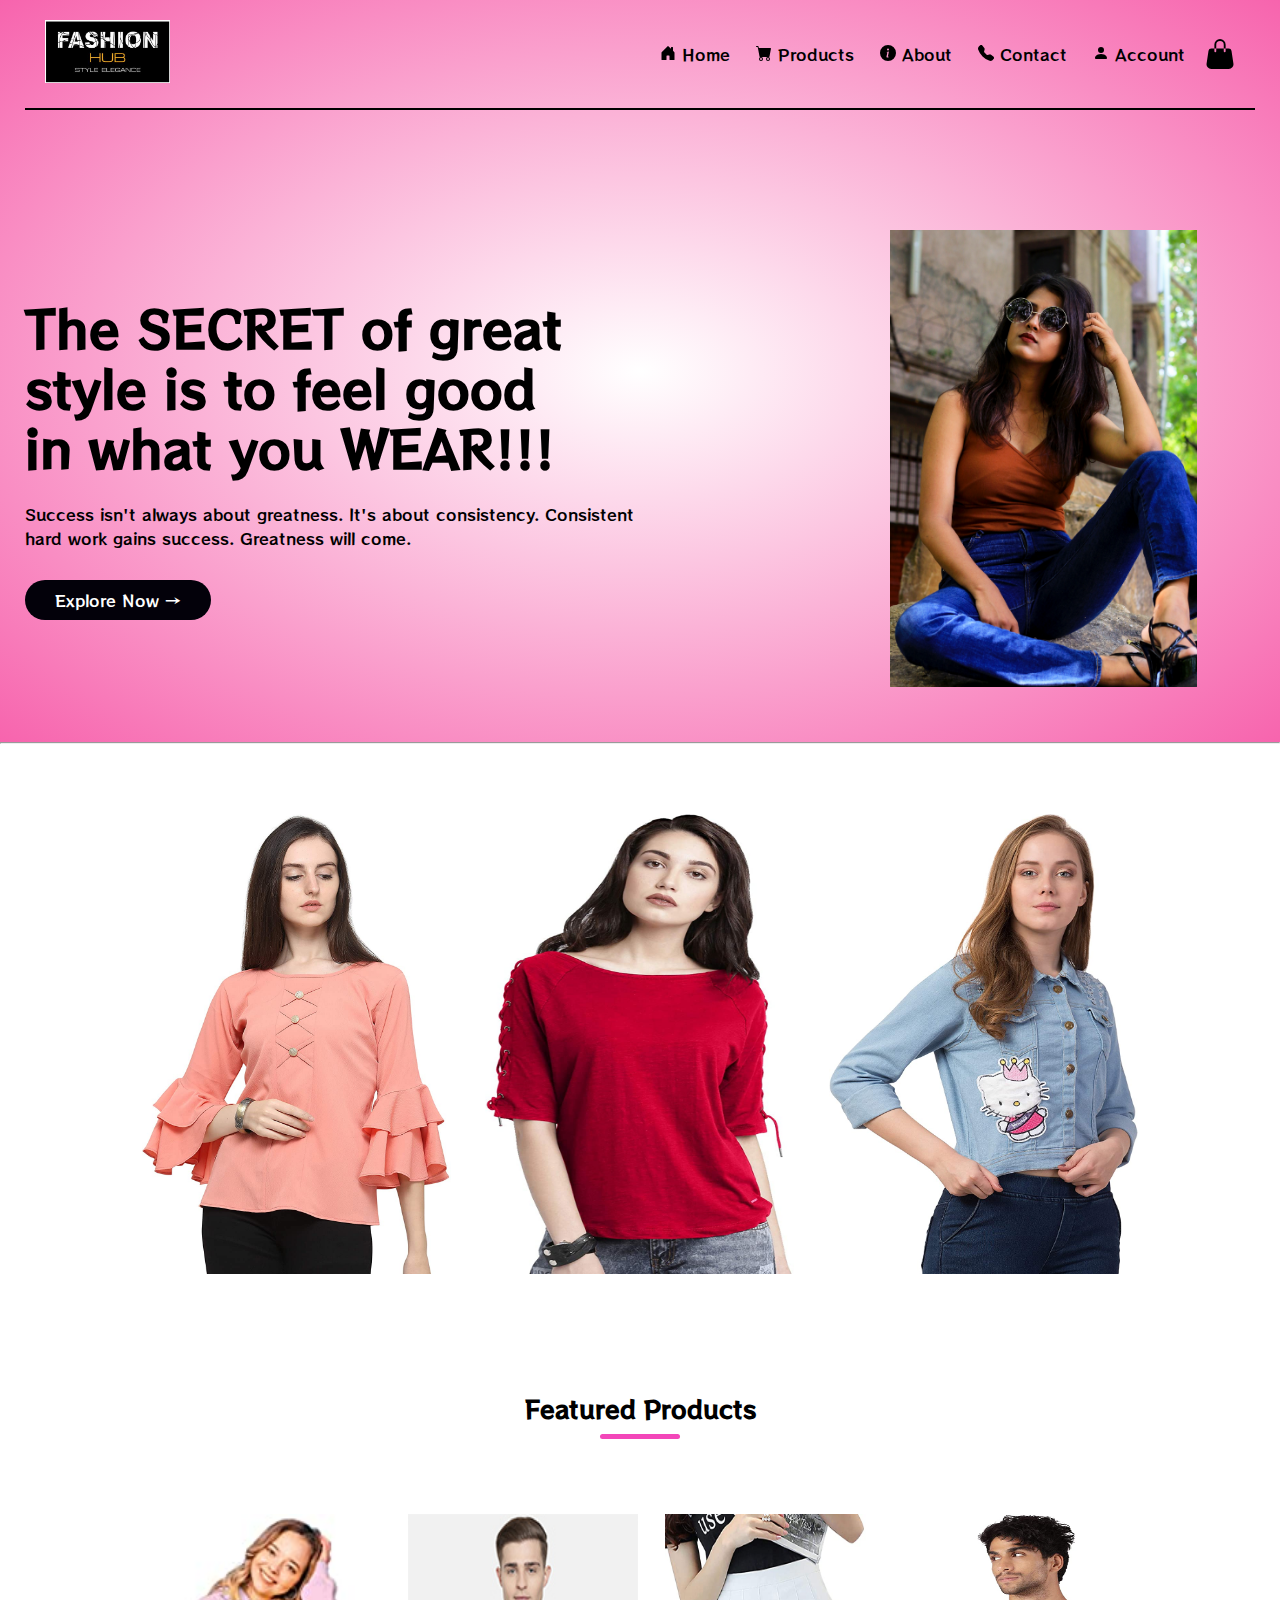
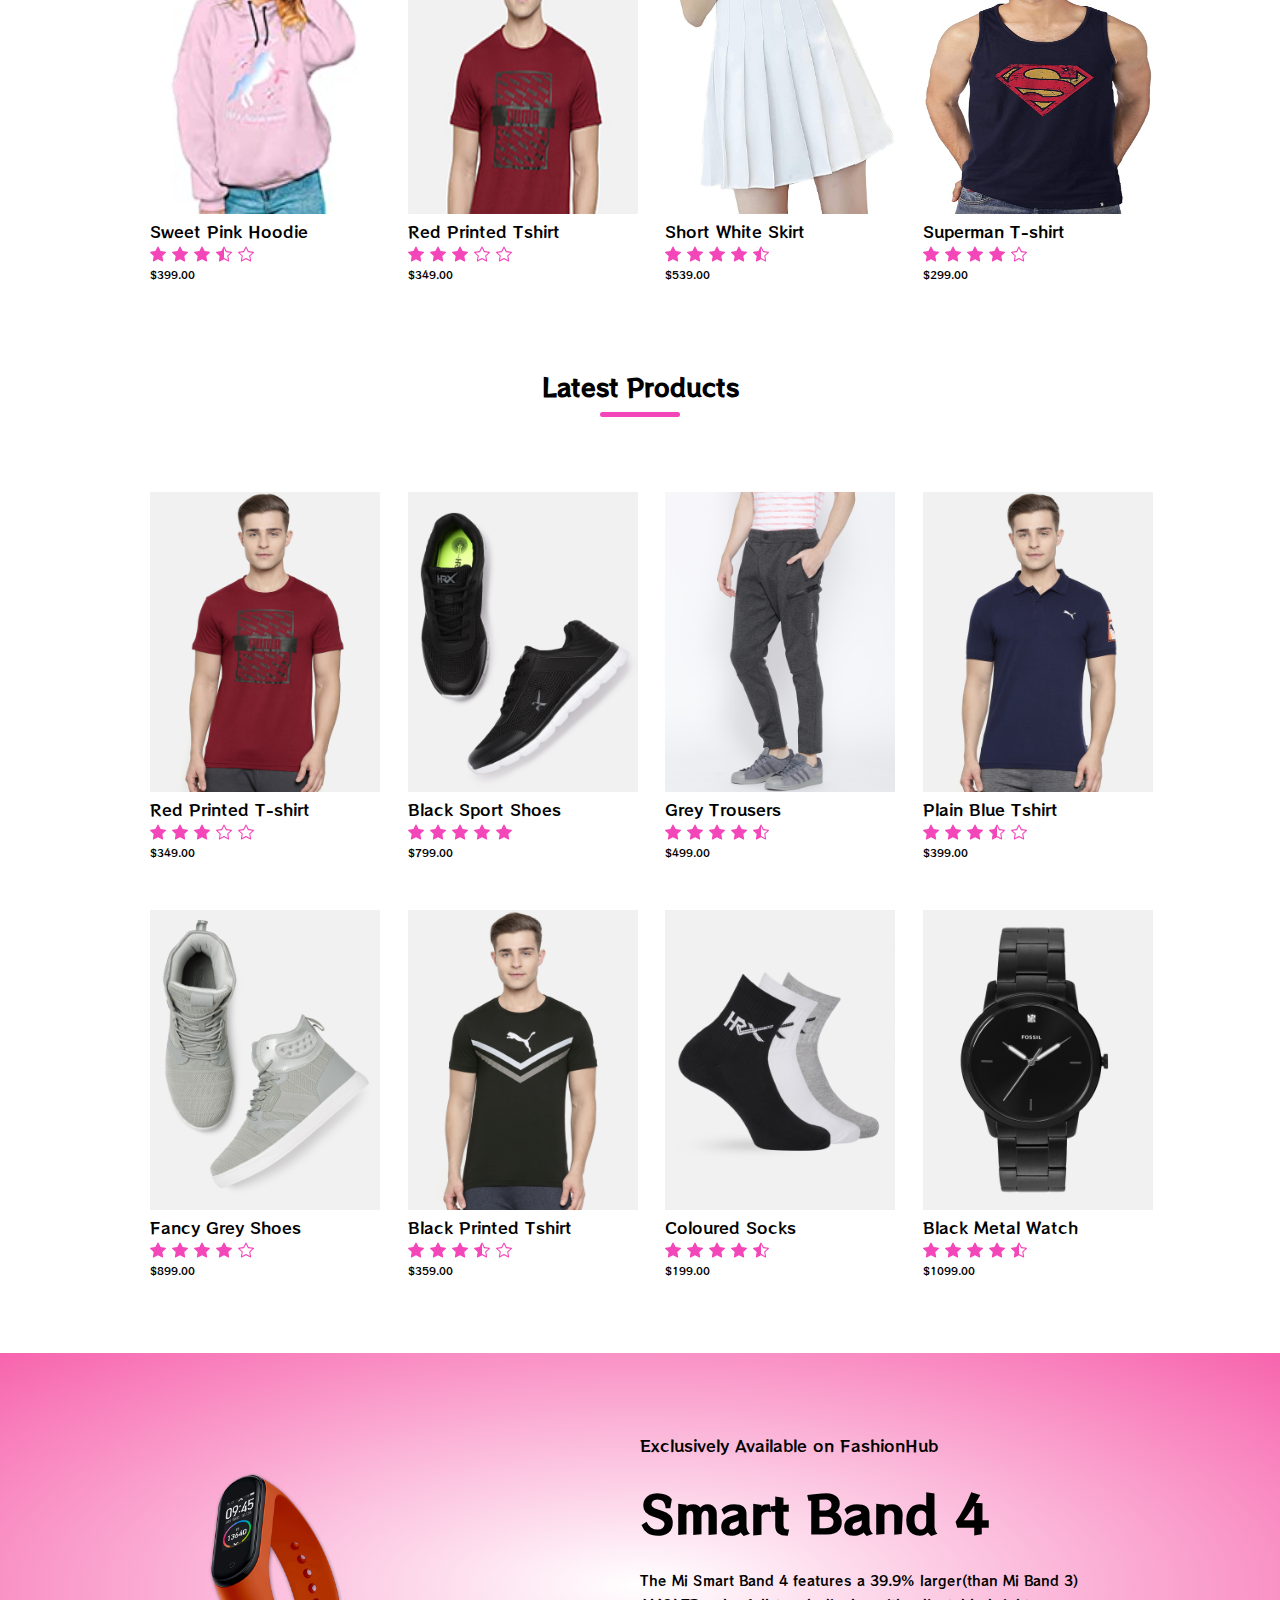
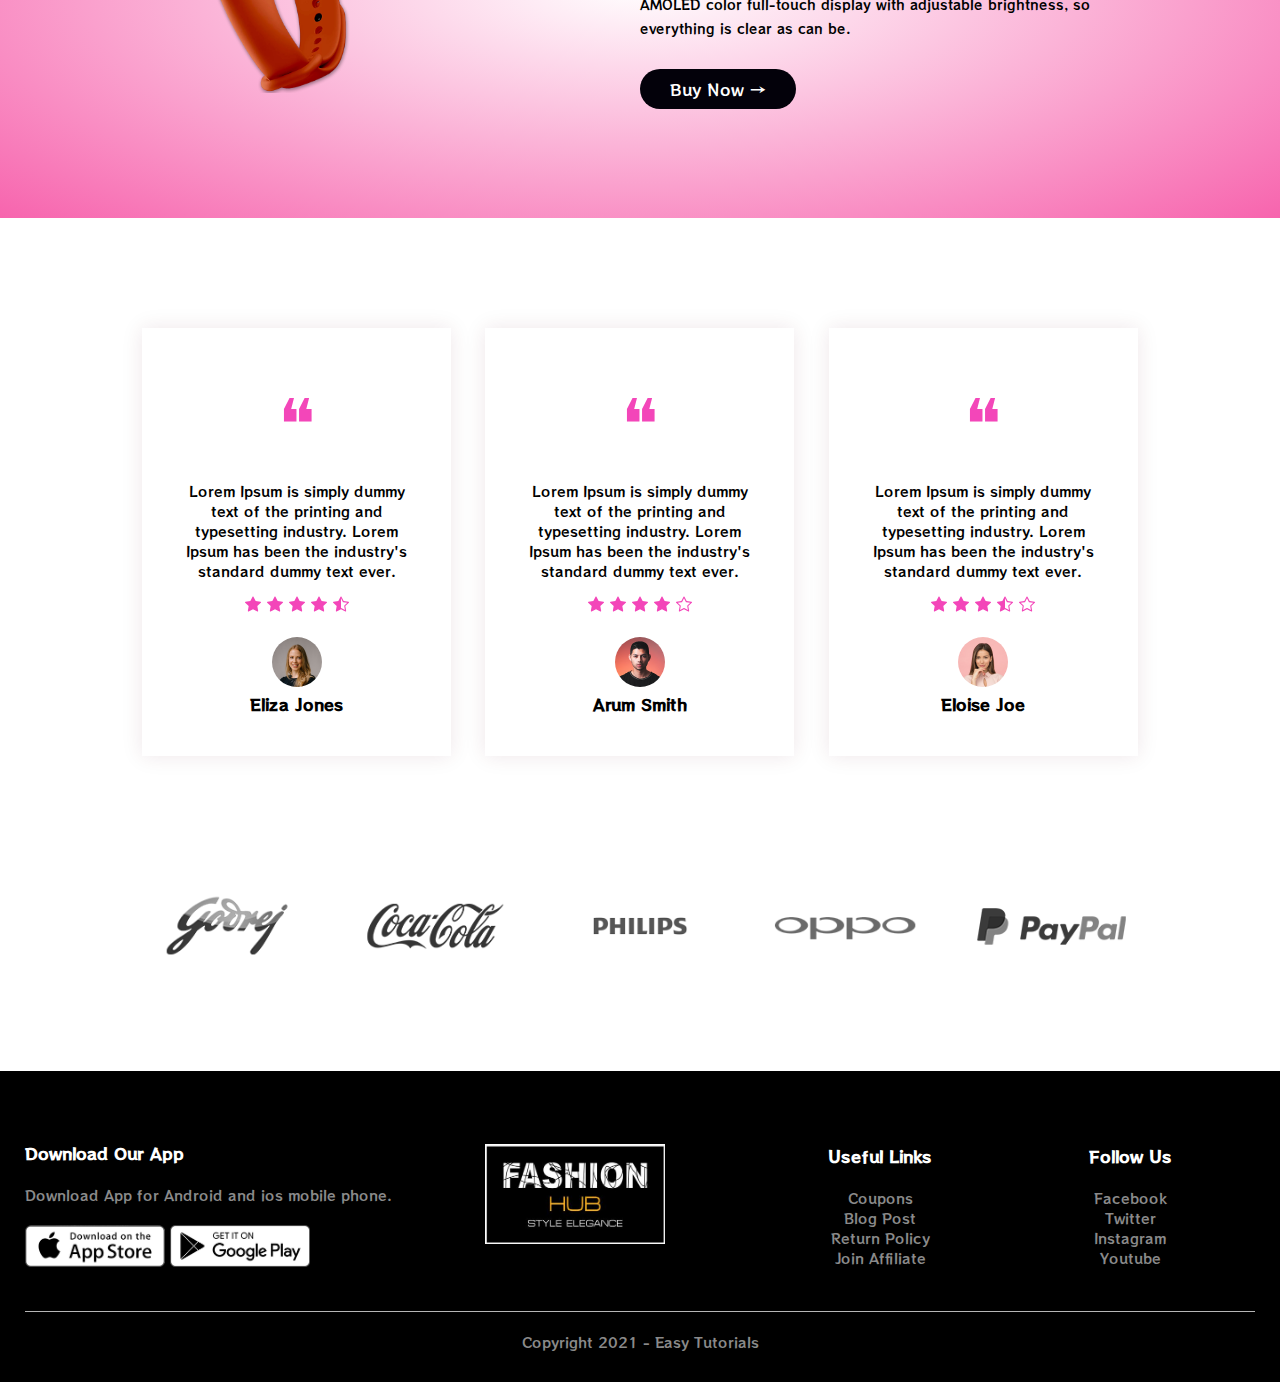
<file: index.html>
<!DOCTYPE html>
<html>

<head>
  <meta charset="UTF-8">
  <meta name="viweport" content="width=device-width, initial-scale=1.0">
  <title>Fashion Hub | Ecommerce Website</title>
  <link rel="stylesheet" href="style.css">
  <link rel="preconnect" href="https://fonts.gstatic.com">
  <link href="https://fonts.googleapis.com/css2?family=RocknRoll+One&display=swap" rel="stylesheet">
  <i class="bi bi-house-door-fill"></i>
  <i class="bi bi-handbag-fill"></i>
  <i class="bi bi-person-fill"></i>
  <i class="bi bi-telephone-fill"></i>
  <i class="bi bi-cart-fill"></i>
  <i class="bi bi-info-circle-fill"></i>
  <i class="bi bi-star-fill"></i>
  <i class="bi bi-star-half"></i>
  <i class="bi bi-star"></i>


  


</head>

<body>


  <!---------------Header Section---------------->

  <div class="header">
    <div class="container">
      <div class="navbar">
        <div class="logo">
          <img src="images/fashion hub logo.jpg" width="125px">
        </div>
        <nav>
          <ul id="MenuItems">

            <svg xmlns="http://www.w3.org/2000/svg" width="16" height="16" fill="currentColor"
              class="bi-house-door-fill" viewBox="0 0 16 16">
              <path
                d="M6.5 14.5v-3.505c0-.245.25-.495.5-.495h2c.25 0 .5.25.5.5v3.5a.5.5 0 0 0 .5.5h4a.5.5 0 0 0 .5-.5v-7a.5.5 0 0 0-.146-.354L13 5.793V2.5a.5.5 0 0 0-.5-.5h-1a.5.5 0 0 0-.5.5v1.293L8.354 1.146a.5.5 0 0 0-.708 0l-6 6A.5.5 0 0 0 1.5 7.5v7a.5.5 0 0 0 .5.5h4a.5.5 0 0 0 .5-.5z" />
            </svg>
            <li><a href="">Home</a></li>

            <svg xmlns="http://www.w3.org/2000/svg" width="16" height="16" fill="currentColor" class="bi-cart-fill"
              viewBox="0 0 16 16">
              <path
                d="M0 1.5A.5.5 0 0 1 .5 1H2a.5.5 0 0 1 .485.379L2.89 3H14.5a.5.5 0 0 1 .491.592l-1.5 8A.5.5 0 0 1 13 12H4a.5.5 0 0 1-.491-.408L2.01 3.607 1.61 2H.5a.5.5 0 0 1-.5-.5zM5 12a2 2 0 1 0 0 4 2 2 0 0 0 0-4zm7 0a2 2 0 1 0 0 4 2 2 0 0 0 0-4zm-7 1a1 1 0 1 1 0 2 1 1 0 0 1 0-2zm7 0a1 1 0 1 1 0 2 1 1 0 0 1 0-2z" />
            </svg>
            <li><a href="">Products</a></li>

            <svg xmlns="http://www.w3.org/2000/svg" width="16" height="16" fill="currentColor"
              class="bi-info-circle-fill" viewBox="0 0 16 16">
              <path
                d="M8 16A8 8 0 1 0 8 0a8 8 0 0 0 0 16zm.93-9.412-1 4.705c-.07.34.029.533.304.533.194 0 .487-.07.686-.246l-.088.416c-.287.346-.92.598-1.465.598-.703 0-1.002-.422-.808-1.319l.738-3.468c.064-.293.006-.399-.287-.47l-.451-.081.082-.381 2.29-.287zM8 5.5a1 1 0 1 1 0-2 1 1 0 0 1 0 2z" />
            </svg>
            <li><a href="">About</a></li>

            <svg xmlns="http://www.w3.org/2000/svg" width="16" height="16" fill="currentColor" class="bi-telephone-fill"
              viewBox="0 0 16 16">
              <path fill-rule="evenodd"
                d="M1.885.511a1.745 1.745 0 0 1 2.61.163L6.29 2.98c.329.423.445.974.315 1.494l-.547 2.19a.678.678 0 0 0 .178.643l2.457 2.457a.678.678 0 0 0 .644.178l2.189-.547a1.745 1.745 0 0 1 1.494.315l2.306 1.794c.829.645.905 1.87.163 2.611l-1.034 1.034c-.74.74-1.846 1.065-2.877.702a18.634 18.634 0 0 1-7.01-4.42 18.634 18.634 0 0 1-4.42-7.009c-.362-1.03-.037-2.137.703-2.877L1.885.511z" />
            </svg>
            <li><a href="">Contact</a></li>

            <svg xmlns="http://www.w3.org/2000/svg" width="16" height="16" fill="currentColor" class="bi-person-fill"
              viewBox="0 0 16 16">
              <path d="M3 14s-1 0-1-1 1-4 6-4 6 3 6 4-1 1-1 1H3zm5-6a3 3 0 1 0 0-6 3 3 0 0 0 0 6z" />
            </svg>
            <li><a href="">Account</a></li>

          </ul>
        </nav>
        <svg xmlns="http://www.w3.org/2000/svg" width="30" height="30" fill="currentColor" class="bi-handbag-fill"
          viewBox="0 0 16 16">
          <path
            d="M8 1a2 2 0 0 0-2 2v2H5V3a3 3 0 1 1 6 0v2h-1V3a2 2 0 0 0-2-2zM5 5H3.36a1.5 1.5 0 0 0-1.483 1.277L.85 13.13A2.5 2.5 0 0 0 3.322 16h9.355a2.5 2.5 0 0 0 2.473-2.87l-1.028-6.853A1.5 1.5 0 0 0 12.64 5H11v1.5a.5.5 0 0 1-1 0V5H6v1.5a.5.5 0 0 1-1 0V5z" />
        </svg>
        <img src="images/menu.png" class="menu-icon" onclick="menutoggle()">
      </div>
      <hr width="100%" color="black">
      <div class="row">
        <div class="col-2">
          <h1>The <b>SECRET</b> of great style is to feel good <br>in what you <b>WEAR!!!</b></h1>
          <p>Success isn't always about greatness. It's about consistency. Consistent <br>hard work gains success.
            Greatness will come.</p>
          <a href="" class="btn">Explore Now &#8594</a>
        </div>
        <div class="col-2">
          <img src="images/model 2.jpg">
        </div>
      </div>

    </div>
  </div>





  <!-----------featured catogaries------------>

  <hr width="100%">
  <div class="catogaries">
    <div class="small-container">
      <div class="row">
        <div class="col-3">
          <img src="images/pink top.jpg" height="460px">
        </div>
        <div class="col-3">
          <img src="images/red top.jpg" height="460px">
        </div>
        <div class="col-3">
          <img src="images/jeans jacket.jpg" height="460px">
        </div>
      </div>
    </div>
  </div>



  <!---------featured products-------->


  <div class="small-container">
    <h2 class="title">Featured Products</h2>
    <div class="row">
      <div class="col-4">
        <img src="images/pink sweater/pink sweater 2.jpg" height="300px" width="230px">
        <h4>Sweet Pink Hoodie</h4>
        <div class="ratings">
          <svg xmlns="http://www.w3.org/2000/svg" width="16" height="16" fill="#f346b9" class="bi bi-star-fill"
            viewBox="0 0 16 16">
            <path
              d="M3.612 15.443c-.386.198-.824-.149-.746-.592l.83-4.73L.173 6.765c-.329-.314-.158-.888.283-.95l4.898-.696L7.538.792c.197-.39.73-.39.927 0l2.184 4.327 4.898.696c.441.062.612.636.282.95l-3.522 3.356.83 4.73c.078.443-.36.79-.746.592L8 13.187l-4.389 2.256z" />
          </svg>
          <svg xmlns="http://www.w3.org/2000/svg" width="16" height="16" fill="#f346b9" class="bi bi-star-fill"
            viewBox="0 0 16 16">
            <path
              d="M3.612 15.443c-.386.198-.824-.149-.746-.592l.83-4.73L.173 6.765c-.329-.314-.158-.888.283-.95l4.898-.696L7.538.792c.197-.39.73-.39.927 0l2.184 4.327 4.898.696c.441.062.612.636.282.95l-3.522 3.356.83 4.73c.078.443-.36.79-.746.592L8 13.187l-4.389 2.256z" />
          </svg>
          <svg xmlns="http://www.w3.org/2000/svg" width="16" height="16" fill="#f346b9" class="bi bi-star-fill"
            viewBox="0 0 16 16">
            <path
              d="M3.612 15.443c-.386.198-.824-.149-.746-.592l.83-4.73L.173 6.765c-.329-.314-.158-.888.283-.95l4.898-.696L7.538.792c.197-.39.73-.39.927 0l2.184 4.327 4.898.696c.441.062.612.636.282.95l-3.522 3.356.83 4.73c.078.443-.36.79-.746.592L8 13.187l-4.389 2.256z" />
          </svg>
          <svg xmlns="http://www.w3.org/2000/svg" width="16" height="16" fill="#f346b9" class="bi bi-star-half"
            viewBox="0 0 16 16">
            <path
              d="M5.354 5.119 7.538.792A.516.516 0 0 1 8 .5c.183 0 .366.097.465.292l2.184 4.327 4.898.696A.537.537 0 0 1 16 6.32a.548.548 0 0 1-.17.445l-3.523 3.356.83 4.73c.078.443-.36.79-.746.592L8 13.187l-4.389 2.256a.52.52 0 0 1-.146.05c-.342.06-.668-.254-.6-.642l.83-4.73L.173 6.765a.55.55 0 0 1-.172-.403.58.58 0 0 1 .085-.302.513.513 0 0 1 .37-.245l4.898-.696zM8 12.027a.5.5 0 0 1 .232.056l3.686 1.894-.694-3.957a.565.565 0 0 1 .162-.505l2.907-2.77-4.052-.576a.525.525 0 0 1-.393-.288L8.001 2.223 8 2.226v9.8z" />
          </svg>
          <svg xmlns="http://www.w3.org/2000/svg" width="16" height="16" fill="#f346b9" class="bi bi-star"
            viewBox="0 0 16 16">
            <path
              d="M2.866 14.85c-.078.444.36.791.746.593l4.39-2.256 4.389 2.256c.386.198.824-.149.746-.592l-.83-4.73 3.522-3.356c.33-.314.16-.888-.282-.95l-4.898-.696L8.465.792a.513.513 0 0 0-.927 0L5.354 5.12l-4.898.696c-.441.062-.612.636-.283.95l3.523 3.356-.83 4.73zm4.905-2.767-3.686 1.894.694-3.957a.565.565 0 0 0-.163-.505L1.71 6.745l4.052-.576a.525.525 0 0 0 .393-.288L8 2.223l1.847 3.658a.525.525 0 0 0 .393.288l4.052.575-2.906 2.77a.565.565 0 0 0-.163.506l.694 3.957-3.686-1.894a.503.503 0 0 0-.461 0z" />
          </svg>
        </div>
        <p>$399.00</p>
      </div>

      <div class="col-4">
        <img src="images/buy-1.jpg" height="300px" width="230px">
        <h4>Red Printed Tshirt</h4>
        <div class="ratings">
          <svg xmlns="http://www.w3.org/2000/svg" width="16" height="16" fill="#f346b9" class="bi bi-star-fill"
            viewBox="0 0 16 16">
            <path
              d="M3.612 15.443c-.386.198-.824-.149-.746-.592l.83-4.73L.173 6.765c-.329-.314-.158-.888.283-.95l4.898-.696L7.538.792c.197-.39.73-.39.927 0l2.184 4.327 4.898.696c.441.062.612.636.282.95l-3.522 3.356.83 4.73c.078.443-.36.79-.746.592L8 13.187l-4.389 2.256z" />
          </svg>
          <svg xmlns="http://www.w3.org/2000/svg" width="16" height="16" fill="#f346b9" class="bi bi-star-fill"
            viewBox="0 0 16 16">
            <path
              d="M3.612 15.443c-.386.198-.824-.149-.746-.592l.83-4.73L.173 6.765c-.329-.314-.158-.888.283-.95l4.898-.696L7.538.792c.197-.39.73-.39.927 0l2.184 4.327 4.898.696c.441.062.612.636.282.95l-3.522 3.356.83 4.73c.078.443-.36.79-.746.592L8 13.187l-4.389 2.256z" />
          </svg>
          <svg xmlns="http://www.w3.org/2000/svg" width="16" height="16" fill="#f346b9" class="bi bi-star-fill"
            viewBox="0 0 16 16">
            <path
              d="M3.612 15.443c-.386.198-.824-.149-.746-.592l.83-4.73L.173 6.765c-.329-.314-.158-.888.283-.95l4.898-.696L7.538.792c.197-.39.73-.39.927 0l2.184 4.327 4.898.696c.441.062.612.636.282.95l-3.522 3.356.83 4.73c.078.443-.36.79-.746.592L8 13.187l-4.389 2.256z" />
          </svg>
          <svg xmlns="http://www.w3.org/2000/svg" width="16" height="16" fill="#f346b9" class="bi bi-star"
            viewBox="0 0 16 16">
            <path
              d="M2.866 14.85c-.078.444.36.791.746.593l4.39-2.256 4.389 2.256c.386.198.824-.149.746-.592l-.83-4.73 3.522-3.356c.33-.314.16-.888-.282-.95l-4.898-.696L8.465.792a.513.513 0 0 0-.927 0L5.354 5.12l-4.898.696c-.441.062-.612.636-.283.95l3.523 3.356-.83 4.73zm4.905-2.767-3.686 1.894.694-3.957a.565.565 0 0 0-.163-.505L1.71 6.745l4.052-.576a.525.525 0 0 0 .393-.288L8 2.223l1.847 3.658a.525.525 0 0 0 .393.288l4.052.575-2.906 2.77a.565.565 0 0 0-.163.506l.694 3.957-3.686-1.894a.503.503 0 0 0-.461 0z" />
          </svg>
          <svg xmlns="http://www.w3.org/2000/svg" width="16" height="16" fill="#f346b9" class="bi bi-star"
            viewBox="0 0 16 16">
            <path
              d="M2.866 14.85c-.078.444.36.791.746.593l4.39-2.256 4.389 2.256c.386.198.824-.149.746-.592l-.83-4.73 3.522-3.356c.33-.314.16-.888-.282-.95l-4.898-.696L8.465.792a.513.513 0 0 0-.927 0L5.354 5.12l-4.898.696c-.441.062-.612.636-.283.95l3.523 3.356-.83 4.73zm4.905-2.767-3.686 1.894.694-3.957a.565.565 0 0 0-.163-.505L1.71 6.745l4.052-.576a.525.525 0 0 0 .393-.288L8 2.223l1.847 3.658a.525.525 0 0 0 .393.288l4.052.575-2.906 2.77a.565.565 0 0 0-.163.506l.694 3.957-3.686-1.894a.503.503 0 0 0-.461 0z" />
          </svg>
        </div>
        <p>$349.00</p>
      </div>

      <div class="col-4">
        <img src="images/White skirt/white skirt 1.jpg" height="300px" width="230px">
        <h4>Short White Skirt</h4>
        <div class="ratings">
          <svg xmlns="http://www.w3.org/2000/svg" width="16" height="16" fill="#f346b9" class="bi bi-star-fill"
            viewBox="0 0 16 16">
            <path
              d="M3.612 15.443c-.386.198-.824-.149-.746-.592l.83-4.73L.173 6.765c-.329-.314-.158-.888.283-.95l4.898-.696L7.538.792c.197-.39.73-.39.927 0l2.184 4.327 4.898.696c.441.062.612.636.282.95l-3.522 3.356.83 4.73c.078.443-.36.79-.746.592L8 13.187l-4.389 2.256z" />
          </svg>
          <svg xmlns="http://www.w3.org/2000/svg" width="16" height="16" fill="#f346b9" class="bi bi-star-fill"
            viewBox="0 0 16 16">
            <path
              d="M3.612 15.443c-.386.198-.824-.149-.746-.592l.83-4.73L.173 6.765c-.329-.314-.158-.888.283-.95l4.898-.696L7.538.792c.197-.39.73-.39.927 0l2.184 4.327 4.898.696c.441.062.612.636.282.95l-3.522 3.356.83 4.73c.078.443-.36.79-.746.592L8 13.187l-4.389 2.256z" />
          </svg>
          <svg xmlns="http://www.w3.org/2000/svg" width="16" height="16" fill="#f346b9" class="bi bi-star-fill"
            viewBox="0 0 16 16">
            <path
              d="M3.612 15.443c-.386.198-.824-.149-.746-.592l.83-4.73L.173 6.765c-.329-.314-.158-.888.283-.95l4.898-.696L7.538.792c.197-.39.73-.39.927 0l2.184 4.327 4.898.696c.441.062.612.636.282.95l-3.522 3.356.83 4.73c.078.443-.36.79-.746.592L8 13.187l-4.389 2.256z" />
          </svg>
          <svg xmlns="http://www.w3.org/2000/svg" width="16" height="16" fill="#f346b9" class="bi bi-star-fill"
            viewBox="0 0 16 16">
            <path
              d="M3.612 15.443c-.386.198-.824-.149-.746-.592l.83-4.73L.173 6.765c-.329-.314-.158-.888.283-.95l4.898-.696L7.538.792c.197-.39.73-.39.927 0l2.184 4.327 4.898.696c.441.062.612.636.282.95l-3.522 3.356.83 4.73c.078.443-.36.79-.746.592L8 13.187l-4.389 2.256z" />
          </svg>
          <svg xmlns="http://www.w3.org/2000/svg" width="16" height="16" fill="#f346b9" class="bi bi-star-half"
            viewBox="0 0 16 16">
            <path
              d="M5.354 5.119 7.538.792A.516.516 0 0 1 8 .5c.183 0 .366.097.465.292l2.184 4.327 4.898.696A.537.537 0 0 1 16 6.32a.548.548 0 0 1-.17.445l-3.523 3.356.83 4.73c.078.443-.36.79-.746.592L8 13.187l-4.389 2.256a.52.52 0 0 1-.146.05c-.342.06-.668-.254-.6-.642l.83-4.73L.173 6.765a.55.55 0 0 1-.172-.403.58.58 0 0 1 .085-.302.513.513 0 0 1 .37-.245l4.898-.696zM8 12.027a.5.5 0 0 1 .232.056l3.686 1.894-.694-3.957a.565.565 0 0 1 .162-.505l2.907-2.77-4.052-.576a.525.525 0 0 1-.393-.288L8.001 2.223 8 2.226v9.8z" />
          </svg>
        </div>
        <p>$539.00</p>
      </div>

      <div class="col-4">
        <img src="images/blue superman tshirt/blue tshirt 1.jpg" height="300px" width="230px">
        <h4>Superman T-shirt</h4>
        <div class="ratings">
          <svg xmlns="http://www.w3.org/2000/svg" width="16" height="16" fill="#f346b9" class="bi bi-star-fill"
            viewBox="0 0 16 16">
            <path
              d="M3.612 15.443c-.386.198-.824-.149-.746-.592l.83-4.73L.173 6.765c-.329-.314-.158-.888.283-.95l4.898-.696L7.538.792c.197-.39.73-.39.927 0l2.184 4.327 4.898.696c.441.062.612.636.282.95l-3.522 3.356.83 4.73c.078.443-.36.79-.746.592L8 13.187l-4.389 2.256z" />
          </svg>
          <svg xmlns="http://www.w3.org/2000/svg" width="16" height="16" fill="#f346b9" class="bi bi-star-fill"
            viewBox="0 0 16 16">
            <path
              d="M3.612 15.443c-.386.198-.824-.149-.746-.592l.83-4.73L.173 6.765c-.329-.314-.158-.888.283-.95l4.898-.696L7.538.792c.197-.39.73-.39.927 0l2.184 4.327 4.898.696c.441.062.612.636.282.95l-3.522 3.356.83 4.73c.078.443-.36.79-.746.592L8 13.187l-4.389 2.256z" />
          </svg>
          <svg xmlns="http://www.w3.org/2000/svg" width="16" height="16" fill="#f346b9" class="bi bi-star-fill"
            viewBox="0 0 16 16">
            <path
              d="M3.612 15.443c-.386.198-.824-.149-.746-.592l.83-4.73L.173 6.765c-.329-.314-.158-.888.283-.95l4.898-.696L7.538.792c.197-.39.73-.39.927 0l2.184 4.327 4.898.696c.441.062.612.636.282.95l-3.522 3.356.83 4.73c.078.443-.36.79-.746.592L8 13.187l-4.389 2.256z" />
          </svg>
          <svg xmlns="http://www.w3.org/2000/svg" width="16" height="16" fill="#f346b9" class="bi bi-star-fill"
            viewBox="0 0 16 16">
            <path
              d="M3.612 15.443c-.386.198-.824-.149-.746-.592l.83-4.73L.173 6.765c-.329-.314-.158-.888.283-.95l4.898-.696L7.538.792c.197-.39.73-.39.927 0l2.184 4.327 4.898.696c.441.062.612.636.282.95l-3.522 3.356.83 4.73c.078.443-.36.79-.746.592L8 13.187l-4.389 2.256z" />
          </svg>
          <svg xmlns="http://www.w3.org/2000/svg" width="16" height="16" fill="#f346b9" class="bi bi-star"
            viewBox="0 0 16 16">
            <path
              d="M2.866 14.85c-.078.444.36.791.746.593l4.39-2.256 4.389 2.256c.386.198.824-.149.746-.592l-.83-4.73 3.522-3.356c.33-.314.16-.888-.282-.95l-4.898-.696L8.465.792a.513.513 0 0 0-.927 0L5.354 5.12l-4.898.696c-.441.062-.612.636-.283.95l3.523 3.356-.83 4.73zm4.905-2.767-3.686 1.894.694-3.957a.565.565 0 0 0-.163-.505L1.71 6.745l4.052-.576a.525.525 0 0 0 .393-.288L8 2.223l1.847 3.658a.525.525 0 0 0 .393.288l4.052.575-2.906 2.77a.565.565 0 0 0-.163.506l.694 3.957-3.686-1.894a.503.503 0 0 0-.461 0z" />
          </svg>
        </div>
        <p>$299.00</p>
      </div>
    </div>

    <!---------Latest products-------->

    <h2 class="title">Latest Products</h2>

    <div class="row">
      <div class="col-4">
        <img src="images/product-1.jpg" height="300px" width="230px">
        <h4>Red Printed T-shirt</h4>
        <div class="ratings">
          <svg xmlns="http://www.w3.org/2000/svg" width="16" height="16" fill="#f346b9" class="bi bi-star-fill"
            viewBox="0 0 16 16">
            <path
              d="M3.612 15.443c-.386.198-.824-.149-.746-.592l.83-4.73L.173 6.765c-.329-.314-.158-.888.283-.95l4.898-.696L7.538.792c.197-.39.73-.39.927 0l2.184 4.327 4.898.696c.441.062.612.636.282.95l-3.522 3.356.83 4.73c.078.443-.36.79-.746.592L8 13.187l-4.389 2.256z" />
          </svg>
          <svg xmlns="http://www.w3.org/2000/svg" width="16" height="16" fill="#f346b9" class="bi bi-star-fill"
            viewBox="0 0 16 16">
            <path
              d="M3.612 15.443c-.386.198-.824-.149-.746-.592l.83-4.73L.173 6.765c-.329-.314-.158-.888.283-.95l4.898-.696L7.538.792c.197-.39.73-.39.927 0l2.184 4.327 4.898.696c.441.062.612.636.282.95l-3.522 3.356.83 4.73c.078.443-.36.79-.746.592L8 13.187l-4.389 2.256z" />
          </svg>
          <svg xmlns="http://www.w3.org/2000/svg" width="16" height="16" fill="#f346b9" class="bi bi-star-fill"
            viewBox="0 0 16 16">
            <path
              d="M3.612 15.443c-.386.198-.824-.149-.746-.592l.83-4.73L.173 6.765c-.329-.314-.158-.888.283-.95l4.898-.696L7.538.792c.197-.39.73-.39.927 0l2.184 4.327 4.898.696c.441.062.612.636.282.95l-3.522 3.356.83 4.73c.078.443-.36.79-.746.592L8 13.187l-4.389 2.256z" />
          </svg>
          <svg xmlns="http://www.w3.org/2000/svg" width="16" height="16" fill="#f346b9" class="bi bi-star"
            viewBox="0 0 16 16">
            <path
              d="M2.866 14.85c-.078.444.36.791.746.593l4.39-2.256 4.389 2.256c.386.198.824-.149.746-.592l-.83-4.73 3.522-3.356c.33-.314.16-.888-.282-.95l-4.898-.696L8.465.792a.513.513 0 0 0-.927 0L5.354 5.12l-4.898.696c-.441.062-.612.636-.283.95l3.523 3.356-.83 4.73zm4.905-2.767-3.686 1.894.694-3.957a.565.565 0 0 0-.163-.505L1.71 6.745l4.052-.576a.525.525 0 0 0 .393-.288L8 2.223l1.847 3.658a.525.525 0 0 0 .393.288l4.052.575-2.906 2.77a.565.565 0 0 0-.163.506l.694 3.957-3.686-1.894a.503.503 0 0 0-.461 0z" />
          </svg>
          <svg xmlns="http://www.w3.org/2000/svg" width="16" height="16" fill="#f346b9" class="bi bi-star"
            viewBox="0 0 16 16">
            <path
              d="M2.866 14.85c-.078.444.36.791.746.593l4.39-2.256 4.389 2.256c.386.198.824-.149.746-.592l-.83-4.73 3.522-3.356c.33-.314.16-.888-.282-.95l-4.898-.696L8.465.792a.513.513 0 0 0-.927 0L5.354 5.12l-4.898.696c-.441.062-.612.636-.283.95l3.523 3.356-.83 4.73zm4.905-2.767-3.686 1.894.694-3.957a.565.565 0 0 0-.163-.505L1.71 6.745l4.052-.576a.525.525 0 0 0 .393-.288L8 2.223l1.847 3.658a.525.525 0 0 0 .393.288l4.052.575-2.906 2.77a.565.565 0 0 0-.163.506l.694 3.957-3.686-1.894a.503.503 0 0 0-.461 0z" />
          </svg>
        </div>
        <p>$349.00</p>
      </div>

      <div class="col-4">
        <img src="images/product-2.jpg" height="300px" width="230px">
        <h4>Black Sport Shoes</h4>
        <div class="ratings">
          <svg xmlns="http://www.w3.org/2000/svg" width="16" height="16" fill="#f346b9" class="bi bi-star-fill"
            viewBox="0 0 16 16">
            <path
              d="M3.612 15.443c-.386.198-.824-.149-.746-.592l.83-4.73L.173 6.765c-.329-.314-.158-.888.283-.95l4.898-.696L7.538.792c.197-.39.73-.39.927 0l2.184 4.327 4.898.696c.441.062.612.636.282.95l-3.522 3.356.83 4.73c.078.443-.36.79-.746.592L8 13.187l-4.389 2.256z" />
          </svg>
          <svg xmlns="http://www.w3.org/2000/svg" width="16" height="16" fill="#f346b9" class="bi bi-star-fill"
            viewBox="0 0 16 16">
            <path
              d="M3.612 15.443c-.386.198-.824-.149-.746-.592l.83-4.73L.173 6.765c-.329-.314-.158-.888.283-.95l4.898-.696L7.538.792c.197-.39.73-.39.927 0l2.184 4.327 4.898.696c.441.062.612.636.282.95l-3.522 3.356.83 4.73c.078.443-.36.79-.746.592L8 13.187l-4.389 2.256z" />
          </svg>
          <svg xmlns="http://www.w3.org/2000/svg" width="16" height="16" fill="#f346b9" class="bi bi-star-fill"
            viewBox="0 0 16 16">
            <path
              d="M3.612 15.443c-.386.198-.824-.149-.746-.592l.83-4.73L.173 6.765c-.329-.314-.158-.888.283-.95l4.898-.696L7.538.792c.197-.39.73-.39.927 0l2.184 4.327 4.898.696c.441.062.612.636.282.95l-3.522 3.356.83 4.73c.078.443-.36.79-.746.592L8 13.187l-4.389 2.256z" />
          </svg>
          <svg xmlns="http://www.w3.org/2000/svg" width="16" height="16" fill="#f346b9" class="bi bi-star-fill"
            viewBox="0 0 16 16">
            <path
              d="M3.612 15.443c-.386.198-.824-.149-.746-.592l.83-4.73L.173 6.765c-.329-.314-.158-.888.283-.95l4.898-.696L7.538.792c.197-.39.73-.39.927 0l2.184 4.327 4.898.696c.441.062.612.636.282.95l-3.522 3.356.83 4.73c.078.443-.36.79-.746.592L8 13.187l-4.389 2.256z" />
          </svg>
          <svg xmlns="http://www.w3.org/2000/svg" width="16" height="16" fill="#f346b9" class="bi bi-star-fill"
            viewBox="0 0 16 16">
            <path
              d="M3.612 15.443c-.386.198-.824-.149-.746-.592l.83-4.73L.173 6.765c-.329-.314-.158-.888.283-.95l4.898-.696L7.538.792c.197-.39.73-.39.927 0l2.184 4.327 4.898.696c.441.062.612.636.282.95l-3.522 3.356.83 4.73c.078.443-.36.79-.746.592L8 13.187l-4.389 2.256z" />
          </svg>
        </div>
        <p>$799.00</p>
      </div>

      <div class="col-4">
        <img src="images/product-3.jpg" height="300px" width="230px">
        <h4>Grey Trousers</h4>
        <div class="ratings">
          <svg xmlns="http://www.w3.org/2000/svg" width="16" height="16" fill="#f346b9" class="bi bi-star-fill"
            viewBox="0 0 16 16">
            <path
              d="M3.612 15.443c-.386.198-.824-.149-.746-.592l.83-4.73L.173 6.765c-.329-.314-.158-.888.283-.95l4.898-.696L7.538.792c.197-.39.73-.39.927 0l2.184 4.327 4.898.696c.441.062.612.636.282.95l-3.522 3.356.83 4.73c.078.443-.36.79-.746.592L8 13.187l-4.389 2.256z" />
          </svg>
          <svg xmlns="http://www.w3.org/2000/svg" width="16" height="16" fill="#f346b9" class="bi bi-star-fill"
            viewBox="0 0 16 16">
            <path
              d="M3.612 15.443c-.386.198-.824-.149-.746-.592l.83-4.73L.173 6.765c-.329-.314-.158-.888.283-.95l4.898-.696L7.538.792c.197-.39.73-.39.927 0l2.184 4.327 4.898.696c.441.062.612.636.282.95l-3.522 3.356.83 4.73c.078.443-.36.79-.746.592L8 13.187l-4.389 2.256z" />
          </svg>
          <svg xmlns="http://www.w3.org/2000/svg" width="16" height="16" fill="#f346b9" class="bi bi-star-fill"
            viewBox="0 0 16 16">
            <path
              d="M3.612 15.443c-.386.198-.824-.149-.746-.592l.83-4.73L.173 6.765c-.329-.314-.158-.888.283-.95l4.898-.696L7.538.792c.197-.39.73-.39.927 0l2.184 4.327 4.898.696c.441.062.612.636.282.95l-3.522 3.356.83 4.73c.078.443-.36.79-.746.592L8 13.187l-4.389 2.256z" />
          </svg>
          <svg xmlns="http://www.w3.org/2000/svg" width="16" height="16" fill="#f346b9" class="bi bi-star-fill"
            viewBox="0 0 16 16">
            <path
              d="M3.612 15.443c-.386.198-.824-.149-.746-.592l.83-4.73L.173 6.765c-.329-.314-.158-.888.283-.95l4.898-.696L7.538.792c.197-.39.73-.39.927 0l2.184 4.327 4.898.696c.441.062.612.636.282.95l-3.522 3.356.83 4.73c.078.443-.36.79-.746.592L8 13.187l-4.389 2.256z" />
          </svg>
          <svg xmlns="http://www.w3.org/2000/svg" width="16" height="16" fill="#f346b9" class="bi bi-star-half"
            viewBox="0 0 16 16">
            <path
              d="M5.354 5.119 7.538.792A.516.516 0 0 1 8 .5c.183 0 .366.097.465.292l2.184 4.327 4.898.696A.537.537 0 0 1 16 6.32a.548.548 0 0 1-.17.445l-3.523 3.356.83 4.73c.078.443-.36.79-.746.592L8 13.187l-4.389 2.256a.52.52 0 0 1-.146.05c-.342.06-.668-.254-.6-.642l.83-4.73L.173 6.765a.55.55 0 0 1-.172-.403.58.58 0 0 1 .085-.302.513.513 0 0 1 .37-.245l4.898-.696zM8 12.027a.5.5 0 0 1 .232.056l3.686 1.894-.694-3.957a.565.565 0 0 1 .162-.505l2.907-2.77-4.052-.576a.525.525 0 0 1-.393-.288L8.001 2.223 8 2.226v9.8z" />
          </svg>
        </div>
        <p>$499.00</p>
      </div>

      <div class="col-4">
        <img src="images/product-4.jpg" height="300px" width="230px">
        <h4>Plain Blue Tshirt</h4>
        <div class="ratings">
          <svg xmlns="http://www.w3.org/2000/svg" width="16" height="16" fill="#f346b9" class="bi bi-star-fill"
            viewBox="0 0 16 16">
            <path
              d="M3.612 15.443c-.386.198-.824-.149-.746-.592l.83-4.73L.173 6.765c-.329-.314-.158-.888.283-.95l4.898-.696L7.538.792c.197-.39.73-.39.927 0l2.184 4.327 4.898.696c.441.062.612.636.282.95l-3.522 3.356.83 4.73c.078.443-.36.79-.746.592L8 13.187l-4.389 2.256z" />
          </svg>
          <svg xmlns="http://www.w3.org/2000/svg" width="16" height="16" fill="#f346b9" class="bi bi-star-fill"
            viewBox="0 0 16 16">
            <path
              d="M3.612 15.443c-.386.198-.824-.149-.746-.592l.83-4.73L.173 6.765c-.329-.314-.158-.888.283-.95l4.898-.696L7.538.792c.197-.39.73-.39.927 0l2.184 4.327 4.898.696c.441.062.612.636.282.95l-3.522 3.356.83 4.73c.078.443-.36.79-.746.592L8 13.187l-4.389 2.256z" />
          </svg>
          <svg xmlns="http://www.w3.org/2000/svg" width="16" height="16" fill="#f346b9" class="bi bi-star-fill"
            viewBox="0 0 16 16">
            <path
              d="M3.612 15.443c-.386.198-.824-.149-.746-.592l.83-4.73L.173 6.765c-.329-.314-.158-.888.283-.95l4.898-.696L7.538.792c.197-.39.73-.39.927 0l2.184 4.327 4.898.696c.441.062.612.636.282.95l-3.522 3.356.83 4.73c.078.443-.36.79-.746.592L8 13.187l-4.389 2.256z" />
          </svg>
          <svg xmlns="http://www.w3.org/2000/svg" width="16" height="16" fill="#f346b9" class="bi bi-star-half"
            viewBox="0 0 16 16">
            <path
              d="M5.354 5.119 7.538.792A.516.516 0 0 1 8 .5c.183 0 .366.097.465.292l2.184 4.327 4.898.696A.537.537 0 0 1 16 6.32a.548.548 0 0 1-.17.445l-3.523 3.356.83 4.73c.078.443-.36.79-.746.592L8 13.187l-4.389 2.256a.52.52 0 0 1-.146.05c-.342.06-.668-.254-.6-.642l.83-4.73L.173 6.765a.55.55 0 0 1-.172-.403.58.58 0 0 1 .085-.302.513.513 0 0 1 .37-.245l4.898-.696zM8 12.027a.5.5 0 0 1 .232.056l3.686 1.894-.694-3.957a.565.565 0 0 1 .162-.505l2.907-2.77-4.052-.576a.525.525 0 0 1-.393-.288L8.001 2.223 8 2.226v9.8z" />
          </svg>
          <svg xmlns="http://www.w3.org/2000/svg" width="16" height="16" fill="#f346b9" class="bi bi-star"
            viewBox="0 0 16 16">
            <path
              d="M2.866 14.85c-.078.444.36.791.746.593l4.39-2.256 4.389 2.256c.386.198.824-.149.746-.592l-.83-4.73 3.522-3.356c.33-.314.16-.888-.282-.95l-4.898-.696L8.465.792a.513.513 0 0 0-.927 0L5.354 5.12l-4.898.696c-.441.062-.612.636-.283.95l3.523 3.356-.83 4.73zm4.905-2.767-3.686 1.894.694-3.957a.565.565 0 0 0-.163-.505L1.71 6.745l4.052-.576a.525.525 0 0 0 .393-.288L8 2.223l1.847 3.658a.525.525 0 0 0 .393.288l4.052.575-2.906 2.77a.565.565 0 0 0-.163.506l.694 3.957-3.686-1.894a.503.503 0 0 0-.461 0z" />
          </svg>
        </div>
        <p>$399.00</p>
      </div>
    </div>


    <div class="row">
      <div class="col-4">
        <img src="images/product-5.jpg" height="300px" width="230px">
        <h4>Fancy Grey Shoes</h4>
        <div class="ratings">
          <svg xmlns="http://www.w3.org/2000/svg" width="16" height="16" fill="#f346b9" class="bi bi-star-fill"
            viewBox="0 0 16 16">
            <path
              d="M3.612 15.443c-.386.198-.824-.149-.746-.592l.83-4.73L.173 6.765c-.329-.314-.158-.888.283-.95l4.898-.696L7.538.792c.197-.39.73-.39.927 0l2.184 4.327 4.898.696c.441.062.612.636.282.95l-3.522 3.356.83 4.73c.078.443-.36.79-.746.592L8 13.187l-4.389 2.256z" />
          </svg>
          <svg xmlns="http://www.w3.org/2000/svg" width="16" height="16" fill="#f346b9" class="bi bi-star-fill"
            viewBox="0 0 16 16">
            <path
              d="M3.612 15.443c-.386.198-.824-.149-.746-.592l.83-4.73L.173 6.765c-.329-.314-.158-.888.283-.95l4.898-.696L7.538.792c.197-.39.73-.39.927 0l2.184 4.327 4.898.696c.441.062.612.636.282.95l-3.522 3.356.83 4.73c.078.443-.36.79-.746.592L8 13.187l-4.389 2.256z" />
          </svg>
          <svg xmlns="http://www.w3.org/2000/svg" width="16" height="16" fill="#f346b9" class="bi bi-star-fill"
            viewBox="0 0 16 16">
            <path
              d="M3.612 15.443c-.386.198-.824-.149-.746-.592l.83-4.73L.173 6.765c-.329-.314-.158-.888.283-.95l4.898-.696L7.538.792c.197-.39.73-.39.927 0l2.184 4.327 4.898.696c.441.062.612.636.282.95l-3.522 3.356.83 4.73c.078.443-.36.79-.746.592L8 13.187l-4.389 2.256z" />
          </svg>
          <svg xmlns="http://www.w3.org/2000/svg" width="16" height="16" fill="#f346b9" class="bi bi-star-fill"
            viewBox="0 0 16 16">
            <path
              d="M3.612 15.443c-.386.198-.824-.149-.746-.592l.83-4.73L.173 6.765c-.329-.314-.158-.888.283-.95l4.898-.696L7.538.792c.197-.39.73-.39.927 0l2.184 4.327 4.898.696c.441.062.612.636.282.95l-3.522 3.356.83 4.73c.078.443-.36.79-.746.592L8 13.187l-4.389 2.256z" />
          </svg>
          <svg xmlns="http://www.w3.org/2000/svg" width="16" height="16" fill="#f346b9" class="bi bi-star"
            viewBox="0 0 16 16">
            <path
              d="M2.866 14.85c-.078.444.36.791.746.593l4.39-2.256 4.389 2.256c.386.198.824-.149.746-.592l-.83-4.73 3.522-3.356c.33-.314.16-.888-.282-.95l-4.898-.696L8.465.792a.513.513 0 0 0-.927 0L5.354 5.12l-4.898.696c-.441.062-.612.636-.283.95l3.523 3.356-.83 4.73zm4.905-2.767-3.686 1.894.694-3.957a.565.565 0 0 0-.163-.505L1.71 6.745l4.052-.576a.525.525 0 0 0 .393-.288L8 2.223l1.847 3.658a.525.525 0 0 0 .393.288l4.052.575-2.906 2.77a.565.565 0 0 0-.163.506l.694 3.957-3.686-1.894a.503.503 0 0 0-.461 0z" />
          </svg>
        </div>
        <p>$899.00</p>
      </div>

      <div class="col-4">
        <img src="images/product-6.jpg" height="300px" width="230px">
        <h4>Black Printed Tshirt</h4>
        <div class="ratings">
          <svg xmlns="http://www.w3.org/2000/svg" width="16" height="16" fill="#f346b9" class="bi bi-star-fill"
            viewBox="0 0 16 16">
            <path
              d="M3.612 15.443c-.386.198-.824-.149-.746-.592l.83-4.73L.173 6.765c-.329-.314-.158-.888.283-.95l4.898-.696L7.538.792c.197-.39.73-.39.927 0l2.184 4.327 4.898.696c.441.062.612.636.282.95l-3.522 3.356.83 4.73c.078.443-.36.79-.746.592L8 13.187l-4.389 2.256z" />
          </svg>
          <svg xmlns="http://www.w3.org/2000/svg" width="16" height="16" fill="#f346b9" class="bi bi-star-fill"
            viewBox="0 0 16 16">
            <path
              d="M3.612 15.443c-.386.198-.824-.149-.746-.592l.83-4.73L.173 6.765c-.329-.314-.158-.888.283-.95l4.898-.696L7.538.792c.197-.39.73-.39.927 0l2.184 4.327 4.898.696c.441.062.612.636.282.95l-3.522 3.356.83 4.73c.078.443-.36.79-.746.592L8 13.187l-4.389 2.256z" />
          </svg>
          <svg xmlns="http://www.w3.org/2000/svg" width="16" height="16" fill="#f346b9" class="bi bi-star-fill"
            viewBox="0 0 16 16">
            <path
              d="M3.612 15.443c-.386.198-.824-.149-.746-.592l.83-4.73L.173 6.765c-.329-.314-.158-.888.283-.95l4.898-.696L7.538.792c.197-.39.73-.39.927 0l2.184 4.327 4.898.696c.441.062.612.636.282.95l-3.522 3.356.83 4.73c.078.443-.36.79-.746.592L8 13.187l-4.389 2.256z" />
          </svg>
          <svg xmlns="http://www.w3.org/2000/svg" width="16" height="16" fill="#f346b9" class="bi bi-star-half"
            viewBox="0 0 16 16">
            <path
              d="M5.354 5.119 7.538.792A.516.516 0 0 1 8 .5c.183 0 .366.097.465.292l2.184 4.327 4.898.696A.537.537 0 0 1 16 6.32a.548.548 0 0 1-.17.445l-3.523 3.356.83 4.73c.078.443-.36.79-.746.592L8 13.187l-4.389 2.256a.52.52 0 0 1-.146.05c-.342.06-.668-.254-.6-.642l.83-4.73L.173 6.765a.55.55 0 0 1-.172-.403.58.58 0 0 1 .085-.302.513.513 0 0 1 .37-.245l4.898-.696zM8 12.027a.5.5 0 0 1 .232.056l3.686 1.894-.694-3.957a.565.565 0 0 1 .162-.505l2.907-2.77-4.052-.576a.525.525 0 0 1-.393-.288L8.001 2.223 8 2.226v9.8z" />
          </svg>
          <svg xmlns="http://www.w3.org/2000/svg" width="16" height="16" fill="#f346b9" class="bi bi-star"
            viewBox="0 0 16 16">
            <path
              d="M2.866 14.85c-.078.444.36.791.746.593l4.39-2.256 4.389 2.256c.386.198.824-.149.746-.592l-.83-4.73 3.522-3.356c.33-.314.16-.888-.282-.95l-4.898-.696L8.465.792a.513.513 0 0 0-.927 0L5.354 5.12l-4.898.696c-.441.062-.612.636-.283.95l3.523 3.356-.83 4.73zm4.905-2.767-3.686 1.894.694-3.957a.565.565 0 0 0-.163-.505L1.71 6.745l4.052-.576a.525.525 0 0 0 .393-.288L8 2.223l1.847 3.658a.525.525 0 0 0 .393.288l4.052.575-2.906 2.77a.565.565 0 0 0-.163.506l.694 3.957-3.686-1.894a.503.503 0 0 0-.461 0z" />
          </svg>
        </div>
        <p>$359.00</p>
      </div>

      <div class="col-4">
        <img src="images/product-7.jpg" height="300px" width="230px">
        <h4>Coloured Socks</h4>
        <div class="ratings">
          <svg xmlns="http://www.w3.org/2000/svg" width="16" height="16" fill="#f346b9" class="bi bi-star-fill"
            viewBox="0 0 16 16">
            <path
              d="M3.612 15.443c-.386.198-.824-.149-.746-.592l.83-4.73L.173 6.765c-.329-.314-.158-.888.283-.95l4.898-.696L7.538.792c.197-.39.73-.39.927 0l2.184 4.327 4.898.696c.441.062.612.636.282.95l-3.522 3.356.83 4.73c.078.443-.36.79-.746.592L8 13.187l-4.389 2.256z" />
          </svg>
          <svg xmlns="http://www.w3.org/2000/svg" width="16" height="16" fill="#f346b9" class="bi bi-star-fill"
            viewBox="0 0 16 16">
            <path
              d="M3.612 15.443c-.386.198-.824-.149-.746-.592l.83-4.73L.173 6.765c-.329-.314-.158-.888.283-.95l4.898-.696L7.538.792c.197-.39.73-.39.927 0l2.184 4.327 4.898.696c.441.062.612.636.282.95l-3.522 3.356.83 4.73c.078.443-.36.79-.746.592L8 13.187l-4.389 2.256z" />
          </svg>
          <svg xmlns="http://www.w3.org/2000/svg" width="16" height="16" fill="#f346b9" class="bi bi-star-fill"
            viewBox="0 0 16 16">
            <path
              d="M3.612 15.443c-.386.198-.824-.149-.746-.592l.83-4.73L.173 6.765c-.329-.314-.158-.888.283-.95l4.898-.696L7.538.792c.197-.39.73-.39.927 0l2.184 4.327 4.898.696c.441.062.612.636.282.95l-3.522 3.356.83 4.73c.078.443-.36.79-.746.592L8 13.187l-4.389 2.256z" />
          </svg>
          <svg xmlns="http://www.w3.org/2000/svg" width="16" height="16" fill="#f346b9" class="bi bi-star-fill"
            viewBox="0 0 16 16">
            <path
              d="M3.612 15.443c-.386.198-.824-.149-.746-.592l.83-4.73L.173 6.765c-.329-.314-.158-.888.283-.95l4.898-.696L7.538.792c.197-.39.73-.39.927 0l2.184 4.327 4.898.696c.441.062.612.636.282.95l-3.522 3.356.83 4.73c.078.443-.36.79-.746.592L8 13.187l-4.389 2.256z" />
          </svg>
          <svg xmlns="http://www.w3.org/2000/svg" width="16" height="16" fill="#f346b9" class="bi bi-star-half"
            viewBox="0 0 16 16">
            <path
              d="M5.354 5.119 7.538.792A.516.516 0 0 1 8 .5c.183 0 .366.097.465.292l2.184 4.327 4.898.696A.537.537 0 0 1 16 6.32a.548.548 0 0 1-.17.445l-3.523 3.356.83 4.73c.078.443-.36.79-.746.592L8 13.187l-4.389 2.256a.52.52 0 0 1-.146.05c-.342.06-.668-.254-.6-.642l.83-4.73L.173 6.765a.55.55 0 0 1-.172-.403.58.58 0 0 1 .085-.302.513.513 0 0 1 .37-.245l4.898-.696zM8 12.027a.5.5 0 0 1 .232.056l3.686 1.894-.694-3.957a.565.565 0 0 1 .162-.505l2.907-2.77-4.052-.576a.525.525 0 0 1-.393-.288L8.001 2.223 8 2.226v9.8z" />
          </svg>
        </div>
        <p>$199.00</p>
      </div>

      <div class="col-4">
        <img src="images/product-8.jpg" height="300px" width="230px">
        <h4>Black Metal Watch</h4>
        <div class="ratings">
          <svg xmlns="http://www.w3.org/2000/svg" width="16" height="16" fill="#f346b9" class="bi bi-star-fill"
            viewBox="0 0 16 16">
            <path
              d="M3.612 15.443c-.386.198-.824-.149-.746-.592l.83-4.73L.173 6.765c-.329-.314-.158-.888.283-.95l4.898-.696L7.538.792c.197-.39.73-.39.927 0l2.184 4.327 4.898.696c.441.062.612.636.282.95l-3.522 3.356.83 4.73c.078.443-.36.79-.746.592L8 13.187l-4.389 2.256z" />
          </svg>
          <svg xmlns="http://www.w3.org/2000/svg" width="16" height="16" fill="#f346b9" class="bi bi-star-fill"
            viewBox="0 0 16 16">
            <path
              d="M3.612 15.443c-.386.198-.824-.149-.746-.592l.83-4.73L.173 6.765c-.329-.314-.158-.888.283-.95l4.898-.696L7.538.792c.197-.39.73-.39.927 0l2.184 4.327 4.898.696c.441.062.612.636.282.95l-3.522 3.356.83 4.73c.078.443-.36.79-.746.592L8 13.187l-4.389 2.256z" />
          </svg>
          <svg xmlns="http://www.w3.org/2000/svg" width="16" height="16" fill="#f346b9" class="bi bi-star-fill"
            viewBox="0 0 16 16">
            <path
              d="M3.612 15.443c-.386.198-.824-.149-.746-.592l.83-4.73L.173 6.765c-.329-.314-.158-.888.283-.95l4.898-.696L7.538.792c.197-.39.73-.39.927 0l2.184 4.327 4.898.696c.441.062.612.636.282.95l-3.522 3.356.83 4.73c.078.443-.36.79-.746.592L8 13.187l-4.389 2.256z" />
          </svg>
          <svg xmlns="http://www.w3.org/2000/svg" width="16" height="16" fill="#f346b9" class="bi bi-star-fill"
            viewBox="0 0 16 16">
            <path
              d="M3.612 15.443c-.386.198-.824-.149-.746-.592l.83-4.73L.173 6.765c-.329-.314-.158-.888.283-.95l4.898-.696L7.538.792c.197-.39.73-.39.927 0l2.184 4.327 4.898.696c.441.062.612.636.282.95l-3.522 3.356.83 4.73c.078.443-.36.79-.746.592L8 13.187l-4.389 2.256z" />
          </svg>
          <svg xmlns="http://www.w3.org/2000/svg" width="16" height="16" fill="#f346b9" class="bi bi-star-half"
            viewBox="0 0 16 16">
            <path
              d="M5.354 5.119 7.538.792A.516.516 0 0 1 8 .5c.183 0 .366.097.465.292l2.184 4.327 4.898.696A.537.537 0 0 1 16 6.32a.548.548 0 0 1-.17.445l-3.523 3.356.83 4.73c.078.443-.36.79-.746.592L8 13.187l-4.389 2.256a.52.52 0 0 1-.146.05c-.342.06-.668-.254-.6-.642l.83-4.73L.173 6.765a.55.55 0 0 1-.172-.403.58.58 0 0 1 .085-.302.513.513 0 0 1 .37-.245l4.898-.696zM8 12.027a.5.5 0 0 1 .232.056l3.686 1.894-.694-3.957a.565.565 0 0 1 .162-.505l2.907-2.77-4.052-.576a.525.525 0 0 1-.393-.288L8.001 2.223 8 2.226v9.8z" />
          </svg>
        </div>
        <p>$1099.00</p>
      </div>
    </div>

  </div>



  <!-------------Offer------------->
  <div class="offer">
    <div class="small-container">
      <div class="row">
        <div class="col-2">
          <img src="images/exclusive.png" class="offer-img">
        </div>
        <div class="col-2">
          <div class="text">
            <p>Exclusively Available on FashionHub</p>
            <h1>Smart Band 4</h1>
            <small>The Mi Smart Band 4 features a 39.9% larger(than Mi Band 3) AMOLED color full-touch display with
              adjustable brightness, so everything is clear as can be.</small><br>
            <a href="" class="btn">Buy Now &#8594;</a>
          </div>
        </div>
      </div>
    </div>
  </div>


  <!----------testimonials-------------->

  <div class="testimonial">
    <div class="small-container">
      <div class="row">
        <div class="col-3">
          <span style="font-size:70px">❝</span>
          <p>
            Lorem Ipsum is simply dummy text of the printing and typesetting industry. Lorem Ipsum has been the
            industry's standard dummy text ever.
          </p>
          <div class="ratings">
            <svg xmlns="http://www.w3.org/2000/svg" width="16" height="16" fill="#f346b9" class="bi bi-star-fill"
              viewBox="0 0 16 16">
              <path
                d="M3.612 15.443c-.386.198-.824-.149-.746-.592l.83-4.73L.173 6.765c-.329-.314-.158-.888.283-.95l4.898-.696L7.538.792c.197-.39.73-.39.927 0l2.184 4.327 4.898.696c.441.062.612.636.282.95l-3.522 3.356.83 4.73c.078.443-.36.79-.746.592L8 13.187l-4.389 2.256z" />
            </svg>
            <svg xmlns="http://www.w3.org/2000/svg" width="16" height="16" fill="#f346b9" class="bi bi-star-fill"
              viewBox="0 0 16 16">
              <path
                d="M3.612 15.443c-.386.198-.824-.149-.746-.592l.83-4.73L.173 6.765c-.329-.314-.158-.888.283-.95l4.898-.696L7.538.792c.197-.39.73-.39.927 0l2.184 4.327 4.898.696c.441.062.612.636.282.95l-3.522 3.356.83 4.73c.078.443-.36.79-.746.592L8 13.187l-4.389 2.256z" />
            </svg>
            <svg xmlns="http://www.w3.org/2000/svg" width="16" height="16" fill="#f346b9" class="bi bi-star-fill"
              viewBox="0 0 16 16">
              <path
                d="M3.612 15.443c-.386.198-.824-.149-.746-.592l.83-4.73L.173 6.765c-.329-.314-.158-.888.283-.95l4.898-.696L7.538.792c.197-.39.73-.39.927 0l2.184 4.327 4.898.696c.441.062.612.636.282.95l-3.522 3.356.83 4.73c.078.443-.36.79-.746.592L8 13.187l-4.389 2.256z" />
            </svg>
            <svg xmlns="http://www.w3.org/2000/svg" width="16" height="16" fill="#f346b9" class="bi bi-star-fill"
              viewBox="0 0 16 16">
              <path
                d="M3.612 15.443c-.386.198-.824-.149-.746-.592l.83-4.73L.173 6.765c-.329-.314-.158-.888.283-.95l4.898-.696L7.538.792c.197-.39.73-.39.927 0l2.184 4.327 4.898.696c.441.062.612.636.282.95l-3.522 3.356.83 4.73c.078.443-.36.79-.746.592L8 13.187l-4.389 2.256z" />
            </svg>
            <svg xmlns="http://www.w3.org/2000/svg" width="16" height="16" fill="#f346b9" class="bi bi-star-half"
              viewBox="0 0 16 16">
              <path
                d="M5.354 5.119 7.538.792A.516.516 0 0 1 8 .5c.183 0 .366.097.465.292l2.184 4.327 4.898.696A.537.537 0 0 1 16 6.32a.548.548 0 0 1-.17.445l-3.523 3.356.83 4.73c.078.443-.36.79-.746.592L8 13.187l-4.389 2.256a.52.52 0 0 1-.146.05c-.342.06-.668-.254-.6-.642l.83-4.73L.173 6.765a.55.55 0 0 1-.172-.403.58.58 0 0 1 .085-.302.513.513 0 0 1 .37-.245l4.898-.696zM8 12.027a.5.5 0 0 1 .232.056l3.686 1.894-.694-3.957a.565.565 0 0 1 .162-.505l2.907-2.77-4.052-.576a.525.525 0 0 1-.393-.288L8.001 2.223 8 2.226v9.8z" />
            </svg>
          </div>
          <img src="images/user-1.png">
          <h3>Eliza Jones</h3>
        </div>


        <div class="col-3">
          <span style="font-size:70px">❝</span>
          <p>
            Lorem Ipsum is simply dummy text of the printing and typesetting industry. Lorem Ipsum has been the
            industry's standard dummy text ever.
          </p>
          <div class="ratings">
            <svg xmlns="http://www.w3.org/2000/svg" width="16" height="16" fill="#f346b9" class="bi bi-star-fill"
              viewBox="0 0 16 16">
              <path
                d="M3.612 15.443c-.386.198-.824-.149-.746-.592l.83-4.73L.173 6.765c-.329-.314-.158-.888.283-.95l4.898-.696L7.538.792c.197-.39.73-.39.927 0l2.184 4.327 4.898.696c.441.062.612.636.282.95l-3.522 3.356.83 4.73c.078.443-.36.79-.746.592L8 13.187l-4.389 2.256z" />
            </svg>
            <svg xmlns="http://www.w3.org/2000/svg" width="16" height="16" fill="#f346b9" class="bi bi-star-fill"
              viewBox="0 0 16 16">
              <path
                d="M3.612 15.443c-.386.198-.824-.149-.746-.592l.83-4.73L.173 6.765c-.329-.314-.158-.888.283-.95l4.898-.696L7.538.792c.197-.39.73-.39.927 0l2.184 4.327 4.898.696c.441.062.612.636.282.95l-3.522 3.356.83 4.73c.078.443-.36.79-.746.592L8 13.187l-4.389 2.256z" />
            </svg>
            <svg xmlns="http://www.w3.org/2000/svg" width="16" height="16" fill="#f346b9" class="bi bi-star-fill"
              viewBox="0 0 16 16">
              <path
                d="M3.612 15.443c-.386.198-.824-.149-.746-.592l.83-4.73L.173 6.765c-.329-.314-.158-.888.283-.95l4.898-.696L7.538.792c.197-.39.73-.39.927 0l2.184 4.327 4.898.696c.441.062.612.636.282.95l-3.522 3.356.83 4.73c.078.443-.36.79-.746.592L8 13.187l-4.389 2.256z" />
            </svg>
            <svg xmlns="http://www.w3.org/2000/svg" width="16" height="16" fill="#f346b9" class="bi bi-star-fill"
              viewBox="0 0 16 16">
              <path
                d="M3.612 15.443c-.386.198-.824-.149-.746-.592l.83-4.73L.173 6.765c-.329-.314-.158-.888.283-.95l4.898-.696L7.538.792c.197-.39.73-.39.927 0l2.184 4.327 4.898.696c.441.062.612.636.282.95l-3.522 3.356.83 4.73c.078.443-.36.79-.746.592L8 13.187l-4.389 2.256z" />
            </svg>
            <svg xmlns="http://www.w3.org/2000/svg" width="16" height="16" fill="#f346b9" class="bi bi-star"
              viewBox="0 0 16 16">
              <path
                d="M2.866 14.85c-.078.444.36.791.746.593l4.39-2.256 4.389 2.256c.386.198.824-.149.746-.592l-.83-4.73 3.522-3.356c.33-.314.16-.888-.282-.95l-4.898-.696L8.465.792a.513.513 0 0 0-.927 0L5.354 5.12l-4.898.696c-.441.062-.612.636-.283.95l3.523 3.356-.83 4.73zm4.905-2.767-3.686 1.894.694-3.957a.565.565 0 0 0-.163-.505L1.71 6.745l4.052-.576a.525.525 0 0 0 .393-.288L8 2.223l1.847 3.658a.525.525 0 0 0 .393.288l4.052.575-2.906 2.77a.565.565 0 0 0-.163.506l.694 3.957-3.686-1.894a.503.503 0 0 0-.461 0z" />
            </svg>
          </div>
          <img src="images/user-2.png">
          <h3>Arum Smith</h3>
        </div>


        <div class="col-3">
          <span style="font-size:70px">❝</span>
          <p>
            Lorem Ipsum is simply dummy text of the printing and typesetting industry. Lorem Ipsum has been the
            industry's standard dummy text ever.
          </p>
          <div class="ratings">
            <svg xmlns="http://www.w3.org/2000/svg" width="16" height="16" fill="#f346b9" class="bi bi-star-fill"
              viewBox="0 0 16 16">
              <path
                d="M3.612 15.443c-.386.198-.824-.149-.746-.592l.83-4.73L.173 6.765c-.329-.314-.158-.888.283-.95l4.898-.696L7.538.792c.197-.39.73-.39.927 0l2.184 4.327 4.898.696c.441.062.612.636.282.95l-3.522 3.356.83 4.73c.078.443-.36.79-.746.592L8 13.187l-4.389 2.256z" />
            </svg>
            <svg xmlns="http://www.w3.org/2000/svg" width="16" height="16" fill="#f346b9" class="bi bi-star-fill"
              viewBox="0 0 16 16">
              <path
                d="M3.612 15.443c-.386.198-.824-.149-.746-.592l.83-4.73L.173 6.765c-.329-.314-.158-.888.283-.95l4.898-.696L7.538.792c.197-.39.73-.39.927 0l2.184 4.327 4.898.696c.441.062.612.636.282.95l-3.522 3.356.83 4.73c.078.443-.36.79-.746.592L8 13.187l-4.389 2.256z" />
            </svg>
            <svg xmlns="http://www.w3.org/2000/svg" width="16" height="16" fill="#f346b9" class="bi bi-star-fill"
              viewBox="0 0 16 16">
              <path
                d="M3.612 15.443c-.386.198-.824-.149-.746-.592l.83-4.73L.173 6.765c-.329-.314-.158-.888.283-.95l4.898-.696L7.538.792c.197-.39.73-.39.927 0l2.184 4.327 4.898.696c.441.062.612.636.282.95l-3.522 3.356.83 4.73c.078.443-.36.79-.746.592L8 13.187l-4.389 2.256z" />
            </svg>
            <svg xmlns="http://www.w3.org/2000/svg" width="16" height="16" fill="#f346b9" class="bi bi-star-half"
              viewBox="0 0 16 16">
              <path
                d="M5.354 5.119 7.538.792A.516.516 0 0 1 8 .5c.183 0 .366.097.465.292l2.184 4.327 4.898.696A.537.537 0 0 1 16 6.32a.548.548 0 0 1-.17.445l-3.523 3.356.83 4.73c.078.443-.36.79-.746.592L8 13.187l-4.389 2.256a.52.52 0 0 1-.146.05c-.342.06-.668-.254-.6-.642l.83-4.73L.173 6.765a.55.55 0 0 1-.172-.403.58.58 0 0 1 .085-.302.513.513 0 0 1 .37-.245l4.898-.696zM8 12.027a.5.5 0 0 1 .232.056l3.686 1.894-.694-3.957a.565.565 0 0 1 .162-.505l2.907-2.77-4.052-.576a.525.525 0 0 1-.393-.288L8.001 2.223 8 2.226v9.8z" />
            </svg>
            <svg xmlns="http://www.w3.org/2000/svg" width="16" height="16" fill="#f346b9" class="bi bi-star"
              viewBox="0 0 16 16">
              <path
                d="M2.866 14.85c-.078.444.36.791.746.593l4.39-2.256 4.389 2.256c.386.198.824-.149.746-.592l-.83-4.73 3.522-3.356c.33-.314.16-.888-.282-.95l-4.898-.696L8.465.792a.513.513 0 0 0-.927 0L5.354 5.12l-4.898.696c-.441.062-.612.636-.283.95l3.523 3.356-.83 4.73zm4.905-2.767-3.686 1.894.694-3.957a.565.565 0 0 0-.163-.505L1.71 6.745l4.052-.576a.525.525 0 0 0 .393-.288L8 2.223l1.847 3.658a.525.525 0 0 0 .393.288l4.052.575-2.906 2.77a.565.565 0 0 0-.163.506l.694 3.957-3.686-1.894a.503.503 0 0 0-.461 0z" />
            </svg>
          </div>
          <img src="images/user-3.png">
          <h3>Eloise Joe</h3>
        </div>


      </div>
    </div>
  </div>




  <!---------------brands----------------->



  <div class="brands">
    <div class="small-container">
      <div class="row">
        <div class="col-5">
          <img src="images/logo-godrej.png">
        </div>
        <div class="col-5">
          <img src="images/logo-coca-cola.png">
        </div>
        <div class="col-5">
          <img src="images/logo-philips.png">
        </div>
        <div class="col-5">
          <img src="images/logo-oppo.png">
        </div>
        <div class="col-5">
          <img src="images/logo-paypal.png">
        </div>
      </div>
    </div>
  </div>



  <!--------------footer-------------->



  <div class="footer">
    <div class="container">
      <div class="row">
        <div class="footer-col-1">
          <h3>Download Our App</h3>
          <p style="color: #8a8a8a;">Download App for Android and ios mobile phone.</p>
          <div class="app-logo">
            <img src="images/app-store.png">
            <img src="images/play-store.png">
          </div>
        </div>
        <div class="footer-col-2">
          <img src="images/fashion hub logo.jpg" width="200px" height="100px">
        </div>
        <div class="footer-col-4">
          <h3>Useful Links</h3>
          <ul>
            <li>Coupons</li>
            <li>Blog Post</li>
            <li>Return Policy</li>
            <li>Join Affiliate</li>
          </ul>
        </div>
        <div class="footer-col-4">
          <h3>Follow Us</h3>
          <ul>
            <li>Facebook</li>
            <li>Twitter</li>
            <li>Instagram</li>
            <li>Youtube</li>
          </ul>
        </div>

      </div>
      <hr>
      <p class="copyright">Copyright 2021 - Easy Tutorials</p>
    </div>
  </div>





  <!------------js for toggle menu------------->




  <script>
    var MenuItems = document.getElementById("MenuItems");

    MenuItems.style.maxHeight = "0px";

    function menutoggle() {
      if (MenuItems.style.maxHeight == "0px") {
        MenuItems.style.maxHeight = "200px";
      }
      else {
        MenuItems.style.maxHeight = "0px";
      }
    }

  </script>


<script>
  window.watsonAssistantChatOptions = {
      integrationID: "ee8c5fbc-eae8-4bac-8e1b-7b0d644edaf2", // The ID of this integration.
      region: "eu-gb", // The region your integration is hosted in.
      serviceInstanceID: "f8c35061-d3b8-430f-93b4-20a9b415bf2e", // The ID of your service instance.
      onLoad: function(instance) { instance.render(); }
    };
  setTimeout(function(){
    const t=document.createElement('script');
    t.src="https://web-chat.global.assistant.watson.appdomain.cloud/loadWatsonAssistantChat.js";
    document.head.appendChild(t);
  });
</script>


</body>

</html>
</file>
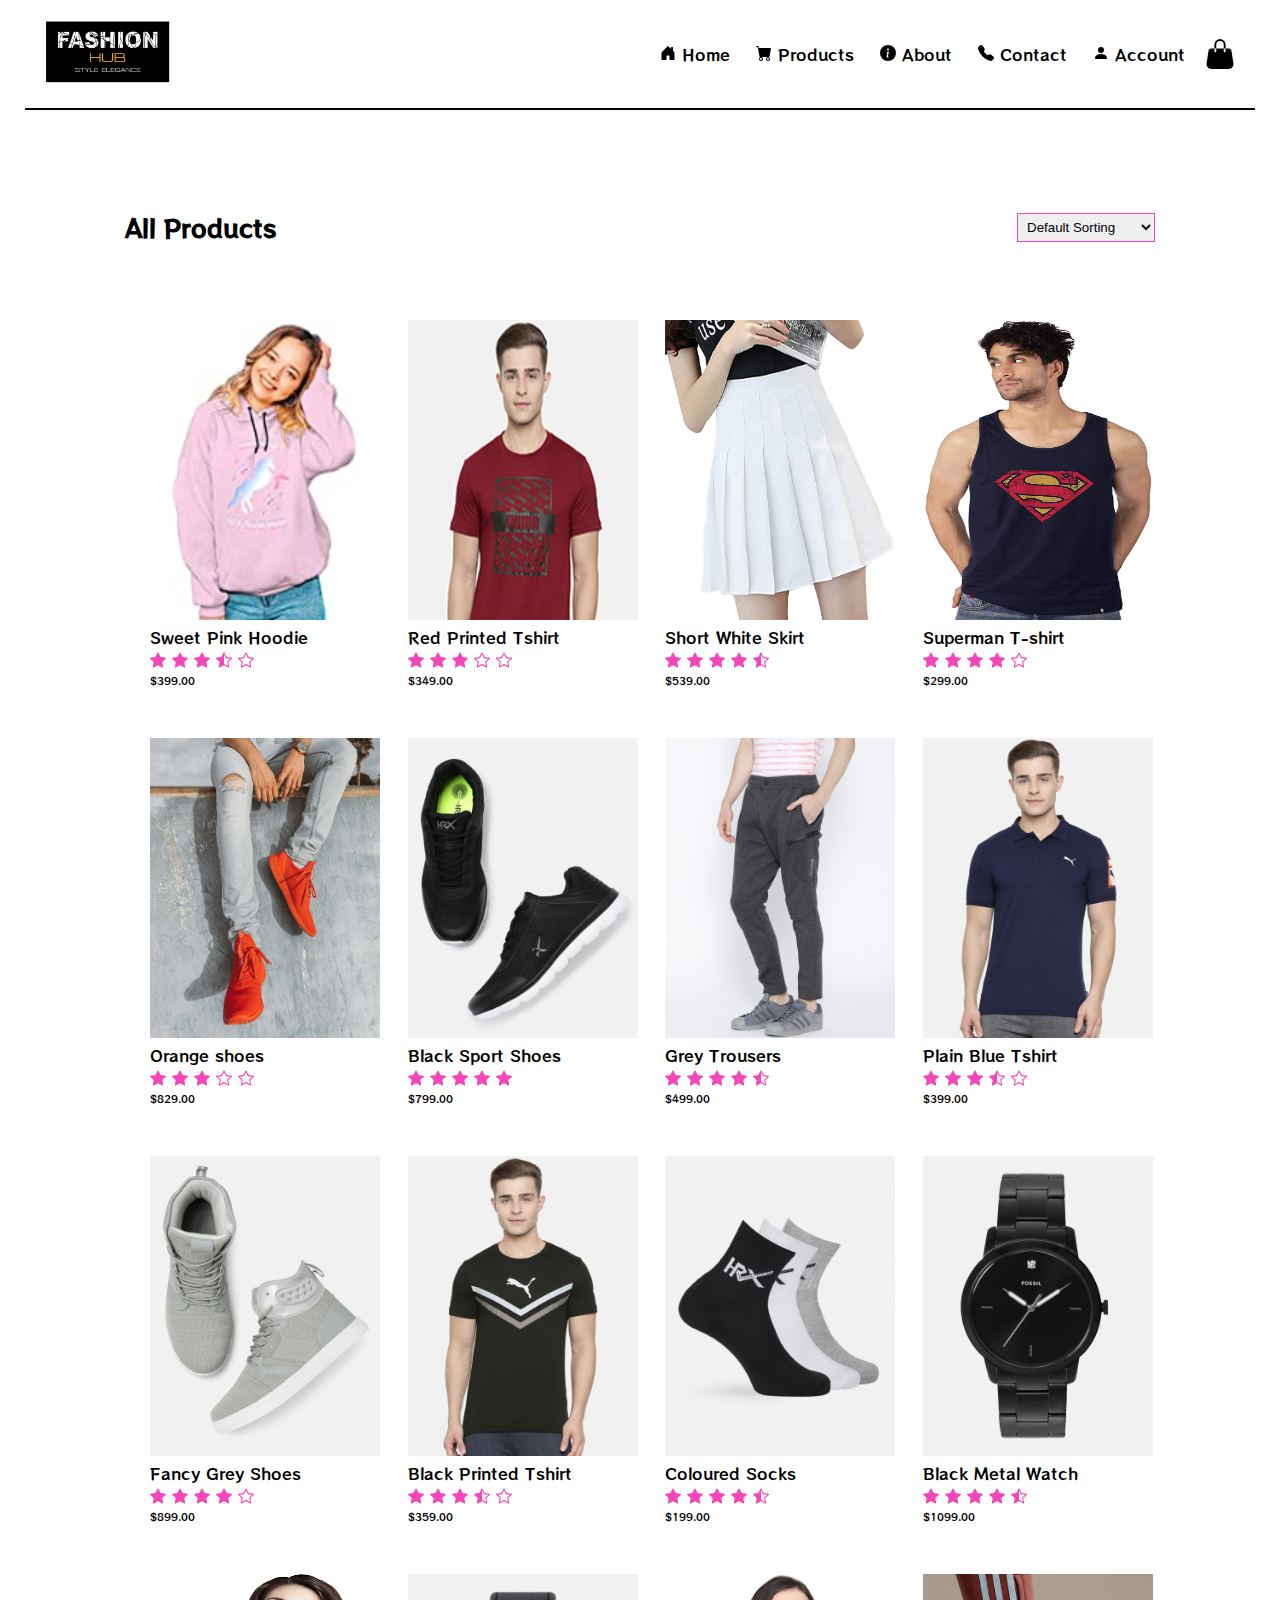
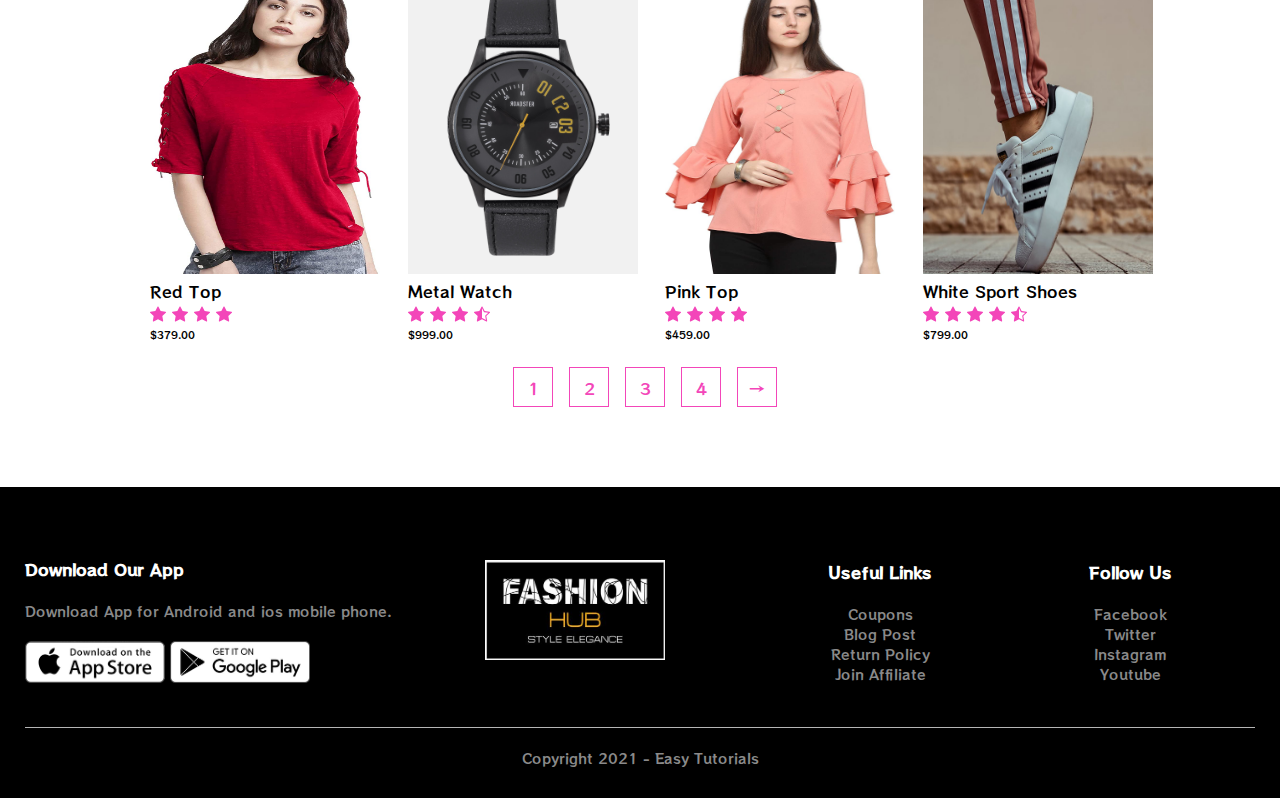
<file: All_products.html>
<!DOCTYPE html>
<html>

<head>
  <meta charset="UTF-8">
  <meta name="viweport" content="width=device-width, initial-scale=1.0">
  <title>All Product - Fashion Hub | Ecommerce Website</title>
  <link rel="stylesheet" href="style.css">
  <link rel="preconnect" href="https://fonts.gstatic.com">
  <link href="https://fonts.googleapis.com/css2?family=RocknRoll+One&display=swap" rel="stylesheet">
  <i class="bi bi-house-door-fill"></i>
  <i class="bi bi-handbag-fill"></i>
  <i class="bi bi-person-fill"></i>
  <i class="bi bi-telephone-fill"></i>
  <i class="bi bi-cart-fill"></i>
  <i class="bi bi-info-circle-fill"></i>
  <i class="bi bi-star-fill"></i>
  <i class="bi bi-star-half"></i>
  <i class="bi bi-star"></i>



  
</head>

<body>


  <!---------------Header Section---------------->


  <div class="container">
    <div class="navbar">
      <div class="logo">
        <img src="images/fashion hub logo.jpg" width="125px">
      </div>
      <nav>
        <ul id="MenuItems">

          <svg xmlns="http://www.w3.org/2000/svg" width="16" height="16" fill="currentColor" class="bi-house-door-fill"
            viewBox="0 0 16 16">
            <path
              d="M6.5 14.5v-3.505c0-.245.25-.495.5-.495h2c.25 0 .5.25.5.5v3.5a.5.5 0 0 0 .5.5h4a.5.5 0 0 0 .5-.5v-7a.5.5 0 0 0-.146-.354L13 5.793V2.5a.5.5 0 0 0-.5-.5h-1a.5.5 0 0 0-.5.5v1.293L8.354 1.146a.5.5 0 0 0-.708 0l-6 6A.5.5 0 0 0 1.5 7.5v7a.5.5 0 0 0 .5.5h4a.5.5 0 0 0 .5-.5z" />
          </svg>
          <li><a href="">Home</a></li>

          <svg xmlns="http://www.w3.org/2000/svg" width="16" height="16" fill="currentColor" class="bi-cart-fill"
            viewBox="0 0 16 16">
            <path
              d="M0 1.5A.5.5 0 0 1 .5 1H2a.5.5 0 0 1 .485.379L2.89 3H14.5a.5.5 0 0 1 .491.592l-1.5 8A.5.5 0 0 1 13 12H4a.5.5 0 0 1-.491-.408L2.01 3.607 1.61 2H.5a.5.5 0 0 1-.5-.5zM5 12a2 2 0 1 0 0 4 2 2 0 0 0 0-4zm7 0a2 2 0 1 0 0 4 2 2 0 0 0 0-4zm-7 1a1 1 0 1 1 0 2 1 1 0 0 1 0-2zm7 0a1 1 0 1 1 0 2 1 1 0 0 1 0-2z" />
          </svg>
          <li><a href="">Products</a></li>

          <svg xmlns="http://www.w3.org/2000/svg" width="16" height="16" fill="currentColor" class="bi-info-circle-fill"
            viewBox="0 0 16 16">
            <path
              d="M8 16A8 8 0 1 0 8 0a8 8 0 0 0 0 16zm.93-9.412-1 4.705c-.07.34.029.533.304.533.194 0 .487-.07.686-.246l-.088.416c-.287.346-.92.598-1.465.598-.703 0-1.002-.422-.808-1.319l.738-3.468c.064-.293.006-.399-.287-.47l-.451-.081.082-.381 2.29-.287zM8 5.5a1 1 0 1 1 0-2 1 1 0 0 1 0 2z" />
          </svg>
          <li><a href="">About</a></li>

          <svg xmlns="http://www.w3.org/2000/svg" width="16" height="16" fill="currentColor" class="bi-telephone-fill"
            viewBox="0 0 16 16">
            <path fill-rule="evenodd"
              d="M1.885.511a1.745 1.745 0 0 1 2.61.163L6.29 2.98c.329.423.445.974.315 1.494l-.547 2.19a.678.678 0 0 0 .178.643l2.457 2.457a.678.678 0 0 0 .644.178l2.189-.547a1.745 1.745 0 0 1 1.494.315l2.306 1.794c.829.645.905 1.87.163 2.611l-1.034 1.034c-.74.74-1.846 1.065-2.877.702a18.634 18.634 0 0 1-7.01-4.42 18.634 18.634 0 0 1-4.42-7.009c-.362-1.03-.037-2.137.703-2.877L1.885.511z" />
          </svg>
          <li><a href="">Contact</a></li>

          <svg xmlns="http://www.w3.org/2000/svg" width="16" height="16" fill="currentColor" class="bi-person-fill"
            viewBox="0 0 16 16">
            <path d="M3 14s-1 0-1-1 1-4 6-4 6 3 6 4-1 1-1 1H3zm5-6a3 3 0 1 0 0-6 3 3 0 0 0 0 6z" />
          </svg>
          <li><a href="">Account</a></li>
        </ul>
      </nav>
      <svg xmlns="http://www.w3.org/2000/svg" width="30" height="30" fill="currentColor" class="bi-handbag-fill"
        viewBox="0 0 16 16">
        <path
          d="M8 1a2 2 0 0 0-2 2v2H5V3a3 3 0 1 1 6 0v2h-1V3a2 2 0 0 0-2-2zM5 5H3.36a1.5 1.5 0 0 0-1.483 1.277L.85 13.13A2.5 2.5 0 0 0 3.322 16h9.355a2.5 2.5 0 0 0 2.473-2.87l-1.028-6.853A1.5 1.5 0 0 0 12.64 5H11v1.5a.5.5 0 0 1-1 0V5H6v1.5a.5.5 0 0 1-1 0V5z" />
      </svg>
      <img src="images/menu.png" class="menu-icon" onclick="menutoggle()">
    </div>
    <hr width="100%" color="black">


  </div>



  <div class="small-container">
    <div class="row row-2">
      <h2>All Products</h2>
      <select>
        <option>Default Sorting</option>
        <option>Sort by Price</option>
        <option>Sort by Popularity</option>
        <option>Sort by Ratings</option>
        <option>Sort by Sale</option>
      </select>
    </div>


    <div class="row">
      <div class="col-4">
        <img src="images/pink sweater/pink sweater 2.jpg" height="300px" width="230px">
        <h4>Sweet Pink Hoodie</h4>
        <div class="ratings">
          <svg xmlns="http://www.w3.org/2000/svg" width="16" height="16" fill="#f346b9" class="bi bi-star-fill"
            viewBox="0 0 16 16">
            <path
              d="M3.612 15.443c-.386.198-.824-.149-.746-.592l.83-4.73L.173 6.765c-.329-.314-.158-.888.283-.95l4.898-.696L7.538.792c.197-.39.73-.39.927 0l2.184 4.327 4.898.696c.441.062.612.636.282.95l-3.522 3.356.83 4.73c.078.443-.36.79-.746.592L8 13.187l-4.389 2.256z" />
          </svg>
          <svg xmlns="http://www.w3.org/2000/svg" width="16" height="16" fill="#f346b9" class="bi bi-star-fill"
            viewBox="0 0 16 16">
            <path
              d="M3.612 15.443c-.386.198-.824-.149-.746-.592l.83-4.73L.173 6.765c-.329-.314-.158-.888.283-.95l4.898-.696L7.538.792c.197-.39.73-.39.927 0l2.184 4.327 4.898.696c.441.062.612.636.282.95l-3.522 3.356.83 4.73c.078.443-.36.79-.746.592L8 13.187l-4.389 2.256z" />
          </svg>
          <svg xmlns="http://www.w3.org/2000/svg" width="16" height="16" fill="#f346b9" class="bi bi-star-fill"
            viewBox="0 0 16 16">
            <path
              d="M3.612 15.443c-.386.198-.824-.149-.746-.592l.83-4.73L.173 6.765c-.329-.314-.158-.888.283-.95l4.898-.696L7.538.792c.197-.39.73-.39.927 0l2.184 4.327 4.898.696c.441.062.612.636.282.95l-3.522 3.356.83 4.73c.078.443-.36.79-.746.592L8 13.187l-4.389 2.256z" />
          </svg>
          <svg xmlns="http://www.w3.org/2000/svg" width="16" height="16" fill="#f346b9" class="bi bi-star-half"
            viewBox="0 0 16 16">
            <path
              d="M5.354 5.119 7.538.792A.516.516 0 0 1 8 .5c.183 0 .366.097.465.292l2.184 4.327 4.898.696A.537.537 0 0 1 16 6.32a.548.548 0 0 1-.17.445l-3.523 3.356.83 4.73c.078.443-.36.79-.746.592L8 13.187l-4.389 2.256a.52.52 0 0 1-.146.05c-.342.06-.668-.254-.6-.642l.83-4.73L.173 6.765a.55.55 0 0 1-.172-.403.58.58 0 0 1 .085-.302.513.513 0 0 1 .37-.245l4.898-.696zM8 12.027a.5.5 0 0 1 .232.056l3.686 1.894-.694-3.957a.565.565 0 0 1 .162-.505l2.907-2.77-4.052-.576a.525.525 0 0 1-.393-.288L8.001 2.223 8 2.226v9.8z" />
          </svg>
          <svg xmlns="http://www.w3.org/2000/svg" width="16" height="16" fill="#f346b9" class="bi bi-star"
            viewBox="0 0 16 16">
            <path
              d="M2.866 14.85c-.078.444.36.791.746.593l4.39-2.256 4.389 2.256c.386.198.824-.149.746-.592l-.83-4.73 3.522-3.356c.33-.314.16-.888-.282-.95l-4.898-.696L8.465.792a.513.513 0 0 0-.927 0L5.354 5.12l-4.898.696c-.441.062-.612.636-.283.95l3.523 3.356-.83 4.73zm4.905-2.767-3.686 1.894.694-3.957a.565.565 0 0 0-.163-.505L1.71 6.745l4.052-.576a.525.525 0 0 0 .393-.288L8 2.223l1.847 3.658a.525.525 0 0 0 .393.288l4.052.575-2.906 2.77a.565.565 0 0 0-.163.506l.694 3.957-3.686-1.894a.503.503 0 0 0-.461 0z" />
          </svg>
        </div>
        <p>$399.00</p>
      </div>

      <div class="col-4">
        <img src="images/buy-1.jpg" height="300px" width="230px">
        <h4>Red Printed Tshirt</h4>
        <div class="ratings">
          <svg xmlns="http://www.w3.org/2000/svg" width="16" height="16" fill="#f346b9" class="bi bi-star-fill"
            viewBox="0 0 16 16">
            <path
              d="M3.612 15.443c-.386.198-.824-.149-.746-.592l.83-4.73L.173 6.765c-.329-.314-.158-.888.283-.95l4.898-.696L7.538.792c.197-.39.73-.39.927 0l2.184 4.327 4.898.696c.441.062.612.636.282.95l-3.522 3.356.83 4.73c.078.443-.36.79-.746.592L8 13.187l-4.389 2.256z" />
          </svg>
          <svg xmlns="http://www.w3.org/2000/svg" width="16" height="16" fill="#f346b9" class="bi bi-star-fill"
            viewBox="0 0 16 16">
            <path
              d="M3.612 15.443c-.386.198-.824-.149-.746-.592l.83-4.73L.173 6.765c-.329-.314-.158-.888.283-.95l4.898-.696L7.538.792c.197-.39.73-.39.927 0l2.184 4.327 4.898.696c.441.062.612.636.282.95l-3.522 3.356.83 4.73c.078.443-.36.79-.746.592L8 13.187l-4.389 2.256z" />
          </svg>
          <svg xmlns="http://www.w3.org/2000/svg" width="16" height="16" fill="#f346b9" class="bi bi-star-fill"
            viewBox="0 0 16 16">
            <path
              d="M3.612 15.443c-.386.198-.824-.149-.746-.592l.83-4.73L.173 6.765c-.329-.314-.158-.888.283-.95l4.898-.696L7.538.792c.197-.39.73-.39.927 0l2.184 4.327 4.898.696c.441.062.612.636.282.95l-3.522 3.356.83 4.73c.078.443-.36.79-.746.592L8 13.187l-4.389 2.256z" />
          </svg>
          <svg xmlns="http://www.w3.org/2000/svg" width="16" height="16" fill="#f346b9" class="bi bi-star"
            viewBox="0 0 16 16">
            <path
              d="M2.866 14.85c-.078.444.36.791.746.593l4.39-2.256 4.389 2.256c.386.198.824-.149.746-.592l-.83-4.73 3.522-3.356c.33-.314.16-.888-.282-.95l-4.898-.696L8.465.792a.513.513 0 0 0-.927 0L5.354 5.12l-4.898.696c-.441.062-.612.636-.283.95l3.523 3.356-.83 4.73zm4.905-2.767-3.686 1.894.694-3.957a.565.565 0 0 0-.163-.505L1.71 6.745l4.052-.576a.525.525 0 0 0 .393-.288L8 2.223l1.847 3.658a.525.525 0 0 0 .393.288l4.052.575-2.906 2.77a.565.565 0 0 0-.163.506l.694 3.957-3.686-1.894a.503.503 0 0 0-.461 0z" />
          </svg>
          <svg xmlns="http://www.w3.org/2000/svg" width="16" height="16" fill="#f346b9" class="bi bi-star"
            viewBox="0 0 16 16">
            <path
              d="M2.866 14.85c-.078.444.36.791.746.593l4.39-2.256 4.389 2.256c.386.198.824-.149.746-.592l-.83-4.73 3.522-3.356c.33-.314.16-.888-.282-.95l-4.898-.696L8.465.792a.513.513 0 0 0-.927 0L5.354 5.12l-4.898.696c-.441.062-.612.636-.283.95l3.523 3.356-.83 4.73zm4.905-2.767-3.686 1.894.694-3.957a.565.565 0 0 0-.163-.505L1.71 6.745l4.052-.576a.525.525 0 0 0 .393-.288L8 2.223l1.847 3.658a.525.525 0 0 0 .393.288l4.052.575-2.906 2.77a.565.565 0 0 0-.163.506l.694 3.957-3.686-1.894a.503.503 0 0 0-.461 0z" />
          </svg>
        </div>
        <p>$349.00</p>
      </div>

      <div class="col-4">
        <img src="images/White skirt/white skirt 1.jpg" height="300px" width="230px">
        <h4>Short White Skirt</h4>
        <div class="ratings">
          <svg xmlns="http://www.w3.org/2000/svg" width="16" height="16" fill="#f346b9" class="bi bi-star-fill"
            viewBox="0 0 16 16">
            <path
              d="M3.612 15.443c-.386.198-.824-.149-.746-.592l.83-4.73L.173 6.765c-.329-.314-.158-.888.283-.95l4.898-.696L7.538.792c.197-.39.73-.39.927 0l2.184 4.327 4.898.696c.441.062.612.636.282.95l-3.522 3.356.83 4.73c.078.443-.36.79-.746.592L8 13.187l-4.389 2.256z" />
          </svg>
          <svg xmlns="http://www.w3.org/2000/svg" width="16" height="16" fill="#f346b9" class="bi bi-star-fill"
            viewBox="0 0 16 16">
            <path
              d="M3.612 15.443c-.386.198-.824-.149-.746-.592l.83-4.73L.173 6.765c-.329-.314-.158-.888.283-.95l4.898-.696L7.538.792c.197-.39.73-.39.927 0l2.184 4.327 4.898.696c.441.062.612.636.282.95l-3.522 3.356.83 4.73c.078.443-.36.79-.746.592L8 13.187l-4.389 2.256z" />
          </svg>
          <svg xmlns="http://www.w3.org/2000/svg" width="16" height="16" fill="#f346b9" class="bi bi-star-fill"
            viewBox="0 0 16 16">
            <path
              d="M3.612 15.443c-.386.198-.824-.149-.746-.592l.83-4.73L.173 6.765c-.329-.314-.158-.888.283-.95l4.898-.696L7.538.792c.197-.39.73-.39.927 0l2.184 4.327 4.898.696c.441.062.612.636.282.95l-3.522 3.356.83 4.73c.078.443-.36.79-.746.592L8 13.187l-4.389 2.256z" />
          </svg>
          <svg xmlns="http://www.w3.org/2000/svg" width="16" height="16" fill="#f346b9" class="bi bi-star-fill"
            viewBox="0 0 16 16">
            <path
              d="M3.612 15.443c-.386.198-.824-.149-.746-.592l.83-4.73L.173 6.765c-.329-.314-.158-.888.283-.95l4.898-.696L7.538.792c.197-.39.73-.39.927 0l2.184 4.327 4.898.696c.441.062.612.636.282.95l-3.522 3.356.83 4.73c.078.443-.36.79-.746.592L8 13.187l-4.389 2.256z" />
          </svg>
          <svg xmlns="http://www.w3.org/2000/svg" width="16" height="16" fill="#f346b9" class="bi bi-star-half"
            viewBox="0 0 16 16">
            <path
              d="M5.354 5.119 7.538.792A.516.516 0 0 1 8 .5c.183 0 .366.097.465.292l2.184 4.327 4.898.696A.537.537 0 0 1 16 6.32a.548.548 0 0 1-.17.445l-3.523 3.356.83 4.73c.078.443-.36.79-.746.592L8 13.187l-4.389 2.256a.52.52 0 0 1-.146.05c-.342.06-.668-.254-.6-.642l.83-4.73L.173 6.765a.55.55 0 0 1-.172-.403.58.58 0 0 1 .085-.302.513.513 0 0 1 .37-.245l4.898-.696zM8 12.027a.5.5 0 0 1 .232.056l3.686 1.894-.694-3.957a.565.565 0 0 1 .162-.505l2.907-2.77-4.052-.576a.525.525 0 0 1-.393-.288L8.001 2.223 8 2.226v9.8z" />
          </svg>
        </div>
        <p>$539.00</p>
      </div>

      <div class="col-4">
        <img src="images/blue superman tshirt/blue tshirt 1.jpg" height="300px" width="230px">
        <h4>Superman T-shirt</h4>
        <div class="ratings">
          <svg xmlns="http://www.w3.org/2000/svg" width="16" height="16" fill="#f346b9" class="bi bi-star-fill"
            viewBox="0 0 16 16">
            <path
              d="M3.612 15.443c-.386.198-.824-.149-.746-.592l.83-4.73L.173 6.765c-.329-.314-.158-.888.283-.95l4.898-.696L7.538.792c.197-.39.73-.39.927 0l2.184 4.327 4.898.696c.441.062.612.636.282.95l-3.522 3.356.83 4.73c.078.443-.36.79-.746.592L8 13.187l-4.389 2.256z" />
          </svg>
          <svg xmlns="http://www.w3.org/2000/svg" width="16" height="16" fill="#f346b9" class="bi bi-star-fill"
            viewBox="0 0 16 16">
            <path
              d="M3.612 15.443c-.386.198-.824-.149-.746-.592l.83-4.73L.173 6.765c-.329-.314-.158-.888.283-.95l4.898-.696L7.538.792c.197-.39.73-.39.927 0l2.184 4.327 4.898.696c.441.062.612.636.282.95l-3.522 3.356.83 4.73c.078.443-.36.79-.746.592L8 13.187l-4.389 2.256z" />
          </svg>
          <svg xmlns="http://www.w3.org/2000/svg" width="16" height="16" fill="#f346b9" class="bi bi-star-fill"
            viewBox="0 0 16 16">
            <path
              d="M3.612 15.443c-.386.198-.824-.149-.746-.592l.83-4.73L.173 6.765c-.329-.314-.158-.888.283-.95l4.898-.696L7.538.792c.197-.39.73-.39.927 0l2.184 4.327 4.898.696c.441.062.612.636.282.95l-3.522 3.356.83 4.73c.078.443-.36.79-.746.592L8 13.187l-4.389 2.256z" />
          </svg>
          <svg xmlns="http://www.w3.org/2000/svg" width="16" height="16" fill="#f346b9" class="bi bi-star-fill"
            viewBox="0 0 16 16">
            <path
              d="M3.612 15.443c-.386.198-.824-.149-.746-.592l.83-4.73L.173 6.765c-.329-.314-.158-.888.283-.95l4.898-.696L7.538.792c.197-.39.73-.39.927 0l2.184 4.327 4.898.696c.441.062.612.636.282.95l-3.522 3.356.83 4.73c.078.443-.36.79-.746.592L8 13.187l-4.389 2.256z" />
          </svg>
          <svg xmlns="http://www.w3.org/2000/svg" width="16" height="16" fill="#f346b9" class="bi bi-star"
            viewBox="0 0 16 16">
            <path
              d="M2.866 14.85c-.078.444.36.791.746.593l4.39-2.256 4.389 2.256c.386.198.824-.149.746-.592l-.83-4.73 3.522-3.356c.33-.314.16-.888-.282-.95l-4.898-.696L8.465.792a.513.513 0 0 0-.927 0L5.354 5.12l-4.898.696c-.441.062-.612.636-.283.95l3.523 3.356-.83 4.73zm4.905-2.767-3.686 1.894.694-3.957a.565.565 0 0 0-.163-.505L1.71 6.745l4.052-.576a.525.525 0 0 0 .393-.288L8 2.223l1.847 3.658a.525.525 0 0 0 .393.288l4.052.575-2.906 2.77a.565.565 0 0 0-.163.506l.694 3.957-3.686-1.894a.503.503 0 0 0-.461 0z" />
          </svg>
        </div>
        <p>$299.00</p>
      </div>



      <div class="row">
        <div class="col-4">
          <img src="images/category-1.jpg" height="300px" width="230px">
          <h4>Orange shoes</h4>
          <div class="ratings">
            <svg xmlns="http://www.w3.org/2000/svg" width="16" height="16" fill="#f346b9" class="bi bi-star-fill"
              viewBox="0 0 16 16">
              <path
                d="M3.612 15.443c-.386.198-.824-.149-.746-.592l.83-4.73L.173 6.765c-.329-.314-.158-.888.283-.95l4.898-.696L7.538.792c.197-.39.73-.39.927 0l2.184 4.327 4.898.696c.441.062.612.636.282.95l-3.522 3.356.83 4.73c.078.443-.36.79-.746.592L8 13.187l-4.389 2.256z" />
            </svg>
            <svg xmlns="http://www.w3.org/2000/svg" width="16" height="16" fill="#f346b9" class="bi bi-star-fill"
              viewBox="0 0 16 16">
              <path
                d="M3.612 15.443c-.386.198-.824-.149-.746-.592l.83-4.73L.173 6.765c-.329-.314-.158-.888.283-.95l4.898-.696L7.538.792c.197-.39.73-.39.927 0l2.184 4.327 4.898.696c.441.062.612.636.282.95l-3.522 3.356.83 4.73c.078.443-.36.79-.746.592L8 13.187l-4.389 2.256z" />
            </svg>
            <svg xmlns="http://www.w3.org/2000/svg" width="16" height="16" fill="#f346b9" class="bi bi-star-fill"
              viewBox="0 0 16 16">
              <path
                d="M3.612 15.443c-.386.198-.824-.149-.746-.592l.83-4.73L.173 6.765c-.329-.314-.158-.888.283-.95l4.898-.696L7.538.792c.197-.39.73-.39.927 0l2.184 4.327 4.898.696c.441.062.612.636.282.95l-3.522 3.356.83 4.73c.078.443-.36.79-.746.592L8 13.187l-4.389 2.256z" />
            </svg>
            <svg xmlns="http://www.w3.org/2000/svg" width="16" height="16" fill="#f346b9" class="bi bi-star"
              viewBox="0 0 16 16">
              <path
                d="M2.866 14.85c-.078.444.36.791.746.593l4.39-2.256 4.389 2.256c.386.198.824-.149.746-.592l-.83-4.73 3.522-3.356c.33-.314.16-.888-.282-.95l-4.898-.696L8.465.792a.513.513 0 0 0-.927 0L5.354 5.12l-4.898.696c-.441.062-.612.636-.283.95l3.523 3.356-.83 4.73zm4.905-2.767-3.686 1.894.694-3.957a.565.565 0 0 0-.163-.505L1.71 6.745l4.052-.576a.525.525 0 0 0 .393-.288L8 2.223l1.847 3.658a.525.525 0 0 0 .393.288l4.052.575-2.906 2.77a.565.565 0 0 0-.163.506l.694 3.957-3.686-1.894a.503.503 0 0 0-.461 0z" />
            </svg>
            <svg xmlns="http://www.w3.org/2000/svg" width="16" height="16" fill="#f346b9" class="bi bi-star"
              viewBox="0 0 16 16">
              <path
                d="M2.866 14.85c-.078.444.36.791.746.593l4.39-2.256 4.389 2.256c.386.198.824-.149.746-.592l-.83-4.73 3.522-3.356c.33-.314.16-.888-.282-.95l-4.898-.696L8.465.792a.513.513 0 0 0-.927 0L5.354 5.12l-4.898.696c-.441.062-.612.636-.283.95l3.523 3.356-.83 4.73zm4.905-2.767-3.686 1.894.694-3.957a.565.565 0 0 0-.163-.505L1.71 6.745l4.052-.576a.525.525 0 0 0 .393-.288L8 2.223l1.847 3.658a.525.525 0 0 0 .393.288l4.052.575-2.906 2.77a.565.565 0 0 0-.163.506l.694 3.957-3.686-1.894a.503.503 0 0 0-.461 0z" />
            </svg>
          </div>
          <p>$829.00</p>
        </div>

        <div class="col-4">
          <img src="images/product-2.jpg" height="300px" width="230px">
          <h4>Black Sport Shoes</h4>
          <div class="ratings">
            <svg xmlns="http://www.w3.org/2000/svg" width="16" height="16" fill="#f346b9" class="bi bi-star-fill"
              viewBox="0 0 16 16">
              <path
                d="M3.612 15.443c-.386.198-.824-.149-.746-.592l.83-4.73L.173 6.765c-.329-.314-.158-.888.283-.95l4.898-.696L7.538.792c.197-.39.73-.39.927 0l2.184 4.327 4.898.696c.441.062.612.636.282.95l-3.522 3.356.83 4.73c.078.443-.36.79-.746.592L8 13.187l-4.389 2.256z" />
            </svg>
            <svg xmlns="http://www.w3.org/2000/svg" width="16" height="16" fill="#f346b9" class="bi bi-star-fill"
              viewBox="0 0 16 16">
              <path
                d="M3.612 15.443c-.386.198-.824-.149-.746-.592l.83-4.73L.173 6.765c-.329-.314-.158-.888.283-.95l4.898-.696L7.538.792c.197-.39.73-.39.927 0l2.184 4.327 4.898.696c.441.062.612.636.282.95l-3.522 3.356.83 4.73c.078.443-.36.79-.746.592L8 13.187l-4.389 2.256z" />
            </svg>
            <svg xmlns="http://www.w3.org/2000/svg" width="16" height="16" fill="#f346b9" class="bi bi-star-fill"
              viewBox="0 0 16 16">
              <path
                d="M3.612 15.443c-.386.198-.824-.149-.746-.592l.83-4.73L.173 6.765c-.329-.314-.158-.888.283-.95l4.898-.696L7.538.792c.197-.39.73-.39.927 0l2.184 4.327 4.898.696c.441.062.612.636.282.95l-3.522 3.356.83 4.73c.078.443-.36.79-.746.592L8 13.187l-4.389 2.256z" />
            </svg>
            <svg xmlns="http://www.w3.org/2000/svg" width="16" height="16" fill="#f346b9" class="bi bi-star-fill"
              viewBox="0 0 16 16">
              <path
                d="M3.612 15.443c-.386.198-.824-.149-.746-.592l.83-4.73L.173 6.765c-.329-.314-.158-.888.283-.95l4.898-.696L7.538.792c.197-.39.73-.39.927 0l2.184 4.327 4.898.696c.441.062.612.636.282.95l-3.522 3.356.83 4.73c.078.443-.36.79-.746.592L8 13.187l-4.389 2.256z" />
            </svg>
            <svg xmlns="http://www.w3.org/2000/svg" width="16" height="16" fill="#f346b9" class="bi bi-star-fill"
              viewBox="0 0 16 16">
              <path
                d="M3.612 15.443c-.386.198-.824-.149-.746-.592l.83-4.73L.173 6.765c-.329-.314-.158-.888.283-.95l4.898-.696L7.538.792c.197-.39.73-.39.927 0l2.184 4.327 4.898.696c.441.062.612.636.282.95l-3.522 3.356.83 4.73c.078.443-.36.79-.746.592L8 13.187l-4.389 2.256z" />
            </svg>
          </div>
          <p>$799.00</p>
        </div>

        <div class="col-4">
          <img src="images/product-3.jpg" height="300px" width="230px">
          <h4>Grey Trousers</h4>
          <div class="ratings">
            <svg xmlns="http://www.w3.org/2000/svg" width="16" height="16" fill="#f346b9" class="bi bi-star-fill"
              viewBox="0 0 16 16">
              <path
                d="M3.612 15.443c-.386.198-.824-.149-.746-.592l.83-4.73L.173 6.765c-.329-.314-.158-.888.283-.95l4.898-.696L7.538.792c.197-.39.73-.39.927 0l2.184 4.327 4.898.696c.441.062.612.636.282.95l-3.522 3.356.83 4.73c.078.443-.36.79-.746.592L8 13.187l-4.389 2.256z" />
            </svg>
            <svg xmlns="http://www.w3.org/2000/svg" width="16" height="16" fill="#f346b9" class="bi bi-star-fill"
              viewBox="0 0 16 16">
              <path
                d="M3.612 15.443c-.386.198-.824-.149-.746-.592l.83-4.73L.173 6.765c-.329-.314-.158-.888.283-.95l4.898-.696L7.538.792c.197-.39.73-.39.927 0l2.184 4.327 4.898.696c.441.062.612.636.282.95l-3.522 3.356.83 4.73c.078.443-.36.79-.746.592L8 13.187l-4.389 2.256z" />
            </svg>
            <svg xmlns="http://www.w3.org/2000/svg" width="16" height="16" fill="#f346b9" class="bi bi-star-fill"
              viewBox="0 0 16 16">
              <path
                d="M3.612 15.443c-.386.198-.824-.149-.746-.592l.83-4.73L.173 6.765c-.329-.314-.158-.888.283-.95l4.898-.696L7.538.792c.197-.39.73-.39.927 0l2.184 4.327 4.898.696c.441.062.612.636.282.95l-3.522 3.356.83 4.73c.078.443-.36.79-.746.592L8 13.187l-4.389 2.256z" />
            </svg>
            <svg xmlns="http://www.w3.org/2000/svg" width="16" height="16" fill="#f346b9" class="bi bi-star-fill"
              viewBox="0 0 16 16">
              <path
                d="M3.612 15.443c-.386.198-.824-.149-.746-.592l.83-4.73L.173 6.765c-.329-.314-.158-.888.283-.95l4.898-.696L7.538.792c.197-.39.73-.39.927 0l2.184 4.327 4.898.696c.441.062.612.636.282.95l-3.522 3.356.83 4.73c.078.443-.36.79-.746.592L8 13.187l-4.389 2.256z" />
            </svg>
            <svg xmlns="http://www.w3.org/2000/svg" width="16" height="16" fill="#f346b9" class="bi bi-star-half"
              viewBox="0 0 16 16">
              <path
                d="M5.354 5.119 7.538.792A.516.516 0 0 1 8 .5c.183 0 .366.097.465.292l2.184 4.327 4.898.696A.537.537 0 0 1 16 6.32a.548.548 0 0 1-.17.445l-3.523 3.356.83 4.73c.078.443-.36.79-.746.592L8 13.187l-4.389 2.256a.52.52 0 0 1-.146.05c-.342.06-.668-.254-.6-.642l.83-4.73L.173 6.765a.55.55 0 0 1-.172-.403.58.58 0 0 1 .085-.302.513.513 0 0 1 .37-.245l4.898-.696zM8 12.027a.5.5 0 0 1 .232.056l3.686 1.894-.694-3.957a.565.565 0 0 1 .162-.505l2.907-2.77-4.052-.576a.525.525 0 0 1-.393-.288L8.001 2.223 8 2.226v9.8z" />
            </svg>
          </div>
          <p>$499.00</p>
        </div>

        <div class="col-4">
          <img src="images/product-4.jpg" height="300px" width="230px">
          <h4>Plain Blue Tshirt</h4>
          <div class="ratings">
            <svg xmlns="http://www.w3.org/2000/svg" width="16" height="16" fill="#f346b9" class="bi bi-star-fill"
              viewBox="0 0 16 16">
              <path
                d="M3.612 15.443c-.386.198-.824-.149-.746-.592l.83-4.73L.173 6.765c-.329-.314-.158-.888.283-.95l4.898-.696L7.538.792c.197-.39.73-.39.927 0l2.184 4.327 4.898.696c.441.062.612.636.282.95l-3.522 3.356.83 4.73c.078.443-.36.79-.746.592L8 13.187l-4.389 2.256z" />
            </svg>
            <svg xmlns="http://www.w3.org/2000/svg" width="16" height="16" fill="#f346b9" class="bi bi-star-fill"
              viewBox="0 0 16 16">
              <path
                d="M3.612 15.443c-.386.198-.824-.149-.746-.592l.83-4.73L.173 6.765c-.329-.314-.158-.888.283-.95l4.898-.696L7.538.792c.197-.39.73-.39.927 0l2.184 4.327 4.898.696c.441.062.612.636.282.95l-3.522 3.356.83 4.73c.078.443-.36.79-.746.592L8 13.187l-4.389 2.256z" />
            </svg>
            <svg xmlns="http://www.w3.org/2000/svg" width="16" height="16" fill="#f346b9" class="bi bi-star-fill"
              viewBox="0 0 16 16">
              <path
                d="M3.612 15.443c-.386.198-.824-.149-.746-.592l.83-4.73L.173 6.765c-.329-.314-.158-.888.283-.95l4.898-.696L7.538.792c.197-.39.73-.39.927 0l2.184 4.327 4.898.696c.441.062.612.636.282.95l-3.522 3.356.83 4.73c.078.443-.36.79-.746.592L8 13.187l-4.389 2.256z" />
            </svg>
            <svg xmlns="http://www.w3.org/2000/svg" width="16" height="16" fill="#f346b9" class="bi bi-star-half"
              viewBox="0 0 16 16">
              <path
                d="M5.354 5.119 7.538.792A.516.516 0 0 1 8 .5c.183 0 .366.097.465.292l2.184 4.327 4.898.696A.537.537 0 0 1 16 6.32a.548.548 0 0 1-.17.445l-3.523 3.356.83 4.73c.078.443-.36.79-.746.592L8 13.187l-4.389 2.256a.52.52 0 0 1-.146.05c-.342.06-.668-.254-.6-.642l.83-4.73L.173 6.765a.55.55 0 0 1-.172-.403.58.58 0 0 1 .085-.302.513.513 0 0 1 .37-.245l4.898-.696zM8 12.027a.5.5 0 0 1 .232.056l3.686 1.894-.694-3.957a.565.565 0 0 1 .162-.505l2.907-2.77-4.052-.576a.525.525 0 0 1-.393-.288L8.001 2.223 8 2.226v9.8z" />
            </svg>
            <svg xmlns="http://www.w3.org/2000/svg" width="16" height="16" fill="#f346b9" class="bi bi-star"
              viewBox="0 0 16 16">
              <path
                d="M2.866 14.85c-.078.444.36.791.746.593l4.39-2.256 4.389 2.256c.386.198.824-.149.746-.592l-.83-4.73 3.522-3.356c.33-.314.16-.888-.282-.95l-4.898-.696L8.465.792a.513.513 0 0 0-.927 0L5.354 5.12l-4.898.696c-.441.062-.612.636-.283.95l3.523 3.356-.83 4.73zm4.905-2.767-3.686 1.894.694-3.957a.565.565 0 0 0-.163-.505L1.71 6.745l4.052-.576a.525.525 0 0 0 .393-.288L8 2.223l1.847 3.658a.525.525 0 0 0 .393.288l4.052.575-2.906 2.77a.565.565 0 0 0-.163.506l.694 3.957-3.686-1.894a.503.503 0 0 0-.461 0z" />
            </svg>
          </div>
          <p>$399.00</p>
        </div>
      </div>


      <div class="row">
        <div class="col-4">
          <img src="images/product-5.jpg" height="300px" width="230px">
          <h4>Fancy Grey Shoes</h4>
          <div class="ratings">
            <svg xmlns="http://www.w3.org/2000/svg" width="16" height="16" fill="#f346b9" class="bi bi-star-fill"
              viewBox="0 0 16 16">
              <path
                d="M3.612 15.443c-.386.198-.824-.149-.746-.592l.83-4.73L.173 6.765c-.329-.314-.158-.888.283-.95l4.898-.696L7.538.792c.197-.39.73-.39.927 0l2.184 4.327 4.898.696c.441.062.612.636.282.95l-3.522 3.356.83 4.73c.078.443-.36.79-.746.592L8 13.187l-4.389 2.256z" />
            </svg>
            <svg xmlns="http://www.w3.org/2000/svg" width="16" height="16" fill="#f346b9" class="bi bi-star-fill"
              viewBox="0 0 16 16">
              <path
                d="M3.612 15.443c-.386.198-.824-.149-.746-.592l.83-4.73L.173 6.765c-.329-.314-.158-.888.283-.95l4.898-.696L7.538.792c.197-.39.73-.39.927 0l2.184 4.327 4.898.696c.441.062.612.636.282.95l-3.522 3.356.83 4.73c.078.443-.36.79-.746.592L8 13.187l-4.389 2.256z" />
            </svg>
            <svg xmlns="http://www.w3.org/2000/svg" width="16" height="16" fill="#f346b9" class="bi bi-star-fill"
              viewBox="0 0 16 16">
              <path
                d="M3.612 15.443c-.386.198-.824-.149-.746-.592l.83-4.73L.173 6.765c-.329-.314-.158-.888.283-.95l4.898-.696L7.538.792c.197-.39.73-.39.927 0l2.184 4.327 4.898.696c.441.062.612.636.282.95l-3.522 3.356.83 4.73c.078.443-.36.79-.746.592L8 13.187l-4.389 2.256z" />
            </svg>
            <svg xmlns="http://www.w3.org/2000/svg" width="16" height="16" fill="#f346b9" class="bi bi-star-fill"
              viewBox="0 0 16 16">
              <path
                d="M3.612 15.443c-.386.198-.824-.149-.746-.592l.83-4.73L.173 6.765c-.329-.314-.158-.888.283-.95l4.898-.696L7.538.792c.197-.39.73-.39.927 0l2.184 4.327 4.898.696c.441.062.612.636.282.95l-3.522 3.356.83 4.73c.078.443-.36.79-.746.592L8 13.187l-4.389 2.256z" />
            </svg>
            <svg xmlns="http://www.w3.org/2000/svg" width="16" height="16" fill="#f346b9" class="bi bi-star"
              viewBox="0 0 16 16">
              <path
                d="M2.866 14.85c-.078.444.36.791.746.593l4.39-2.256 4.389 2.256c.386.198.824-.149.746-.592l-.83-4.73 3.522-3.356c.33-.314.16-.888-.282-.95l-4.898-.696L8.465.792a.513.513 0 0 0-.927 0L5.354 5.12l-4.898.696c-.441.062-.612.636-.283.95l3.523 3.356-.83 4.73zm4.905-2.767-3.686 1.894.694-3.957a.565.565 0 0 0-.163-.505L1.71 6.745l4.052-.576a.525.525 0 0 0 .393-.288L8 2.223l1.847 3.658a.525.525 0 0 0 .393.288l4.052.575-2.906 2.77a.565.565 0 0 0-.163.506l.694 3.957-3.686-1.894a.503.503 0 0 0-.461 0z" />
            </svg>
          </div>
          <p>$899.00</p>
        </div>

        <div class="col-4">
          <img src="images/product-6.jpg" height="300px" width="230px">
          <h4>Black Printed Tshirt</h4>
          <div class="ratings">
            <svg xmlns="http://www.w3.org/2000/svg" width="16" height="16" fill="#f346b9" class="bi bi-star-fill"
              viewBox="0 0 16 16">
              <path
                d="M3.612 15.443c-.386.198-.824-.149-.746-.592l.83-4.73L.173 6.765c-.329-.314-.158-.888.283-.95l4.898-.696L7.538.792c.197-.39.73-.39.927 0l2.184 4.327 4.898.696c.441.062.612.636.282.95l-3.522 3.356.83 4.73c.078.443-.36.79-.746.592L8 13.187l-4.389 2.256z" />
            </svg>
            <svg xmlns="http://www.w3.org/2000/svg" width="16" height="16" fill="#f346b9" class="bi bi-star-fill"
              viewBox="0 0 16 16">
              <path
                d="M3.612 15.443c-.386.198-.824-.149-.746-.592l.83-4.73L.173 6.765c-.329-.314-.158-.888.283-.95l4.898-.696L7.538.792c.197-.39.73-.39.927 0l2.184 4.327 4.898.696c.441.062.612.636.282.95l-3.522 3.356.83 4.73c.078.443-.36.79-.746.592L8 13.187l-4.389 2.256z" />
            </svg>
            <svg xmlns="http://www.w3.org/2000/svg" width="16" height="16" fill="#f346b9" class="bi bi-star-fill"
              viewBox="0 0 16 16">
              <path
                d="M3.612 15.443c-.386.198-.824-.149-.746-.592l.83-4.73L.173 6.765c-.329-.314-.158-.888.283-.95l4.898-.696L7.538.792c.197-.39.73-.39.927 0l2.184 4.327 4.898.696c.441.062.612.636.282.95l-3.522 3.356.83 4.73c.078.443-.36.79-.746.592L8 13.187l-4.389 2.256z" />
            </svg>
            <svg xmlns="http://www.w3.org/2000/svg" width="16" height="16" fill="#f346b9" class="bi bi-star-half"
              viewBox="0 0 16 16">
              <path
                d="M5.354 5.119 7.538.792A.516.516 0 0 1 8 .5c.183 0 .366.097.465.292l2.184 4.327 4.898.696A.537.537 0 0 1 16 6.32a.548.548 0 0 1-.17.445l-3.523 3.356.83 4.73c.078.443-.36.79-.746.592L8 13.187l-4.389 2.256a.52.52 0 0 1-.146.05c-.342.06-.668-.254-.6-.642l.83-4.73L.173 6.765a.55.55 0 0 1-.172-.403.58.58 0 0 1 .085-.302.513.513 0 0 1 .37-.245l4.898-.696zM8 12.027a.5.5 0 0 1 .232.056l3.686 1.894-.694-3.957a.565.565 0 0 1 .162-.505l2.907-2.77-4.052-.576a.525.525 0 0 1-.393-.288L8.001 2.223 8 2.226v9.8z" />
            </svg>
            <svg xmlns="http://www.w3.org/2000/svg" width="16" height="16" fill="#f346b9" class="bi bi-star"
              viewBox="0 0 16 16">
              <path
                d="M2.866 14.85c-.078.444.36.791.746.593l4.39-2.256 4.389 2.256c.386.198.824-.149.746-.592l-.83-4.73 3.522-3.356c.33-.314.16-.888-.282-.95l-4.898-.696L8.465.792a.513.513 0 0 0-.927 0L5.354 5.12l-4.898.696c-.441.062-.612.636-.283.95l3.523 3.356-.83 4.73zm4.905-2.767-3.686 1.894.694-3.957a.565.565 0 0 0-.163-.505L1.71 6.745l4.052-.576a.525.525 0 0 0 .393-.288L8 2.223l1.847 3.658a.525.525 0 0 0 .393.288l4.052.575-2.906 2.77a.565.565 0 0 0-.163.506l.694 3.957-3.686-1.894a.503.503 0 0 0-.461 0z" />
            </svg>
          </div>
          <p>$359.00</p>
        </div>

        <div class="col-4">
          <img src="images/product-7.jpg" height="300px" width="230px">
          <h4>Coloured Socks</h4>
          <div class="ratings">
            <svg xmlns="http://www.w3.org/2000/svg" width="16" height="16" fill="#f346b9" class="bi bi-star-fill"
              viewBox="0 0 16 16">
              <path
                d="M3.612 15.443c-.386.198-.824-.149-.746-.592l.83-4.73L.173 6.765c-.329-.314-.158-.888.283-.95l4.898-.696L7.538.792c.197-.39.73-.39.927 0l2.184 4.327 4.898.696c.441.062.612.636.282.95l-3.522 3.356.83 4.73c.078.443-.36.79-.746.592L8 13.187l-4.389 2.256z" />
            </svg>
            <svg xmlns="http://www.w3.org/2000/svg" width="16" height="16" fill="#f346b9" class="bi bi-star-fill"
              viewBox="0 0 16 16">
              <path
                d="M3.612 15.443c-.386.198-.824-.149-.746-.592l.83-4.73L.173 6.765c-.329-.314-.158-.888.283-.95l4.898-.696L7.538.792c.197-.39.73-.39.927 0l2.184 4.327 4.898.696c.441.062.612.636.282.95l-3.522 3.356.83 4.73c.078.443-.36.79-.746.592L8 13.187l-4.389 2.256z" />
            </svg>
            <svg xmlns="http://www.w3.org/2000/svg" width="16" height="16" fill="#f346b9" class="bi bi-star-fill"
              viewBox="0 0 16 16">
              <path
                d="M3.612 15.443c-.386.198-.824-.149-.746-.592l.83-4.73L.173 6.765c-.329-.314-.158-.888.283-.95l4.898-.696L7.538.792c.197-.39.73-.39.927 0l2.184 4.327 4.898.696c.441.062.612.636.282.95l-3.522 3.356.83 4.73c.078.443-.36.79-.746.592L8 13.187l-4.389 2.256z" />
            </svg>
            <svg xmlns="http://www.w3.org/2000/svg" width="16" height="16" fill="#f346b9" class="bi bi-star-fill"
              viewBox="0 0 16 16">
              <path
                d="M3.612 15.443c-.386.198-.824-.149-.746-.592l.83-4.73L.173 6.765c-.329-.314-.158-.888.283-.95l4.898-.696L7.538.792c.197-.39.73-.39.927 0l2.184 4.327 4.898.696c.441.062.612.636.282.95l-3.522 3.356.83 4.73c.078.443-.36.79-.746.592L8 13.187l-4.389 2.256z" />
            </svg>
            <svg xmlns="http://www.w3.org/2000/svg" width="16" height="16" fill="#f346b9" class="bi bi-star-half"
              viewBox="0 0 16 16">
              <path
                d="M5.354 5.119 7.538.792A.516.516 0 0 1 8 .5c.183 0 .366.097.465.292l2.184 4.327 4.898.696A.537.537 0 0 1 16 6.32a.548.548 0 0 1-.17.445l-3.523 3.356.83 4.73c.078.443-.36.79-.746.592L8 13.187l-4.389 2.256a.52.52 0 0 1-.146.05c-.342.06-.668-.254-.6-.642l.83-4.73L.173 6.765a.55.55 0 0 1-.172-.403.58.58 0 0 1 .085-.302.513.513 0 0 1 .37-.245l4.898-.696zM8 12.027a.5.5 0 0 1 .232.056l3.686 1.894-.694-3.957a.565.565 0 0 1 .162-.505l2.907-2.77-4.052-.576a.525.525 0 0 1-.393-.288L8.001 2.223 8 2.226v9.8z" />
            </svg>
          </div>
          <p>$199.00</p>
        </div>

        <div class="col-4">
          <img src="images/product-8.jpg" height="300px" width="230px">
          <h4>Black Metal Watch</h4>
          <div class="ratings">
            <svg xmlns="http://www.w3.org/2000/svg" width="16" height="16" fill="#f346b9" class="bi bi-star-fill"
              viewBox="0 0 16 16">
              <path
                d="M3.612 15.443c-.386.198-.824-.149-.746-.592l.83-4.73L.173 6.765c-.329-.314-.158-.888.283-.95l4.898-.696L7.538.792c.197-.39.73-.39.927 0l2.184 4.327 4.898.696c.441.062.612.636.282.95l-3.522 3.356.83 4.73c.078.443-.36.79-.746.592L8 13.187l-4.389 2.256z" />
            </svg>
            <svg xmlns="http://www.w3.org/2000/svg" width="16" height="16" fill="#f346b9" class="bi bi-star-fill"
              viewBox="0 0 16 16">
              <path
                d="M3.612 15.443c-.386.198-.824-.149-.746-.592l.83-4.73L.173 6.765c-.329-.314-.158-.888.283-.95l4.898-.696L7.538.792c.197-.39.73-.39.927 0l2.184 4.327 4.898.696c.441.062.612.636.282.95l-3.522 3.356.83 4.73c.078.443-.36.79-.746.592L8 13.187l-4.389 2.256z" />
            </svg>
            <svg xmlns="http://www.w3.org/2000/svg" width="16" height="16" fill="#f346b9" class="bi bi-star-fill"
              viewBox="0 0 16 16">
              <path
                d="M3.612 15.443c-.386.198-.824-.149-.746-.592l.83-4.73L.173 6.765c-.329-.314-.158-.888.283-.95l4.898-.696L7.538.792c.197-.39.73-.39.927 0l2.184 4.327 4.898.696c.441.062.612.636.282.95l-3.522 3.356.83 4.73c.078.443-.36.79-.746.592L8 13.187l-4.389 2.256z" />
            </svg>
            <svg xmlns="http://www.w3.org/2000/svg" width="16" height="16" fill="#f346b9" class="bi bi-star-fill"
              viewBox="0 0 16 16">
              <path
                d="M3.612 15.443c-.386.198-.824-.149-.746-.592l.83-4.73L.173 6.765c-.329-.314-.158-.888.283-.95l4.898-.696L7.538.792c.197-.39.73-.39.927 0l2.184 4.327 4.898.696c.441.062.612.636.282.95l-3.522 3.356.83 4.73c.078.443-.36.79-.746.592L8 13.187l-4.389 2.256z" />
            </svg>
            <svg xmlns="http://www.w3.org/2000/svg" width="16" height="16" fill="#f346b9" class="bi bi-star-half"
              viewBox="0 0 16 16">
              <path
                d="M5.354 5.119 7.538.792A.516.516 0 0 1 8 .5c.183 0 .366.097.465.292l2.184 4.327 4.898.696A.537.537 0 0 1 16 6.32a.548.548 0 0 1-.17.445l-3.523 3.356.83 4.73c.078.443-.36.79-.746.592L8 13.187l-4.389 2.256a.52.52 0 0 1-.146.05c-.342.06-.668-.254-.6-.642l.83-4.73L.173 6.765a.55.55 0 0 1-.172-.403.58.58 0 0 1 .085-.302.513.513 0 0 1 .37-.245l4.898-.696zM8 12.027a.5.5 0 0 1 .232.056l3.686 1.894-.694-3.957a.565.565 0 0 1 .162-.505l2.907-2.77-4.052-.576a.525.525 0 0 1-.393-.288L8.001 2.223 8 2.226v9.8z" />
            </svg>
          </div>
          <p>$1099.00</p>
        </div>
      </div>

      <div class="col-4">
        <img src="images/red top.jpg" height="300px" width="230px">
        <h4>Red Top</h4>
        <div class="ratings">
          <svg xmlns="http://www.w3.org/2000/svg" width="16" height="16" fill="#f346b9" class="bi bi-star-fill"
            viewBox="0 0 16 16">
            <path
              d="M3.612 15.443c-.386.198-.824-.149-.746-.592l.83-4.73L.173 6.765c-.329-.314-.158-.888.283-.95l4.898-.696L7.538.792c.197-.39.73-.39.927 0l2.184 4.327 4.898.696c.441.062.612.636.282.95l-3.522 3.356.83 4.73c.078.443-.36.79-.746.592L8 13.187l-4.389 2.256z" />
          </svg>
          <svg xmlns="http://www.w3.org/2000/svg" width="16" height="16" fill="#f346b9" class="bi bi-star-fill"
            viewBox="0 0 16 16">
            <path
              d="M3.612 15.443c-.386.198-.824-.149-.746-.592l.83-4.73L.173 6.765c-.329-.314-.158-.888.283-.95l4.898-.696L7.538.792c.197-.39.73-.39.927 0l2.184 4.327 4.898.696c.441.062.612.636.282.95l-3.522 3.356.83 4.73c.078.443-.36.79-.746.592L8 13.187l-4.389 2.256z" />
          </svg>
          <svg xmlns="http://www.w3.org/2000/svg" width="16" height="16" fill="#f346b9" class="bi bi-star-fill"
            viewBox="0 0 16 16">
            <path
              d="M3.612 15.443c-.386.198-.824-.149-.746-.592l.83-4.73L.173 6.765c-.329-.314-.158-.888.283-.95l4.898-.696L7.538.792c.197-.39.73-.39.927 0l2.184 4.327 4.898.696c.441.062.612.636.282.95l-3.522 3.356.83 4.73c.078.443-.36.79-.746.592L8 13.187l-4.389 2.256z" />
          </svg>
          <svg xmlns="http://www.w3.org/2000/svg" width="16" height="16" fill="#f346b9" class="bi bi-star-fill"
            viewBox="0 0 16 16">
            <path
              d="M3.612 15.443c-.386.198-.824-.149-.746-.592l.83-4.73L.173 6.765c-.329-.314-.158-.888.283-.95l4.898-.696L7.538.792c.197-.39.73-.39.927 0l2.184 4.327 4.898.696c.441.062.612.636.282.95l-3.522 3.356.83 4.73c.078.443-.36.79-.746.592L8 13.187l-4.389 2.256z" />
          </svg>
        </div>
        <p>$379.00</p>
      </div>

      <div class="col-4">
        <img src="images/product-9.jpg" height="300px" width="230px">
        <h4>Metal Watch</h4>
        <div class="ratings">
          <svg xmlns="http://www.w3.org/2000/svg" width="16" height="16" fill="#f346b9" class="bi bi-star-fill"
            viewBox="0 0 16 16">
            <path
              d="M3.612 15.443c-.386.198-.824-.149-.746-.592l.83-4.73L.173 6.765c-.329-.314-.158-.888.283-.95l4.898-.696L7.538.792c.197-.39.73-.39.927 0l2.184 4.327 4.898.696c.441.062.612.636.282.95l-3.522 3.356.83 4.73c.078.443-.36.79-.746.592L8 13.187l-4.389 2.256z" />
          </svg>
          <svg xmlns="http://www.w3.org/2000/svg" width="16" height="16" fill="#f346b9" class="bi bi-star-fill"
            viewBox="0 0 16 16">
            <path
              d="M3.612 15.443c-.386.198-.824-.149-.746-.592l.83-4.73L.173 6.765c-.329-.314-.158-.888.283-.95l4.898-.696L7.538.792c.197-.39.73-.39.927 0l2.184 4.327 4.898.696c.441.062.612.636.282.95l-3.522 3.356.83 4.73c.078.443-.36.79-.746.592L8 13.187l-4.389 2.256z" />
          </svg>
          <svg xmlns="http://www.w3.org/2000/svg" width="16" height="16" fill="#f346b9" class="bi bi-star-fill"
            viewBox="0 0 16 16">
            <path
              d="M3.612 15.443c-.386.198-.824-.149-.746-.592l.83-4.73L.173 6.765c-.329-.314-.158-.888.283-.95l4.898-.696L7.538.792c.197-.39.73-.39.927 0l2.184 4.327 4.898.696c.441.062.612.636.282.95l-3.522 3.356.83 4.73c.078.443-.36.79-.746.592L8 13.187l-4.389 2.256z" />
          </svg>
          <svg xmlns="http://www.w3.org/2000/svg" width="16" height="16" fill="#f346b9" class="bi bi-star-half"
            viewBox="0 0 16 16">
            <path
              d="M5.354 5.119 7.538.792A.516.516 0 0 1 8 .5c.183 0 .366.097.465.292l2.184 4.327 4.898.696A.537.537 0 0 1 16 6.32a.548.548 0 0 1-.17.445l-3.523 3.356.83 4.73c.078.443-.36.79-.746.592L8 13.187l-4.389 2.256a.52.52 0 0 1-.146.05c-.342.06-.668-.254-.6-.642l.83-4.73L.173 6.765a.55.55 0 0 1-.172-.403.58.58 0 0 1 .085-.302.513.513 0 0 1 .37-.245l4.898-.696zM8 12.027a.5.5 0 0 1 .232.056l3.686 1.894-.694-3.957a.565.565 0 0 1 .162-.505l2.907-2.77-4.052-.576a.525.525 0 0 1-.393-.288L8.001 2.223 8 2.226v9.8z" />
          </svg>
        </div>
        <p>$999.00</p>
      </div>

      <div class="col-4">
        <img src="images/pink top.jpg" height="300px" width="230px">
        <h4>Pink Top</h4>
        <div class="ratings">
          <svg xmlns="http://www.w3.org/2000/svg" width="16" height="16" fill="#f346b9" class="bi bi-star-fill"
            viewBox="0 0 16 16">
            <path
              d="M3.612 15.443c-.386.198-.824-.149-.746-.592l.83-4.73L.173 6.765c-.329-.314-.158-.888.283-.95l4.898-.696L7.538.792c.197-.39.73-.39.927 0l2.184 4.327 4.898.696c.441.062.612.636.282.95l-3.522 3.356.83 4.73c.078.443-.36.79-.746.592L8 13.187l-4.389 2.256z" />
          </svg>
          <svg xmlns="http://www.w3.org/2000/svg" width="16" height="16" fill="#f346b9" class="bi bi-star-fill"
            viewBox="0 0 16 16">
            <path
              d="M3.612 15.443c-.386.198-.824-.149-.746-.592l.83-4.73L.173 6.765c-.329-.314-.158-.888.283-.95l4.898-.696L7.538.792c.197-.39.73-.39.927 0l2.184 4.327 4.898.696c.441.062.612.636.282.95l-3.522 3.356.83 4.73c.078.443-.36.79-.746.592L8 13.187l-4.389 2.256z" />
          </svg>
          <svg xmlns="http://www.w3.org/2000/svg" width="16" height="16" fill="#f346b9" class="bi bi-star-fill"
            viewBox="0 0 16 16">
            <path
              d="M3.612 15.443c-.386.198-.824-.149-.746-.592l.83-4.73L.173 6.765c-.329-.314-.158-.888.283-.95l4.898-.696L7.538.792c.197-.39.73-.39.927 0l2.184 4.327 4.898.696c.441.062.612.636.282.95l-3.522 3.356.83 4.73c.078.443-.36.79-.746.592L8 13.187l-4.389 2.256z" />
          </svg>
          <svg xmlns="http://www.w3.org/2000/svg" width="16" height="16" fill="#f346b9" class="bi bi-star-fill"
            viewBox="0 0 16 16">
            <path
              d="M3.612 15.443c-.386.198-.824-.149-.746-.592l.83-4.73L.173 6.765c-.329-.314-.158-.888.283-.95l4.898-.696L7.538.792c.197-.39.73-.39.927 0l2.184 4.327 4.898.696c.441.062.612.636.282.95l-3.522 3.356.83 4.73c.078.443-.36.79-.746.592L8 13.187l-4.389 2.256z" />
          </svg>
        </div>
        <p>$459.00</p>
      </div>

      <div class="col-4">
        <img src="images/category-2.jpg" height="300px" width="230px">
        <h4>White Sport Shoes</h4>
        <div class="ratings">
          <svg xmlns="http://www.w3.org/2000/svg" width="16" height="16" fill="#f346b9" class="bi bi-star-fill"
            viewBox="0 0 16 16">
            <path
              d="M3.612 15.443c-.386.198-.824-.149-.746-.592l.83-4.73L.173 6.765c-.329-.314-.158-.888.283-.95l4.898-.696L7.538.792c.197-.39.73-.39.927 0l2.184 4.327 4.898.696c.441.062.612.636.282.95l-3.522 3.356.83 4.73c.078.443-.36.79-.746.592L8 13.187l-4.389 2.256z" />
          </svg>
          <svg xmlns="http://www.w3.org/2000/svg" width="16" height="16" fill="#f346b9" class="bi bi-star-fill"
            viewBox="0 0 16 16">
            <path
              d="M3.612 15.443c-.386.198-.824-.149-.746-.592l.83-4.73L.173 6.765c-.329-.314-.158-.888.283-.95l4.898-.696L7.538.792c.197-.39.73-.39.927 0l2.184 4.327 4.898.696c.441.062.612.636.282.95l-3.522 3.356.83 4.73c.078.443-.36.79-.746.592L8 13.187l-4.389 2.256z" />
          </svg>
          <svg xmlns="http://www.w3.org/2000/svg" width="16" height="16" fill="#f346b9" class="bi bi-star-fill"
            viewBox="0 0 16 16">
            <path
              d="M3.612 15.443c-.386.198-.824-.149-.746-.592l.83-4.73L.173 6.765c-.329-.314-.158-.888.283-.95l4.898-.696L7.538.792c.197-.39.73-.39.927 0l2.184 4.327 4.898.696c.441.062.612.636.282.95l-3.522 3.356.83 4.73c.078.443-.36.79-.746.592L8 13.187l-4.389 2.256z" />
          </svg>
          <svg xmlns="http://www.w3.org/2000/svg" width="16" height="16" fill="#f346b9" class="bi bi-star-fill"
            viewBox="0 0 16 16">
            <path
              d="M3.612 15.443c-.386.198-.824-.149-.746-.592l.83-4.73L.173 6.765c-.329-.314-.158-.888.283-.95l4.898-.696L7.538.792c.197-.39.73-.39.927 0l2.184 4.327 4.898.696c.441.062.612.636.282.95l-3.522 3.356.83 4.73c.078.443-.36.79-.746.592L8 13.187l-4.389 2.256z" />
          </svg>
          <svg xmlns="http://www.w3.org/2000/svg" width="16" height="16" fill="#f346b9" class="bi bi-star-half"
            viewBox="0 0 16 16">
            <path
              d="M5.354 5.119 7.538.792A.516.516 0 0 1 8 .5c.183 0 .366.097.465.292l2.184 4.327 4.898.696A.537.537 0 0 1 16 6.32a.548.548 0 0 1-.17.445l-3.523 3.356.83 4.73c.078.443-.36.79-.746.592L8 13.187l-4.389 2.256a.52.52 0 0 1-.146.05c-.342.06-.668-.254-.6-.642l.83-4.73L.173 6.765a.55.55 0 0 1-.172-.403.58.58 0 0 1 .085-.302.513.513 0 0 1 .37-.245l4.898-.696zM8 12.027a.5.5 0 0 1 .232.056l3.686 1.894-.694-3.957a.565.565 0 0 1 .162-.505l2.907-2.77-4.052-.576a.525.525 0 0 1-.393-.288L8.001 2.223 8 2.226v9.8z" />
          </svg>
        </div>
        <p>$799.00</p>
      </div>

      <div class="page-btn">
        <span>1</span>
        <span>2</span>
        <span>3</span>
        <span>4</span>
        <span>&#8594</span>
      </div>
    </div>




  </div>







  </div>


  <!--------------footer-------------->



  <div class="footer">
    <div class="container">
      <div class="row">
        <div class="footer-col-1">
          <h3>Download Our App</h3>
          <p style="color: #8a8a8a;">Download App for Android and ios mobile phone.</p>
          <div class="app-logo">
            <img src="images/app-store.png">
            <img src="images/play-store.png">
          </div>
        </div>
        <div class="footer-col-2">
          <img src="images/fashion hub logo.jpg" width="200px" height="100px">
        </div>
        <div class="footer-col-4">
          <h3>Useful Links</h3>
          <ul>
            <li>Coupons</li>
            <li>Blog Post</li>
            <li>Return Policy</li>
            <li>Join Affiliate</li>
          </ul>
        </div>
        <div class="footer-col-4">
          <h3>Follow Us</h3>
          <ul>
            <li>Facebook</li>
            <li>Twitter</li>
            <li>Instagram</li>
            <li>Youtube</li>
          </ul>
        </div>

      </div>
      <hr>
      <p class="copyright">Copyright 2021 - Easy Tutorials</p>
    </div>
  </div>





  <!------------js for toggle menu------------->




  <script>
    var MenuItems = document.getElementById("MenuItems");

    MenuItems.style.maxHeight = "0px";

    function menutoggle() {
      if (MenuItems.style.maxHeight == "0px") {
        MenuItems.style.maxHeight = "200px";
      }
      else {
        MenuItems.style.maxHeight = "0px";
      }
    }

  </script>

</body>

</html>
</file>
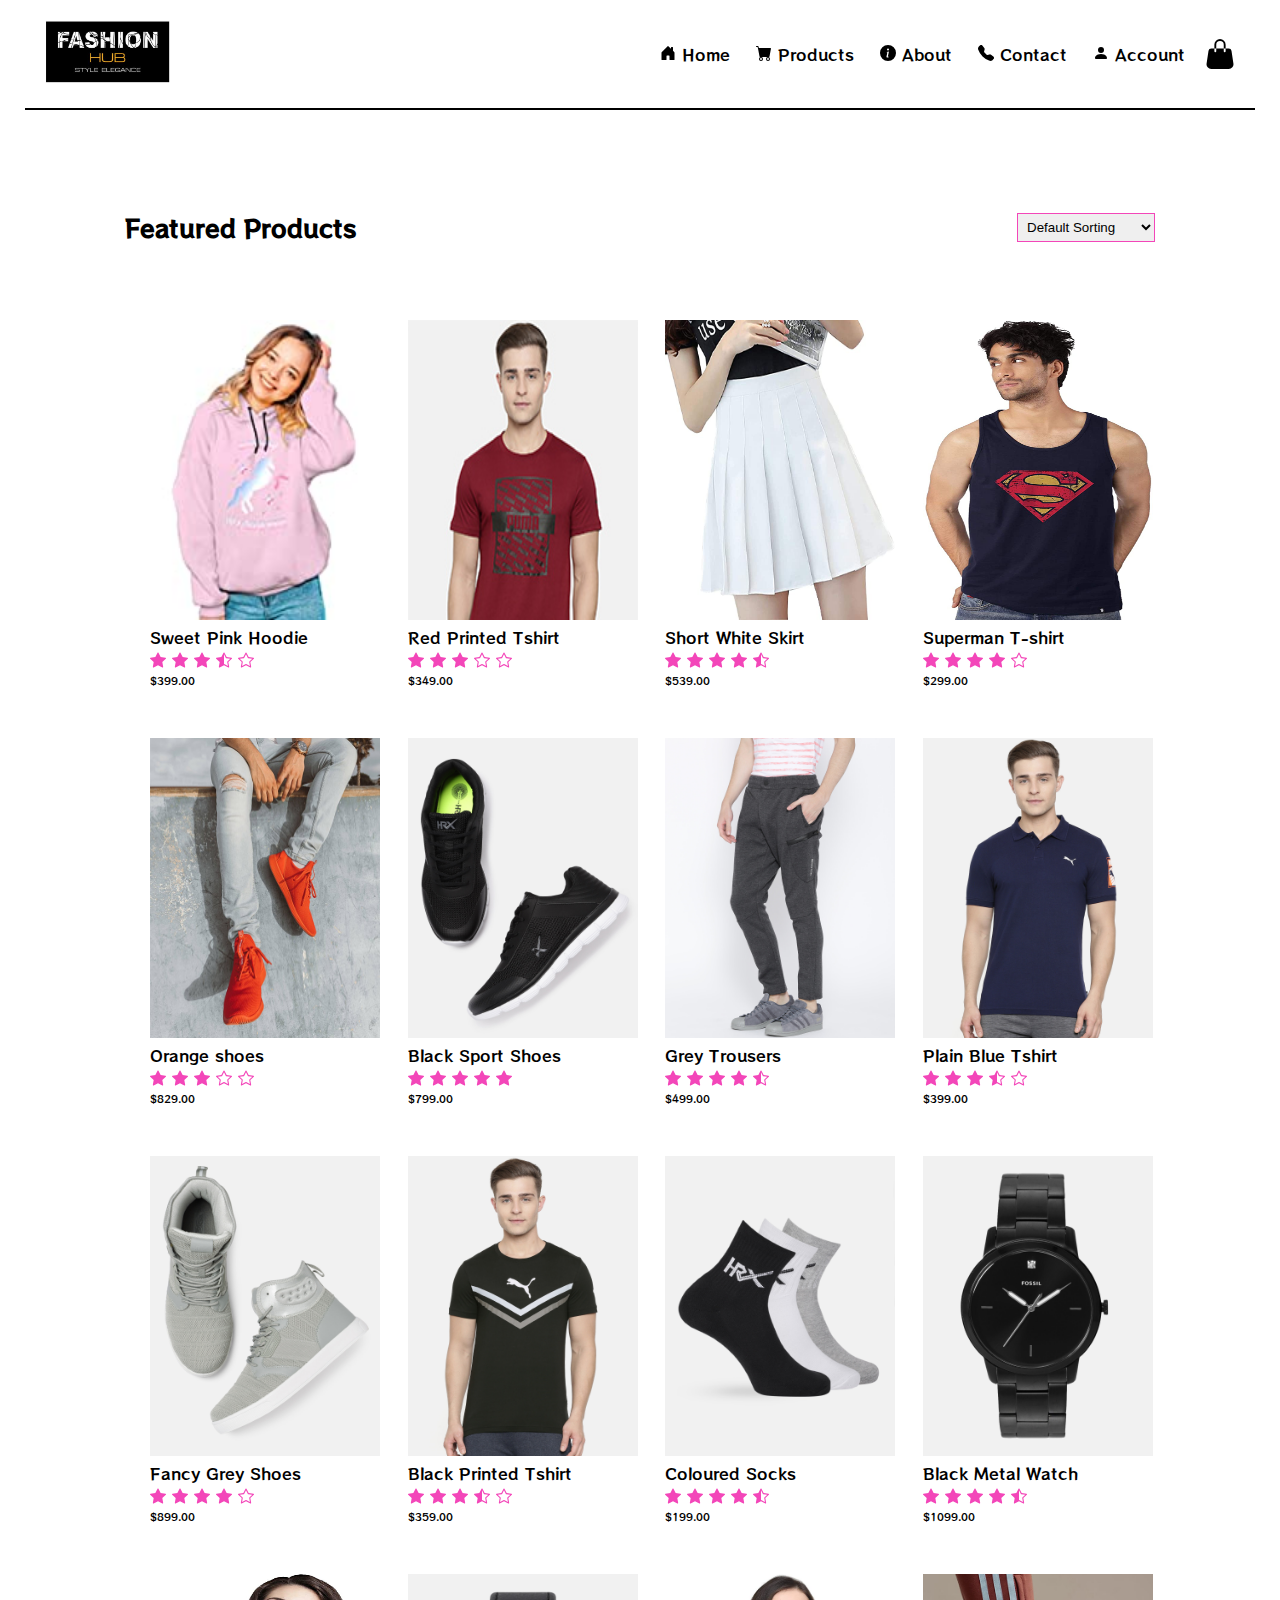
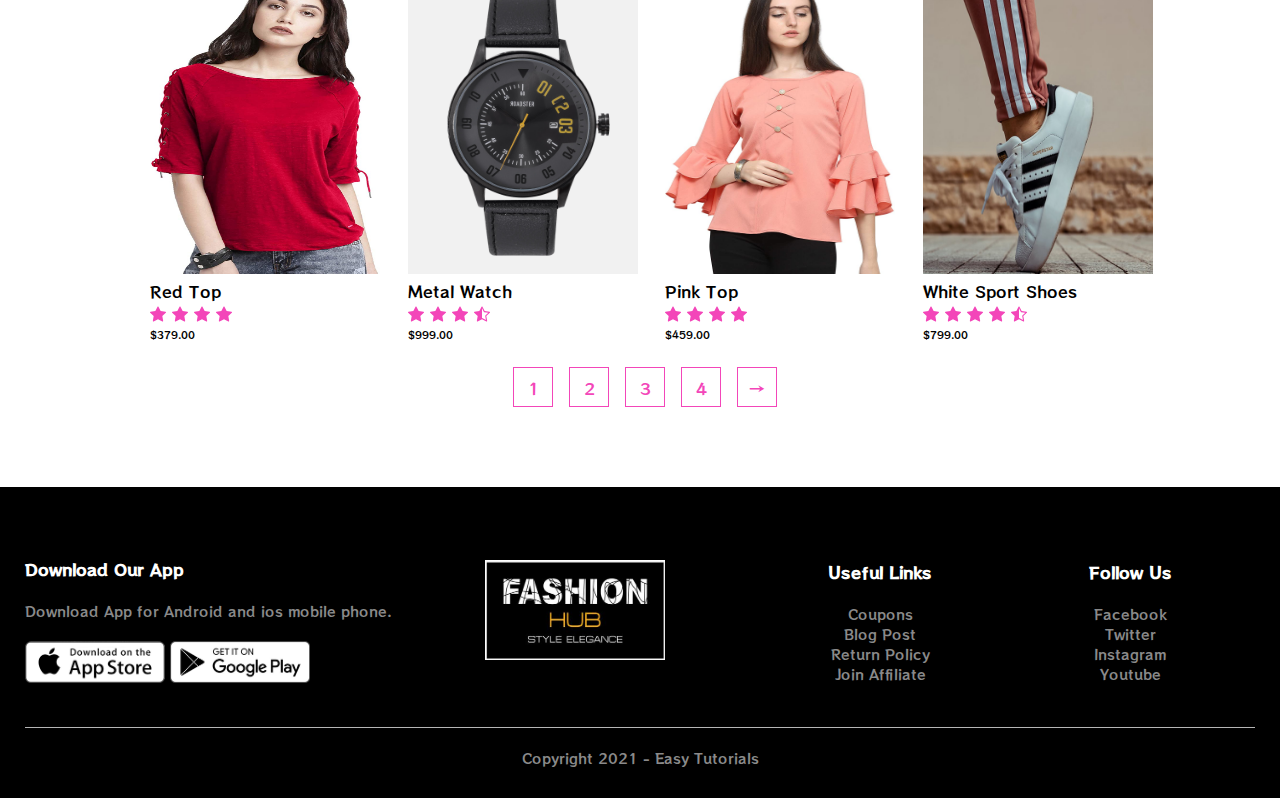
<file: Featured_products.html>
<!DOCTYPE html>
<html>

<head>
  <meta charset="UTF-8">
  <meta name="viweport" content="width=device-width, initial-scale=1.0">
  <title>Featured Product - Fashion Hub | Ecommerce Website</title>
  <link rel="stylesheet" href="style.css">
  <link rel="preconnect" href="https://fonts.gstatic.com">
  <link href="https://fonts.googleapis.com/css2?family=RocknRoll+One&display=swap" rel="stylesheet">
  <i class="bi bi-house-door-fill"></i>
  <i class="bi bi-handbag-fill"></i>
  <i class="bi bi-person-fill"></i>
  <i class="bi bi-telephone-fill"></i>
  <i class="bi bi-cart-fill"></i>
  <i class="bi bi-info-circle-fill"></i>
  <i class="bi bi-star-fill"></i>
  <i class="bi bi-star-half"></i>
  <i class="bi bi-star"></i>

</head>

<body>


  <!---------------Header Section---------------->


  <div class="container">
    <div class="navbar">
      <div class="logo">
        <img src="images/fashion hub logo.jpg" width="125px">
      </div>
      <nav>
        <ul id="MenuItems">

          <svg xmlns="http://www.w3.org/2000/svg" width="16" height="16" fill="currentColor" class="bi-house-door-fill"
            viewBox="0 0 16 16">
            <path
              d="M6.5 14.5v-3.505c0-.245.25-.495.5-.495h2c.25 0 .5.25.5.5v3.5a.5.5 0 0 0 .5.5h4a.5.5 0 0 0 .5-.5v-7a.5.5 0 0 0-.146-.354L13 5.793V2.5a.5.5 0 0 0-.5-.5h-1a.5.5 0 0 0-.5.5v1.293L8.354 1.146a.5.5 0 0 0-.708 0l-6 6A.5.5 0 0 0 1.5 7.5v7a.5.5 0 0 0 .5.5h4a.5.5 0 0 0 .5-.5z" />
          </svg>
          <li><a href="">Home</a></li>

          <svg xmlns="http://www.w3.org/2000/svg" width="16" height="16" fill="currentColor" class="bi-cart-fill"
            viewBox="0 0 16 16">
            <path
              d="M0 1.5A.5.5 0 0 1 .5 1H2a.5.5 0 0 1 .485.379L2.89 3H14.5a.5.5 0 0 1 .491.592l-1.5 8A.5.5 0 0 1 13 12H4a.5.5 0 0 1-.491-.408L2.01 3.607 1.61 2H.5a.5.5 0 0 1-.5-.5zM5 12a2 2 0 1 0 0 4 2 2 0 0 0 0-4zm7 0a2 2 0 1 0 0 4 2 2 0 0 0 0-4zm-7 1a1 1 0 1 1 0 2 1 1 0 0 1 0-2zm7 0a1 1 0 1 1 0 2 1 1 0 0 1 0-2z" />
          </svg>
          <li><a href="">Products</a></li>

          <svg xmlns="http://www.w3.org/2000/svg" width="16" height="16" fill="currentColor" class="bi-info-circle-fill"
            viewBox="0 0 16 16">
            <path
              d="M8 16A8 8 0 1 0 8 0a8 8 0 0 0 0 16zm.93-9.412-1 4.705c-.07.34.029.533.304.533.194 0 .487-.07.686-.246l-.088.416c-.287.346-.92.598-1.465.598-.703 0-1.002-.422-.808-1.319l.738-3.468c.064-.293.006-.399-.287-.47l-.451-.081.082-.381 2.29-.287zM8 5.5a1 1 0 1 1 0-2 1 1 0 0 1 0 2z" />
          </svg>
          <li><a href="">About</a></li>

          <svg xmlns="http://www.w3.org/2000/svg" width="16" height="16" fill="currentColor" class="bi-telephone-fill"
            viewBox="0 0 16 16">
            <path fill-rule="evenodd"
              d="M1.885.511a1.745 1.745 0 0 1 2.61.163L6.29 2.98c.329.423.445.974.315 1.494l-.547 2.19a.678.678 0 0 0 .178.643l2.457 2.457a.678.678 0 0 0 .644.178l2.189-.547a1.745 1.745 0 0 1 1.494.315l2.306 1.794c.829.645.905 1.87.163 2.611l-1.034 1.034c-.74.74-1.846 1.065-2.877.702a18.634 18.634 0 0 1-7.01-4.42 18.634 18.634 0 0 1-4.42-7.009c-.362-1.03-.037-2.137.703-2.877L1.885.511z" />
          </svg>
          <li><a href="">Contact</a></li>

          <svg xmlns="http://www.w3.org/2000/svg" width="16" height="16" fill="currentColor" class="bi-person-fill"
            viewBox="0 0 16 16">
            <path d="M3 14s-1 0-1-1 1-4 6-4 6 3 6 4-1 1-1 1H3zm5-6a3 3 0 1 0 0-6 3 3 0 0 0 0 6z" />
          </svg>
          <li><a href="">Account</a></li>
        </ul>
      </nav>
      <svg xmlns="http://www.w3.org/2000/svg" width="30" height="30" fill="currentColor" class="bi-handbag-fill"
        viewBox="0 0 16 16">
        <path
          d="M8 1a2 2 0 0 0-2 2v2H5V3a3 3 0 1 1 6 0v2h-1V3a2 2 0 0 0-2-2zM5 5H3.36a1.5 1.5 0 0 0-1.483 1.277L.85 13.13A2.5 2.5 0 0 0 3.322 16h9.355a2.5 2.5 0 0 0 2.473-2.87l-1.028-6.853A1.5 1.5 0 0 0 12.64 5H11v1.5a.5.5 0 0 1-1 0V5H6v1.5a.5.5 0 0 1-1 0V5z" />
      </svg>
      <img src="images/menu.png" class="menu-icon" onclick="menutoggle()">
    </div>
    <hr width="100%" color="black">


  </div>



  <div class="small-container">
    <div class="row row-2">
      <h2>Featured Products</h2>
      <select>
        <option>Default Sorting</option>
        <option>Sort by Price</option>
        <option>Sort by Popularity</option>
        <option>Sort by Ratings</option>
        <option>Sort by Sale</option>
      </select>
    </div>


    <div class="row">
      <div class="col-4">
        <img src="images/pink sweater/pink sweater 2.jpg" height="300px" width="230px">
        <h4>Sweet Pink Hoodie</h4>
        <div class="ratings">
          <svg xmlns="http://www.w3.org/2000/svg" width="16" height="16" fill="#f346b9" class="bi bi-star-fill"
            viewBox="0 0 16 16">
            <path
              d="M3.612 15.443c-.386.198-.824-.149-.746-.592l.83-4.73L.173 6.765c-.329-.314-.158-.888.283-.95l4.898-.696L7.538.792c.197-.39.73-.39.927 0l2.184 4.327 4.898.696c.441.062.612.636.282.95l-3.522 3.356.83 4.73c.078.443-.36.79-.746.592L8 13.187l-4.389 2.256z" />
          </svg>
          <svg xmlns="http://www.w3.org/2000/svg" width="16" height="16" fill="#f346b9" class="bi bi-star-fill"
            viewBox="0 0 16 16">
            <path
              d="M3.612 15.443c-.386.198-.824-.149-.746-.592l.83-4.73L.173 6.765c-.329-.314-.158-.888.283-.95l4.898-.696L7.538.792c.197-.39.73-.39.927 0l2.184 4.327 4.898.696c.441.062.612.636.282.95l-3.522 3.356.83 4.73c.078.443-.36.79-.746.592L8 13.187l-4.389 2.256z" />
          </svg>
          <svg xmlns="http://www.w3.org/2000/svg" width="16" height="16" fill="#f346b9" class="bi bi-star-fill"
            viewBox="0 0 16 16">
            <path
              d="M3.612 15.443c-.386.198-.824-.149-.746-.592l.83-4.73L.173 6.765c-.329-.314-.158-.888.283-.95l4.898-.696L7.538.792c.197-.39.73-.39.927 0l2.184 4.327 4.898.696c.441.062.612.636.282.95l-3.522 3.356.83 4.73c.078.443-.36.79-.746.592L8 13.187l-4.389 2.256z" />
          </svg>
          <svg xmlns="http://www.w3.org/2000/svg" width="16" height="16" fill="#f346b9" class="bi bi-star-half"
            viewBox="0 0 16 16">
            <path
              d="M5.354 5.119 7.538.792A.516.516 0 0 1 8 .5c.183 0 .366.097.465.292l2.184 4.327 4.898.696A.537.537 0 0 1 16 6.32a.548.548 0 0 1-.17.445l-3.523 3.356.83 4.73c.078.443-.36.79-.746.592L8 13.187l-4.389 2.256a.52.52 0 0 1-.146.05c-.342.06-.668-.254-.6-.642l.83-4.73L.173 6.765a.55.55 0 0 1-.172-.403.58.58 0 0 1 .085-.302.513.513 0 0 1 .37-.245l4.898-.696zM8 12.027a.5.5 0 0 1 .232.056l3.686 1.894-.694-3.957a.565.565 0 0 1 .162-.505l2.907-2.77-4.052-.576a.525.525 0 0 1-.393-.288L8.001 2.223 8 2.226v9.8z" />
          </svg>
          <svg xmlns="http://www.w3.org/2000/svg" width="16" height="16" fill="#f346b9" class="bi bi-star"
            viewBox="0 0 16 16">
            <path
              d="M2.866 14.85c-.078.444.36.791.746.593l4.39-2.256 4.389 2.256c.386.198.824-.149.746-.592l-.83-4.73 3.522-3.356c.33-.314.16-.888-.282-.95l-4.898-.696L8.465.792a.513.513 0 0 0-.927 0L5.354 5.12l-4.898.696c-.441.062-.612.636-.283.95l3.523 3.356-.83 4.73zm4.905-2.767-3.686 1.894.694-3.957a.565.565 0 0 0-.163-.505L1.71 6.745l4.052-.576a.525.525 0 0 0 .393-.288L8 2.223l1.847 3.658a.525.525 0 0 0 .393.288l4.052.575-2.906 2.77a.565.565 0 0 0-.163.506l.694 3.957-3.686-1.894a.503.503 0 0 0-.461 0z" />
          </svg>
        </div>
        <p>$399.00</p>
      </div>

      <div class="col-4">
        <img src="images/buy-1.jpg" height="300px" width="230px">
        <h4>Red Printed Tshirt</h4>
        <div class="ratings">
          <svg xmlns="http://www.w3.org/2000/svg" width="16" height="16" fill="#f346b9" class="bi bi-star-fill"
            viewBox="0 0 16 16">
            <path
              d="M3.612 15.443c-.386.198-.824-.149-.746-.592l.83-4.73L.173 6.765c-.329-.314-.158-.888.283-.95l4.898-.696L7.538.792c.197-.39.73-.39.927 0l2.184 4.327 4.898.696c.441.062.612.636.282.95l-3.522 3.356.83 4.73c.078.443-.36.79-.746.592L8 13.187l-4.389 2.256z" />
          </svg>
          <svg xmlns="http://www.w3.org/2000/svg" width="16" height="16" fill="#f346b9" class="bi bi-star-fill"
            viewBox="0 0 16 16">
            <path
              d="M3.612 15.443c-.386.198-.824-.149-.746-.592l.83-4.73L.173 6.765c-.329-.314-.158-.888.283-.95l4.898-.696L7.538.792c.197-.39.73-.39.927 0l2.184 4.327 4.898.696c.441.062.612.636.282.95l-3.522 3.356.83 4.73c.078.443-.36.79-.746.592L8 13.187l-4.389 2.256z" />
          </svg>
          <svg xmlns="http://www.w3.org/2000/svg" width="16" height="16" fill="#f346b9" class="bi bi-star-fill"
            viewBox="0 0 16 16">
            <path
              d="M3.612 15.443c-.386.198-.824-.149-.746-.592l.83-4.73L.173 6.765c-.329-.314-.158-.888.283-.95l4.898-.696L7.538.792c.197-.39.73-.39.927 0l2.184 4.327 4.898.696c.441.062.612.636.282.95l-3.522 3.356.83 4.73c.078.443-.36.79-.746.592L8 13.187l-4.389 2.256z" />
          </svg>
          <svg xmlns="http://www.w3.org/2000/svg" width="16" height="16" fill="#f346b9" class="bi bi-star"
            viewBox="0 0 16 16">
            <path
              d="M2.866 14.85c-.078.444.36.791.746.593l4.39-2.256 4.389 2.256c.386.198.824-.149.746-.592l-.83-4.73 3.522-3.356c.33-.314.16-.888-.282-.95l-4.898-.696L8.465.792a.513.513 0 0 0-.927 0L5.354 5.12l-4.898.696c-.441.062-.612.636-.283.95l3.523 3.356-.83 4.73zm4.905-2.767-3.686 1.894.694-3.957a.565.565 0 0 0-.163-.505L1.71 6.745l4.052-.576a.525.525 0 0 0 .393-.288L8 2.223l1.847 3.658a.525.525 0 0 0 .393.288l4.052.575-2.906 2.77a.565.565 0 0 0-.163.506l.694 3.957-3.686-1.894a.503.503 0 0 0-.461 0z" />
          </svg>
          <svg xmlns="http://www.w3.org/2000/svg" width="16" height="16" fill="#f346b9" class="bi bi-star"
            viewBox="0 0 16 16">
            <path
              d="M2.866 14.85c-.078.444.36.791.746.593l4.39-2.256 4.389 2.256c.386.198.824-.149.746-.592l-.83-4.73 3.522-3.356c.33-.314.16-.888-.282-.95l-4.898-.696L8.465.792a.513.513 0 0 0-.927 0L5.354 5.12l-4.898.696c-.441.062-.612.636-.283.95l3.523 3.356-.83 4.73zm4.905-2.767-3.686 1.894.694-3.957a.565.565 0 0 0-.163-.505L1.71 6.745l4.052-.576a.525.525 0 0 0 .393-.288L8 2.223l1.847 3.658a.525.525 0 0 0 .393.288l4.052.575-2.906 2.77a.565.565 0 0 0-.163.506l.694 3.957-3.686-1.894a.503.503 0 0 0-.461 0z" />
          </svg>
        </div>
        <p>$349.00</p>
      </div>

      <div class="col-4">
        <img src="images/White skirt/white skirt 1.jpg" height="300px" width="230px">
        <h4>Short White Skirt</h4>
        <div class="ratings">
          <svg xmlns="http://www.w3.org/2000/svg" width="16" height="16" fill="#f346b9" class="bi bi-star-fill"
            viewBox="0 0 16 16">
            <path
              d="M3.612 15.443c-.386.198-.824-.149-.746-.592l.83-4.73L.173 6.765c-.329-.314-.158-.888.283-.95l4.898-.696L7.538.792c.197-.39.73-.39.927 0l2.184 4.327 4.898.696c.441.062.612.636.282.95l-3.522 3.356.83 4.73c.078.443-.36.79-.746.592L8 13.187l-4.389 2.256z" />
          </svg>
          <svg xmlns="http://www.w3.org/2000/svg" width="16" height="16" fill="#f346b9" class="bi bi-star-fill"
            viewBox="0 0 16 16">
            <path
              d="M3.612 15.443c-.386.198-.824-.149-.746-.592l.83-4.73L.173 6.765c-.329-.314-.158-.888.283-.95l4.898-.696L7.538.792c.197-.39.73-.39.927 0l2.184 4.327 4.898.696c.441.062.612.636.282.95l-3.522 3.356.83 4.73c.078.443-.36.79-.746.592L8 13.187l-4.389 2.256z" />
          </svg>
          <svg xmlns="http://www.w3.org/2000/svg" width="16" height="16" fill="#f346b9" class="bi bi-star-fill"
            viewBox="0 0 16 16">
            <path
              d="M3.612 15.443c-.386.198-.824-.149-.746-.592l.83-4.73L.173 6.765c-.329-.314-.158-.888.283-.95l4.898-.696L7.538.792c.197-.39.73-.39.927 0l2.184 4.327 4.898.696c.441.062.612.636.282.95l-3.522 3.356.83 4.73c.078.443-.36.79-.746.592L8 13.187l-4.389 2.256z" />
          </svg>
          <svg xmlns="http://www.w3.org/2000/svg" width="16" height="16" fill="#f346b9" class="bi bi-star-fill"
            viewBox="0 0 16 16">
            <path
              d="M3.612 15.443c-.386.198-.824-.149-.746-.592l.83-4.73L.173 6.765c-.329-.314-.158-.888.283-.95l4.898-.696L7.538.792c.197-.39.73-.39.927 0l2.184 4.327 4.898.696c.441.062.612.636.282.95l-3.522 3.356.83 4.73c.078.443-.36.79-.746.592L8 13.187l-4.389 2.256z" />
          </svg>
          <svg xmlns="http://www.w3.org/2000/svg" width="16" height="16" fill="#f346b9" class="bi bi-star-half"
            viewBox="0 0 16 16">
            <path
              d="M5.354 5.119 7.538.792A.516.516 0 0 1 8 .5c.183 0 .366.097.465.292l2.184 4.327 4.898.696A.537.537 0 0 1 16 6.32a.548.548 0 0 1-.17.445l-3.523 3.356.83 4.73c.078.443-.36.79-.746.592L8 13.187l-4.389 2.256a.52.52 0 0 1-.146.05c-.342.06-.668-.254-.6-.642l.83-4.73L.173 6.765a.55.55 0 0 1-.172-.403.58.58 0 0 1 .085-.302.513.513 0 0 1 .37-.245l4.898-.696zM8 12.027a.5.5 0 0 1 .232.056l3.686 1.894-.694-3.957a.565.565 0 0 1 .162-.505l2.907-2.77-4.052-.576a.525.525 0 0 1-.393-.288L8.001 2.223 8 2.226v9.8z" />
          </svg>
        </div>
        <p>$539.00</p>
      </div>

      <div class="col-4">
        <img src="images/blue superman tshirt/blue tshirt 1.jpg" height="300px" width="230px">
        <h4>Superman T-shirt</h4>
        <div class="ratings">
          <svg xmlns="http://www.w3.org/2000/svg" width="16" height="16" fill="#f346b9" class="bi bi-star-fill"
            viewBox="0 0 16 16">
            <path
              d="M3.612 15.443c-.386.198-.824-.149-.746-.592l.83-4.73L.173 6.765c-.329-.314-.158-.888.283-.95l4.898-.696L7.538.792c.197-.39.73-.39.927 0l2.184 4.327 4.898.696c.441.062.612.636.282.95l-3.522 3.356.83 4.73c.078.443-.36.79-.746.592L8 13.187l-4.389 2.256z" />
          </svg>
          <svg xmlns="http://www.w3.org/2000/svg" width="16" height="16" fill="#f346b9" class="bi bi-star-fill"
            viewBox="0 0 16 16">
            <path
              d="M3.612 15.443c-.386.198-.824-.149-.746-.592l.83-4.73L.173 6.765c-.329-.314-.158-.888.283-.95l4.898-.696L7.538.792c.197-.39.73-.39.927 0l2.184 4.327 4.898.696c.441.062.612.636.282.95l-3.522 3.356.83 4.73c.078.443-.36.79-.746.592L8 13.187l-4.389 2.256z" />
          </svg>
          <svg xmlns="http://www.w3.org/2000/svg" width="16" height="16" fill="#f346b9" class="bi bi-star-fill"
            viewBox="0 0 16 16">
            <path
              d="M3.612 15.443c-.386.198-.824-.149-.746-.592l.83-4.73L.173 6.765c-.329-.314-.158-.888.283-.95l4.898-.696L7.538.792c.197-.39.73-.39.927 0l2.184 4.327 4.898.696c.441.062.612.636.282.95l-3.522 3.356.83 4.73c.078.443-.36.79-.746.592L8 13.187l-4.389 2.256z" />
          </svg>
          <svg xmlns="http://www.w3.org/2000/svg" width="16" height="16" fill="#f346b9" class="bi bi-star-fill"
            viewBox="0 0 16 16">
            <path
              d="M3.612 15.443c-.386.198-.824-.149-.746-.592l.83-4.73L.173 6.765c-.329-.314-.158-.888.283-.95l4.898-.696L7.538.792c.197-.39.73-.39.927 0l2.184 4.327 4.898.696c.441.062.612.636.282.95l-3.522 3.356.83 4.73c.078.443-.36.79-.746.592L8 13.187l-4.389 2.256z" />
          </svg>
          <svg xmlns="http://www.w3.org/2000/svg" width="16" height="16" fill="#f346b9" class="bi bi-star"
            viewBox="0 0 16 16">
            <path
              d="M2.866 14.85c-.078.444.36.791.746.593l4.39-2.256 4.389 2.256c.386.198.824-.149.746-.592l-.83-4.73 3.522-3.356c.33-.314.16-.888-.282-.95l-4.898-.696L8.465.792a.513.513 0 0 0-.927 0L5.354 5.12l-4.898.696c-.441.062-.612.636-.283.95l3.523 3.356-.83 4.73zm4.905-2.767-3.686 1.894.694-3.957a.565.565 0 0 0-.163-.505L1.71 6.745l4.052-.576a.525.525 0 0 0 .393-.288L8 2.223l1.847 3.658a.525.525 0 0 0 .393.288l4.052.575-2.906 2.77a.565.565 0 0 0-.163.506l.694 3.957-3.686-1.894a.503.503 0 0 0-.461 0z" />
          </svg>
        </div>
        <p>$299.00</p>
      </div>



      <div class="row">
        <div class="col-4">
          <img src="images/category-1.jpg" height="300px" width="230px">
          <h4>Orange shoes</h4>
          <div class="ratings">
            <svg xmlns="http://www.w3.org/2000/svg" width="16" height="16" fill="#f346b9" class="bi bi-star-fill"
              viewBox="0 0 16 16">
              <path
                d="M3.612 15.443c-.386.198-.824-.149-.746-.592l.83-4.73L.173 6.765c-.329-.314-.158-.888.283-.95l4.898-.696L7.538.792c.197-.39.73-.39.927 0l2.184 4.327 4.898.696c.441.062.612.636.282.95l-3.522 3.356.83 4.73c.078.443-.36.79-.746.592L8 13.187l-4.389 2.256z" />
            </svg>
            <svg xmlns="http://www.w3.org/2000/svg" width="16" height="16" fill="#f346b9" class="bi bi-star-fill"
              viewBox="0 0 16 16">
              <path
                d="M3.612 15.443c-.386.198-.824-.149-.746-.592l.83-4.73L.173 6.765c-.329-.314-.158-.888.283-.95l4.898-.696L7.538.792c.197-.39.73-.39.927 0l2.184 4.327 4.898.696c.441.062.612.636.282.95l-3.522 3.356.83 4.73c.078.443-.36.79-.746.592L8 13.187l-4.389 2.256z" />
            </svg>
            <svg xmlns="http://www.w3.org/2000/svg" width="16" height="16" fill="#f346b9" class="bi bi-star-fill"
              viewBox="0 0 16 16">
              <path
                d="M3.612 15.443c-.386.198-.824-.149-.746-.592l.83-4.73L.173 6.765c-.329-.314-.158-.888.283-.95l4.898-.696L7.538.792c.197-.39.73-.39.927 0l2.184 4.327 4.898.696c.441.062.612.636.282.95l-3.522 3.356.83 4.73c.078.443-.36.79-.746.592L8 13.187l-4.389 2.256z" />
            </svg>
            <svg xmlns="http://www.w3.org/2000/svg" width="16" height="16" fill="#f346b9" class="bi bi-star"
              viewBox="0 0 16 16">
              <path
                d="M2.866 14.85c-.078.444.36.791.746.593l4.39-2.256 4.389 2.256c.386.198.824-.149.746-.592l-.83-4.73 3.522-3.356c.33-.314.16-.888-.282-.95l-4.898-.696L8.465.792a.513.513 0 0 0-.927 0L5.354 5.12l-4.898.696c-.441.062-.612.636-.283.95l3.523 3.356-.83 4.73zm4.905-2.767-3.686 1.894.694-3.957a.565.565 0 0 0-.163-.505L1.71 6.745l4.052-.576a.525.525 0 0 0 .393-.288L8 2.223l1.847 3.658a.525.525 0 0 0 .393.288l4.052.575-2.906 2.77a.565.565 0 0 0-.163.506l.694 3.957-3.686-1.894a.503.503 0 0 0-.461 0z" />
            </svg>
            <svg xmlns="http://www.w3.org/2000/svg" width="16" height="16" fill="#f346b9" class="bi bi-star"
              viewBox="0 0 16 16">
              <path
                d="M2.866 14.85c-.078.444.36.791.746.593l4.39-2.256 4.389 2.256c.386.198.824-.149.746-.592l-.83-4.73 3.522-3.356c.33-.314.16-.888-.282-.95l-4.898-.696L8.465.792a.513.513 0 0 0-.927 0L5.354 5.12l-4.898.696c-.441.062-.612.636-.283.95l3.523 3.356-.83 4.73zm4.905-2.767-3.686 1.894.694-3.957a.565.565 0 0 0-.163-.505L1.71 6.745l4.052-.576a.525.525 0 0 0 .393-.288L8 2.223l1.847 3.658a.525.525 0 0 0 .393.288l4.052.575-2.906 2.77a.565.565 0 0 0-.163.506l.694 3.957-3.686-1.894a.503.503 0 0 0-.461 0z" />
            </svg>
          </div>
          <p>$829.00</p>
        </div>

        <div class="col-4">
          <img src="images/product-2.jpg" height="300px" width="230px">
          <h4>Black Sport Shoes</h4>
          <div class="ratings">
            <svg xmlns="http://www.w3.org/2000/svg" width="16" height="16" fill="#f346b9" class="bi bi-star-fill"
              viewBox="0 0 16 16">
              <path
                d="M3.612 15.443c-.386.198-.824-.149-.746-.592l.83-4.73L.173 6.765c-.329-.314-.158-.888.283-.95l4.898-.696L7.538.792c.197-.39.73-.39.927 0l2.184 4.327 4.898.696c.441.062.612.636.282.95l-3.522 3.356.83 4.73c.078.443-.36.79-.746.592L8 13.187l-4.389 2.256z" />
            </svg>
            <svg xmlns="http://www.w3.org/2000/svg" width="16" height="16" fill="#f346b9" class="bi bi-star-fill"
              viewBox="0 0 16 16">
              <path
                d="M3.612 15.443c-.386.198-.824-.149-.746-.592l.83-4.73L.173 6.765c-.329-.314-.158-.888.283-.95l4.898-.696L7.538.792c.197-.39.73-.39.927 0l2.184 4.327 4.898.696c.441.062.612.636.282.95l-3.522 3.356.83 4.73c.078.443-.36.79-.746.592L8 13.187l-4.389 2.256z" />
            </svg>
            <svg xmlns="http://www.w3.org/2000/svg" width="16" height="16" fill="#f346b9" class="bi bi-star-fill"
              viewBox="0 0 16 16">
              <path
                d="M3.612 15.443c-.386.198-.824-.149-.746-.592l.83-4.73L.173 6.765c-.329-.314-.158-.888.283-.95l4.898-.696L7.538.792c.197-.39.73-.39.927 0l2.184 4.327 4.898.696c.441.062.612.636.282.95l-3.522 3.356.83 4.73c.078.443-.36.79-.746.592L8 13.187l-4.389 2.256z" />
            </svg>
            <svg xmlns="http://www.w3.org/2000/svg" width="16" height="16" fill="#f346b9" class="bi bi-star-fill"
              viewBox="0 0 16 16">
              <path
                d="M3.612 15.443c-.386.198-.824-.149-.746-.592l.83-4.73L.173 6.765c-.329-.314-.158-.888.283-.95l4.898-.696L7.538.792c.197-.39.73-.39.927 0l2.184 4.327 4.898.696c.441.062.612.636.282.95l-3.522 3.356.83 4.73c.078.443-.36.79-.746.592L8 13.187l-4.389 2.256z" />
            </svg>
            <svg xmlns="http://www.w3.org/2000/svg" width="16" height="16" fill="#f346b9" class="bi bi-star-fill"
              viewBox="0 0 16 16">
              <path
                d="M3.612 15.443c-.386.198-.824-.149-.746-.592l.83-4.73L.173 6.765c-.329-.314-.158-.888.283-.95l4.898-.696L7.538.792c.197-.39.73-.39.927 0l2.184 4.327 4.898.696c.441.062.612.636.282.95l-3.522 3.356.83 4.73c.078.443-.36.79-.746.592L8 13.187l-4.389 2.256z" />
            </svg>
          </div>
          <p>$799.00</p>
        </div>

        <div class="col-4">
          <img src="images/product-3.jpg" height="300px" width="230px">
          <h4>Grey Trousers</h4>
          <div class="ratings">
            <svg xmlns="http://www.w3.org/2000/svg" width="16" height="16" fill="#f346b9" class="bi bi-star-fill"
              viewBox="0 0 16 16">
              <path
                d="M3.612 15.443c-.386.198-.824-.149-.746-.592l.83-4.73L.173 6.765c-.329-.314-.158-.888.283-.95l4.898-.696L7.538.792c.197-.39.73-.39.927 0l2.184 4.327 4.898.696c.441.062.612.636.282.95l-3.522 3.356.83 4.73c.078.443-.36.79-.746.592L8 13.187l-4.389 2.256z" />
            </svg>
            <svg xmlns="http://www.w3.org/2000/svg" width="16" height="16" fill="#f346b9" class="bi bi-star-fill"
              viewBox="0 0 16 16">
              <path
                d="M3.612 15.443c-.386.198-.824-.149-.746-.592l.83-4.73L.173 6.765c-.329-.314-.158-.888.283-.95l4.898-.696L7.538.792c.197-.39.73-.39.927 0l2.184 4.327 4.898.696c.441.062.612.636.282.95l-3.522 3.356.83 4.73c.078.443-.36.79-.746.592L8 13.187l-4.389 2.256z" />
            </svg>
            <svg xmlns="http://www.w3.org/2000/svg" width="16" height="16" fill="#f346b9" class="bi bi-star-fill"
              viewBox="0 0 16 16">
              <path
                d="M3.612 15.443c-.386.198-.824-.149-.746-.592l.83-4.73L.173 6.765c-.329-.314-.158-.888.283-.95l4.898-.696L7.538.792c.197-.39.73-.39.927 0l2.184 4.327 4.898.696c.441.062.612.636.282.95l-3.522 3.356.83 4.73c.078.443-.36.79-.746.592L8 13.187l-4.389 2.256z" />
            </svg>
            <svg xmlns="http://www.w3.org/2000/svg" width="16" height="16" fill="#f346b9" class="bi bi-star-fill"
              viewBox="0 0 16 16">
              <path
                d="M3.612 15.443c-.386.198-.824-.149-.746-.592l.83-4.73L.173 6.765c-.329-.314-.158-.888.283-.95l4.898-.696L7.538.792c.197-.39.73-.39.927 0l2.184 4.327 4.898.696c.441.062.612.636.282.95l-3.522 3.356.83 4.73c.078.443-.36.79-.746.592L8 13.187l-4.389 2.256z" />
            </svg>
            <svg xmlns="http://www.w3.org/2000/svg" width="16" height="16" fill="#f346b9" class="bi bi-star-half"
              viewBox="0 0 16 16">
              <path
                d="M5.354 5.119 7.538.792A.516.516 0 0 1 8 .5c.183 0 .366.097.465.292l2.184 4.327 4.898.696A.537.537 0 0 1 16 6.32a.548.548 0 0 1-.17.445l-3.523 3.356.83 4.73c.078.443-.36.79-.746.592L8 13.187l-4.389 2.256a.52.52 0 0 1-.146.05c-.342.06-.668-.254-.6-.642l.83-4.73L.173 6.765a.55.55 0 0 1-.172-.403.58.58 0 0 1 .085-.302.513.513 0 0 1 .37-.245l4.898-.696zM8 12.027a.5.5 0 0 1 .232.056l3.686 1.894-.694-3.957a.565.565 0 0 1 .162-.505l2.907-2.77-4.052-.576a.525.525 0 0 1-.393-.288L8.001 2.223 8 2.226v9.8z" />
            </svg>
          </div>
          <p>$499.00</p>
        </div>

        <div class="col-4">
          <img src="images/product-4.jpg" height="300px" width="230px">
          <h4>Plain Blue Tshirt</h4>
          <div class="ratings">
            <svg xmlns="http://www.w3.org/2000/svg" width="16" height="16" fill="#f346b9" class="bi bi-star-fill"
              viewBox="0 0 16 16">
              <path
                d="M3.612 15.443c-.386.198-.824-.149-.746-.592l.83-4.73L.173 6.765c-.329-.314-.158-.888.283-.95l4.898-.696L7.538.792c.197-.39.73-.39.927 0l2.184 4.327 4.898.696c.441.062.612.636.282.95l-3.522 3.356.83 4.73c.078.443-.36.79-.746.592L8 13.187l-4.389 2.256z" />
            </svg>
            <svg xmlns="http://www.w3.org/2000/svg" width="16" height="16" fill="#f346b9" class="bi bi-star-fill"
              viewBox="0 0 16 16">
              <path
                d="M3.612 15.443c-.386.198-.824-.149-.746-.592l.83-4.73L.173 6.765c-.329-.314-.158-.888.283-.95l4.898-.696L7.538.792c.197-.39.73-.39.927 0l2.184 4.327 4.898.696c.441.062.612.636.282.95l-3.522 3.356.83 4.73c.078.443-.36.79-.746.592L8 13.187l-4.389 2.256z" />
            </svg>
            <svg xmlns="http://www.w3.org/2000/svg" width="16" height="16" fill="#f346b9" class="bi bi-star-fill"
              viewBox="0 0 16 16">
              <path
                d="M3.612 15.443c-.386.198-.824-.149-.746-.592l.83-4.73L.173 6.765c-.329-.314-.158-.888.283-.95l4.898-.696L7.538.792c.197-.39.73-.39.927 0l2.184 4.327 4.898.696c.441.062.612.636.282.95l-3.522 3.356.83 4.73c.078.443-.36.79-.746.592L8 13.187l-4.389 2.256z" />
            </svg>
            <svg xmlns="http://www.w3.org/2000/svg" width="16" height="16" fill="#f346b9" class="bi bi-star-half"
              viewBox="0 0 16 16">
              <path
                d="M5.354 5.119 7.538.792A.516.516 0 0 1 8 .5c.183 0 .366.097.465.292l2.184 4.327 4.898.696A.537.537 0 0 1 16 6.32a.548.548 0 0 1-.17.445l-3.523 3.356.83 4.73c.078.443-.36.79-.746.592L8 13.187l-4.389 2.256a.52.52 0 0 1-.146.05c-.342.06-.668-.254-.6-.642l.83-4.73L.173 6.765a.55.55 0 0 1-.172-.403.58.58 0 0 1 .085-.302.513.513 0 0 1 .37-.245l4.898-.696zM8 12.027a.5.5 0 0 1 .232.056l3.686 1.894-.694-3.957a.565.565 0 0 1 .162-.505l2.907-2.77-4.052-.576a.525.525 0 0 1-.393-.288L8.001 2.223 8 2.226v9.8z" />
            </svg>
            <svg xmlns="http://www.w3.org/2000/svg" width="16" height="16" fill="#f346b9" class="bi bi-star"
              viewBox="0 0 16 16">
              <path
                d="M2.866 14.85c-.078.444.36.791.746.593l4.39-2.256 4.389 2.256c.386.198.824-.149.746-.592l-.83-4.73 3.522-3.356c.33-.314.16-.888-.282-.95l-4.898-.696L8.465.792a.513.513 0 0 0-.927 0L5.354 5.12l-4.898.696c-.441.062-.612.636-.283.95l3.523 3.356-.83 4.73zm4.905-2.767-3.686 1.894.694-3.957a.565.565 0 0 0-.163-.505L1.71 6.745l4.052-.576a.525.525 0 0 0 .393-.288L8 2.223l1.847 3.658a.525.525 0 0 0 .393.288l4.052.575-2.906 2.77a.565.565 0 0 0-.163.506l.694 3.957-3.686-1.894a.503.503 0 0 0-.461 0z" />
            </svg>
          </div>
          <p>$399.00</p>
        </div>
      </div>


      <div class="row">
        <div class="col-4">
          <img src="images/product-5.jpg" height="300px" width="230px">
          <h4>Fancy Grey Shoes</h4>
          <div class="ratings">
            <svg xmlns="http://www.w3.org/2000/svg" width="16" height="16" fill="#f346b9" class="bi bi-star-fill"
              viewBox="0 0 16 16">
              <path
                d="M3.612 15.443c-.386.198-.824-.149-.746-.592l.83-4.73L.173 6.765c-.329-.314-.158-.888.283-.95l4.898-.696L7.538.792c.197-.39.73-.39.927 0l2.184 4.327 4.898.696c.441.062.612.636.282.95l-3.522 3.356.83 4.73c.078.443-.36.79-.746.592L8 13.187l-4.389 2.256z" />
            </svg>
            <svg xmlns="http://www.w3.org/2000/svg" width="16" height="16" fill="#f346b9" class="bi bi-star-fill"
              viewBox="0 0 16 16">
              <path
                d="M3.612 15.443c-.386.198-.824-.149-.746-.592l.83-4.73L.173 6.765c-.329-.314-.158-.888.283-.95l4.898-.696L7.538.792c.197-.39.73-.39.927 0l2.184 4.327 4.898.696c.441.062.612.636.282.95l-3.522 3.356.83 4.73c.078.443-.36.79-.746.592L8 13.187l-4.389 2.256z" />
            </svg>
            <svg xmlns="http://www.w3.org/2000/svg" width="16" height="16" fill="#f346b9" class="bi bi-star-fill"
              viewBox="0 0 16 16">
              <path
                d="M3.612 15.443c-.386.198-.824-.149-.746-.592l.83-4.73L.173 6.765c-.329-.314-.158-.888.283-.95l4.898-.696L7.538.792c.197-.39.73-.39.927 0l2.184 4.327 4.898.696c.441.062.612.636.282.95l-3.522 3.356.83 4.73c.078.443-.36.79-.746.592L8 13.187l-4.389 2.256z" />
            </svg>
            <svg xmlns="http://www.w3.org/2000/svg" width="16" height="16" fill="#f346b9" class="bi bi-star-fill"
              viewBox="0 0 16 16">
              <path
                d="M3.612 15.443c-.386.198-.824-.149-.746-.592l.83-4.73L.173 6.765c-.329-.314-.158-.888.283-.95l4.898-.696L7.538.792c.197-.39.73-.39.927 0l2.184 4.327 4.898.696c.441.062.612.636.282.95l-3.522 3.356.83 4.73c.078.443-.36.79-.746.592L8 13.187l-4.389 2.256z" />
            </svg>
            <svg xmlns="http://www.w3.org/2000/svg" width="16" height="16" fill="#f346b9" class="bi bi-star"
              viewBox="0 0 16 16">
              <path
                d="M2.866 14.85c-.078.444.36.791.746.593l4.39-2.256 4.389 2.256c.386.198.824-.149.746-.592l-.83-4.73 3.522-3.356c.33-.314.16-.888-.282-.95l-4.898-.696L8.465.792a.513.513 0 0 0-.927 0L5.354 5.12l-4.898.696c-.441.062-.612.636-.283.95l3.523 3.356-.83 4.73zm4.905-2.767-3.686 1.894.694-3.957a.565.565 0 0 0-.163-.505L1.71 6.745l4.052-.576a.525.525 0 0 0 .393-.288L8 2.223l1.847 3.658a.525.525 0 0 0 .393.288l4.052.575-2.906 2.77a.565.565 0 0 0-.163.506l.694 3.957-3.686-1.894a.503.503 0 0 0-.461 0z" />
            </svg>
          </div>
          <p>$899.00</p>
        </div>

        <div class="col-4">
          <img src="images/product-6.jpg" height="300px" width="230px">
          <h4>Black Printed Tshirt</h4>
          <div class="ratings">
            <svg xmlns="http://www.w3.org/2000/svg" width="16" height="16" fill="#f346b9" class="bi bi-star-fill"
              viewBox="0 0 16 16">
              <path
                d="M3.612 15.443c-.386.198-.824-.149-.746-.592l.83-4.73L.173 6.765c-.329-.314-.158-.888.283-.95l4.898-.696L7.538.792c.197-.39.73-.39.927 0l2.184 4.327 4.898.696c.441.062.612.636.282.95l-3.522 3.356.83 4.73c.078.443-.36.79-.746.592L8 13.187l-4.389 2.256z" />
            </svg>
            <svg xmlns="http://www.w3.org/2000/svg" width="16" height="16" fill="#f346b9" class="bi bi-star-fill"
              viewBox="0 0 16 16">
              <path
                d="M3.612 15.443c-.386.198-.824-.149-.746-.592l.83-4.73L.173 6.765c-.329-.314-.158-.888.283-.95l4.898-.696L7.538.792c.197-.39.73-.39.927 0l2.184 4.327 4.898.696c.441.062.612.636.282.95l-3.522 3.356.83 4.73c.078.443-.36.79-.746.592L8 13.187l-4.389 2.256z" />
            </svg>
            <svg xmlns="http://www.w3.org/2000/svg" width="16" height="16" fill="#f346b9" class="bi bi-star-fill"
              viewBox="0 0 16 16">
              <path
                d="M3.612 15.443c-.386.198-.824-.149-.746-.592l.83-4.73L.173 6.765c-.329-.314-.158-.888.283-.95l4.898-.696L7.538.792c.197-.39.73-.39.927 0l2.184 4.327 4.898.696c.441.062.612.636.282.95l-3.522 3.356.83 4.73c.078.443-.36.79-.746.592L8 13.187l-4.389 2.256z" />
            </svg>
            <svg xmlns="http://www.w3.org/2000/svg" width="16" height="16" fill="#f346b9" class="bi bi-star-half"
              viewBox="0 0 16 16">
              <path
                d="M5.354 5.119 7.538.792A.516.516 0 0 1 8 .5c.183 0 .366.097.465.292l2.184 4.327 4.898.696A.537.537 0 0 1 16 6.32a.548.548 0 0 1-.17.445l-3.523 3.356.83 4.73c.078.443-.36.79-.746.592L8 13.187l-4.389 2.256a.52.52 0 0 1-.146.05c-.342.06-.668-.254-.6-.642l.83-4.73L.173 6.765a.55.55 0 0 1-.172-.403.58.58 0 0 1 .085-.302.513.513 0 0 1 .37-.245l4.898-.696zM8 12.027a.5.5 0 0 1 .232.056l3.686 1.894-.694-3.957a.565.565 0 0 1 .162-.505l2.907-2.77-4.052-.576a.525.525 0 0 1-.393-.288L8.001 2.223 8 2.226v9.8z" />
            </svg>
            <svg xmlns="http://www.w3.org/2000/svg" width="16" height="16" fill="#f346b9" class="bi bi-star"
              viewBox="0 0 16 16">
              <path
                d="M2.866 14.85c-.078.444.36.791.746.593l4.39-2.256 4.389 2.256c.386.198.824-.149.746-.592l-.83-4.73 3.522-3.356c.33-.314.16-.888-.282-.95l-4.898-.696L8.465.792a.513.513 0 0 0-.927 0L5.354 5.12l-4.898.696c-.441.062-.612.636-.283.95l3.523 3.356-.83 4.73zm4.905-2.767-3.686 1.894.694-3.957a.565.565 0 0 0-.163-.505L1.71 6.745l4.052-.576a.525.525 0 0 0 .393-.288L8 2.223l1.847 3.658a.525.525 0 0 0 .393.288l4.052.575-2.906 2.77a.565.565 0 0 0-.163.506l.694 3.957-3.686-1.894a.503.503 0 0 0-.461 0z" />
            </svg>
          </div>
          <p>$359.00</p>
        </div>

        <div class="col-4">
          <img src="images/product-7.jpg" height="300px" width="230px">
          <h4>Coloured Socks</h4>
          <div class="ratings">
            <svg xmlns="http://www.w3.org/2000/svg" width="16" height="16" fill="#f346b9" class="bi bi-star-fill"
              viewBox="0 0 16 16">
              <path
                d="M3.612 15.443c-.386.198-.824-.149-.746-.592l.83-4.73L.173 6.765c-.329-.314-.158-.888.283-.95l4.898-.696L7.538.792c.197-.39.73-.39.927 0l2.184 4.327 4.898.696c.441.062.612.636.282.95l-3.522 3.356.83 4.73c.078.443-.36.79-.746.592L8 13.187l-4.389 2.256z" />
            </svg>
            <svg xmlns="http://www.w3.org/2000/svg" width="16" height="16" fill="#f346b9" class="bi bi-star-fill"
              viewBox="0 0 16 16">
              <path
                d="M3.612 15.443c-.386.198-.824-.149-.746-.592l.83-4.73L.173 6.765c-.329-.314-.158-.888.283-.95l4.898-.696L7.538.792c.197-.39.73-.39.927 0l2.184 4.327 4.898.696c.441.062.612.636.282.95l-3.522 3.356.83 4.73c.078.443-.36.79-.746.592L8 13.187l-4.389 2.256z" />
            </svg>
            <svg xmlns="http://www.w3.org/2000/svg" width="16" height="16" fill="#f346b9" class="bi bi-star-fill"
              viewBox="0 0 16 16">
              <path
                d="M3.612 15.443c-.386.198-.824-.149-.746-.592l.83-4.73L.173 6.765c-.329-.314-.158-.888.283-.95l4.898-.696L7.538.792c.197-.39.73-.39.927 0l2.184 4.327 4.898.696c.441.062.612.636.282.95l-3.522 3.356.83 4.73c.078.443-.36.79-.746.592L8 13.187l-4.389 2.256z" />
            </svg>
            <svg xmlns="http://www.w3.org/2000/svg" width="16" height="16" fill="#f346b9" class="bi bi-star-fill"
              viewBox="0 0 16 16">
              <path
                d="M3.612 15.443c-.386.198-.824-.149-.746-.592l.83-4.73L.173 6.765c-.329-.314-.158-.888.283-.95l4.898-.696L7.538.792c.197-.39.73-.39.927 0l2.184 4.327 4.898.696c.441.062.612.636.282.95l-3.522 3.356.83 4.73c.078.443-.36.79-.746.592L8 13.187l-4.389 2.256z" />
            </svg>
            <svg xmlns="http://www.w3.org/2000/svg" width="16" height="16" fill="#f346b9" class="bi bi-star-half"
              viewBox="0 0 16 16">
              <path
                d="M5.354 5.119 7.538.792A.516.516 0 0 1 8 .5c.183 0 .366.097.465.292l2.184 4.327 4.898.696A.537.537 0 0 1 16 6.32a.548.548 0 0 1-.17.445l-3.523 3.356.83 4.73c.078.443-.36.79-.746.592L8 13.187l-4.389 2.256a.52.52 0 0 1-.146.05c-.342.06-.668-.254-.6-.642l.83-4.73L.173 6.765a.55.55 0 0 1-.172-.403.58.58 0 0 1 .085-.302.513.513 0 0 1 .37-.245l4.898-.696zM8 12.027a.5.5 0 0 1 .232.056l3.686 1.894-.694-3.957a.565.565 0 0 1 .162-.505l2.907-2.77-4.052-.576a.525.525 0 0 1-.393-.288L8.001 2.223 8 2.226v9.8z" />
            </svg>
          </div>
          <p>$199.00</p>
        </div>

        <div class="col-4">
          <img src="images/product-8.jpg" height="300px" width="230px">
          <h4>Black Metal Watch</h4>
          <div class="ratings">
            <svg xmlns="http://www.w3.org/2000/svg" width="16" height="16" fill="#f346b9" class="bi bi-star-fill"
              viewBox="0 0 16 16">
              <path
                d="M3.612 15.443c-.386.198-.824-.149-.746-.592l.83-4.73L.173 6.765c-.329-.314-.158-.888.283-.95l4.898-.696L7.538.792c.197-.39.73-.39.927 0l2.184 4.327 4.898.696c.441.062.612.636.282.95l-3.522 3.356.83 4.73c.078.443-.36.79-.746.592L8 13.187l-4.389 2.256z" />
            </svg>
            <svg xmlns="http://www.w3.org/2000/svg" width="16" height="16" fill="#f346b9" class="bi bi-star-fill"
              viewBox="0 0 16 16">
              <path
                d="M3.612 15.443c-.386.198-.824-.149-.746-.592l.83-4.73L.173 6.765c-.329-.314-.158-.888.283-.95l4.898-.696L7.538.792c.197-.39.73-.39.927 0l2.184 4.327 4.898.696c.441.062.612.636.282.95l-3.522 3.356.83 4.73c.078.443-.36.79-.746.592L8 13.187l-4.389 2.256z" />
            </svg>
            <svg xmlns="http://www.w3.org/2000/svg" width="16" height="16" fill="#f346b9" class="bi bi-star-fill"
              viewBox="0 0 16 16">
              <path
                d="M3.612 15.443c-.386.198-.824-.149-.746-.592l.83-4.73L.173 6.765c-.329-.314-.158-.888.283-.95l4.898-.696L7.538.792c.197-.39.73-.39.927 0l2.184 4.327 4.898.696c.441.062.612.636.282.95l-3.522 3.356.83 4.73c.078.443-.36.79-.746.592L8 13.187l-4.389 2.256z" />
            </svg>
            <svg xmlns="http://www.w3.org/2000/svg" width="16" height="16" fill="#f346b9" class="bi bi-star-fill"
              viewBox="0 0 16 16">
              <path
                d="M3.612 15.443c-.386.198-.824-.149-.746-.592l.83-4.73L.173 6.765c-.329-.314-.158-.888.283-.95l4.898-.696L7.538.792c.197-.39.73-.39.927 0l2.184 4.327 4.898.696c.441.062.612.636.282.95l-3.522 3.356.83 4.73c.078.443-.36.79-.746.592L8 13.187l-4.389 2.256z" />
            </svg>
            <svg xmlns="http://www.w3.org/2000/svg" width="16" height="16" fill="#f346b9" class="bi bi-star-half"
              viewBox="0 0 16 16">
              <path
                d="M5.354 5.119 7.538.792A.516.516 0 0 1 8 .5c.183 0 .366.097.465.292l2.184 4.327 4.898.696A.537.537 0 0 1 16 6.32a.548.548 0 0 1-.17.445l-3.523 3.356.83 4.73c.078.443-.36.79-.746.592L8 13.187l-4.389 2.256a.52.52 0 0 1-.146.05c-.342.06-.668-.254-.6-.642l.83-4.73L.173 6.765a.55.55 0 0 1-.172-.403.58.58 0 0 1 .085-.302.513.513 0 0 1 .37-.245l4.898-.696zM8 12.027a.5.5 0 0 1 .232.056l3.686 1.894-.694-3.957a.565.565 0 0 1 .162-.505l2.907-2.77-4.052-.576a.525.525 0 0 1-.393-.288L8.001 2.223 8 2.226v9.8z" />
            </svg>
          </div>
          <p>$1099.00</p>
        </div>
      </div>

      <div class="col-4">
        <img src="images/red top.jpg" height="300px" width="230px">
        <h4>Red Top</h4>
        <div class="ratings">
          <svg xmlns="http://www.w3.org/2000/svg" width="16" height="16" fill="#f346b9" class="bi bi-star-fill"
            viewBox="0 0 16 16">
            <path
              d="M3.612 15.443c-.386.198-.824-.149-.746-.592l.83-4.73L.173 6.765c-.329-.314-.158-.888.283-.95l4.898-.696L7.538.792c.197-.39.73-.39.927 0l2.184 4.327 4.898.696c.441.062.612.636.282.95l-3.522 3.356.83 4.73c.078.443-.36.79-.746.592L8 13.187l-4.389 2.256z" />
          </svg>
          <svg xmlns="http://www.w3.org/2000/svg" width="16" height="16" fill="#f346b9" class="bi bi-star-fill"
            viewBox="0 0 16 16">
            <path
              d="M3.612 15.443c-.386.198-.824-.149-.746-.592l.83-4.73L.173 6.765c-.329-.314-.158-.888.283-.95l4.898-.696L7.538.792c.197-.39.73-.39.927 0l2.184 4.327 4.898.696c.441.062.612.636.282.95l-3.522 3.356.83 4.73c.078.443-.36.79-.746.592L8 13.187l-4.389 2.256z" />
          </svg>
          <svg xmlns="http://www.w3.org/2000/svg" width="16" height="16" fill="#f346b9" class="bi bi-star-fill"
            viewBox="0 0 16 16">
            <path
              d="M3.612 15.443c-.386.198-.824-.149-.746-.592l.83-4.73L.173 6.765c-.329-.314-.158-.888.283-.95l4.898-.696L7.538.792c.197-.39.73-.39.927 0l2.184 4.327 4.898.696c.441.062.612.636.282.95l-3.522 3.356.83 4.73c.078.443-.36.79-.746.592L8 13.187l-4.389 2.256z" />
          </svg>
          <svg xmlns="http://www.w3.org/2000/svg" width="16" height="16" fill="#f346b9" class="bi bi-star-fill"
            viewBox="0 0 16 16">
            <path
              d="M3.612 15.443c-.386.198-.824-.149-.746-.592l.83-4.73L.173 6.765c-.329-.314-.158-.888.283-.95l4.898-.696L7.538.792c.197-.39.73-.39.927 0l2.184 4.327 4.898.696c.441.062.612.636.282.95l-3.522 3.356.83 4.73c.078.443-.36.79-.746.592L8 13.187l-4.389 2.256z" />
          </svg>
        </div>
        <p>$379.00</p>
      </div>

      <div class="col-4">
        <img src="images/product-9.jpg" height="300px" width="230px">
        <h4>Metal Watch</h4>
        <div class="ratings">
          <svg xmlns="http://www.w3.org/2000/svg" width="16" height="16" fill="#f346b9" class="bi bi-star-fill"
            viewBox="0 0 16 16">
            <path
              d="M3.612 15.443c-.386.198-.824-.149-.746-.592l.83-4.73L.173 6.765c-.329-.314-.158-.888.283-.95l4.898-.696L7.538.792c.197-.39.73-.39.927 0l2.184 4.327 4.898.696c.441.062.612.636.282.95l-3.522 3.356.83 4.73c.078.443-.36.79-.746.592L8 13.187l-4.389 2.256z" />
          </svg>
          <svg xmlns="http://www.w3.org/2000/svg" width="16" height="16" fill="#f346b9" class="bi bi-star-fill"
            viewBox="0 0 16 16">
            <path
              d="M3.612 15.443c-.386.198-.824-.149-.746-.592l.83-4.73L.173 6.765c-.329-.314-.158-.888.283-.95l4.898-.696L7.538.792c.197-.39.73-.39.927 0l2.184 4.327 4.898.696c.441.062.612.636.282.95l-3.522 3.356.83 4.73c.078.443-.36.79-.746.592L8 13.187l-4.389 2.256z" />
          </svg>
          <svg xmlns="http://www.w3.org/2000/svg" width="16" height="16" fill="#f346b9" class="bi bi-star-fill"
            viewBox="0 0 16 16">
            <path
              d="M3.612 15.443c-.386.198-.824-.149-.746-.592l.83-4.73L.173 6.765c-.329-.314-.158-.888.283-.95l4.898-.696L7.538.792c.197-.39.73-.39.927 0l2.184 4.327 4.898.696c.441.062.612.636.282.95l-3.522 3.356.83 4.73c.078.443-.36.79-.746.592L8 13.187l-4.389 2.256z" />
          </svg>
          <svg xmlns="http://www.w3.org/2000/svg" width="16" height="16" fill="#f346b9" class="bi bi-star-half"
            viewBox="0 0 16 16">
            <path
              d="M5.354 5.119 7.538.792A.516.516 0 0 1 8 .5c.183 0 .366.097.465.292l2.184 4.327 4.898.696A.537.537 0 0 1 16 6.32a.548.548 0 0 1-.17.445l-3.523 3.356.83 4.73c.078.443-.36.79-.746.592L8 13.187l-4.389 2.256a.52.52 0 0 1-.146.05c-.342.06-.668-.254-.6-.642l.83-4.73L.173 6.765a.55.55 0 0 1-.172-.403.58.58 0 0 1 .085-.302.513.513 0 0 1 .37-.245l4.898-.696zM8 12.027a.5.5 0 0 1 .232.056l3.686 1.894-.694-3.957a.565.565 0 0 1 .162-.505l2.907-2.77-4.052-.576a.525.525 0 0 1-.393-.288L8.001 2.223 8 2.226v9.8z" />
          </svg>
        </div>
        <p>$999.00</p>
      </div>

      <div class="col-4">
        <img src="images/pink top.jpg" height="300px" width="230px">
        <h4>Pink Top</h4>
        <div class="ratings">
          <svg xmlns="http://www.w3.org/2000/svg" width="16" height="16" fill="#f346b9" class="bi bi-star-fill"
            viewBox="0 0 16 16">
            <path
              d="M3.612 15.443c-.386.198-.824-.149-.746-.592l.83-4.73L.173 6.765c-.329-.314-.158-.888.283-.95l4.898-.696L7.538.792c.197-.39.73-.39.927 0l2.184 4.327 4.898.696c.441.062.612.636.282.95l-3.522 3.356.83 4.73c.078.443-.36.79-.746.592L8 13.187l-4.389 2.256z" />
          </svg>
          <svg xmlns="http://www.w3.org/2000/svg" width="16" height="16" fill="#f346b9" class="bi bi-star-fill"
            viewBox="0 0 16 16">
            <path
              d="M3.612 15.443c-.386.198-.824-.149-.746-.592l.83-4.73L.173 6.765c-.329-.314-.158-.888.283-.95l4.898-.696L7.538.792c.197-.39.73-.39.927 0l2.184 4.327 4.898.696c.441.062.612.636.282.95l-3.522 3.356.83 4.73c.078.443-.36.79-.746.592L8 13.187l-4.389 2.256z" />
          </svg>
          <svg xmlns="http://www.w3.org/2000/svg" width="16" height="16" fill="#f346b9" class="bi bi-star-fill"
            viewBox="0 0 16 16">
            <path
              d="M3.612 15.443c-.386.198-.824-.149-.746-.592l.83-4.73L.173 6.765c-.329-.314-.158-.888.283-.95l4.898-.696L7.538.792c.197-.39.73-.39.927 0l2.184 4.327 4.898.696c.441.062.612.636.282.95l-3.522 3.356.83 4.73c.078.443-.36.79-.746.592L8 13.187l-4.389 2.256z" />
          </svg>
          <svg xmlns="http://www.w3.org/2000/svg" width="16" height="16" fill="#f346b9" class="bi bi-star-fill"
            viewBox="0 0 16 16">
            <path
              d="M3.612 15.443c-.386.198-.824-.149-.746-.592l.83-4.73L.173 6.765c-.329-.314-.158-.888.283-.95l4.898-.696L7.538.792c.197-.39.73-.39.927 0l2.184 4.327 4.898.696c.441.062.612.636.282.95l-3.522 3.356.83 4.73c.078.443-.36.79-.746.592L8 13.187l-4.389 2.256z" />
          </svg>
        </div>
        <p>$459.00</p>
      </div>

      <div class="col-4">
        <img src="images/category-2.jpg" height="300px" width="230px">
        <h4>White Sport Shoes</h4>
        <div class="ratings">
          <svg xmlns="http://www.w3.org/2000/svg" width="16" height="16" fill="#f346b9" class="bi bi-star-fill"
            viewBox="0 0 16 16">
            <path
              d="M3.612 15.443c-.386.198-.824-.149-.746-.592l.83-4.73L.173 6.765c-.329-.314-.158-.888.283-.95l4.898-.696L7.538.792c.197-.39.73-.39.927 0l2.184 4.327 4.898.696c.441.062.612.636.282.95l-3.522 3.356.83 4.73c.078.443-.36.79-.746.592L8 13.187l-4.389 2.256z" />
          </svg>
          <svg xmlns="http://www.w3.org/2000/svg" width="16" height="16" fill="#f346b9" class="bi bi-star-fill"
            viewBox="0 0 16 16">
            <path
              d="M3.612 15.443c-.386.198-.824-.149-.746-.592l.83-4.73L.173 6.765c-.329-.314-.158-.888.283-.95l4.898-.696L7.538.792c.197-.39.73-.39.927 0l2.184 4.327 4.898.696c.441.062.612.636.282.95l-3.522 3.356.83 4.73c.078.443-.36.79-.746.592L8 13.187l-4.389 2.256z" />
          </svg>
          <svg xmlns="http://www.w3.org/2000/svg" width="16" height="16" fill="#f346b9" class="bi bi-star-fill"
            viewBox="0 0 16 16">
            <path
              d="M3.612 15.443c-.386.198-.824-.149-.746-.592l.83-4.73L.173 6.765c-.329-.314-.158-.888.283-.95l4.898-.696L7.538.792c.197-.39.73-.39.927 0l2.184 4.327 4.898.696c.441.062.612.636.282.95l-3.522 3.356.83 4.73c.078.443-.36.79-.746.592L8 13.187l-4.389 2.256z" />
          </svg>
          <svg xmlns="http://www.w3.org/2000/svg" width="16" height="16" fill="#f346b9" class="bi bi-star-fill"
            viewBox="0 0 16 16">
            <path
              d="M3.612 15.443c-.386.198-.824-.149-.746-.592l.83-4.73L.173 6.765c-.329-.314-.158-.888.283-.95l4.898-.696L7.538.792c.197-.39.73-.39.927 0l2.184 4.327 4.898.696c.441.062.612.636.282.95l-3.522 3.356.83 4.73c.078.443-.36.79-.746.592L8 13.187l-4.389 2.256z" />
          </svg>
          <svg xmlns="http://www.w3.org/2000/svg" width="16" height="16" fill="#f346b9" class="bi bi-star-half"
            viewBox="0 0 16 16">
            <path
              d="M5.354 5.119 7.538.792A.516.516 0 0 1 8 .5c.183 0 .366.097.465.292l2.184 4.327 4.898.696A.537.537 0 0 1 16 6.32a.548.548 0 0 1-.17.445l-3.523 3.356.83 4.73c.078.443-.36.79-.746.592L8 13.187l-4.389 2.256a.52.52 0 0 1-.146.05c-.342.06-.668-.254-.6-.642l.83-4.73L.173 6.765a.55.55 0 0 1-.172-.403.58.58 0 0 1 .085-.302.513.513 0 0 1 .37-.245l4.898-.696zM8 12.027a.5.5 0 0 1 .232.056l3.686 1.894-.694-3.957a.565.565 0 0 1 .162-.505l2.907-2.77-4.052-.576a.525.525 0 0 1-.393-.288L8.001 2.223 8 2.226v9.8z" />
          </svg>
        </div>
        <p>$799.00</p>
      </div>

      <div class="page-btn">
        <span>1</span>
        <span>2</span>
        <span>3</span>
        <span>4</span>
        <span>&#8594</span>
      </div>
    </div>




  </div>







  </div>


  <!--------------footer-------------->



  <div class="footer">
    <div class="container">
      <div class="row">
        <div class="footer-col-1">
          <h3>Download Our App</h3>
          <p style="color: #8a8a8a;">Download App for Android and ios mobile phone.</p>
          <div class="app-logo">
            <img src="images/app-store.png">
            <img src="images/play-store.png">
          </div>
        </div>
        <div class="footer-col-2">
          <img src="images/fashion hub logo.jpg" width="200px" height="100px">
        </div>
        <div class="footer-col-4">
          <h3>Useful Links</h3>
          <ul>
            <li>Coupons</li>
            <li>Blog Post</li>
            <li>Return Policy</li>
            <li>Join Affiliate</li>
          </ul>
        </div>
        <div class="footer-col-4">
          <h3>Follow Us</h3>
          <ul>
            <li>Facebook</li>
            <li>Twitter</li>
            <li>Instagram</li>
            <li>Youtube</li>
          </ul>
        </div>

      </div>
      <hr>
      <p class="copyright">Copyright 2021 - Easy Tutorials</p>
    </div>
  </div>





  <!------------js for toggle menu------------->




  <script>
    var MenuItems = document.getElementById("MenuItems");

    MenuItems.style.maxHeight = "0px";

    function menutoggle() {
      if (MenuItems.style.maxHeight == "0px") {
        MenuItems.style.maxHeight = "200px";
      }
      else {
        MenuItems.style.maxHeight = "0px";
      }
    }

  </script>

</body>

</html>
</file>
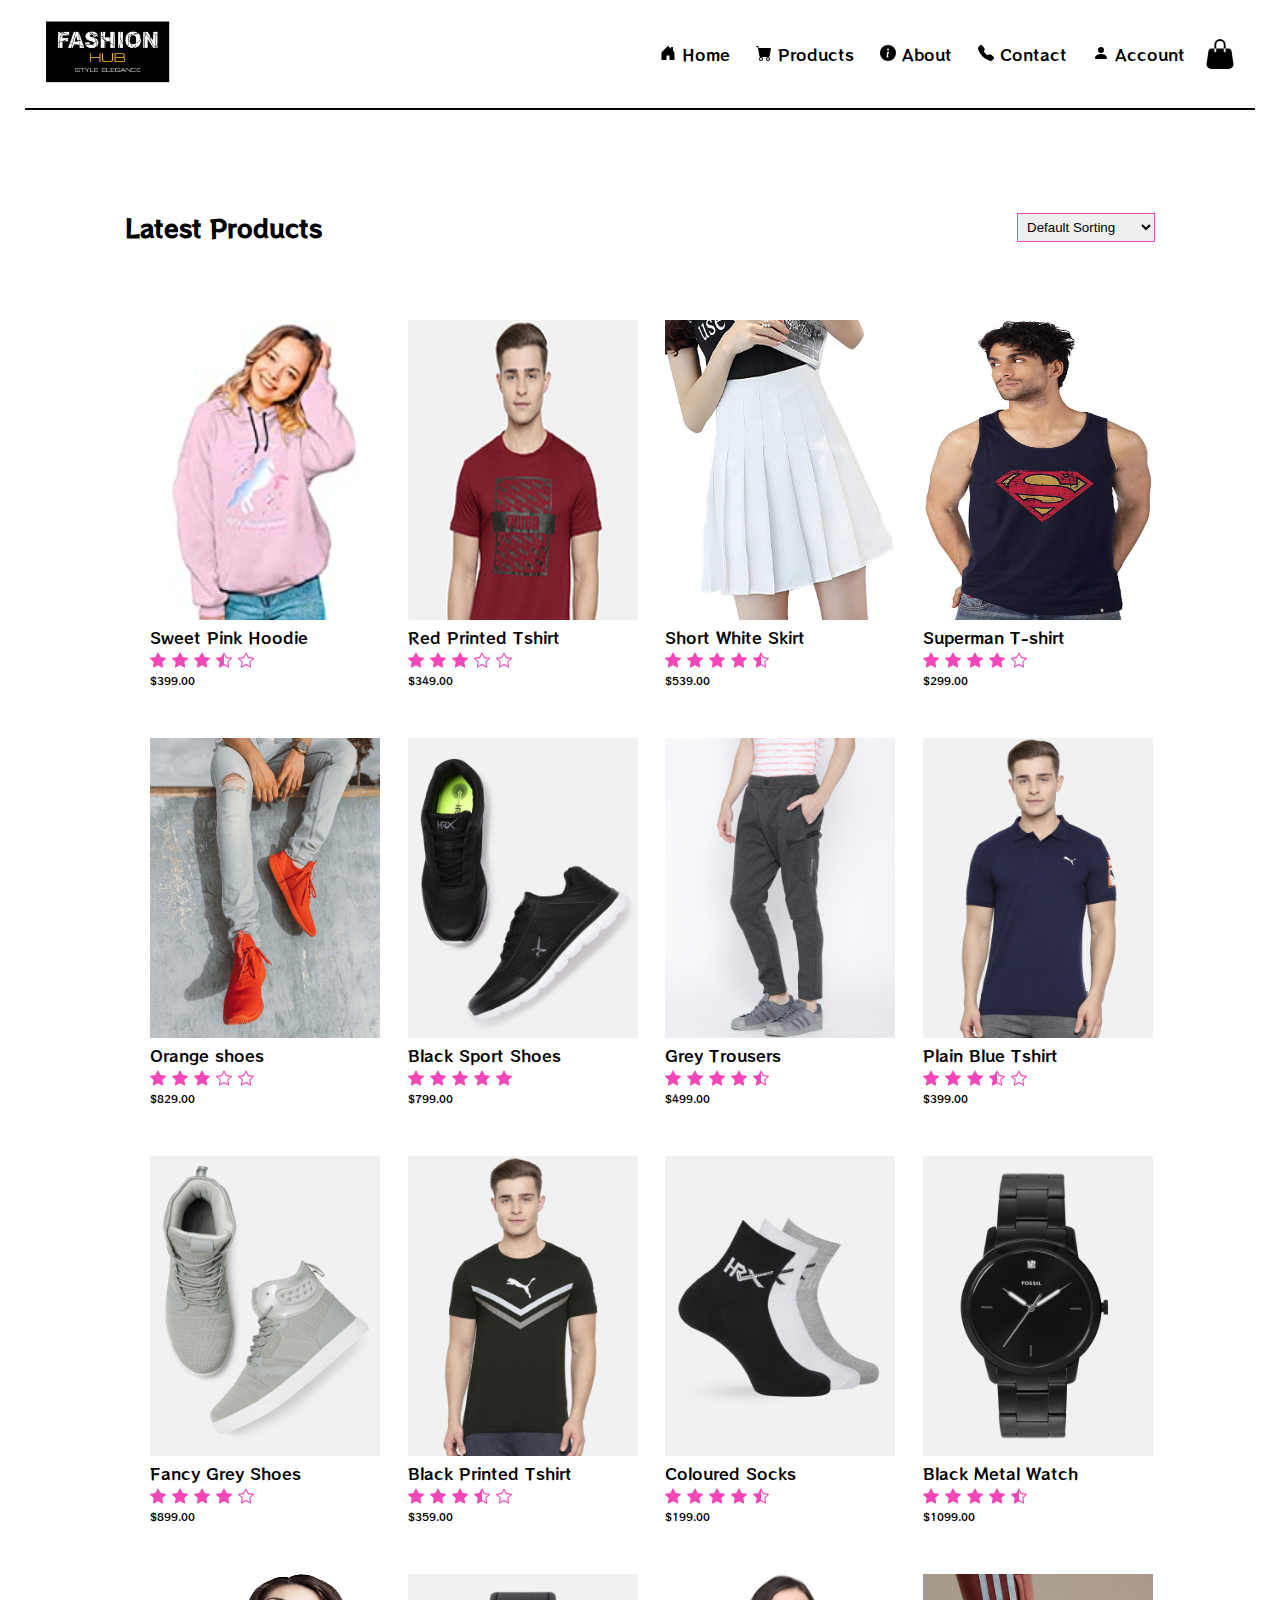
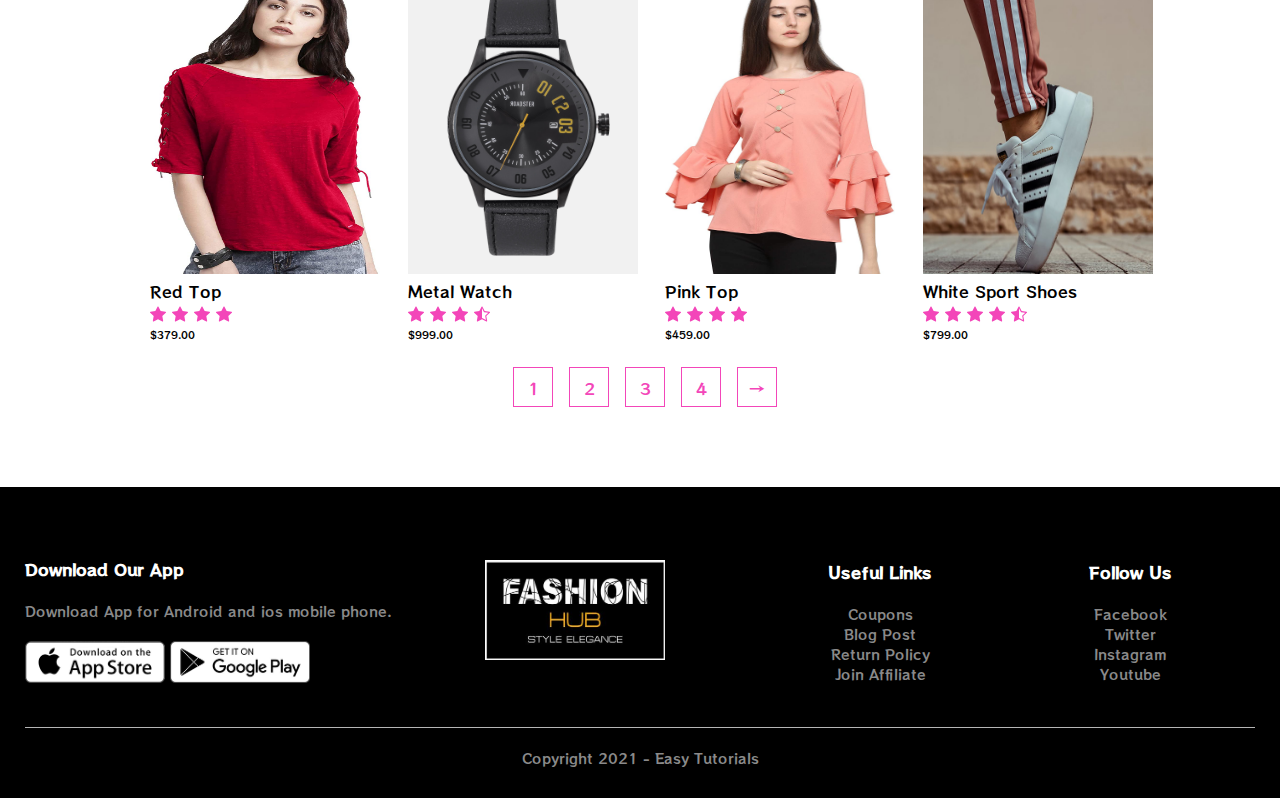
<file: Latest_products.html>
<!DOCTYPE html>
<html>

<head>
  <meta charset="UTF-8">
  <meta name="viweport" content="width=device-width, initial-scale=1.0">
  <title>Latest Product - Fashion Hub | Ecommerce Website</title>
  <link rel="stylesheet" href="style.css">
  <link rel="preconnect" href="https://fonts.gstatic.com">
  <link href="https://fonts.googleapis.com/css2?family=RocknRoll+One&display=swap" rel="stylesheet">
  <i class="bi bi-house-door-fill"></i>
  <i class="bi bi-handbag-fill"></i>
  <i class="bi bi-person-fill"></i>
  <i class="bi bi-telephone-fill"></i>
  <i class="bi bi-cart-fill"></i>
  <i class="bi bi-info-circle-fill"></i>
  <i class="bi bi-star-fill"></i>
  <i class="bi bi-star-half"></i>
  <i class="bi bi-star"></i>

</head>

<body>


  <!---------------Header Section---------------->


  <div class="container">
    <div class="navbar">
      <div class="logo">
        <img src="images/fashion hub logo.jpg" width="125px">
      </div>
      <nav>
        <ul id="MenuItems">

          <svg xmlns="http://www.w3.org/2000/svg" width="16" height="16" fill="currentColor" class="bi-house-door-fill"
            viewBox="0 0 16 16">
            <path
              d="M6.5 14.5v-3.505c0-.245.25-.495.5-.495h2c.25 0 .5.25.5.5v3.5a.5.5 0 0 0 .5.5h4a.5.5 0 0 0 .5-.5v-7a.5.5 0 0 0-.146-.354L13 5.793V2.5a.5.5 0 0 0-.5-.5h-1a.5.5 0 0 0-.5.5v1.293L8.354 1.146a.5.5 0 0 0-.708 0l-6 6A.5.5 0 0 0 1.5 7.5v7a.5.5 0 0 0 .5.5h4a.5.5 0 0 0 .5-.5z" />
          </svg>
          <li><a href="">Home</a></li>

          <svg xmlns="http://www.w3.org/2000/svg" width="16" height="16" fill="currentColor" class="bi-cart-fill"
            viewBox="0 0 16 16">
            <path
              d="M0 1.5A.5.5 0 0 1 .5 1H2a.5.5 0 0 1 .485.379L2.89 3H14.5a.5.5 0 0 1 .491.592l-1.5 8A.5.5 0 0 1 13 12H4a.5.5 0 0 1-.491-.408L2.01 3.607 1.61 2H.5a.5.5 0 0 1-.5-.5zM5 12a2 2 0 1 0 0 4 2 2 0 0 0 0-4zm7 0a2 2 0 1 0 0 4 2 2 0 0 0 0-4zm-7 1a1 1 0 1 1 0 2 1 1 0 0 1 0-2zm7 0a1 1 0 1 1 0 2 1 1 0 0 1 0-2z" />
          </svg>
          <li><a href="">Products</a></li>

          <svg xmlns="http://www.w3.org/2000/svg" width="16" height="16" fill="currentColor" class="bi-info-circle-fill"
            viewBox="0 0 16 16">
            <path
              d="M8 16A8 8 0 1 0 8 0a8 8 0 0 0 0 16zm.93-9.412-1 4.705c-.07.34.029.533.304.533.194 0 .487-.07.686-.246l-.088.416c-.287.346-.92.598-1.465.598-.703 0-1.002-.422-.808-1.319l.738-3.468c.064-.293.006-.399-.287-.47l-.451-.081.082-.381 2.29-.287zM8 5.5a1 1 0 1 1 0-2 1 1 0 0 1 0 2z" />
          </svg>
          <li><a href="">About</a></li>

          <svg xmlns="http://www.w3.org/2000/svg" width="16" height="16" fill="currentColor" class="bi-telephone-fill"
            viewBox="0 0 16 16">
            <path fill-rule="evenodd"
              d="M1.885.511a1.745 1.745 0 0 1 2.61.163L6.29 2.98c.329.423.445.974.315 1.494l-.547 2.19a.678.678 0 0 0 .178.643l2.457 2.457a.678.678 0 0 0 .644.178l2.189-.547a1.745 1.745 0 0 1 1.494.315l2.306 1.794c.829.645.905 1.87.163 2.611l-1.034 1.034c-.74.74-1.846 1.065-2.877.702a18.634 18.634 0 0 1-7.01-4.42 18.634 18.634 0 0 1-4.42-7.009c-.362-1.03-.037-2.137.703-2.877L1.885.511z" />
          </svg>
          <li><a href="">Contact</a></li>

          <svg xmlns="http://www.w3.org/2000/svg" width="16" height="16" fill="currentColor" class="bi-person-fill"
            viewBox="0 0 16 16">
            <path d="M3 14s-1 0-1-1 1-4 6-4 6 3 6 4-1 1-1 1H3zm5-6a3 3 0 1 0 0-6 3 3 0 0 0 0 6z" />
          </svg>
          <li><a href="">Account</a></li>
        </ul>
      </nav>
      <svg xmlns="http://www.w3.org/2000/svg" width="30" height="30" fill="currentColor" class="bi-handbag-fill"
        viewBox="0 0 16 16">
        <path
          d="M8 1a2 2 0 0 0-2 2v2H5V3a3 3 0 1 1 6 0v2h-1V3a2 2 0 0 0-2-2zM5 5H3.36a1.5 1.5 0 0 0-1.483 1.277L.85 13.13A2.5 2.5 0 0 0 3.322 16h9.355a2.5 2.5 0 0 0 2.473-2.87l-1.028-6.853A1.5 1.5 0 0 0 12.64 5H11v1.5a.5.5 0 0 1-1 0V5H6v1.5a.5.5 0 0 1-1 0V5z" />
      </svg>
      <img src="images/menu.png" class="menu-icon" onclick="menutoggle()">
    </div>
    <hr width="100%" color="black">


  </div>



  <div class="small-container">
    <div class="row row-2">
      <h2>Latest Products</h2>
      <select>
        <option>Default Sorting</option>
        <option>Sort by Price</option>
        <option>Sort by Popularity</option>
        <option>Sort by Ratings</option>
        <option>Sort by Sale</option>
      </select>
    </div>


    <div class="row">
      <div class="col-4">
        <img src="images/pink sweater/pink sweater 2.jpg" height="300px" width="230px">
        <h4>Sweet Pink Hoodie</h4>
        <div class="ratings">
          <svg xmlns="http://www.w3.org/2000/svg" width="16" height="16" fill="#f346b9" class="bi bi-star-fill"
            viewBox="0 0 16 16">
            <path
              d="M3.612 15.443c-.386.198-.824-.149-.746-.592l.83-4.73L.173 6.765c-.329-.314-.158-.888.283-.95l4.898-.696L7.538.792c.197-.39.73-.39.927 0l2.184 4.327 4.898.696c.441.062.612.636.282.95l-3.522 3.356.83 4.73c.078.443-.36.79-.746.592L8 13.187l-4.389 2.256z" />
          </svg>
          <svg xmlns="http://www.w3.org/2000/svg" width="16" height="16" fill="#f346b9" class="bi bi-star-fill"
            viewBox="0 0 16 16">
            <path
              d="M3.612 15.443c-.386.198-.824-.149-.746-.592l.83-4.73L.173 6.765c-.329-.314-.158-.888.283-.95l4.898-.696L7.538.792c.197-.39.73-.39.927 0l2.184 4.327 4.898.696c.441.062.612.636.282.95l-3.522 3.356.83 4.73c.078.443-.36.79-.746.592L8 13.187l-4.389 2.256z" />
          </svg>
          <svg xmlns="http://www.w3.org/2000/svg" width="16" height="16" fill="#f346b9" class="bi bi-star-fill"
            viewBox="0 0 16 16">
            <path
              d="M3.612 15.443c-.386.198-.824-.149-.746-.592l.83-4.73L.173 6.765c-.329-.314-.158-.888.283-.95l4.898-.696L7.538.792c.197-.39.73-.39.927 0l2.184 4.327 4.898.696c.441.062.612.636.282.95l-3.522 3.356.83 4.73c.078.443-.36.79-.746.592L8 13.187l-4.389 2.256z" />
          </svg>
          <svg xmlns="http://www.w3.org/2000/svg" width="16" height="16" fill="#f346b9" class="bi bi-star-half"
            viewBox="0 0 16 16">
            <path
              d="M5.354 5.119 7.538.792A.516.516 0 0 1 8 .5c.183 0 .366.097.465.292l2.184 4.327 4.898.696A.537.537 0 0 1 16 6.32a.548.548 0 0 1-.17.445l-3.523 3.356.83 4.73c.078.443-.36.79-.746.592L8 13.187l-4.389 2.256a.52.52 0 0 1-.146.05c-.342.06-.668-.254-.6-.642l.83-4.73L.173 6.765a.55.55 0 0 1-.172-.403.58.58 0 0 1 .085-.302.513.513 0 0 1 .37-.245l4.898-.696zM8 12.027a.5.5 0 0 1 .232.056l3.686 1.894-.694-3.957a.565.565 0 0 1 .162-.505l2.907-2.77-4.052-.576a.525.525 0 0 1-.393-.288L8.001 2.223 8 2.226v9.8z" />
          </svg>
          <svg xmlns="http://www.w3.org/2000/svg" width="16" height="16" fill="#f346b9" class="bi bi-star"
            viewBox="0 0 16 16">
            <path
              d="M2.866 14.85c-.078.444.36.791.746.593l4.39-2.256 4.389 2.256c.386.198.824-.149.746-.592l-.83-4.73 3.522-3.356c.33-.314.16-.888-.282-.95l-4.898-.696L8.465.792a.513.513 0 0 0-.927 0L5.354 5.12l-4.898.696c-.441.062-.612.636-.283.95l3.523 3.356-.83 4.73zm4.905-2.767-3.686 1.894.694-3.957a.565.565 0 0 0-.163-.505L1.71 6.745l4.052-.576a.525.525 0 0 0 .393-.288L8 2.223l1.847 3.658a.525.525 0 0 0 .393.288l4.052.575-2.906 2.77a.565.565 0 0 0-.163.506l.694 3.957-3.686-1.894a.503.503 0 0 0-.461 0z" />
          </svg>
        </div>
        <p>$399.00</p>
      </div>

      <div class="col-4">
        <img src="images/buy-1.jpg" height="300px" width="230px">
        <h4>Red Printed Tshirt</h4>
        <div class="ratings">
          <svg xmlns="http://www.w3.org/2000/svg" width="16" height="16" fill="#f346b9" class="bi bi-star-fill"
            viewBox="0 0 16 16">
            <path
              d="M3.612 15.443c-.386.198-.824-.149-.746-.592l.83-4.73L.173 6.765c-.329-.314-.158-.888.283-.95l4.898-.696L7.538.792c.197-.39.73-.39.927 0l2.184 4.327 4.898.696c.441.062.612.636.282.95l-3.522 3.356.83 4.73c.078.443-.36.79-.746.592L8 13.187l-4.389 2.256z" />
          </svg>
          <svg xmlns="http://www.w3.org/2000/svg" width="16" height="16" fill="#f346b9" class="bi bi-star-fill"
            viewBox="0 0 16 16">
            <path
              d="M3.612 15.443c-.386.198-.824-.149-.746-.592l.83-4.73L.173 6.765c-.329-.314-.158-.888.283-.95l4.898-.696L7.538.792c.197-.39.73-.39.927 0l2.184 4.327 4.898.696c.441.062.612.636.282.95l-3.522 3.356.83 4.73c.078.443-.36.79-.746.592L8 13.187l-4.389 2.256z" />
          </svg>
          <svg xmlns="http://www.w3.org/2000/svg" width="16" height="16" fill="#f346b9" class="bi bi-star-fill"
            viewBox="0 0 16 16">
            <path
              d="M3.612 15.443c-.386.198-.824-.149-.746-.592l.83-4.73L.173 6.765c-.329-.314-.158-.888.283-.95l4.898-.696L7.538.792c.197-.39.73-.39.927 0l2.184 4.327 4.898.696c.441.062.612.636.282.95l-3.522 3.356.83 4.73c.078.443-.36.79-.746.592L8 13.187l-4.389 2.256z" />
          </svg>
          <svg xmlns="http://www.w3.org/2000/svg" width="16" height="16" fill="#f346b9" class="bi bi-star"
            viewBox="0 0 16 16">
            <path
              d="M2.866 14.85c-.078.444.36.791.746.593l4.39-2.256 4.389 2.256c.386.198.824-.149.746-.592l-.83-4.73 3.522-3.356c.33-.314.16-.888-.282-.95l-4.898-.696L8.465.792a.513.513 0 0 0-.927 0L5.354 5.12l-4.898.696c-.441.062-.612.636-.283.95l3.523 3.356-.83 4.73zm4.905-2.767-3.686 1.894.694-3.957a.565.565 0 0 0-.163-.505L1.71 6.745l4.052-.576a.525.525 0 0 0 .393-.288L8 2.223l1.847 3.658a.525.525 0 0 0 .393.288l4.052.575-2.906 2.77a.565.565 0 0 0-.163.506l.694 3.957-3.686-1.894a.503.503 0 0 0-.461 0z" />
          </svg>
          <svg xmlns="http://www.w3.org/2000/svg" width="16" height="16" fill="#f346b9" class="bi bi-star"
            viewBox="0 0 16 16">
            <path
              d="M2.866 14.85c-.078.444.36.791.746.593l4.39-2.256 4.389 2.256c.386.198.824-.149.746-.592l-.83-4.73 3.522-3.356c.33-.314.16-.888-.282-.95l-4.898-.696L8.465.792a.513.513 0 0 0-.927 0L5.354 5.12l-4.898.696c-.441.062-.612.636-.283.95l3.523 3.356-.83 4.73zm4.905-2.767-3.686 1.894.694-3.957a.565.565 0 0 0-.163-.505L1.71 6.745l4.052-.576a.525.525 0 0 0 .393-.288L8 2.223l1.847 3.658a.525.525 0 0 0 .393.288l4.052.575-2.906 2.77a.565.565 0 0 0-.163.506l.694 3.957-3.686-1.894a.503.503 0 0 0-.461 0z" />
          </svg>
        </div>
        <p>$349.00</p>
      </div>

      <div class="col-4">
        <img src="images/White skirt/white skirt 1.jpg" height="300px" width="230px">
        <h4>Short White Skirt</h4>
        <div class="ratings">
          <svg xmlns="http://www.w3.org/2000/svg" width="16" height="16" fill="#f346b9" class="bi bi-star-fill"
            viewBox="0 0 16 16">
            <path
              d="M3.612 15.443c-.386.198-.824-.149-.746-.592l.83-4.73L.173 6.765c-.329-.314-.158-.888.283-.95l4.898-.696L7.538.792c.197-.39.73-.39.927 0l2.184 4.327 4.898.696c.441.062.612.636.282.95l-3.522 3.356.83 4.73c.078.443-.36.79-.746.592L8 13.187l-4.389 2.256z" />
          </svg>
          <svg xmlns="http://www.w3.org/2000/svg" width="16" height="16" fill="#f346b9" class="bi bi-star-fill"
            viewBox="0 0 16 16">
            <path
              d="M3.612 15.443c-.386.198-.824-.149-.746-.592l.83-4.73L.173 6.765c-.329-.314-.158-.888.283-.95l4.898-.696L7.538.792c.197-.39.73-.39.927 0l2.184 4.327 4.898.696c.441.062.612.636.282.95l-3.522 3.356.83 4.73c.078.443-.36.79-.746.592L8 13.187l-4.389 2.256z" />
          </svg>
          <svg xmlns="http://www.w3.org/2000/svg" width="16" height="16" fill="#f346b9" class="bi bi-star-fill"
            viewBox="0 0 16 16">
            <path
              d="M3.612 15.443c-.386.198-.824-.149-.746-.592l.83-4.73L.173 6.765c-.329-.314-.158-.888.283-.95l4.898-.696L7.538.792c.197-.39.73-.39.927 0l2.184 4.327 4.898.696c.441.062.612.636.282.95l-3.522 3.356.83 4.73c.078.443-.36.79-.746.592L8 13.187l-4.389 2.256z" />
          </svg>
          <svg xmlns="http://www.w3.org/2000/svg" width="16" height="16" fill="#f346b9" class="bi bi-star-fill"
            viewBox="0 0 16 16">
            <path
              d="M3.612 15.443c-.386.198-.824-.149-.746-.592l.83-4.73L.173 6.765c-.329-.314-.158-.888.283-.95l4.898-.696L7.538.792c.197-.39.73-.39.927 0l2.184 4.327 4.898.696c.441.062.612.636.282.95l-3.522 3.356.83 4.73c.078.443-.36.79-.746.592L8 13.187l-4.389 2.256z" />
          </svg>
          <svg xmlns="http://www.w3.org/2000/svg" width="16" height="16" fill="#f346b9" class="bi bi-star-half"
            viewBox="0 0 16 16">
            <path
              d="M5.354 5.119 7.538.792A.516.516 0 0 1 8 .5c.183 0 .366.097.465.292l2.184 4.327 4.898.696A.537.537 0 0 1 16 6.32a.548.548 0 0 1-.17.445l-3.523 3.356.83 4.73c.078.443-.36.79-.746.592L8 13.187l-4.389 2.256a.52.52 0 0 1-.146.05c-.342.06-.668-.254-.6-.642l.83-4.73L.173 6.765a.55.55 0 0 1-.172-.403.58.58 0 0 1 .085-.302.513.513 0 0 1 .37-.245l4.898-.696zM8 12.027a.5.5 0 0 1 .232.056l3.686 1.894-.694-3.957a.565.565 0 0 1 .162-.505l2.907-2.77-4.052-.576a.525.525 0 0 1-.393-.288L8.001 2.223 8 2.226v9.8z" />
          </svg>
        </div>
        <p>$539.00</p>
      </div>

      <div class="col-4">
        <img src="images/blue superman tshirt/blue tshirt 1.jpg" height="300px" width="230px">
        <h4>Superman T-shirt</h4>
        <div class="ratings">
          <svg xmlns="http://www.w3.org/2000/svg" width="16" height="16" fill="#f346b9" class="bi bi-star-fill"
            viewBox="0 0 16 16">
            <path
              d="M3.612 15.443c-.386.198-.824-.149-.746-.592l.83-4.73L.173 6.765c-.329-.314-.158-.888.283-.95l4.898-.696L7.538.792c.197-.39.73-.39.927 0l2.184 4.327 4.898.696c.441.062.612.636.282.95l-3.522 3.356.83 4.73c.078.443-.36.79-.746.592L8 13.187l-4.389 2.256z" />
          </svg>
          <svg xmlns="http://www.w3.org/2000/svg" width="16" height="16" fill="#f346b9" class="bi bi-star-fill"
            viewBox="0 0 16 16">
            <path
              d="M3.612 15.443c-.386.198-.824-.149-.746-.592l.83-4.73L.173 6.765c-.329-.314-.158-.888.283-.95l4.898-.696L7.538.792c.197-.39.73-.39.927 0l2.184 4.327 4.898.696c.441.062.612.636.282.95l-3.522 3.356.83 4.73c.078.443-.36.79-.746.592L8 13.187l-4.389 2.256z" />
          </svg>
          <svg xmlns="http://www.w3.org/2000/svg" width="16" height="16" fill="#f346b9" class="bi bi-star-fill"
            viewBox="0 0 16 16">
            <path
              d="M3.612 15.443c-.386.198-.824-.149-.746-.592l.83-4.73L.173 6.765c-.329-.314-.158-.888.283-.95l4.898-.696L7.538.792c.197-.39.73-.39.927 0l2.184 4.327 4.898.696c.441.062.612.636.282.95l-3.522 3.356.83 4.73c.078.443-.36.79-.746.592L8 13.187l-4.389 2.256z" />
          </svg>
          <svg xmlns="http://www.w3.org/2000/svg" width="16" height="16" fill="#f346b9" class="bi bi-star-fill"
            viewBox="0 0 16 16">
            <path
              d="M3.612 15.443c-.386.198-.824-.149-.746-.592l.83-4.73L.173 6.765c-.329-.314-.158-.888.283-.95l4.898-.696L7.538.792c.197-.39.73-.39.927 0l2.184 4.327 4.898.696c.441.062.612.636.282.95l-3.522 3.356.83 4.73c.078.443-.36.79-.746.592L8 13.187l-4.389 2.256z" />
          </svg>
          <svg xmlns="http://www.w3.org/2000/svg" width="16" height="16" fill="#f346b9" class="bi bi-star"
            viewBox="0 0 16 16">
            <path
              d="M2.866 14.85c-.078.444.36.791.746.593l4.39-2.256 4.389 2.256c.386.198.824-.149.746-.592l-.83-4.73 3.522-3.356c.33-.314.16-.888-.282-.95l-4.898-.696L8.465.792a.513.513 0 0 0-.927 0L5.354 5.12l-4.898.696c-.441.062-.612.636-.283.95l3.523 3.356-.83 4.73zm4.905-2.767-3.686 1.894.694-3.957a.565.565 0 0 0-.163-.505L1.71 6.745l4.052-.576a.525.525 0 0 0 .393-.288L8 2.223l1.847 3.658a.525.525 0 0 0 .393.288l4.052.575-2.906 2.77a.565.565 0 0 0-.163.506l.694 3.957-3.686-1.894a.503.503 0 0 0-.461 0z" />
          </svg>
        </div>
        <p>$299.00</p>
      </div>



      <div class="row">
        <div class="col-4">
          <img src="images/category-1.jpg" height="300px" width="230px">
          <h4>Orange shoes</h4>
          <div class="ratings">
            <svg xmlns="http://www.w3.org/2000/svg" width="16" height="16" fill="#f346b9" class="bi bi-star-fill"
              viewBox="0 0 16 16">
              <path
                d="M3.612 15.443c-.386.198-.824-.149-.746-.592l.83-4.73L.173 6.765c-.329-.314-.158-.888.283-.95l4.898-.696L7.538.792c.197-.39.73-.39.927 0l2.184 4.327 4.898.696c.441.062.612.636.282.95l-3.522 3.356.83 4.73c.078.443-.36.79-.746.592L8 13.187l-4.389 2.256z" />
            </svg>
            <svg xmlns="http://www.w3.org/2000/svg" width="16" height="16" fill="#f346b9" class="bi bi-star-fill"
              viewBox="0 0 16 16">
              <path
                d="M3.612 15.443c-.386.198-.824-.149-.746-.592l.83-4.73L.173 6.765c-.329-.314-.158-.888.283-.95l4.898-.696L7.538.792c.197-.39.73-.39.927 0l2.184 4.327 4.898.696c.441.062.612.636.282.95l-3.522 3.356.83 4.73c.078.443-.36.79-.746.592L8 13.187l-4.389 2.256z" />
            </svg>
            <svg xmlns="http://www.w3.org/2000/svg" width="16" height="16" fill="#f346b9" class="bi bi-star-fill"
              viewBox="0 0 16 16">
              <path
                d="M3.612 15.443c-.386.198-.824-.149-.746-.592l.83-4.73L.173 6.765c-.329-.314-.158-.888.283-.95l4.898-.696L7.538.792c.197-.39.73-.39.927 0l2.184 4.327 4.898.696c.441.062.612.636.282.95l-3.522 3.356.83 4.73c.078.443-.36.79-.746.592L8 13.187l-4.389 2.256z" />
            </svg>
            <svg xmlns="http://www.w3.org/2000/svg" width="16" height="16" fill="#f346b9" class="bi bi-star"
              viewBox="0 0 16 16">
              <path
                d="M2.866 14.85c-.078.444.36.791.746.593l4.39-2.256 4.389 2.256c.386.198.824-.149.746-.592l-.83-4.73 3.522-3.356c.33-.314.16-.888-.282-.95l-4.898-.696L8.465.792a.513.513 0 0 0-.927 0L5.354 5.12l-4.898.696c-.441.062-.612.636-.283.95l3.523 3.356-.83 4.73zm4.905-2.767-3.686 1.894.694-3.957a.565.565 0 0 0-.163-.505L1.71 6.745l4.052-.576a.525.525 0 0 0 .393-.288L8 2.223l1.847 3.658a.525.525 0 0 0 .393.288l4.052.575-2.906 2.77a.565.565 0 0 0-.163.506l.694 3.957-3.686-1.894a.503.503 0 0 0-.461 0z" />
            </svg>
            <svg xmlns="http://www.w3.org/2000/svg" width="16" height="16" fill="#f346b9" class="bi bi-star"
              viewBox="0 0 16 16">
              <path
                d="M2.866 14.85c-.078.444.36.791.746.593l4.39-2.256 4.389 2.256c.386.198.824-.149.746-.592l-.83-4.73 3.522-3.356c.33-.314.16-.888-.282-.95l-4.898-.696L8.465.792a.513.513 0 0 0-.927 0L5.354 5.12l-4.898.696c-.441.062-.612.636-.283.95l3.523 3.356-.83 4.73zm4.905-2.767-3.686 1.894.694-3.957a.565.565 0 0 0-.163-.505L1.71 6.745l4.052-.576a.525.525 0 0 0 .393-.288L8 2.223l1.847 3.658a.525.525 0 0 0 .393.288l4.052.575-2.906 2.77a.565.565 0 0 0-.163.506l.694 3.957-3.686-1.894a.503.503 0 0 0-.461 0z" />
            </svg>
          </div>
          <p>$829.00</p>
        </div>

        <div class="col-4">
          <img src="images/product-2.jpg" height="300px" width="230px">
          <h4>Black Sport Shoes</h4>
          <div class="ratings">
            <svg xmlns="http://www.w3.org/2000/svg" width="16" height="16" fill="#f346b9" class="bi bi-star-fill"
              viewBox="0 0 16 16">
              <path
                d="M3.612 15.443c-.386.198-.824-.149-.746-.592l.83-4.73L.173 6.765c-.329-.314-.158-.888.283-.95l4.898-.696L7.538.792c.197-.39.73-.39.927 0l2.184 4.327 4.898.696c.441.062.612.636.282.95l-3.522 3.356.83 4.73c.078.443-.36.79-.746.592L8 13.187l-4.389 2.256z" />
            </svg>
            <svg xmlns="http://www.w3.org/2000/svg" width="16" height="16" fill="#f346b9" class="bi bi-star-fill"
              viewBox="0 0 16 16">
              <path
                d="M3.612 15.443c-.386.198-.824-.149-.746-.592l.83-4.73L.173 6.765c-.329-.314-.158-.888.283-.95l4.898-.696L7.538.792c.197-.39.73-.39.927 0l2.184 4.327 4.898.696c.441.062.612.636.282.95l-3.522 3.356.83 4.73c.078.443-.36.79-.746.592L8 13.187l-4.389 2.256z" />
            </svg>
            <svg xmlns="http://www.w3.org/2000/svg" width="16" height="16" fill="#f346b9" class="bi bi-star-fill"
              viewBox="0 0 16 16">
              <path
                d="M3.612 15.443c-.386.198-.824-.149-.746-.592l.83-4.73L.173 6.765c-.329-.314-.158-.888.283-.95l4.898-.696L7.538.792c.197-.39.73-.39.927 0l2.184 4.327 4.898.696c.441.062.612.636.282.95l-3.522 3.356.83 4.73c.078.443-.36.79-.746.592L8 13.187l-4.389 2.256z" />
            </svg>
            <svg xmlns="http://www.w3.org/2000/svg" width="16" height="16" fill="#f346b9" class="bi bi-star-fill"
              viewBox="0 0 16 16">
              <path
                d="M3.612 15.443c-.386.198-.824-.149-.746-.592l.83-4.73L.173 6.765c-.329-.314-.158-.888.283-.95l4.898-.696L7.538.792c.197-.39.73-.39.927 0l2.184 4.327 4.898.696c.441.062.612.636.282.95l-3.522 3.356.83 4.73c.078.443-.36.79-.746.592L8 13.187l-4.389 2.256z" />
            </svg>
            <svg xmlns="http://www.w3.org/2000/svg" width="16" height="16" fill="#f346b9" class="bi bi-star-fill"
              viewBox="0 0 16 16">
              <path
                d="M3.612 15.443c-.386.198-.824-.149-.746-.592l.83-4.73L.173 6.765c-.329-.314-.158-.888.283-.95l4.898-.696L7.538.792c.197-.39.73-.39.927 0l2.184 4.327 4.898.696c.441.062.612.636.282.95l-3.522 3.356.83 4.73c.078.443-.36.79-.746.592L8 13.187l-4.389 2.256z" />
            </svg>
          </div>
          <p>$799.00</p>
        </div>

        <div class="col-4">
          <img src="images/product-3.jpg" height="300px" width="230px">
          <h4>Grey Trousers</h4>
          <div class="ratings">
            <svg xmlns="http://www.w3.org/2000/svg" width="16" height="16" fill="#f346b9" class="bi bi-star-fill"
              viewBox="0 0 16 16">
              <path
                d="M3.612 15.443c-.386.198-.824-.149-.746-.592l.83-4.73L.173 6.765c-.329-.314-.158-.888.283-.95l4.898-.696L7.538.792c.197-.39.73-.39.927 0l2.184 4.327 4.898.696c.441.062.612.636.282.95l-3.522 3.356.83 4.73c.078.443-.36.79-.746.592L8 13.187l-4.389 2.256z" />
            </svg>
            <svg xmlns="http://www.w3.org/2000/svg" width="16" height="16" fill="#f346b9" class="bi bi-star-fill"
              viewBox="0 0 16 16">
              <path
                d="M3.612 15.443c-.386.198-.824-.149-.746-.592l.83-4.73L.173 6.765c-.329-.314-.158-.888.283-.95l4.898-.696L7.538.792c.197-.39.73-.39.927 0l2.184 4.327 4.898.696c.441.062.612.636.282.95l-3.522 3.356.83 4.73c.078.443-.36.79-.746.592L8 13.187l-4.389 2.256z" />
            </svg>
            <svg xmlns="http://www.w3.org/2000/svg" width="16" height="16" fill="#f346b9" class="bi bi-star-fill"
              viewBox="0 0 16 16">
              <path
                d="M3.612 15.443c-.386.198-.824-.149-.746-.592l.83-4.73L.173 6.765c-.329-.314-.158-.888.283-.95l4.898-.696L7.538.792c.197-.39.73-.39.927 0l2.184 4.327 4.898.696c.441.062.612.636.282.95l-3.522 3.356.83 4.73c.078.443-.36.79-.746.592L8 13.187l-4.389 2.256z" />
            </svg>
            <svg xmlns="http://www.w3.org/2000/svg" width="16" height="16" fill="#f346b9" class="bi bi-star-fill"
              viewBox="0 0 16 16">
              <path
                d="M3.612 15.443c-.386.198-.824-.149-.746-.592l.83-4.73L.173 6.765c-.329-.314-.158-.888.283-.95l4.898-.696L7.538.792c.197-.39.73-.39.927 0l2.184 4.327 4.898.696c.441.062.612.636.282.95l-3.522 3.356.83 4.73c.078.443-.36.79-.746.592L8 13.187l-4.389 2.256z" />
            </svg>
            <svg xmlns="http://www.w3.org/2000/svg" width="16" height="16" fill="#f346b9" class="bi bi-star-half"
              viewBox="0 0 16 16">
              <path
                d="M5.354 5.119 7.538.792A.516.516 0 0 1 8 .5c.183 0 .366.097.465.292l2.184 4.327 4.898.696A.537.537 0 0 1 16 6.32a.548.548 0 0 1-.17.445l-3.523 3.356.83 4.73c.078.443-.36.79-.746.592L8 13.187l-4.389 2.256a.52.52 0 0 1-.146.05c-.342.06-.668-.254-.6-.642l.83-4.73L.173 6.765a.55.55 0 0 1-.172-.403.58.58 0 0 1 .085-.302.513.513 0 0 1 .37-.245l4.898-.696zM8 12.027a.5.5 0 0 1 .232.056l3.686 1.894-.694-3.957a.565.565 0 0 1 .162-.505l2.907-2.77-4.052-.576a.525.525 0 0 1-.393-.288L8.001 2.223 8 2.226v9.8z" />
            </svg>
          </div>
          <p>$499.00</p>
        </div>

        <div class="col-4">
          <img src="images/product-4.jpg" height="300px" width="230px">
          <h4>Plain Blue Tshirt</h4>
          <div class="ratings">
            <svg xmlns="http://www.w3.org/2000/svg" width="16" height="16" fill="#f346b9" class="bi bi-star-fill"
              viewBox="0 0 16 16">
              <path
                d="M3.612 15.443c-.386.198-.824-.149-.746-.592l.83-4.73L.173 6.765c-.329-.314-.158-.888.283-.95l4.898-.696L7.538.792c.197-.39.73-.39.927 0l2.184 4.327 4.898.696c.441.062.612.636.282.95l-3.522 3.356.83 4.73c.078.443-.36.79-.746.592L8 13.187l-4.389 2.256z" />
            </svg>
            <svg xmlns="http://www.w3.org/2000/svg" width="16" height="16" fill="#f346b9" class="bi bi-star-fill"
              viewBox="0 0 16 16">
              <path
                d="M3.612 15.443c-.386.198-.824-.149-.746-.592l.83-4.73L.173 6.765c-.329-.314-.158-.888.283-.95l4.898-.696L7.538.792c.197-.39.73-.39.927 0l2.184 4.327 4.898.696c.441.062.612.636.282.95l-3.522 3.356.83 4.73c.078.443-.36.79-.746.592L8 13.187l-4.389 2.256z" />
            </svg>
            <svg xmlns="http://www.w3.org/2000/svg" width="16" height="16" fill="#f346b9" class="bi bi-star-fill"
              viewBox="0 0 16 16">
              <path
                d="M3.612 15.443c-.386.198-.824-.149-.746-.592l.83-4.73L.173 6.765c-.329-.314-.158-.888.283-.95l4.898-.696L7.538.792c.197-.39.73-.39.927 0l2.184 4.327 4.898.696c.441.062.612.636.282.95l-3.522 3.356.83 4.73c.078.443-.36.79-.746.592L8 13.187l-4.389 2.256z" />
            </svg>
            <svg xmlns="http://www.w3.org/2000/svg" width="16" height="16" fill="#f346b9" class="bi bi-star-half"
              viewBox="0 0 16 16">
              <path
                d="M5.354 5.119 7.538.792A.516.516 0 0 1 8 .5c.183 0 .366.097.465.292l2.184 4.327 4.898.696A.537.537 0 0 1 16 6.32a.548.548 0 0 1-.17.445l-3.523 3.356.83 4.73c.078.443-.36.79-.746.592L8 13.187l-4.389 2.256a.52.52 0 0 1-.146.05c-.342.06-.668-.254-.6-.642l.83-4.73L.173 6.765a.55.55 0 0 1-.172-.403.58.58 0 0 1 .085-.302.513.513 0 0 1 .37-.245l4.898-.696zM8 12.027a.5.5 0 0 1 .232.056l3.686 1.894-.694-3.957a.565.565 0 0 1 .162-.505l2.907-2.77-4.052-.576a.525.525 0 0 1-.393-.288L8.001 2.223 8 2.226v9.8z" />
            </svg>
            <svg xmlns="http://www.w3.org/2000/svg" width="16" height="16" fill="#f346b9" class="bi bi-star"
              viewBox="0 0 16 16">
              <path
                d="M2.866 14.85c-.078.444.36.791.746.593l4.39-2.256 4.389 2.256c.386.198.824-.149.746-.592l-.83-4.73 3.522-3.356c.33-.314.16-.888-.282-.95l-4.898-.696L8.465.792a.513.513 0 0 0-.927 0L5.354 5.12l-4.898.696c-.441.062-.612.636-.283.95l3.523 3.356-.83 4.73zm4.905-2.767-3.686 1.894.694-3.957a.565.565 0 0 0-.163-.505L1.71 6.745l4.052-.576a.525.525 0 0 0 .393-.288L8 2.223l1.847 3.658a.525.525 0 0 0 .393.288l4.052.575-2.906 2.77a.565.565 0 0 0-.163.506l.694 3.957-3.686-1.894a.503.503 0 0 0-.461 0z" />
            </svg>
          </div>
          <p>$399.00</p>
        </div>
      </div>


      <div class="row">
        <div class="col-4">
          <img src="images/product-5.jpg" height="300px" width="230px">
          <h4>Fancy Grey Shoes</h4>
          <div class="ratings">
            <svg xmlns="http://www.w3.org/2000/svg" width="16" height="16" fill="#f346b9" class="bi bi-star-fill"
              viewBox="0 0 16 16">
              <path
                d="M3.612 15.443c-.386.198-.824-.149-.746-.592l.83-4.73L.173 6.765c-.329-.314-.158-.888.283-.95l4.898-.696L7.538.792c.197-.39.73-.39.927 0l2.184 4.327 4.898.696c.441.062.612.636.282.95l-3.522 3.356.83 4.73c.078.443-.36.79-.746.592L8 13.187l-4.389 2.256z" />
            </svg>
            <svg xmlns="http://www.w3.org/2000/svg" width="16" height="16" fill="#f346b9" class="bi bi-star-fill"
              viewBox="0 0 16 16">
              <path
                d="M3.612 15.443c-.386.198-.824-.149-.746-.592l.83-4.73L.173 6.765c-.329-.314-.158-.888.283-.95l4.898-.696L7.538.792c.197-.39.73-.39.927 0l2.184 4.327 4.898.696c.441.062.612.636.282.95l-3.522 3.356.83 4.73c.078.443-.36.79-.746.592L8 13.187l-4.389 2.256z" />
            </svg>
            <svg xmlns="http://www.w3.org/2000/svg" width="16" height="16" fill="#f346b9" class="bi bi-star-fill"
              viewBox="0 0 16 16">
              <path
                d="M3.612 15.443c-.386.198-.824-.149-.746-.592l.83-4.73L.173 6.765c-.329-.314-.158-.888.283-.95l4.898-.696L7.538.792c.197-.39.73-.39.927 0l2.184 4.327 4.898.696c.441.062.612.636.282.95l-3.522 3.356.83 4.73c.078.443-.36.79-.746.592L8 13.187l-4.389 2.256z" />
            </svg>
            <svg xmlns="http://www.w3.org/2000/svg" width="16" height="16" fill="#f346b9" class="bi bi-star-fill"
              viewBox="0 0 16 16">
              <path
                d="M3.612 15.443c-.386.198-.824-.149-.746-.592l.83-4.73L.173 6.765c-.329-.314-.158-.888.283-.95l4.898-.696L7.538.792c.197-.39.73-.39.927 0l2.184 4.327 4.898.696c.441.062.612.636.282.95l-3.522 3.356.83 4.73c.078.443-.36.79-.746.592L8 13.187l-4.389 2.256z" />
            </svg>
            <svg xmlns="http://www.w3.org/2000/svg" width="16" height="16" fill="#f346b9" class="bi bi-star"
              viewBox="0 0 16 16">
              <path
                d="M2.866 14.85c-.078.444.36.791.746.593l4.39-2.256 4.389 2.256c.386.198.824-.149.746-.592l-.83-4.73 3.522-3.356c.33-.314.16-.888-.282-.95l-4.898-.696L8.465.792a.513.513 0 0 0-.927 0L5.354 5.12l-4.898.696c-.441.062-.612.636-.283.95l3.523 3.356-.83 4.73zm4.905-2.767-3.686 1.894.694-3.957a.565.565 0 0 0-.163-.505L1.71 6.745l4.052-.576a.525.525 0 0 0 .393-.288L8 2.223l1.847 3.658a.525.525 0 0 0 .393.288l4.052.575-2.906 2.77a.565.565 0 0 0-.163.506l.694 3.957-3.686-1.894a.503.503 0 0 0-.461 0z" />
            </svg>
          </div>
          <p>$899.00</p>
        </div>

        <div class="col-4">
          <img src="images/product-6.jpg" height="300px" width="230px">
          <h4>Black Printed Tshirt</h4>
          <div class="ratings">
            <svg xmlns="http://www.w3.org/2000/svg" width="16" height="16" fill="#f346b9" class="bi bi-star-fill"
              viewBox="0 0 16 16">
              <path
                d="M3.612 15.443c-.386.198-.824-.149-.746-.592l.83-4.73L.173 6.765c-.329-.314-.158-.888.283-.95l4.898-.696L7.538.792c.197-.39.73-.39.927 0l2.184 4.327 4.898.696c.441.062.612.636.282.95l-3.522 3.356.83 4.73c.078.443-.36.79-.746.592L8 13.187l-4.389 2.256z" />
            </svg>
            <svg xmlns="http://www.w3.org/2000/svg" width="16" height="16" fill="#f346b9" class="bi bi-star-fill"
              viewBox="0 0 16 16">
              <path
                d="M3.612 15.443c-.386.198-.824-.149-.746-.592l.83-4.73L.173 6.765c-.329-.314-.158-.888.283-.95l4.898-.696L7.538.792c.197-.39.73-.39.927 0l2.184 4.327 4.898.696c.441.062.612.636.282.95l-3.522 3.356.83 4.73c.078.443-.36.79-.746.592L8 13.187l-4.389 2.256z" />
            </svg>
            <svg xmlns="http://www.w3.org/2000/svg" width="16" height="16" fill="#f346b9" class="bi bi-star-fill"
              viewBox="0 0 16 16">
              <path
                d="M3.612 15.443c-.386.198-.824-.149-.746-.592l.83-4.73L.173 6.765c-.329-.314-.158-.888.283-.95l4.898-.696L7.538.792c.197-.39.73-.39.927 0l2.184 4.327 4.898.696c.441.062.612.636.282.95l-3.522 3.356.83 4.73c.078.443-.36.79-.746.592L8 13.187l-4.389 2.256z" />
            </svg>
            <svg xmlns="http://www.w3.org/2000/svg" width="16" height="16" fill="#f346b9" class="bi bi-star-half"
              viewBox="0 0 16 16">
              <path
                d="M5.354 5.119 7.538.792A.516.516 0 0 1 8 .5c.183 0 .366.097.465.292l2.184 4.327 4.898.696A.537.537 0 0 1 16 6.32a.548.548 0 0 1-.17.445l-3.523 3.356.83 4.73c.078.443-.36.79-.746.592L8 13.187l-4.389 2.256a.52.52 0 0 1-.146.05c-.342.06-.668-.254-.6-.642l.83-4.73L.173 6.765a.55.55 0 0 1-.172-.403.58.58 0 0 1 .085-.302.513.513 0 0 1 .37-.245l4.898-.696zM8 12.027a.5.5 0 0 1 .232.056l3.686 1.894-.694-3.957a.565.565 0 0 1 .162-.505l2.907-2.77-4.052-.576a.525.525 0 0 1-.393-.288L8.001 2.223 8 2.226v9.8z" />
            </svg>
            <svg xmlns="http://www.w3.org/2000/svg" width="16" height="16" fill="#f346b9" class="bi bi-star"
              viewBox="0 0 16 16">
              <path
                d="M2.866 14.85c-.078.444.36.791.746.593l4.39-2.256 4.389 2.256c.386.198.824-.149.746-.592l-.83-4.73 3.522-3.356c.33-.314.16-.888-.282-.95l-4.898-.696L8.465.792a.513.513 0 0 0-.927 0L5.354 5.12l-4.898.696c-.441.062-.612.636-.283.95l3.523 3.356-.83 4.73zm4.905-2.767-3.686 1.894.694-3.957a.565.565 0 0 0-.163-.505L1.71 6.745l4.052-.576a.525.525 0 0 0 .393-.288L8 2.223l1.847 3.658a.525.525 0 0 0 .393.288l4.052.575-2.906 2.77a.565.565 0 0 0-.163.506l.694 3.957-3.686-1.894a.503.503 0 0 0-.461 0z" />
            </svg>
          </div>
          <p>$359.00</p>
        </div>

        <div class="col-4">
          <img src="images/product-7.jpg" height="300px" width="230px">
          <h4>Coloured Socks</h4>
          <div class="ratings">
            <svg xmlns="http://www.w3.org/2000/svg" width="16" height="16" fill="#f346b9" class="bi bi-star-fill"
              viewBox="0 0 16 16">
              <path
                d="M3.612 15.443c-.386.198-.824-.149-.746-.592l.83-4.73L.173 6.765c-.329-.314-.158-.888.283-.95l4.898-.696L7.538.792c.197-.39.73-.39.927 0l2.184 4.327 4.898.696c.441.062.612.636.282.95l-3.522 3.356.83 4.73c.078.443-.36.79-.746.592L8 13.187l-4.389 2.256z" />
            </svg>
            <svg xmlns="http://www.w3.org/2000/svg" width="16" height="16" fill="#f346b9" class="bi bi-star-fill"
              viewBox="0 0 16 16">
              <path
                d="M3.612 15.443c-.386.198-.824-.149-.746-.592l.83-4.73L.173 6.765c-.329-.314-.158-.888.283-.95l4.898-.696L7.538.792c.197-.39.73-.39.927 0l2.184 4.327 4.898.696c.441.062.612.636.282.95l-3.522 3.356.83 4.73c.078.443-.36.79-.746.592L8 13.187l-4.389 2.256z" />
            </svg>
            <svg xmlns="http://www.w3.org/2000/svg" width="16" height="16" fill="#f346b9" class="bi bi-star-fill"
              viewBox="0 0 16 16">
              <path
                d="M3.612 15.443c-.386.198-.824-.149-.746-.592l.83-4.73L.173 6.765c-.329-.314-.158-.888.283-.95l4.898-.696L7.538.792c.197-.39.73-.39.927 0l2.184 4.327 4.898.696c.441.062.612.636.282.95l-3.522 3.356.83 4.73c.078.443-.36.79-.746.592L8 13.187l-4.389 2.256z" />
            </svg>
            <svg xmlns="http://www.w3.org/2000/svg" width="16" height="16" fill="#f346b9" class="bi bi-star-fill"
              viewBox="0 0 16 16">
              <path
                d="M3.612 15.443c-.386.198-.824-.149-.746-.592l.83-4.73L.173 6.765c-.329-.314-.158-.888.283-.95l4.898-.696L7.538.792c.197-.39.73-.39.927 0l2.184 4.327 4.898.696c.441.062.612.636.282.95l-3.522 3.356.83 4.73c.078.443-.36.79-.746.592L8 13.187l-4.389 2.256z" />
            </svg>
            <svg xmlns="http://www.w3.org/2000/svg" width="16" height="16" fill="#f346b9" class="bi bi-star-half"
              viewBox="0 0 16 16">
              <path
                d="M5.354 5.119 7.538.792A.516.516 0 0 1 8 .5c.183 0 .366.097.465.292l2.184 4.327 4.898.696A.537.537 0 0 1 16 6.32a.548.548 0 0 1-.17.445l-3.523 3.356.83 4.73c.078.443-.36.79-.746.592L8 13.187l-4.389 2.256a.52.52 0 0 1-.146.05c-.342.06-.668-.254-.6-.642l.83-4.73L.173 6.765a.55.55 0 0 1-.172-.403.58.58 0 0 1 .085-.302.513.513 0 0 1 .37-.245l4.898-.696zM8 12.027a.5.5 0 0 1 .232.056l3.686 1.894-.694-3.957a.565.565 0 0 1 .162-.505l2.907-2.77-4.052-.576a.525.525 0 0 1-.393-.288L8.001 2.223 8 2.226v9.8z" />
            </svg>
          </div>
          <p>$199.00</p>
        </div>

        <div class="col-4">
          <img src="images/product-8.jpg" height="300px" width="230px">
          <h4>Black Metal Watch</h4>
          <div class="ratings">
            <svg xmlns="http://www.w3.org/2000/svg" width="16" height="16" fill="#f346b9" class="bi bi-star-fill"
              viewBox="0 0 16 16">
              <path
                d="M3.612 15.443c-.386.198-.824-.149-.746-.592l.83-4.73L.173 6.765c-.329-.314-.158-.888.283-.95l4.898-.696L7.538.792c.197-.39.73-.39.927 0l2.184 4.327 4.898.696c.441.062.612.636.282.95l-3.522 3.356.83 4.73c.078.443-.36.79-.746.592L8 13.187l-4.389 2.256z" />
            </svg>
            <svg xmlns="http://www.w3.org/2000/svg" width="16" height="16" fill="#f346b9" class="bi bi-star-fill"
              viewBox="0 0 16 16">
              <path
                d="M3.612 15.443c-.386.198-.824-.149-.746-.592l.83-4.73L.173 6.765c-.329-.314-.158-.888.283-.95l4.898-.696L7.538.792c.197-.39.73-.39.927 0l2.184 4.327 4.898.696c.441.062.612.636.282.95l-3.522 3.356.83 4.73c.078.443-.36.79-.746.592L8 13.187l-4.389 2.256z" />
            </svg>
            <svg xmlns="http://www.w3.org/2000/svg" width="16" height="16" fill="#f346b9" class="bi bi-star-fill"
              viewBox="0 0 16 16">
              <path
                d="M3.612 15.443c-.386.198-.824-.149-.746-.592l.83-4.73L.173 6.765c-.329-.314-.158-.888.283-.95l4.898-.696L7.538.792c.197-.39.73-.39.927 0l2.184 4.327 4.898.696c.441.062.612.636.282.95l-3.522 3.356.83 4.73c.078.443-.36.79-.746.592L8 13.187l-4.389 2.256z" />
            </svg>
            <svg xmlns="http://www.w3.org/2000/svg" width="16" height="16" fill="#f346b9" class="bi bi-star-fill"
              viewBox="0 0 16 16">
              <path
                d="M3.612 15.443c-.386.198-.824-.149-.746-.592l.83-4.73L.173 6.765c-.329-.314-.158-.888.283-.95l4.898-.696L7.538.792c.197-.39.73-.39.927 0l2.184 4.327 4.898.696c.441.062.612.636.282.95l-3.522 3.356.83 4.73c.078.443-.36.79-.746.592L8 13.187l-4.389 2.256z" />
            </svg>
            <svg xmlns="http://www.w3.org/2000/svg" width="16" height="16" fill="#f346b9" class="bi bi-star-half"
              viewBox="0 0 16 16">
              <path
                d="M5.354 5.119 7.538.792A.516.516 0 0 1 8 .5c.183 0 .366.097.465.292l2.184 4.327 4.898.696A.537.537 0 0 1 16 6.32a.548.548 0 0 1-.17.445l-3.523 3.356.83 4.73c.078.443-.36.79-.746.592L8 13.187l-4.389 2.256a.52.52 0 0 1-.146.05c-.342.06-.668-.254-.6-.642l.83-4.73L.173 6.765a.55.55 0 0 1-.172-.403.58.58 0 0 1 .085-.302.513.513 0 0 1 .37-.245l4.898-.696zM8 12.027a.5.5 0 0 1 .232.056l3.686 1.894-.694-3.957a.565.565 0 0 1 .162-.505l2.907-2.77-4.052-.576a.525.525 0 0 1-.393-.288L8.001 2.223 8 2.226v9.8z" />
            </svg>
          </div>
          <p>$1099.00</p>
        </div>
      </div>

      <div class="col-4">
        <img src="images/red top.jpg" height="300px" width="230px">
        <h4>Red Top</h4>
        <div class="ratings">
          <svg xmlns="http://www.w3.org/2000/svg" width="16" height="16" fill="#f346b9" class="bi bi-star-fill"
            viewBox="0 0 16 16">
            <path
              d="M3.612 15.443c-.386.198-.824-.149-.746-.592l.83-4.73L.173 6.765c-.329-.314-.158-.888.283-.95l4.898-.696L7.538.792c.197-.39.73-.39.927 0l2.184 4.327 4.898.696c.441.062.612.636.282.95l-3.522 3.356.83 4.73c.078.443-.36.79-.746.592L8 13.187l-4.389 2.256z" />
          </svg>
          <svg xmlns="http://www.w3.org/2000/svg" width="16" height="16" fill="#f346b9" class="bi bi-star-fill"
            viewBox="0 0 16 16">
            <path
              d="M3.612 15.443c-.386.198-.824-.149-.746-.592l.83-4.73L.173 6.765c-.329-.314-.158-.888.283-.95l4.898-.696L7.538.792c.197-.39.73-.39.927 0l2.184 4.327 4.898.696c.441.062.612.636.282.95l-3.522 3.356.83 4.73c.078.443-.36.79-.746.592L8 13.187l-4.389 2.256z" />
          </svg>
          <svg xmlns="http://www.w3.org/2000/svg" width="16" height="16" fill="#f346b9" class="bi bi-star-fill"
            viewBox="0 0 16 16">
            <path
              d="M3.612 15.443c-.386.198-.824-.149-.746-.592l.83-4.73L.173 6.765c-.329-.314-.158-.888.283-.95l4.898-.696L7.538.792c.197-.39.73-.39.927 0l2.184 4.327 4.898.696c.441.062.612.636.282.95l-3.522 3.356.83 4.73c.078.443-.36.79-.746.592L8 13.187l-4.389 2.256z" />
          </svg>
          <svg xmlns="http://www.w3.org/2000/svg" width="16" height="16" fill="#f346b9" class="bi bi-star-fill"
            viewBox="0 0 16 16">
            <path
              d="M3.612 15.443c-.386.198-.824-.149-.746-.592l.83-4.73L.173 6.765c-.329-.314-.158-.888.283-.95l4.898-.696L7.538.792c.197-.39.73-.39.927 0l2.184 4.327 4.898.696c.441.062.612.636.282.95l-3.522 3.356.83 4.73c.078.443-.36.79-.746.592L8 13.187l-4.389 2.256z" />
          </svg>
        </div>
        <p>$379.00</p>
      </div>

      <div class="col-4">
        <img src="images/product-9.jpg" height="300px" width="230px">
        <h4>Metal Watch</h4>
        <div class="ratings">
          <svg xmlns="http://www.w3.org/2000/svg" width="16" height="16" fill="#f346b9" class="bi bi-star-fill"
            viewBox="0 0 16 16">
            <path
              d="M3.612 15.443c-.386.198-.824-.149-.746-.592l.83-4.73L.173 6.765c-.329-.314-.158-.888.283-.95l4.898-.696L7.538.792c.197-.39.73-.39.927 0l2.184 4.327 4.898.696c.441.062.612.636.282.95l-3.522 3.356.83 4.73c.078.443-.36.79-.746.592L8 13.187l-4.389 2.256z" />
          </svg>
          <svg xmlns="http://www.w3.org/2000/svg" width="16" height="16" fill="#f346b9" class="bi bi-star-fill"
            viewBox="0 0 16 16">
            <path
              d="M3.612 15.443c-.386.198-.824-.149-.746-.592l.83-4.73L.173 6.765c-.329-.314-.158-.888.283-.95l4.898-.696L7.538.792c.197-.39.73-.39.927 0l2.184 4.327 4.898.696c.441.062.612.636.282.95l-3.522 3.356.83 4.73c.078.443-.36.79-.746.592L8 13.187l-4.389 2.256z" />
          </svg>
          <svg xmlns="http://www.w3.org/2000/svg" width="16" height="16" fill="#f346b9" class="bi bi-star-fill"
            viewBox="0 0 16 16">
            <path
              d="M3.612 15.443c-.386.198-.824-.149-.746-.592l.83-4.73L.173 6.765c-.329-.314-.158-.888.283-.95l4.898-.696L7.538.792c.197-.39.73-.39.927 0l2.184 4.327 4.898.696c.441.062.612.636.282.95l-3.522 3.356.83 4.73c.078.443-.36.79-.746.592L8 13.187l-4.389 2.256z" />
          </svg>
          <svg xmlns="http://www.w3.org/2000/svg" width="16" height="16" fill="#f346b9" class="bi bi-star-half"
            viewBox="0 0 16 16">
            <path
              d="M5.354 5.119 7.538.792A.516.516 0 0 1 8 .5c.183 0 .366.097.465.292l2.184 4.327 4.898.696A.537.537 0 0 1 16 6.32a.548.548 0 0 1-.17.445l-3.523 3.356.83 4.73c.078.443-.36.79-.746.592L8 13.187l-4.389 2.256a.52.52 0 0 1-.146.05c-.342.06-.668-.254-.6-.642l.83-4.73L.173 6.765a.55.55 0 0 1-.172-.403.58.58 0 0 1 .085-.302.513.513 0 0 1 .37-.245l4.898-.696zM8 12.027a.5.5 0 0 1 .232.056l3.686 1.894-.694-3.957a.565.565 0 0 1 .162-.505l2.907-2.77-4.052-.576a.525.525 0 0 1-.393-.288L8.001 2.223 8 2.226v9.8z" />
          </svg>
        </div>
        <p>$999.00</p>
      </div>

      <div class="col-4">
        <img src="images/pink top.jpg" height="300px" width="230px">
        <h4>Pink Top</h4>
        <div class="ratings">
          <svg xmlns="http://www.w3.org/2000/svg" width="16" height="16" fill="#f346b9" class="bi bi-star-fill"
            viewBox="0 0 16 16">
            <path
              d="M3.612 15.443c-.386.198-.824-.149-.746-.592l.83-4.73L.173 6.765c-.329-.314-.158-.888.283-.95l4.898-.696L7.538.792c.197-.39.73-.39.927 0l2.184 4.327 4.898.696c.441.062.612.636.282.95l-3.522 3.356.83 4.73c.078.443-.36.79-.746.592L8 13.187l-4.389 2.256z" />
          </svg>
          <svg xmlns="http://www.w3.org/2000/svg" width="16" height="16" fill="#f346b9" class="bi bi-star-fill"
            viewBox="0 0 16 16">
            <path
              d="M3.612 15.443c-.386.198-.824-.149-.746-.592l.83-4.73L.173 6.765c-.329-.314-.158-.888.283-.95l4.898-.696L7.538.792c.197-.39.73-.39.927 0l2.184 4.327 4.898.696c.441.062.612.636.282.95l-3.522 3.356.83 4.73c.078.443-.36.79-.746.592L8 13.187l-4.389 2.256z" />
          </svg>
          <svg xmlns="http://www.w3.org/2000/svg" width="16" height="16" fill="#f346b9" class="bi bi-star-fill"
            viewBox="0 0 16 16">
            <path
              d="M3.612 15.443c-.386.198-.824-.149-.746-.592l.83-4.73L.173 6.765c-.329-.314-.158-.888.283-.95l4.898-.696L7.538.792c.197-.39.73-.39.927 0l2.184 4.327 4.898.696c.441.062.612.636.282.95l-3.522 3.356.83 4.73c.078.443-.36.79-.746.592L8 13.187l-4.389 2.256z" />
          </svg>
          <svg xmlns="http://www.w3.org/2000/svg" width="16" height="16" fill="#f346b9" class="bi bi-star-fill"
            viewBox="0 0 16 16">
            <path
              d="M3.612 15.443c-.386.198-.824-.149-.746-.592l.83-4.73L.173 6.765c-.329-.314-.158-.888.283-.95l4.898-.696L7.538.792c.197-.39.73-.39.927 0l2.184 4.327 4.898.696c.441.062.612.636.282.95l-3.522 3.356.83 4.73c.078.443-.36.79-.746.592L8 13.187l-4.389 2.256z" />
          </svg>
        </div>
        <p>$459.00</p>
      </div>

      <div class="col-4">
        <img src="images/category-2.jpg" height="300px" width="230px">
        <h4>White Sport Shoes</h4>
        <div class="ratings">
          <svg xmlns="http://www.w3.org/2000/svg" width="16" height="16" fill="#f346b9" class="bi bi-star-fill"
            viewBox="0 0 16 16">
            <path
              d="M3.612 15.443c-.386.198-.824-.149-.746-.592l.83-4.73L.173 6.765c-.329-.314-.158-.888.283-.95l4.898-.696L7.538.792c.197-.39.73-.39.927 0l2.184 4.327 4.898.696c.441.062.612.636.282.95l-3.522 3.356.83 4.73c.078.443-.36.79-.746.592L8 13.187l-4.389 2.256z" />
          </svg>
          <svg xmlns="http://www.w3.org/2000/svg" width="16" height="16" fill="#f346b9" class="bi bi-star-fill"
            viewBox="0 0 16 16">
            <path
              d="M3.612 15.443c-.386.198-.824-.149-.746-.592l.83-4.73L.173 6.765c-.329-.314-.158-.888.283-.95l4.898-.696L7.538.792c.197-.39.73-.39.927 0l2.184 4.327 4.898.696c.441.062.612.636.282.95l-3.522 3.356.83 4.73c.078.443-.36.79-.746.592L8 13.187l-4.389 2.256z" />
          </svg>
          <svg xmlns="http://www.w3.org/2000/svg" width="16" height="16" fill="#f346b9" class="bi bi-star-fill"
            viewBox="0 0 16 16">
            <path
              d="M3.612 15.443c-.386.198-.824-.149-.746-.592l.83-4.73L.173 6.765c-.329-.314-.158-.888.283-.95l4.898-.696L7.538.792c.197-.39.73-.39.927 0l2.184 4.327 4.898.696c.441.062.612.636.282.95l-3.522 3.356.83 4.73c.078.443-.36.79-.746.592L8 13.187l-4.389 2.256z" />
          </svg>
          <svg xmlns="http://www.w3.org/2000/svg" width="16" height="16" fill="#f346b9" class="bi bi-star-fill"
            viewBox="0 0 16 16">
            <path
              d="M3.612 15.443c-.386.198-.824-.149-.746-.592l.83-4.73L.173 6.765c-.329-.314-.158-.888.283-.95l4.898-.696L7.538.792c.197-.39.73-.39.927 0l2.184 4.327 4.898.696c.441.062.612.636.282.95l-3.522 3.356.83 4.73c.078.443-.36.79-.746.592L8 13.187l-4.389 2.256z" />
          </svg>
          <svg xmlns="http://www.w3.org/2000/svg" width="16" height="16" fill="#f346b9" class="bi bi-star-half"
            viewBox="0 0 16 16">
            <path
              d="M5.354 5.119 7.538.792A.516.516 0 0 1 8 .5c.183 0 .366.097.465.292l2.184 4.327 4.898.696A.537.537 0 0 1 16 6.32a.548.548 0 0 1-.17.445l-3.523 3.356.83 4.73c.078.443-.36.79-.746.592L8 13.187l-4.389 2.256a.52.52 0 0 1-.146.05c-.342.06-.668-.254-.6-.642l.83-4.73L.173 6.765a.55.55 0 0 1-.172-.403.58.58 0 0 1 .085-.302.513.513 0 0 1 .37-.245l4.898-.696zM8 12.027a.5.5 0 0 1 .232.056l3.686 1.894-.694-3.957a.565.565 0 0 1 .162-.505l2.907-2.77-4.052-.576a.525.525 0 0 1-.393-.288L8.001 2.223 8 2.226v9.8z" />
          </svg>
        </div>
        <p>$799.00</p>
      </div>

      <div class="page-btn">
        <span>1</span>
        <span>2</span>
        <span>3</span>
        <span>4</span>
        <span>&#8594</span>
      </div>
    </div>




  </div>







  </div>


  <!--------------footer-------------->



  <div class="footer">
    <div class="container">
      <div class="row">
        <div class="footer-col-1">
          <h3>Download Our App</h3>
          <p style="color: #8a8a8a;">Download App for Android and ios mobile phone.</p>
          <div class="app-logo">
            <img src="images/app-store.png">
            <img src="images/play-store.png">
          </div>
        </div>
        <div class="footer-col-2">
          <img src="images/fashion hub logo.jpg" width="200px" height="100px">
        </div>
        <div class="footer-col-4">
          <h3>Useful Links</h3>
          <ul>
            <li>Coupons</li>
            <li>Blog Post</li>
            <li>Return Policy</li>
            <li>Join Affiliate</li>
          </ul>
        </div>
        <div class="footer-col-4">
          <h3>Follow Us</h3>
          <ul>
            <li>Facebook</li>
            <li>Twitter</li>
            <li>Instagram</li>
            <li>Youtube</li>
          </ul>
        </div>

      </div>
      <hr>
      <p class="copyright">Copyright 2021 - Easy Tutorials</p>
    </div>
  </div>





  <!------------js for toggle menu------------->




  <script>
    var MenuItems = document.getElementById("MenuItems");

    MenuItems.style.maxHeight = "0px";

    function menutoggle() {
      if (MenuItems.style.maxHeight == "0px") {
        MenuItems.style.maxHeight = "200px";
      }
      else {
        MenuItems.style.maxHeight = "0px";
      }
    }

  </script>

</body>

</html>
</file>
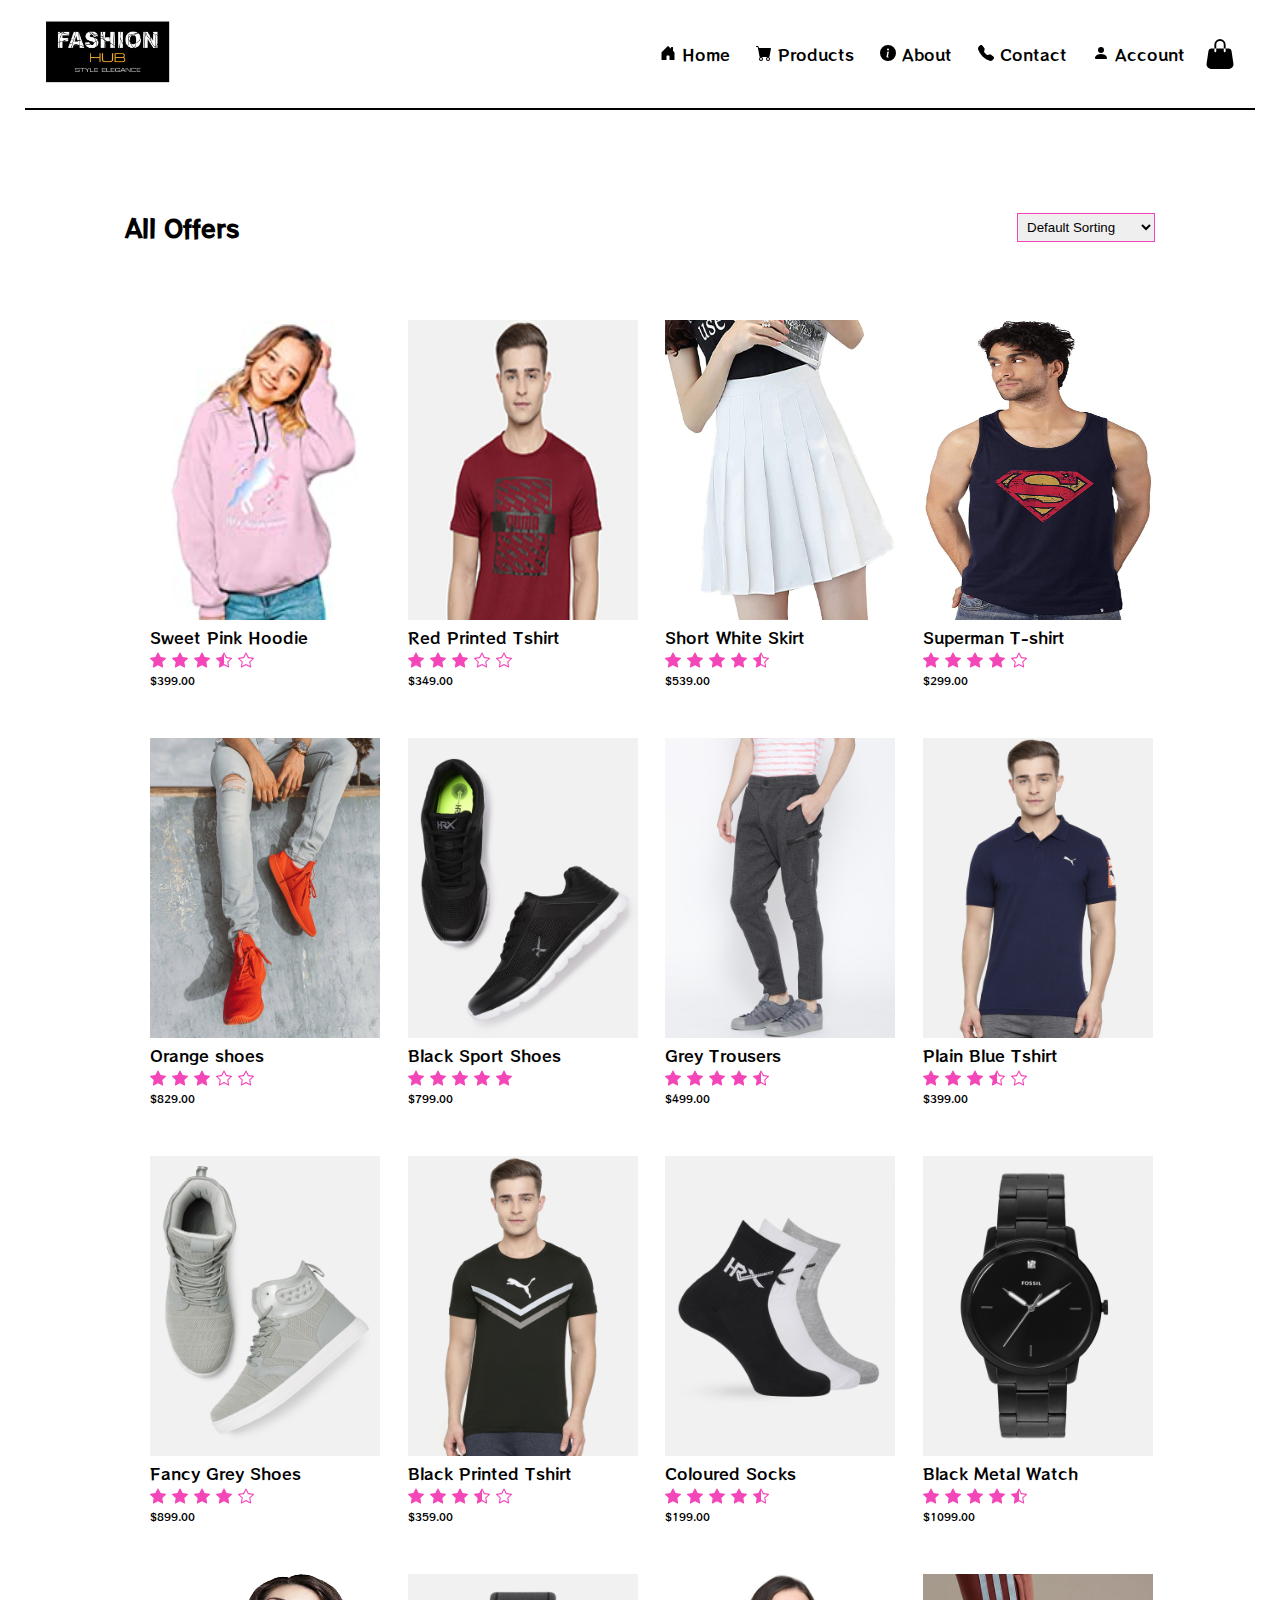
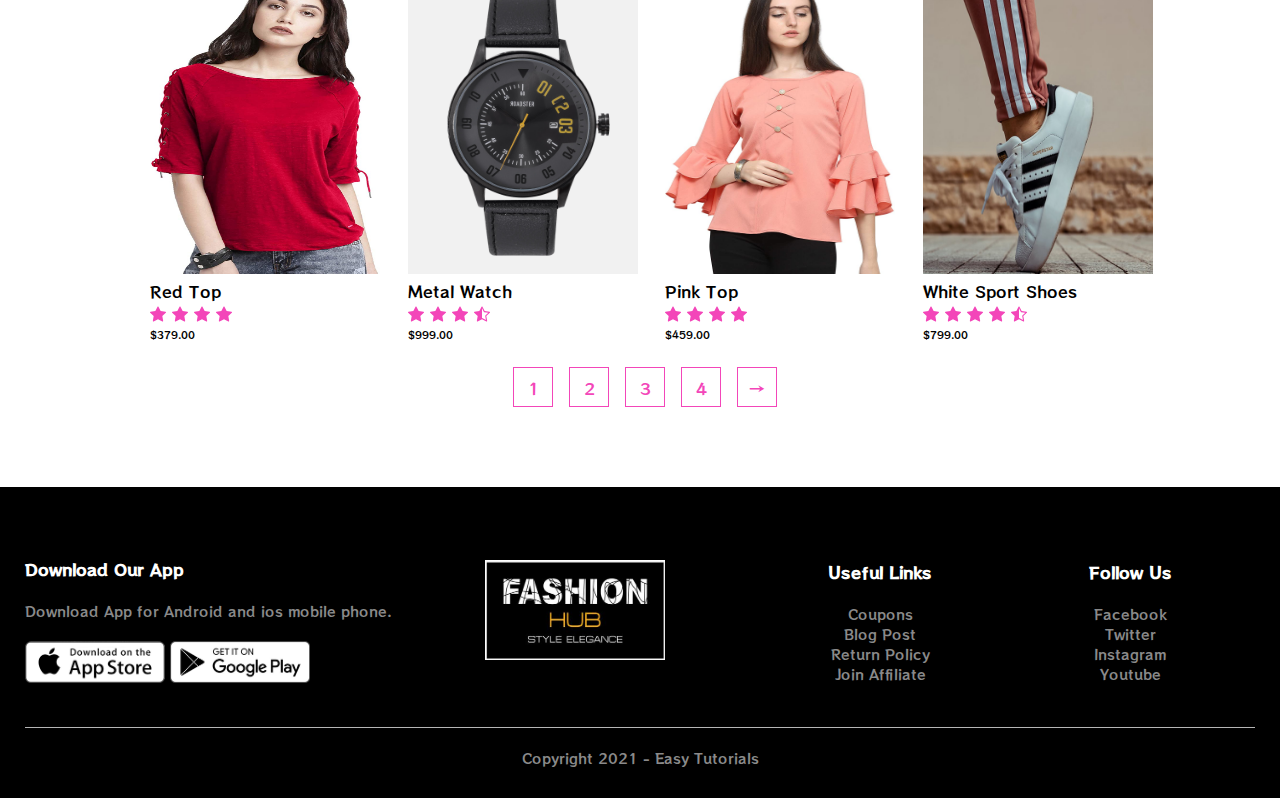
<file: Offers.html>
<!DOCTYPE html>
<html>

<head>
  <meta charset="UTF-8">
  <meta name="viweport" content="width=device-width, initial-scale=1.0">
  <title>Offers - Fashion Hub | Ecommerce Website</title>
  <link rel="stylesheet" href="style.css">
  <link rel="preconnect" href="https://fonts.gstatic.com">
  <link href="https://fonts.googleapis.com/css2?family=RocknRoll+One&display=swap" rel="stylesheet">
  <i class="bi bi-house-door-fill"></i>
  <i class="bi bi-handbag-fill"></i>
  <i class="bi bi-person-fill"></i>
  <i class="bi bi-telephone-fill"></i>
  <i class="bi bi-cart-fill"></i>
  <i class="bi bi-info-circle-fill"></i>
  <i class="bi bi-star-fill"></i>
  <i class="bi bi-star-half"></i>
  <i class="bi bi-star"></i>

</head>

<body>


  <!---------------Header Section---------------->


  <div class="container">
    <div class="navbar">
      <div class="logo">
        <img src="images/fashion hub logo.jpg" width="125px">
      </div>
      <nav>
        <ul id="MenuItems">

          <svg xmlns="http://www.w3.org/2000/svg" width="16" height="16" fill="currentColor" class="bi-house-door-fill"
            viewBox="0 0 16 16">
            <path
              d="M6.5 14.5v-3.505c0-.245.25-.495.5-.495h2c.25 0 .5.25.5.5v3.5a.5.5 0 0 0 .5.5h4a.5.5 0 0 0 .5-.5v-7a.5.5 0 0 0-.146-.354L13 5.793V2.5a.5.5 0 0 0-.5-.5h-1a.5.5 0 0 0-.5.5v1.293L8.354 1.146a.5.5 0 0 0-.708 0l-6 6A.5.5 0 0 0 1.5 7.5v7a.5.5 0 0 0 .5.5h4a.5.5 0 0 0 .5-.5z" />
          </svg>
          <li><a href="">Home</a></li>

          <svg xmlns="http://www.w3.org/2000/svg" width="16" height="16" fill="currentColor" class="bi-cart-fill"
            viewBox="0 0 16 16">
            <path
              d="M0 1.5A.5.5 0 0 1 .5 1H2a.5.5 0 0 1 .485.379L2.89 3H14.5a.5.5 0 0 1 .491.592l-1.5 8A.5.5 0 0 1 13 12H4a.5.5 0 0 1-.491-.408L2.01 3.607 1.61 2H.5a.5.5 0 0 1-.5-.5zM5 12a2 2 0 1 0 0 4 2 2 0 0 0 0-4zm7 0a2 2 0 1 0 0 4 2 2 0 0 0 0-4zm-7 1a1 1 0 1 1 0 2 1 1 0 0 1 0-2zm7 0a1 1 0 1 1 0 2 1 1 0 0 1 0-2z" />
          </svg>
          <li><a href="">Products</a></li>

          <svg xmlns="http://www.w3.org/2000/svg" width="16" height="16" fill="currentColor" class="bi-info-circle-fill"
            viewBox="0 0 16 16">
            <path
              d="M8 16A8 8 0 1 0 8 0a8 8 0 0 0 0 16zm.93-9.412-1 4.705c-.07.34.029.533.304.533.194 0 .487-.07.686-.246l-.088.416c-.287.346-.92.598-1.465.598-.703 0-1.002-.422-.808-1.319l.738-3.468c.064-.293.006-.399-.287-.47l-.451-.081.082-.381 2.29-.287zM8 5.5a1 1 0 1 1 0-2 1 1 0 0 1 0 2z" />
          </svg>
          <li><a href="">About</a></li>

          <svg xmlns="http://www.w3.org/2000/svg" width="16" height="16" fill="currentColor" class="bi-telephone-fill"
            viewBox="0 0 16 16">
            <path fill-rule="evenodd"
              d="M1.885.511a1.745 1.745 0 0 1 2.61.163L6.29 2.98c.329.423.445.974.315 1.494l-.547 2.19a.678.678 0 0 0 .178.643l2.457 2.457a.678.678 0 0 0 .644.178l2.189-.547a1.745 1.745 0 0 1 1.494.315l2.306 1.794c.829.645.905 1.87.163 2.611l-1.034 1.034c-.74.74-1.846 1.065-2.877.702a18.634 18.634 0 0 1-7.01-4.42 18.634 18.634 0 0 1-4.42-7.009c-.362-1.03-.037-2.137.703-2.877L1.885.511z" />
          </svg>
          <li><a href="">Contact</a></li>

          <svg xmlns="http://www.w3.org/2000/svg" width="16" height="16" fill="currentColor" class="bi-person-fill"
            viewBox="0 0 16 16">
            <path d="M3 14s-1 0-1-1 1-4 6-4 6 3 6 4-1 1-1 1H3zm5-6a3 3 0 1 0 0-6 3 3 0 0 0 0 6z" />
          </svg>
          <li><a href="">Account</a></li>
        </ul>
      </nav>
      <svg xmlns="http://www.w3.org/2000/svg" width="30" height="30" fill="currentColor" class="bi-handbag-fill"
        viewBox="0 0 16 16">
        <path
          d="M8 1a2 2 0 0 0-2 2v2H5V3a3 3 0 1 1 6 0v2h-1V3a2 2 0 0 0-2-2zM5 5H3.36a1.5 1.5 0 0 0-1.483 1.277L.85 13.13A2.5 2.5 0 0 0 3.322 16h9.355a2.5 2.5 0 0 0 2.473-2.87l-1.028-6.853A1.5 1.5 0 0 0 12.64 5H11v1.5a.5.5 0 0 1-1 0V5H6v1.5a.5.5 0 0 1-1 0V5z" />
      </svg>
      <img src="images/menu.png" class="menu-icon" onclick="menutoggle()">
    </div>
    <hr width="100%" color="black">


  </div>



  <div class="small-container">
    <div class="row row-2">
      <h2>All Offers</h2>
      <select>
        <option>Default Sorting</option>
        <option>Sort by Price</option>
        <option>Sort by Popularity</option>
        <option>Sort by Ratings</option>
        <option>Sort by Sale</option>
      </select>
    </div>


    <div class="row">
      <div class="col-4">
        <img src="images/pink sweater/pink sweater 2.jpg" height="300px" width="230px">
        <h4>Sweet Pink Hoodie</h4>
        <div class="ratings">
          <svg xmlns="http://www.w3.org/2000/svg" width="16" height="16" fill="#f346b9" class="bi bi-star-fill"
            viewBox="0 0 16 16">
            <path
              d="M3.612 15.443c-.386.198-.824-.149-.746-.592l.83-4.73L.173 6.765c-.329-.314-.158-.888.283-.95l4.898-.696L7.538.792c.197-.39.73-.39.927 0l2.184 4.327 4.898.696c.441.062.612.636.282.95l-3.522 3.356.83 4.73c.078.443-.36.79-.746.592L8 13.187l-4.389 2.256z" />
          </svg>
          <svg xmlns="http://www.w3.org/2000/svg" width="16" height="16" fill="#f346b9" class="bi bi-star-fill"
            viewBox="0 0 16 16">
            <path
              d="M3.612 15.443c-.386.198-.824-.149-.746-.592l.83-4.73L.173 6.765c-.329-.314-.158-.888.283-.95l4.898-.696L7.538.792c.197-.39.73-.39.927 0l2.184 4.327 4.898.696c.441.062.612.636.282.95l-3.522 3.356.83 4.73c.078.443-.36.79-.746.592L8 13.187l-4.389 2.256z" />
          </svg>
          <svg xmlns="http://www.w3.org/2000/svg" width="16" height="16" fill="#f346b9" class="bi bi-star-fill"
            viewBox="0 0 16 16">
            <path
              d="M3.612 15.443c-.386.198-.824-.149-.746-.592l.83-4.73L.173 6.765c-.329-.314-.158-.888.283-.95l4.898-.696L7.538.792c.197-.39.73-.39.927 0l2.184 4.327 4.898.696c.441.062.612.636.282.95l-3.522 3.356.83 4.73c.078.443-.36.79-.746.592L8 13.187l-4.389 2.256z" />
          </svg>
          <svg xmlns="http://www.w3.org/2000/svg" width="16" height="16" fill="#f346b9" class="bi bi-star-half"
            viewBox="0 0 16 16">
            <path
              d="M5.354 5.119 7.538.792A.516.516 0 0 1 8 .5c.183 0 .366.097.465.292l2.184 4.327 4.898.696A.537.537 0 0 1 16 6.32a.548.548 0 0 1-.17.445l-3.523 3.356.83 4.73c.078.443-.36.79-.746.592L8 13.187l-4.389 2.256a.52.52 0 0 1-.146.05c-.342.06-.668-.254-.6-.642l.83-4.73L.173 6.765a.55.55 0 0 1-.172-.403.58.58 0 0 1 .085-.302.513.513 0 0 1 .37-.245l4.898-.696zM8 12.027a.5.5 0 0 1 .232.056l3.686 1.894-.694-3.957a.565.565 0 0 1 .162-.505l2.907-2.77-4.052-.576a.525.525 0 0 1-.393-.288L8.001 2.223 8 2.226v9.8z" />
          </svg>
          <svg xmlns="http://www.w3.org/2000/svg" width="16" height="16" fill="#f346b9" class="bi bi-star"
            viewBox="0 0 16 16">
            <path
              d="M2.866 14.85c-.078.444.36.791.746.593l4.39-2.256 4.389 2.256c.386.198.824-.149.746-.592l-.83-4.73 3.522-3.356c.33-.314.16-.888-.282-.95l-4.898-.696L8.465.792a.513.513 0 0 0-.927 0L5.354 5.12l-4.898.696c-.441.062-.612.636-.283.95l3.523 3.356-.83 4.73zm4.905-2.767-3.686 1.894.694-3.957a.565.565 0 0 0-.163-.505L1.71 6.745l4.052-.576a.525.525 0 0 0 .393-.288L8 2.223l1.847 3.658a.525.525 0 0 0 .393.288l4.052.575-2.906 2.77a.565.565 0 0 0-.163.506l.694 3.957-3.686-1.894a.503.503 0 0 0-.461 0z" />
          </svg>
        </div>
        <p>$399.00</p>
      </div>

      <div class="col-4">
        <img src="images/buy-1.jpg" height="300px" width="230px">
        <h4>Red Printed Tshirt</h4>
        <div class="ratings">
          <svg xmlns="http://www.w3.org/2000/svg" width="16" height="16" fill="#f346b9" class="bi bi-star-fill"
            viewBox="0 0 16 16">
            <path
              d="M3.612 15.443c-.386.198-.824-.149-.746-.592l.83-4.73L.173 6.765c-.329-.314-.158-.888.283-.95l4.898-.696L7.538.792c.197-.39.73-.39.927 0l2.184 4.327 4.898.696c.441.062.612.636.282.95l-3.522 3.356.83 4.73c.078.443-.36.79-.746.592L8 13.187l-4.389 2.256z" />
          </svg>
          <svg xmlns="http://www.w3.org/2000/svg" width="16" height="16" fill="#f346b9" class="bi bi-star-fill"
            viewBox="0 0 16 16">
            <path
              d="M3.612 15.443c-.386.198-.824-.149-.746-.592l.83-4.73L.173 6.765c-.329-.314-.158-.888.283-.95l4.898-.696L7.538.792c.197-.39.73-.39.927 0l2.184 4.327 4.898.696c.441.062.612.636.282.95l-3.522 3.356.83 4.73c.078.443-.36.79-.746.592L8 13.187l-4.389 2.256z" />
          </svg>
          <svg xmlns="http://www.w3.org/2000/svg" width="16" height="16" fill="#f346b9" class="bi bi-star-fill"
            viewBox="0 0 16 16">
            <path
              d="M3.612 15.443c-.386.198-.824-.149-.746-.592l.83-4.73L.173 6.765c-.329-.314-.158-.888.283-.95l4.898-.696L7.538.792c.197-.39.73-.39.927 0l2.184 4.327 4.898.696c.441.062.612.636.282.95l-3.522 3.356.83 4.73c.078.443-.36.79-.746.592L8 13.187l-4.389 2.256z" />
          </svg>
          <svg xmlns="http://www.w3.org/2000/svg" width="16" height="16" fill="#f346b9" class="bi bi-star"
            viewBox="0 0 16 16">
            <path
              d="M2.866 14.85c-.078.444.36.791.746.593l4.39-2.256 4.389 2.256c.386.198.824-.149.746-.592l-.83-4.73 3.522-3.356c.33-.314.16-.888-.282-.95l-4.898-.696L8.465.792a.513.513 0 0 0-.927 0L5.354 5.12l-4.898.696c-.441.062-.612.636-.283.95l3.523 3.356-.83 4.73zm4.905-2.767-3.686 1.894.694-3.957a.565.565 0 0 0-.163-.505L1.71 6.745l4.052-.576a.525.525 0 0 0 .393-.288L8 2.223l1.847 3.658a.525.525 0 0 0 .393.288l4.052.575-2.906 2.77a.565.565 0 0 0-.163.506l.694 3.957-3.686-1.894a.503.503 0 0 0-.461 0z" />
          </svg>
          <svg xmlns="http://www.w3.org/2000/svg" width="16" height="16" fill="#f346b9" class="bi bi-star"
            viewBox="0 0 16 16">
            <path
              d="M2.866 14.85c-.078.444.36.791.746.593l4.39-2.256 4.389 2.256c.386.198.824-.149.746-.592l-.83-4.73 3.522-3.356c.33-.314.16-.888-.282-.95l-4.898-.696L8.465.792a.513.513 0 0 0-.927 0L5.354 5.12l-4.898.696c-.441.062-.612.636-.283.95l3.523 3.356-.83 4.73zm4.905-2.767-3.686 1.894.694-3.957a.565.565 0 0 0-.163-.505L1.71 6.745l4.052-.576a.525.525 0 0 0 .393-.288L8 2.223l1.847 3.658a.525.525 0 0 0 .393.288l4.052.575-2.906 2.77a.565.565 0 0 0-.163.506l.694 3.957-3.686-1.894a.503.503 0 0 0-.461 0z" />
          </svg>
        </div>
        <p>$349.00</p>
      </div>

      <div class="col-4">
        <img src="images/White skirt/white skirt 1.jpg" height="300px" width="230px">
        <h4>Short White Skirt</h4>
        <div class="ratings">
          <svg xmlns="http://www.w3.org/2000/svg" width="16" height="16" fill="#f346b9" class="bi bi-star-fill"
            viewBox="0 0 16 16">
            <path
              d="M3.612 15.443c-.386.198-.824-.149-.746-.592l.83-4.73L.173 6.765c-.329-.314-.158-.888.283-.95l4.898-.696L7.538.792c.197-.39.73-.39.927 0l2.184 4.327 4.898.696c.441.062.612.636.282.95l-3.522 3.356.83 4.73c.078.443-.36.79-.746.592L8 13.187l-4.389 2.256z" />
          </svg>
          <svg xmlns="http://www.w3.org/2000/svg" width="16" height="16" fill="#f346b9" class="bi bi-star-fill"
            viewBox="0 0 16 16">
            <path
              d="M3.612 15.443c-.386.198-.824-.149-.746-.592l.83-4.73L.173 6.765c-.329-.314-.158-.888.283-.95l4.898-.696L7.538.792c.197-.39.73-.39.927 0l2.184 4.327 4.898.696c.441.062.612.636.282.95l-3.522 3.356.83 4.73c.078.443-.36.79-.746.592L8 13.187l-4.389 2.256z" />
          </svg>
          <svg xmlns="http://www.w3.org/2000/svg" width="16" height="16" fill="#f346b9" class="bi bi-star-fill"
            viewBox="0 0 16 16">
            <path
              d="M3.612 15.443c-.386.198-.824-.149-.746-.592l.83-4.73L.173 6.765c-.329-.314-.158-.888.283-.95l4.898-.696L7.538.792c.197-.39.73-.39.927 0l2.184 4.327 4.898.696c.441.062.612.636.282.95l-3.522 3.356.83 4.73c.078.443-.36.79-.746.592L8 13.187l-4.389 2.256z" />
          </svg>
          <svg xmlns="http://www.w3.org/2000/svg" width="16" height="16" fill="#f346b9" class="bi bi-star-fill"
            viewBox="0 0 16 16">
            <path
              d="M3.612 15.443c-.386.198-.824-.149-.746-.592l.83-4.73L.173 6.765c-.329-.314-.158-.888.283-.95l4.898-.696L7.538.792c.197-.39.73-.39.927 0l2.184 4.327 4.898.696c.441.062.612.636.282.95l-3.522 3.356.83 4.73c.078.443-.36.79-.746.592L8 13.187l-4.389 2.256z" />
          </svg>
          <svg xmlns="http://www.w3.org/2000/svg" width="16" height="16" fill="#f346b9" class="bi bi-star-half"
            viewBox="0 0 16 16">
            <path
              d="M5.354 5.119 7.538.792A.516.516 0 0 1 8 .5c.183 0 .366.097.465.292l2.184 4.327 4.898.696A.537.537 0 0 1 16 6.32a.548.548 0 0 1-.17.445l-3.523 3.356.83 4.73c.078.443-.36.79-.746.592L8 13.187l-4.389 2.256a.52.52 0 0 1-.146.05c-.342.06-.668-.254-.6-.642l.83-4.73L.173 6.765a.55.55 0 0 1-.172-.403.58.58 0 0 1 .085-.302.513.513 0 0 1 .37-.245l4.898-.696zM8 12.027a.5.5 0 0 1 .232.056l3.686 1.894-.694-3.957a.565.565 0 0 1 .162-.505l2.907-2.77-4.052-.576a.525.525 0 0 1-.393-.288L8.001 2.223 8 2.226v9.8z" />
          </svg>
        </div>
        <p>$539.00</p>
      </div>

      <div class="col-4">
        <img src="images/blue superman tshirt/blue tshirt 1.jpg" height="300px" width="230px">
        <h4>Superman T-shirt</h4>
        <div class="ratings">
          <svg xmlns="http://www.w3.org/2000/svg" width="16" height="16" fill="#f346b9" class="bi bi-star-fill"
            viewBox="0 0 16 16">
            <path
              d="M3.612 15.443c-.386.198-.824-.149-.746-.592l.83-4.73L.173 6.765c-.329-.314-.158-.888.283-.95l4.898-.696L7.538.792c.197-.39.73-.39.927 0l2.184 4.327 4.898.696c.441.062.612.636.282.95l-3.522 3.356.83 4.73c.078.443-.36.79-.746.592L8 13.187l-4.389 2.256z" />
          </svg>
          <svg xmlns="http://www.w3.org/2000/svg" width="16" height="16" fill="#f346b9" class="bi bi-star-fill"
            viewBox="0 0 16 16">
            <path
              d="M3.612 15.443c-.386.198-.824-.149-.746-.592l.83-4.73L.173 6.765c-.329-.314-.158-.888.283-.95l4.898-.696L7.538.792c.197-.39.73-.39.927 0l2.184 4.327 4.898.696c.441.062.612.636.282.95l-3.522 3.356.83 4.73c.078.443-.36.79-.746.592L8 13.187l-4.389 2.256z" />
          </svg>
          <svg xmlns="http://www.w3.org/2000/svg" width="16" height="16" fill="#f346b9" class="bi bi-star-fill"
            viewBox="0 0 16 16">
            <path
              d="M3.612 15.443c-.386.198-.824-.149-.746-.592l.83-4.73L.173 6.765c-.329-.314-.158-.888.283-.95l4.898-.696L7.538.792c.197-.39.73-.39.927 0l2.184 4.327 4.898.696c.441.062.612.636.282.95l-3.522 3.356.83 4.73c.078.443-.36.79-.746.592L8 13.187l-4.389 2.256z" />
          </svg>
          <svg xmlns="http://www.w3.org/2000/svg" width="16" height="16" fill="#f346b9" class="bi bi-star-fill"
            viewBox="0 0 16 16">
            <path
              d="M3.612 15.443c-.386.198-.824-.149-.746-.592l.83-4.73L.173 6.765c-.329-.314-.158-.888.283-.95l4.898-.696L7.538.792c.197-.39.73-.39.927 0l2.184 4.327 4.898.696c.441.062.612.636.282.95l-3.522 3.356.83 4.73c.078.443-.36.79-.746.592L8 13.187l-4.389 2.256z" />
          </svg>
          <svg xmlns="http://www.w3.org/2000/svg" width="16" height="16" fill="#f346b9" class="bi bi-star"
            viewBox="0 0 16 16">
            <path
              d="M2.866 14.85c-.078.444.36.791.746.593l4.39-2.256 4.389 2.256c.386.198.824-.149.746-.592l-.83-4.73 3.522-3.356c.33-.314.16-.888-.282-.95l-4.898-.696L8.465.792a.513.513 0 0 0-.927 0L5.354 5.12l-4.898.696c-.441.062-.612.636-.283.95l3.523 3.356-.83 4.73zm4.905-2.767-3.686 1.894.694-3.957a.565.565 0 0 0-.163-.505L1.71 6.745l4.052-.576a.525.525 0 0 0 .393-.288L8 2.223l1.847 3.658a.525.525 0 0 0 .393.288l4.052.575-2.906 2.77a.565.565 0 0 0-.163.506l.694 3.957-3.686-1.894a.503.503 0 0 0-.461 0z" />
          </svg>
        </div>
        <p>$299.00</p>
      </div>



      <div class="row">
        <div class="col-4">
          <img src="images/category-1.jpg" height="300px" width="230px">
          <h4>Orange shoes</h4>
          <div class="ratings">
            <svg xmlns="http://www.w3.org/2000/svg" width="16" height="16" fill="#f346b9" class="bi bi-star-fill"
              viewBox="0 0 16 16">
              <path
                d="M3.612 15.443c-.386.198-.824-.149-.746-.592l.83-4.73L.173 6.765c-.329-.314-.158-.888.283-.95l4.898-.696L7.538.792c.197-.39.73-.39.927 0l2.184 4.327 4.898.696c.441.062.612.636.282.95l-3.522 3.356.83 4.73c.078.443-.36.79-.746.592L8 13.187l-4.389 2.256z" />
            </svg>
            <svg xmlns="http://www.w3.org/2000/svg" width="16" height="16" fill="#f346b9" class="bi bi-star-fill"
              viewBox="0 0 16 16">
              <path
                d="M3.612 15.443c-.386.198-.824-.149-.746-.592l.83-4.73L.173 6.765c-.329-.314-.158-.888.283-.95l4.898-.696L7.538.792c.197-.39.73-.39.927 0l2.184 4.327 4.898.696c.441.062.612.636.282.95l-3.522 3.356.83 4.73c.078.443-.36.79-.746.592L8 13.187l-4.389 2.256z" />
            </svg>
            <svg xmlns="http://www.w3.org/2000/svg" width="16" height="16" fill="#f346b9" class="bi bi-star-fill"
              viewBox="0 0 16 16">
              <path
                d="M3.612 15.443c-.386.198-.824-.149-.746-.592l.83-4.73L.173 6.765c-.329-.314-.158-.888.283-.95l4.898-.696L7.538.792c.197-.39.73-.39.927 0l2.184 4.327 4.898.696c.441.062.612.636.282.95l-3.522 3.356.83 4.73c.078.443-.36.79-.746.592L8 13.187l-4.389 2.256z" />
            </svg>
            <svg xmlns="http://www.w3.org/2000/svg" width="16" height="16" fill="#f346b9" class="bi bi-star"
              viewBox="0 0 16 16">
              <path
                d="M2.866 14.85c-.078.444.36.791.746.593l4.39-2.256 4.389 2.256c.386.198.824-.149.746-.592l-.83-4.73 3.522-3.356c.33-.314.16-.888-.282-.95l-4.898-.696L8.465.792a.513.513 0 0 0-.927 0L5.354 5.12l-4.898.696c-.441.062-.612.636-.283.95l3.523 3.356-.83 4.73zm4.905-2.767-3.686 1.894.694-3.957a.565.565 0 0 0-.163-.505L1.71 6.745l4.052-.576a.525.525 0 0 0 .393-.288L8 2.223l1.847 3.658a.525.525 0 0 0 .393.288l4.052.575-2.906 2.77a.565.565 0 0 0-.163.506l.694 3.957-3.686-1.894a.503.503 0 0 0-.461 0z" />
            </svg>
            <svg xmlns="http://www.w3.org/2000/svg" width="16" height="16" fill="#f346b9" class="bi bi-star"
              viewBox="0 0 16 16">
              <path
                d="M2.866 14.85c-.078.444.36.791.746.593l4.39-2.256 4.389 2.256c.386.198.824-.149.746-.592l-.83-4.73 3.522-3.356c.33-.314.16-.888-.282-.95l-4.898-.696L8.465.792a.513.513 0 0 0-.927 0L5.354 5.12l-4.898.696c-.441.062-.612.636-.283.95l3.523 3.356-.83 4.73zm4.905-2.767-3.686 1.894.694-3.957a.565.565 0 0 0-.163-.505L1.71 6.745l4.052-.576a.525.525 0 0 0 .393-.288L8 2.223l1.847 3.658a.525.525 0 0 0 .393.288l4.052.575-2.906 2.77a.565.565 0 0 0-.163.506l.694 3.957-3.686-1.894a.503.503 0 0 0-.461 0z" />
            </svg>
          </div>
          <p>$829.00</p>
        </div>

        <div class="col-4">
          <img src="images/product-2.jpg" height="300px" width="230px">
          <h4>Black Sport Shoes</h4>
          <div class="ratings">
            <svg xmlns="http://www.w3.org/2000/svg" width="16" height="16" fill="#f346b9" class="bi bi-star-fill"
              viewBox="0 0 16 16">
              <path
                d="M3.612 15.443c-.386.198-.824-.149-.746-.592l.83-4.73L.173 6.765c-.329-.314-.158-.888.283-.95l4.898-.696L7.538.792c.197-.39.73-.39.927 0l2.184 4.327 4.898.696c.441.062.612.636.282.95l-3.522 3.356.83 4.73c.078.443-.36.79-.746.592L8 13.187l-4.389 2.256z" />
            </svg>
            <svg xmlns="http://www.w3.org/2000/svg" width="16" height="16" fill="#f346b9" class="bi bi-star-fill"
              viewBox="0 0 16 16">
              <path
                d="M3.612 15.443c-.386.198-.824-.149-.746-.592l.83-4.73L.173 6.765c-.329-.314-.158-.888.283-.95l4.898-.696L7.538.792c.197-.39.73-.39.927 0l2.184 4.327 4.898.696c.441.062.612.636.282.95l-3.522 3.356.83 4.73c.078.443-.36.79-.746.592L8 13.187l-4.389 2.256z" />
            </svg>
            <svg xmlns="http://www.w3.org/2000/svg" width="16" height="16" fill="#f346b9" class="bi bi-star-fill"
              viewBox="0 0 16 16">
              <path
                d="M3.612 15.443c-.386.198-.824-.149-.746-.592l.83-4.73L.173 6.765c-.329-.314-.158-.888.283-.95l4.898-.696L7.538.792c.197-.39.73-.39.927 0l2.184 4.327 4.898.696c.441.062.612.636.282.95l-3.522 3.356.83 4.73c.078.443-.36.79-.746.592L8 13.187l-4.389 2.256z" />
            </svg>
            <svg xmlns="http://www.w3.org/2000/svg" width="16" height="16" fill="#f346b9" class="bi bi-star-fill"
              viewBox="0 0 16 16">
              <path
                d="M3.612 15.443c-.386.198-.824-.149-.746-.592l.83-4.73L.173 6.765c-.329-.314-.158-.888.283-.95l4.898-.696L7.538.792c.197-.39.73-.39.927 0l2.184 4.327 4.898.696c.441.062.612.636.282.95l-3.522 3.356.83 4.73c.078.443-.36.79-.746.592L8 13.187l-4.389 2.256z" />
            </svg>
            <svg xmlns="http://www.w3.org/2000/svg" width="16" height="16" fill="#f346b9" class="bi bi-star-fill"
              viewBox="0 0 16 16">
              <path
                d="M3.612 15.443c-.386.198-.824-.149-.746-.592l.83-4.73L.173 6.765c-.329-.314-.158-.888.283-.95l4.898-.696L7.538.792c.197-.39.73-.39.927 0l2.184 4.327 4.898.696c.441.062.612.636.282.95l-3.522 3.356.83 4.73c.078.443-.36.79-.746.592L8 13.187l-4.389 2.256z" />
            </svg>
          </div>
          <p>$799.00</p>
        </div>

        <div class="col-4">
          <img src="images/product-3.jpg" height="300px" width="230px">
          <h4>Grey Trousers</h4>
          <div class="ratings">
            <svg xmlns="http://www.w3.org/2000/svg" width="16" height="16" fill="#f346b9" class="bi bi-star-fill"
              viewBox="0 0 16 16">
              <path
                d="M3.612 15.443c-.386.198-.824-.149-.746-.592l.83-4.73L.173 6.765c-.329-.314-.158-.888.283-.95l4.898-.696L7.538.792c.197-.39.73-.39.927 0l2.184 4.327 4.898.696c.441.062.612.636.282.95l-3.522 3.356.83 4.73c.078.443-.36.79-.746.592L8 13.187l-4.389 2.256z" />
            </svg>
            <svg xmlns="http://www.w3.org/2000/svg" width="16" height="16" fill="#f346b9" class="bi bi-star-fill"
              viewBox="0 0 16 16">
              <path
                d="M3.612 15.443c-.386.198-.824-.149-.746-.592l.83-4.73L.173 6.765c-.329-.314-.158-.888.283-.95l4.898-.696L7.538.792c.197-.39.73-.39.927 0l2.184 4.327 4.898.696c.441.062.612.636.282.95l-3.522 3.356.83 4.73c.078.443-.36.79-.746.592L8 13.187l-4.389 2.256z" />
            </svg>
            <svg xmlns="http://www.w3.org/2000/svg" width="16" height="16" fill="#f346b9" class="bi bi-star-fill"
              viewBox="0 0 16 16">
              <path
                d="M3.612 15.443c-.386.198-.824-.149-.746-.592l.83-4.73L.173 6.765c-.329-.314-.158-.888.283-.95l4.898-.696L7.538.792c.197-.39.73-.39.927 0l2.184 4.327 4.898.696c.441.062.612.636.282.95l-3.522 3.356.83 4.73c.078.443-.36.79-.746.592L8 13.187l-4.389 2.256z" />
            </svg>
            <svg xmlns="http://www.w3.org/2000/svg" width="16" height="16" fill="#f346b9" class="bi bi-star-fill"
              viewBox="0 0 16 16">
              <path
                d="M3.612 15.443c-.386.198-.824-.149-.746-.592l.83-4.73L.173 6.765c-.329-.314-.158-.888.283-.95l4.898-.696L7.538.792c.197-.39.73-.39.927 0l2.184 4.327 4.898.696c.441.062.612.636.282.95l-3.522 3.356.83 4.73c.078.443-.36.79-.746.592L8 13.187l-4.389 2.256z" />
            </svg>
            <svg xmlns="http://www.w3.org/2000/svg" width="16" height="16" fill="#f346b9" class="bi bi-star-half"
              viewBox="0 0 16 16">
              <path
                d="M5.354 5.119 7.538.792A.516.516 0 0 1 8 .5c.183 0 .366.097.465.292l2.184 4.327 4.898.696A.537.537 0 0 1 16 6.32a.548.548 0 0 1-.17.445l-3.523 3.356.83 4.73c.078.443-.36.79-.746.592L8 13.187l-4.389 2.256a.52.52 0 0 1-.146.05c-.342.06-.668-.254-.6-.642l.83-4.73L.173 6.765a.55.55 0 0 1-.172-.403.58.58 0 0 1 .085-.302.513.513 0 0 1 .37-.245l4.898-.696zM8 12.027a.5.5 0 0 1 .232.056l3.686 1.894-.694-3.957a.565.565 0 0 1 .162-.505l2.907-2.77-4.052-.576a.525.525 0 0 1-.393-.288L8.001 2.223 8 2.226v9.8z" />
            </svg>
          </div>
          <p>$499.00</p>
        </div>

        <div class="col-4">
          <img src="images/product-4.jpg" height="300px" width="230px">
          <h4>Plain Blue Tshirt</h4>
          <div class="ratings">
            <svg xmlns="http://www.w3.org/2000/svg" width="16" height="16" fill="#f346b9" class="bi bi-star-fill"
              viewBox="0 0 16 16">
              <path
                d="M3.612 15.443c-.386.198-.824-.149-.746-.592l.83-4.73L.173 6.765c-.329-.314-.158-.888.283-.95l4.898-.696L7.538.792c.197-.39.73-.39.927 0l2.184 4.327 4.898.696c.441.062.612.636.282.95l-3.522 3.356.83 4.73c.078.443-.36.79-.746.592L8 13.187l-4.389 2.256z" />
            </svg>
            <svg xmlns="http://www.w3.org/2000/svg" width="16" height="16" fill="#f346b9" class="bi bi-star-fill"
              viewBox="0 0 16 16">
              <path
                d="M3.612 15.443c-.386.198-.824-.149-.746-.592l.83-4.73L.173 6.765c-.329-.314-.158-.888.283-.95l4.898-.696L7.538.792c.197-.39.73-.39.927 0l2.184 4.327 4.898.696c.441.062.612.636.282.95l-3.522 3.356.83 4.73c.078.443-.36.79-.746.592L8 13.187l-4.389 2.256z" />
            </svg>
            <svg xmlns="http://www.w3.org/2000/svg" width="16" height="16" fill="#f346b9" class="bi bi-star-fill"
              viewBox="0 0 16 16">
              <path
                d="M3.612 15.443c-.386.198-.824-.149-.746-.592l.83-4.73L.173 6.765c-.329-.314-.158-.888.283-.95l4.898-.696L7.538.792c.197-.39.73-.39.927 0l2.184 4.327 4.898.696c.441.062.612.636.282.95l-3.522 3.356.83 4.73c.078.443-.36.79-.746.592L8 13.187l-4.389 2.256z" />
            </svg>
            <svg xmlns="http://www.w3.org/2000/svg" width="16" height="16" fill="#f346b9" class="bi bi-star-half"
              viewBox="0 0 16 16">
              <path
                d="M5.354 5.119 7.538.792A.516.516 0 0 1 8 .5c.183 0 .366.097.465.292l2.184 4.327 4.898.696A.537.537 0 0 1 16 6.32a.548.548 0 0 1-.17.445l-3.523 3.356.83 4.73c.078.443-.36.79-.746.592L8 13.187l-4.389 2.256a.52.52 0 0 1-.146.05c-.342.06-.668-.254-.6-.642l.83-4.73L.173 6.765a.55.55 0 0 1-.172-.403.58.58 0 0 1 .085-.302.513.513 0 0 1 .37-.245l4.898-.696zM8 12.027a.5.5 0 0 1 .232.056l3.686 1.894-.694-3.957a.565.565 0 0 1 .162-.505l2.907-2.77-4.052-.576a.525.525 0 0 1-.393-.288L8.001 2.223 8 2.226v9.8z" />
            </svg>
            <svg xmlns="http://www.w3.org/2000/svg" width="16" height="16" fill="#f346b9" class="bi bi-star"
              viewBox="0 0 16 16">
              <path
                d="M2.866 14.85c-.078.444.36.791.746.593l4.39-2.256 4.389 2.256c.386.198.824-.149.746-.592l-.83-4.73 3.522-3.356c.33-.314.16-.888-.282-.95l-4.898-.696L8.465.792a.513.513 0 0 0-.927 0L5.354 5.12l-4.898.696c-.441.062-.612.636-.283.95l3.523 3.356-.83 4.73zm4.905-2.767-3.686 1.894.694-3.957a.565.565 0 0 0-.163-.505L1.71 6.745l4.052-.576a.525.525 0 0 0 .393-.288L8 2.223l1.847 3.658a.525.525 0 0 0 .393.288l4.052.575-2.906 2.77a.565.565 0 0 0-.163.506l.694 3.957-3.686-1.894a.503.503 0 0 0-.461 0z" />
            </svg>
          </div>
          <p>$399.00</p>
        </div>
      </div>


      <div class="row">
        <div class="col-4">
          <img src="images/product-5.jpg" height="300px" width="230px">
          <h4>Fancy Grey Shoes</h4>
          <div class="ratings">
            <svg xmlns="http://www.w3.org/2000/svg" width="16" height="16" fill="#f346b9" class="bi bi-star-fill"
              viewBox="0 0 16 16">
              <path
                d="M3.612 15.443c-.386.198-.824-.149-.746-.592l.83-4.73L.173 6.765c-.329-.314-.158-.888.283-.95l4.898-.696L7.538.792c.197-.39.73-.39.927 0l2.184 4.327 4.898.696c.441.062.612.636.282.95l-3.522 3.356.83 4.73c.078.443-.36.79-.746.592L8 13.187l-4.389 2.256z" />
            </svg>
            <svg xmlns="http://www.w3.org/2000/svg" width="16" height="16" fill="#f346b9" class="bi bi-star-fill"
              viewBox="0 0 16 16">
              <path
                d="M3.612 15.443c-.386.198-.824-.149-.746-.592l.83-4.73L.173 6.765c-.329-.314-.158-.888.283-.95l4.898-.696L7.538.792c.197-.39.73-.39.927 0l2.184 4.327 4.898.696c.441.062.612.636.282.95l-3.522 3.356.83 4.73c.078.443-.36.79-.746.592L8 13.187l-4.389 2.256z" />
            </svg>
            <svg xmlns="http://www.w3.org/2000/svg" width="16" height="16" fill="#f346b9" class="bi bi-star-fill"
              viewBox="0 0 16 16">
              <path
                d="M3.612 15.443c-.386.198-.824-.149-.746-.592l.83-4.73L.173 6.765c-.329-.314-.158-.888.283-.95l4.898-.696L7.538.792c.197-.39.73-.39.927 0l2.184 4.327 4.898.696c.441.062.612.636.282.95l-3.522 3.356.83 4.73c.078.443-.36.79-.746.592L8 13.187l-4.389 2.256z" />
            </svg>
            <svg xmlns="http://www.w3.org/2000/svg" width="16" height="16" fill="#f346b9" class="bi bi-star-fill"
              viewBox="0 0 16 16">
              <path
                d="M3.612 15.443c-.386.198-.824-.149-.746-.592l.83-4.73L.173 6.765c-.329-.314-.158-.888.283-.95l4.898-.696L7.538.792c.197-.39.73-.39.927 0l2.184 4.327 4.898.696c.441.062.612.636.282.95l-3.522 3.356.83 4.73c.078.443-.36.79-.746.592L8 13.187l-4.389 2.256z" />
            </svg>
            <svg xmlns="http://www.w3.org/2000/svg" width="16" height="16" fill="#f346b9" class="bi bi-star"
              viewBox="0 0 16 16">
              <path
                d="M2.866 14.85c-.078.444.36.791.746.593l4.39-2.256 4.389 2.256c.386.198.824-.149.746-.592l-.83-4.73 3.522-3.356c.33-.314.16-.888-.282-.95l-4.898-.696L8.465.792a.513.513 0 0 0-.927 0L5.354 5.12l-4.898.696c-.441.062-.612.636-.283.95l3.523 3.356-.83 4.73zm4.905-2.767-3.686 1.894.694-3.957a.565.565 0 0 0-.163-.505L1.71 6.745l4.052-.576a.525.525 0 0 0 .393-.288L8 2.223l1.847 3.658a.525.525 0 0 0 .393.288l4.052.575-2.906 2.77a.565.565 0 0 0-.163.506l.694 3.957-3.686-1.894a.503.503 0 0 0-.461 0z" />
            </svg>
          </div>
          <p>$899.00</p>
        </div>

        <div class="col-4">
          <img src="images/product-6.jpg" height="300px" width="230px">
          <h4>Black Printed Tshirt</h4>
          <div class="ratings">
            <svg xmlns="http://www.w3.org/2000/svg" width="16" height="16" fill="#f346b9" class="bi bi-star-fill"
              viewBox="0 0 16 16">
              <path
                d="M3.612 15.443c-.386.198-.824-.149-.746-.592l.83-4.73L.173 6.765c-.329-.314-.158-.888.283-.95l4.898-.696L7.538.792c.197-.39.73-.39.927 0l2.184 4.327 4.898.696c.441.062.612.636.282.95l-3.522 3.356.83 4.73c.078.443-.36.79-.746.592L8 13.187l-4.389 2.256z" />
            </svg>
            <svg xmlns="http://www.w3.org/2000/svg" width="16" height="16" fill="#f346b9" class="bi bi-star-fill"
              viewBox="0 0 16 16">
              <path
                d="M3.612 15.443c-.386.198-.824-.149-.746-.592l.83-4.73L.173 6.765c-.329-.314-.158-.888.283-.95l4.898-.696L7.538.792c.197-.39.73-.39.927 0l2.184 4.327 4.898.696c.441.062.612.636.282.95l-3.522 3.356.83 4.73c.078.443-.36.79-.746.592L8 13.187l-4.389 2.256z" />
            </svg>
            <svg xmlns="http://www.w3.org/2000/svg" width="16" height="16" fill="#f346b9" class="bi bi-star-fill"
              viewBox="0 0 16 16">
              <path
                d="M3.612 15.443c-.386.198-.824-.149-.746-.592l.83-4.73L.173 6.765c-.329-.314-.158-.888.283-.95l4.898-.696L7.538.792c.197-.39.73-.39.927 0l2.184 4.327 4.898.696c.441.062.612.636.282.95l-3.522 3.356.83 4.73c.078.443-.36.79-.746.592L8 13.187l-4.389 2.256z" />
            </svg>
            <svg xmlns="http://www.w3.org/2000/svg" width="16" height="16" fill="#f346b9" class="bi bi-star-half"
              viewBox="0 0 16 16">
              <path
                d="M5.354 5.119 7.538.792A.516.516 0 0 1 8 .5c.183 0 .366.097.465.292l2.184 4.327 4.898.696A.537.537 0 0 1 16 6.32a.548.548 0 0 1-.17.445l-3.523 3.356.83 4.73c.078.443-.36.79-.746.592L8 13.187l-4.389 2.256a.52.52 0 0 1-.146.05c-.342.06-.668-.254-.6-.642l.83-4.73L.173 6.765a.55.55 0 0 1-.172-.403.58.58 0 0 1 .085-.302.513.513 0 0 1 .37-.245l4.898-.696zM8 12.027a.5.5 0 0 1 .232.056l3.686 1.894-.694-3.957a.565.565 0 0 1 .162-.505l2.907-2.77-4.052-.576a.525.525 0 0 1-.393-.288L8.001 2.223 8 2.226v9.8z" />
            </svg>
            <svg xmlns="http://www.w3.org/2000/svg" width="16" height="16" fill="#f346b9" class="bi bi-star"
              viewBox="0 0 16 16">
              <path
                d="M2.866 14.85c-.078.444.36.791.746.593l4.39-2.256 4.389 2.256c.386.198.824-.149.746-.592l-.83-4.73 3.522-3.356c.33-.314.16-.888-.282-.95l-4.898-.696L8.465.792a.513.513 0 0 0-.927 0L5.354 5.12l-4.898.696c-.441.062-.612.636-.283.95l3.523 3.356-.83 4.73zm4.905-2.767-3.686 1.894.694-3.957a.565.565 0 0 0-.163-.505L1.71 6.745l4.052-.576a.525.525 0 0 0 .393-.288L8 2.223l1.847 3.658a.525.525 0 0 0 .393.288l4.052.575-2.906 2.77a.565.565 0 0 0-.163.506l.694 3.957-3.686-1.894a.503.503 0 0 0-.461 0z" />
            </svg>
          </div>
          <p>$359.00</p>
        </div>

        <div class="col-4">
          <img src="images/product-7.jpg" height="300px" width="230px">
          <h4>Coloured Socks</h4>
          <div class="ratings">
            <svg xmlns="http://www.w3.org/2000/svg" width="16" height="16" fill="#f346b9" class="bi bi-star-fill"
              viewBox="0 0 16 16">
              <path
                d="M3.612 15.443c-.386.198-.824-.149-.746-.592l.83-4.73L.173 6.765c-.329-.314-.158-.888.283-.95l4.898-.696L7.538.792c.197-.39.73-.39.927 0l2.184 4.327 4.898.696c.441.062.612.636.282.95l-3.522 3.356.83 4.73c.078.443-.36.79-.746.592L8 13.187l-4.389 2.256z" />
            </svg>
            <svg xmlns="http://www.w3.org/2000/svg" width="16" height="16" fill="#f346b9" class="bi bi-star-fill"
              viewBox="0 0 16 16">
              <path
                d="M3.612 15.443c-.386.198-.824-.149-.746-.592l.83-4.73L.173 6.765c-.329-.314-.158-.888.283-.95l4.898-.696L7.538.792c.197-.39.73-.39.927 0l2.184 4.327 4.898.696c.441.062.612.636.282.95l-3.522 3.356.83 4.73c.078.443-.36.79-.746.592L8 13.187l-4.389 2.256z" />
            </svg>
            <svg xmlns="http://www.w3.org/2000/svg" width="16" height="16" fill="#f346b9" class="bi bi-star-fill"
              viewBox="0 0 16 16">
              <path
                d="M3.612 15.443c-.386.198-.824-.149-.746-.592l.83-4.73L.173 6.765c-.329-.314-.158-.888.283-.95l4.898-.696L7.538.792c.197-.39.73-.39.927 0l2.184 4.327 4.898.696c.441.062.612.636.282.95l-3.522 3.356.83 4.73c.078.443-.36.79-.746.592L8 13.187l-4.389 2.256z" />
            </svg>
            <svg xmlns="http://www.w3.org/2000/svg" width="16" height="16" fill="#f346b9" class="bi bi-star-fill"
              viewBox="0 0 16 16">
              <path
                d="M3.612 15.443c-.386.198-.824-.149-.746-.592l.83-4.73L.173 6.765c-.329-.314-.158-.888.283-.95l4.898-.696L7.538.792c.197-.39.73-.39.927 0l2.184 4.327 4.898.696c.441.062.612.636.282.95l-3.522 3.356.83 4.73c.078.443-.36.79-.746.592L8 13.187l-4.389 2.256z" />
            </svg>
            <svg xmlns="http://www.w3.org/2000/svg" width="16" height="16" fill="#f346b9" class="bi bi-star-half"
              viewBox="0 0 16 16">
              <path
                d="M5.354 5.119 7.538.792A.516.516 0 0 1 8 .5c.183 0 .366.097.465.292l2.184 4.327 4.898.696A.537.537 0 0 1 16 6.32a.548.548 0 0 1-.17.445l-3.523 3.356.83 4.73c.078.443-.36.79-.746.592L8 13.187l-4.389 2.256a.52.52 0 0 1-.146.05c-.342.06-.668-.254-.6-.642l.83-4.73L.173 6.765a.55.55 0 0 1-.172-.403.58.58 0 0 1 .085-.302.513.513 0 0 1 .37-.245l4.898-.696zM8 12.027a.5.5 0 0 1 .232.056l3.686 1.894-.694-3.957a.565.565 0 0 1 .162-.505l2.907-2.77-4.052-.576a.525.525 0 0 1-.393-.288L8.001 2.223 8 2.226v9.8z" />
            </svg>
          </div>
          <p>$199.00</p>
        </div>

        <div class="col-4">
          <img src="images/product-8.jpg" height="300px" width="230px">
          <h4>Black Metal Watch</h4>
          <div class="ratings">
            <svg xmlns="http://www.w3.org/2000/svg" width="16" height="16" fill="#f346b9" class="bi bi-star-fill"
              viewBox="0 0 16 16">
              <path
                d="M3.612 15.443c-.386.198-.824-.149-.746-.592l.83-4.73L.173 6.765c-.329-.314-.158-.888.283-.95l4.898-.696L7.538.792c.197-.39.73-.39.927 0l2.184 4.327 4.898.696c.441.062.612.636.282.95l-3.522 3.356.83 4.73c.078.443-.36.79-.746.592L8 13.187l-4.389 2.256z" />
            </svg>
            <svg xmlns="http://www.w3.org/2000/svg" width="16" height="16" fill="#f346b9" class="bi bi-star-fill"
              viewBox="0 0 16 16">
              <path
                d="M3.612 15.443c-.386.198-.824-.149-.746-.592l.83-4.73L.173 6.765c-.329-.314-.158-.888.283-.95l4.898-.696L7.538.792c.197-.39.73-.39.927 0l2.184 4.327 4.898.696c.441.062.612.636.282.95l-3.522 3.356.83 4.73c.078.443-.36.79-.746.592L8 13.187l-4.389 2.256z" />
            </svg>
            <svg xmlns="http://www.w3.org/2000/svg" width="16" height="16" fill="#f346b9" class="bi bi-star-fill"
              viewBox="0 0 16 16">
              <path
                d="M3.612 15.443c-.386.198-.824-.149-.746-.592l.83-4.73L.173 6.765c-.329-.314-.158-.888.283-.95l4.898-.696L7.538.792c.197-.39.73-.39.927 0l2.184 4.327 4.898.696c.441.062.612.636.282.95l-3.522 3.356.83 4.73c.078.443-.36.79-.746.592L8 13.187l-4.389 2.256z" />
            </svg>
            <svg xmlns="http://www.w3.org/2000/svg" width="16" height="16" fill="#f346b9" class="bi bi-star-fill"
              viewBox="0 0 16 16">
              <path
                d="M3.612 15.443c-.386.198-.824-.149-.746-.592l.83-4.73L.173 6.765c-.329-.314-.158-.888.283-.95l4.898-.696L7.538.792c.197-.39.73-.39.927 0l2.184 4.327 4.898.696c.441.062.612.636.282.95l-3.522 3.356.83 4.73c.078.443-.36.79-.746.592L8 13.187l-4.389 2.256z" />
            </svg>
            <svg xmlns="http://www.w3.org/2000/svg" width="16" height="16" fill="#f346b9" class="bi bi-star-half"
              viewBox="0 0 16 16">
              <path
                d="M5.354 5.119 7.538.792A.516.516 0 0 1 8 .5c.183 0 .366.097.465.292l2.184 4.327 4.898.696A.537.537 0 0 1 16 6.32a.548.548 0 0 1-.17.445l-3.523 3.356.83 4.73c.078.443-.36.79-.746.592L8 13.187l-4.389 2.256a.52.52 0 0 1-.146.05c-.342.06-.668-.254-.6-.642l.83-4.73L.173 6.765a.55.55 0 0 1-.172-.403.58.58 0 0 1 .085-.302.513.513 0 0 1 .37-.245l4.898-.696zM8 12.027a.5.5 0 0 1 .232.056l3.686 1.894-.694-3.957a.565.565 0 0 1 .162-.505l2.907-2.77-4.052-.576a.525.525 0 0 1-.393-.288L8.001 2.223 8 2.226v9.8z" />
            </svg>
          </div>
          <p>$1099.00</p>
        </div>
      </div>

      <div class="col-4">
        <img src="images/red top.jpg" height="300px" width="230px">
        <h4>Red Top</h4>
        <div class="ratings">
          <svg xmlns="http://www.w3.org/2000/svg" width="16" height="16" fill="#f346b9" class="bi bi-star-fill"
            viewBox="0 0 16 16">
            <path
              d="M3.612 15.443c-.386.198-.824-.149-.746-.592l.83-4.73L.173 6.765c-.329-.314-.158-.888.283-.95l4.898-.696L7.538.792c.197-.39.73-.39.927 0l2.184 4.327 4.898.696c.441.062.612.636.282.95l-3.522 3.356.83 4.73c.078.443-.36.79-.746.592L8 13.187l-4.389 2.256z" />
          </svg>
          <svg xmlns="http://www.w3.org/2000/svg" width="16" height="16" fill="#f346b9" class="bi bi-star-fill"
            viewBox="0 0 16 16">
            <path
              d="M3.612 15.443c-.386.198-.824-.149-.746-.592l.83-4.73L.173 6.765c-.329-.314-.158-.888.283-.95l4.898-.696L7.538.792c.197-.39.73-.39.927 0l2.184 4.327 4.898.696c.441.062.612.636.282.95l-3.522 3.356.83 4.73c.078.443-.36.79-.746.592L8 13.187l-4.389 2.256z" />
          </svg>
          <svg xmlns="http://www.w3.org/2000/svg" width="16" height="16" fill="#f346b9" class="bi bi-star-fill"
            viewBox="0 0 16 16">
            <path
              d="M3.612 15.443c-.386.198-.824-.149-.746-.592l.83-4.73L.173 6.765c-.329-.314-.158-.888.283-.95l4.898-.696L7.538.792c.197-.39.73-.39.927 0l2.184 4.327 4.898.696c.441.062.612.636.282.95l-3.522 3.356.83 4.73c.078.443-.36.79-.746.592L8 13.187l-4.389 2.256z" />
          </svg>
          <svg xmlns="http://www.w3.org/2000/svg" width="16" height="16" fill="#f346b9" class="bi bi-star-fill"
            viewBox="0 0 16 16">
            <path
              d="M3.612 15.443c-.386.198-.824-.149-.746-.592l.83-4.73L.173 6.765c-.329-.314-.158-.888.283-.95l4.898-.696L7.538.792c.197-.39.73-.39.927 0l2.184 4.327 4.898.696c.441.062.612.636.282.95l-3.522 3.356.83 4.73c.078.443-.36.79-.746.592L8 13.187l-4.389 2.256z" />
          </svg>
        </div>
        <p>$379.00</p>
      </div>

      <div class="col-4">
        <img src="images/product-9.jpg" height="300px" width="230px">
        <h4>Metal Watch</h4>
        <div class="ratings">
          <svg xmlns="http://www.w3.org/2000/svg" width="16" height="16" fill="#f346b9" class="bi bi-star-fill"
            viewBox="0 0 16 16">
            <path
              d="M3.612 15.443c-.386.198-.824-.149-.746-.592l.83-4.73L.173 6.765c-.329-.314-.158-.888.283-.95l4.898-.696L7.538.792c.197-.39.73-.39.927 0l2.184 4.327 4.898.696c.441.062.612.636.282.95l-3.522 3.356.83 4.73c.078.443-.36.79-.746.592L8 13.187l-4.389 2.256z" />
          </svg>
          <svg xmlns="http://www.w3.org/2000/svg" width="16" height="16" fill="#f346b9" class="bi bi-star-fill"
            viewBox="0 0 16 16">
            <path
              d="M3.612 15.443c-.386.198-.824-.149-.746-.592l.83-4.73L.173 6.765c-.329-.314-.158-.888.283-.95l4.898-.696L7.538.792c.197-.39.73-.39.927 0l2.184 4.327 4.898.696c.441.062.612.636.282.95l-3.522 3.356.83 4.73c.078.443-.36.79-.746.592L8 13.187l-4.389 2.256z" />
          </svg>
          <svg xmlns="http://www.w3.org/2000/svg" width="16" height="16" fill="#f346b9" class="bi bi-star-fill"
            viewBox="0 0 16 16">
            <path
              d="M3.612 15.443c-.386.198-.824-.149-.746-.592l.83-4.73L.173 6.765c-.329-.314-.158-.888.283-.95l4.898-.696L7.538.792c.197-.39.73-.39.927 0l2.184 4.327 4.898.696c.441.062.612.636.282.95l-3.522 3.356.83 4.73c.078.443-.36.79-.746.592L8 13.187l-4.389 2.256z" />
          </svg>
          <svg xmlns="http://www.w3.org/2000/svg" width="16" height="16" fill="#f346b9" class="bi bi-star-half"
            viewBox="0 0 16 16">
            <path
              d="M5.354 5.119 7.538.792A.516.516 0 0 1 8 .5c.183 0 .366.097.465.292l2.184 4.327 4.898.696A.537.537 0 0 1 16 6.32a.548.548 0 0 1-.17.445l-3.523 3.356.83 4.73c.078.443-.36.79-.746.592L8 13.187l-4.389 2.256a.52.52 0 0 1-.146.05c-.342.06-.668-.254-.6-.642l.83-4.73L.173 6.765a.55.55 0 0 1-.172-.403.58.58 0 0 1 .085-.302.513.513 0 0 1 .37-.245l4.898-.696zM8 12.027a.5.5 0 0 1 .232.056l3.686 1.894-.694-3.957a.565.565 0 0 1 .162-.505l2.907-2.77-4.052-.576a.525.525 0 0 1-.393-.288L8.001 2.223 8 2.226v9.8z" />
          </svg>
        </div>
        <p>$999.00</p>
      </div>

      <div class="col-4">
        <img src="images/pink top.jpg" height="300px" width="230px">
        <h4>Pink Top</h4>
        <div class="ratings">
          <svg xmlns="http://www.w3.org/2000/svg" width="16" height="16" fill="#f346b9" class="bi bi-star-fill"
            viewBox="0 0 16 16">
            <path
              d="M3.612 15.443c-.386.198-.824-.149-.746-.592l.83-4.73L.173 6.765c-.329-.314-.158-.888.283-.95l4.898-.696L7.538.792c.197-.39.73-.39.927 0l2.184 4.327 4.898.696c.441.062.612.636.282.95l-3.522 3.356.83 4.73c.078.443-.36.79-.746.592L8 13.187l-4.389 2.256z" />
          </svg>
          <svg xmlns="http://www.w3.org/2000/svg" width="16" height="16" fill="#f346b9" class="bi bi-star-fill"
            viewBox="0 0 16 16">
            <path
              d="M3.612 15.443c-.386.198-.824-.149-.746-.592l.83-4.73L.173 6.765c-.329-.314-.158-.888.283-.95l4.898-.696L7.538.792c.197-.39.73-.39.927 0l2.184 4.327 4.898.696c.441.062.612.636.282.95l-3.522 3.356.83 4.73c.078.443-.36.79-.746.592L8 13.187l-4.389 2.256z" />
          </svg>
          <svg xmlns="http://www.w3.org/2000/svg" width="16" height="16" fill="#f346b9" class="bi bi-star-fill"
            viewBox="0 0 16 16">
            <path
              d="M3.612 15.443c-.386.198-.824-.149-.746-.592l.83-4.73L.173 6.765c-.329-.314-.158-.888.283-.95l4.898-.696L7.538.792c.197-.39.73-.39.927 0l2.184 4.327 4.898.696c.441.062.612.636.282.95l-3.522 3.356.83 4.73c.078.443-.36.79-.746.592L8 13.187l-4.389 2.256z" />
          </svg>
          <svg xmlns="http://www.w3.org/2000/svg" width="16" height="16" fill="#f346b9" class="bi bi-star-fill"
            viewBox="0 0 16 16">
            <path
              d="M3.612 15.443c-.386.198-.824-.149-.746-.592l.83-4.73L.173 6.765c-.329-.314-.158-.888.283-.95l4.898-.696L7.538.792c.197-.39.73-.39.927 0l2.184 4.327 4.898.696c.441.062.612.636.282.95l-3.522 3.356.83 4.73c.078.443-.36.79-.746.592L8 13.187l-4.389 2.256z" />
          </svg>
        </div>
        <p>$459.00</p>
      </div>

      <div class="col-4">
        <img src="images/category-2.jpg" height="300px" width="230px">
        <h4>White Sport Shoes</h4>
        <div class="ratings">
          <svg xmlns="http://www.w3.org/2000/svg" width="16" height="16" fill="#f346b9" class="bi bi-star-fill"
            viewBox="0 0 16 16">
            <path
              d="M3.612 15.443c-.386.198-.824-.149-.746-.592l.83-4.73L.173 6.765c-.329-.314-.158-.888.283-.95l4.898-.696L7.538.792c.197-.39.73-.39.927 0l2.184 4.327 4.898.696c.441.062.612.636.282.95l-3.522 3.356.83 4.73c.078.443-.36.79-.746.592L8 13.187l-4.389 2.256z" />
          </svg>
          <svg xmlns="http://www.w3.org/2000/svg" width="16" height="16" fill="#f346b9" class="bi bi-star-fill"
            viewBox="0 0 16 16">
            <path
              d="M3.612 15.443c-.386.198-.824-.149-.746-.592l.83-4.73L.173 6.765c-.329-.314-.158-.888.283-.95l4.898-.696L7.538.792c.197-.39.73-.39.927 0l2.184 4.327 4.898.696c.441.062.612.636.282.95l-3.522 3.356.83 4.73c.078.443-.36.79-.746.592L8 13.187l-4.389 2.256z" />
          </svg>
          <svg xmlns="http://www.w3.org/2000/svg" width="16" height="16" fill="#f346b9" class="bi bi-star-fill"
            viewBox="0 0 16 16">
            <path
              d="M3.612 15.443c-.386.198-.824-.149-.746-.592l.83-4.73L.173 6.765c-.329-.314-.158-.888.283-.95l4.898-.696L7.538.792c.197-.39.73-.39.927 0l2.184 4.327 4.898.696c.441.062.612.636.282.95l-3.522 3.356.83 4.73c.078.443-.36.79-.746.592L8 13.187l-4.389 2.256z" />
          </svg>
          <svg xmlns="http://www.w3.org/2000/svg" width="16" height="16" fill="#f346b9" class="bi bi-star-fill"
            viewBox="0 0 16 16">
            <path
              d="M3.612 15.443c-.386.198-.824-.149-.746-.592l.83-4.73L.173 6.765c-.329-.314-.158-.888.283-.95l4.898-.696L7.538.792c.197-.39.73-.39.927 0l2.184 4.327 4.898.696c.441.062.612.636.282.95l-3.522 3.356.83 4.73c.078.443-.36.79-.746.592L8 13.187l-4.389 2.256z" />
          </svg>
          <svg xmlns="http://www.w3.org/2000/svg" width="16" height="16" fill="#f346b9" class="bi bi-star-half"
            viewBox="0 0 16 16">
            <path
              d="M5.354 5.119 7.538.792A.516.516 0 0 1 8 .5c.183 0 .366.097.465.292l2.184 4.327 4.898.696A.537.537 0 0 1 16 6.32a.548.548 0 0 1-.17.445l-3.523 3.356.83 4.73c.078.443-.36.79-.746.592L8 13.187l-4.389 2.256a.52.52 0 0 1-.146.05c-.342.06-.668-.254-.6-.642l.83-4.73L.173 6.765a.55.55 0 0 1-.172-.403.58.58 0 0 1 .085-.302.513.513 0 0 1 .37-.245l4.898-.696zM8 12.027a.5.5 0 0 1 .232.056l3.686 1.894-.694-3.957a.565.565 0 0 1 .162-.505l2.907-2.77-4.052-.576a.525.525 0 0 1-.393-.288L8.001 2.223 8 2.226v9.8z" />
          </svg>
        </div>
        <p>$799.00</p>
      </div>

      <div class="page-btn">
        <span>1</span>
        <span>2</span>
        <span>3</span>
        <span>4</span>
        <span>&#8594</span>
      </div>
    </div>




  </div>







  </div>


  <!--------------footer-------------->



  <div class="footer">
    <div class="container">
      <div class="row">
        <div class="footer-col-1">
          <h3>Download Our App</h3>
          <p style="color: #8a8a8a;">Download App for Android and ios mobile phone.</p>
          <div class="app-logo">
            <img src="images/app-store.png">
            <img src="images/play-store.png">
          </div>
        </div>
        <div class="footer-col-2">
          <img src="images/fashion hub logo.jpg" width="200px" height="100px">
        </div>
        <div class="footer-col-4">
          <h3>Useful Links</h3>
          <ul>
            <li>Coupons</li>
            <li>Blog Post</li>
            <li>Return Policy</li>
            <li>Join Affiliate</li>
          </ul>
        </div>
        <div class="footer-col-4">
          <h3>Follow Us</h3>
          <ul>
            <li>Facebook</li>
            <li>Twitter</li>
            <li>Instagram</li>
            <li>Youtube</li>
          </ul>
        </div>

      </div>
      <hr>
      <p class="copyright">Copyright 2021 - Easy Tutorials</p>
    </div>
  </div>





  <!------------js for toggle menu------------->




  <script>
    var MenuItems = document.getElementById("MenuItems");

    MenuItems.style.maxHeight = "0px";

    function menutoggle() {
      if (MenuItems.style.maxHeight == "0px") {
        MenuItems.style.maxHeight = "200px";
      }
      else {
        MenuItems.style.maxHeight = "0px";
      }
    }

  </script>

</body>

</html>
</file>
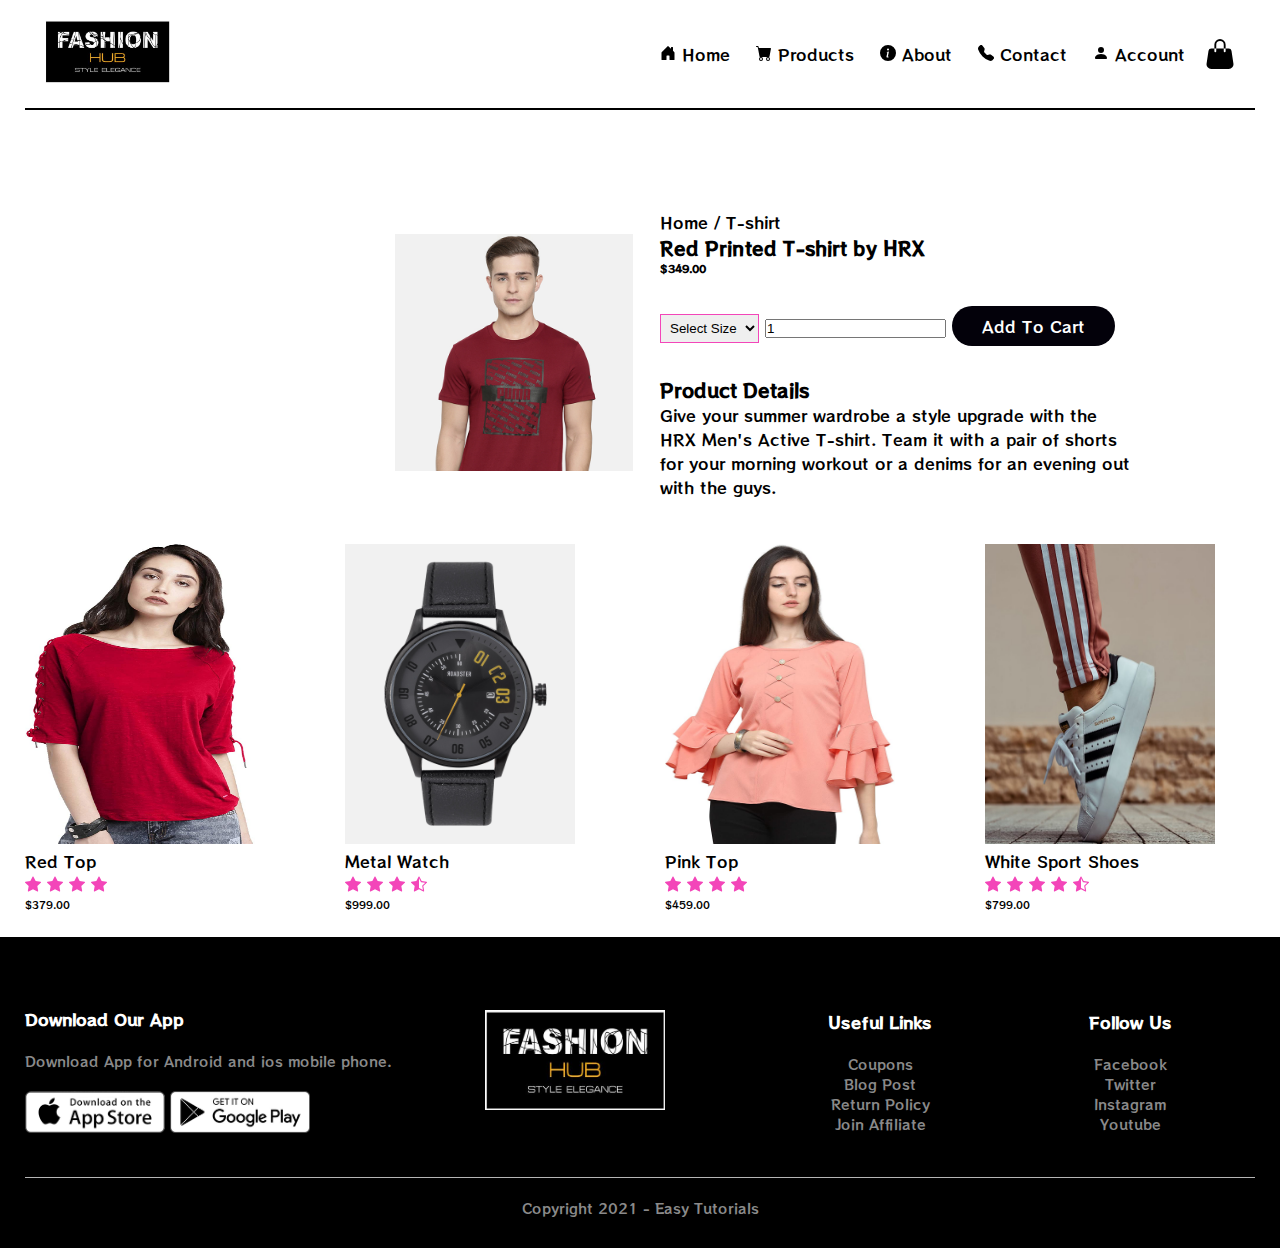
<file: product_details.html>
<!DOCTYPE html>
<html>

<head>
    <meta charset="UTF-8">
    <meta name="viweport" content="width=device-width, initial-scale=1.0">
    <title>Product Details - Fashion Hub | Ecommerce Website</title>
    <link rel="stylesheet" href="style.css">
    <link rel="preconnect" href="https://fonts.gstatic.com">
    <link href="https://fonts.googleapis.com/css2?family=RocknRoll+One&display=swap" rel="stylesheet">
    <i class="bi bi-house-door-fill"></i>
    <i class="bi bi-handbag-fill"></i>
    <i class="bi bi-person-fill"></i>
    <i class="bi bi-telephone-fill"></i>
    <i class="bi bi-cart-fill"></i>
    <i class="bi bi-info-circle-fill"></i>
    <i class="bi bi-star-fill"></i>
    <i class="bi bi-star-half"></i>
    <i class="bi bi-star"></i>

</head>

<body>


    <!---------------Header Section---------------->


    <div class="container">
        <div class="navbar">
            <div class="logo">
                <img src="images/fashion hub logo.jpg" width="125px">
            </div>
            <nav>
                <ul id="MenuItems">

                    <svg xmlns="http://www.w3.org/2000/svg" width="16" height="16" fill="currentColor"
                        class="bi-house-door-fill" viewBox="0 0 16 16">
                        <path
                            d="M6.5 14.5v-3.505c0-.245.25-.495.5-.495h2c.25 0 .5.25.5.5v3.5a.5.5 0 0 0 .5.5h4a.5.5 0 0 0 .5-.5v-7a.5.5 0 0 0-.146-.354L13 5.793V2.5a.5.5 0 0 0-.5-.5h-1a.5.5 0 0 0-.5.5v1.293L8.354 1.146a.5.5 0 0 0-.708 0l-6 6A.5.5 0 0 0 1.5 7.5v7a.5.5 0 0 0 .5.5h4a.5.5 0 0 0 .5-.5z" />
                    </svg>
                    <li><a href="">Home</a></li>

                    <svg xmlns="http://www.w3.org/2000/svg" width="16" height="16" fill="currentColor"
                        class="bi-cart-fill" viewBox="0 0 16 16">
                        <path
                            d="M0 1.5A.5.5 0 0 1 .5 1H2a.5.5 0 0 1 .485.379L2.89 3H14.5a.5.5 0 0 1 .491.592l-1.5 8A.5.5 0 0 1 13 12H4a.5.5 0 0 1-.491-.408L2.01 3.607 1.61 2H.5a.5.5 0 0 1-.5-.5zM5 12a2 2 0 1 0 0 4 2 2 0 0 0 0-4zm7 0a2 2 0 1 0 0 4 2 2 0 0 0 0-4zm-7 1a1 1 0 1 1 0 2 1 1 0 0 1 0-2zm7 0a1 1 0 1 1 0 2 1 1 0 0 1 0-2z" />
                    </svg>
                    <li><a href="">Products</a></li>

                    <svg xmlns="http://www.w3.org/2000/svg" width="16" height="16" fill="currentColor"
                        class="bi-info-circle-fill" viewBox="0 0 16 16">
                        <path
                            d="M8 16A8 8 0 1 0 8 0a8 8 0 0 0 0 16zm.93-9.412-1 4.705c-.07.34.029.533.304.533.194 0 .487-.07.686-.246l-.088.416c-.287.346-.92.598-1.465.598-.703 0-1.002-.422-.808-1.319l.738-3.468c.064-.293.006-.399-.287-.47l-.451-.081.082-.381 2.29-.287zM8 5.5a1 1 0 1 1 0-2 1 1 0 0 1 0 2z" />
                    </svg>
                    <li><a href="">About</a></li>

                    <svg xmlns="http://www.w3.org/2000/svg" width="16" height="16" fill="currentColor"
                        class="bi-telephone-fill" viewBox="0 0 16 16">
                        <path fill-rule="evenodd"
                            d="M1.885.511a1.745 1.745 0 0 1 2.61.163L6.29 2.98c.329.423.445.974.315 1.494l-.547 2.19a.678.678 0 0 0 .178.643l2.457 2.457a.678.678 0 0 0 .644.178l2.189-.547a1.745 1.745 0 0 1 1.494.315l2.306 1.794c.829.645.905 1.87.163 2.611l-1.034 1.034c-.74.74-1.846 1.065-2.877.702a18.634 18.634 0 0 1-7.01-4.42 18.634 18.634 0 0 1-4.42-7.009c-.362-1.03-.037-2.137.703-2.877L1.885.511z" />
                    </svg>
                    <li><a href="">Contact</a></li>

                    <svg xmlns="http://www.w3.org/2000/svg" width="16" height="16" fill="currentColor"
                        class="bi-person-fill" viewBox="0 0 16 16">
                        <path d="M3 14s-1 0-1-1 1-4 6-4 6 3 6 4-1 1-1 1H3zm5-6a3 3 0 1 0 0-6 3 3 0 0 0 0 6z" />
                    </svg>
                    <li><a href="">Account</a></li>
                </ul>
            </nav>
            <svg xmlns="http://www.w3.org/2000/svg" width="30" height="30" fill="currentColor" class="bi-handbag-fill"
                viewBox="0 0 16 16">
                <path
                    d="M8 1a2 2 0 0 0-2 2v2H5V3a3 3 0 1 1 6 0v2h-1V3a2 2 0 0 0-2-2zM5 5H3.36a1.5 1.5 0 0 0-1.483 1.277L.85 13.13A2.5 2.5 0 0 0 3.322 16h9.355a2.5 2.5 0 0 0 2.473-2.87l-1.028-6.853A1.5 1.5 0 0 0 12.64 5H11v1.5a.5.5 0 0 1-1 0V5H6v1.5a.5.5 0 0 1-1 0V5z" />
            </svg>
            <img src="images/menu.png" class="menu-icon" onclick="menutoggle()">
        </div>
        <hr width="100%" color="black">


    </div>


<!--------------Single product details-------------------->


    <div class="small-container single-product">
        <div class="row">
            <div class="col-2">
                <img src="images/gallery-1.jpg" width="100%">
            </div>
            <div class="col-2">
                <p>Home / T-shirt</p>
                <h3>Red Printed T-shirt by HRX</h3>
                <h6>$349.00</h6>
                <select>
                    <option>Select Size</option>
                    <option>XXL</option>
                    <option>XL</option>
                    <option>Large</option>
                    <option>Medium</option>
                    <option>Small</option>
                </select>
                <input type="number" value="1">
                <a href="" class="btn">Add To Cart</a>
                <h3>Product Details</h3>
                <p>Give your summer wardrobe a style upgrade 
                    with the HRX Men's Active T-shirt. Team it 
                    with a pair of shorts for your morning 
                    workout or a denims for an evening out 
                    with the guys.
                </p>
            </div>
        </div>
    </div>


<!--------------Products------------------------>


    <div class="row">
        <div class="col-4">
            <img src="images/red top.jpg" height="300px" width="230px">
            <h4>Red Top</h4>
            <div class="ratings">
                <svg xmlns="http://www.w3.org/2000/svg" width="16" height="16" fill="#f346b9" class="bi bi-star-fill"
                    viewBox="0 0 16 16">
                    <path
                        d="M3.612 15.443c-.386.198-.824-.149-.746-.592l.83-4.73L.173 6.765c-.329-.314-.158-.888.283-.95l4.898-.696L7.538.792c.197-.39.73-.39.927 0l2.184 4.327 4.898.696c.441.062.612.636.282.95l-3.522 3.356.83 4.73c.078.443-.36.79-.746.592L8 13.187l-4.389 2.256z" />
                </svg>
                <svg xmlns="http://www.w3.org/2000/svg" width="16" height="16" fill="#f346b9" class="bi bi-star-fill"
                    viewBox="0 0 16 16">
                    <path
                        d="M3.612 15.443c-.386.198-.824-.149-.746-.592l.83-4.73L.173 6.765c-.329-.314-.158-.888.283-.95l4.898-.696L7.538.792c.197-.39.73-.39.927 0l2.184 4.327 4.898.696c.441.062.612.636.282.95l-3.522 3.356.83 4.73c.078.443-.36.79-.746.592L8 13.187l-4.389 2.256z" />
                </svg>
                <svg xmlns="http://www.w3.org/2000/svg" width="16" height="16" fill="#f346b9" class="bi bi-star-fill"
                    viewBox="0 0 16 16">
                    <path
                        d="M3.612 15.443c-.386.198-.824-.149-.746-.592l.83-4.73L.173 6.765c-.329-.314-.158-.888.283-.95l4.898-.696L7.538.792c.197-.39.73-.39.927 0l2.184 4.327 4.898.696c.441.062.612.636.282.95l-3.522 3.356.83 4.73c.078.443-.36.79-.746.592L8 13.187l-4.389 2.256z" />
                </svg>
                <svg xmlns="http://www.w3.org/2000/svg" width="16" height="16" fill="#f346b9" class="bi bi-star-fill"
                    viewBox="0 0 16 16">
                    <path
                        d="M3.612 15.443c-.386.198-.824-.149-.746-.592l.83-4.73L.173 6.765c-.329-.314-.158-.888.283-.95l4.898-.696L7.538.792c.197-.39.73-.39.927 0l2.184 4.327 4.898.696c.441.062.612.636.282.95l-3.522 3.356.83 4.73c.078.443-.36.79-.746.592L8 13.187l-4.389 2.256z" />
                </svg>
            </div>
            <p>$379.00</p>
        </div>

        <div class="col-4">
            <img src="images/product-9.jpg" height="300px" width="230px">
            <h4>Metal Watch</h4>
            <div class="ratings">
                <svg xmlns="http://www.w3.org/2000/svg" width="16" height="16" fill="#f346b9" class="bi bi-star-fill"
                    viewBox="0 0 16 16">
                    <path
                        d="M3.612 15.443c-.386.198-.824-.149-.746-.592l.83-4.73L.173 6.765c-.329-.314-.158-.888.283-.95l4.898-.696L7.538.792c.197-.39.73-.39.927 0l2.184 4.327 4.898.696c.441.062.612.636.282.95l-3.522 3.356.83 4.73c.078.443-.36.79-.746.592L8 13.187l-4.389 2.256z" />
                </svg>
                <svg xmlns="http://www.w3.org/2000/svg" width="16" height="16" fill="#f346b9" class="bi bi-star-fill"
                    viewBox="0 0 16 16">
                    <path
                        d="M3.612 15.443c-.386.198-.824-.149-.746-.592l.83-4.73L.173 6.765c-.329-.314-.158-.888.283-.95l4.898-.696L7.538.792c.197-.39.73-.39.927 0l2.184 4.327 4.898.696c.441.062.612.636.282.95l-3.522 3.356.83 4.73c.078.443-.36.79-.746.592L8 13.187l-4.389 2.256z" />
                </svg>
                <svg xmlns="http://www.w3.org/2000/svg" width="16" height="16" fill="#f346b9" class="bi bi-star-fill"
                    viewBox="0 0 16 16">
                    <path
                        d="M3.612 15.443c-.386.198-.824-.149-.746-.592l.83-4.73L.173 6.765c-.329-.314-.158-.888.283-.95l4.898-.696L7.538.792c.197-.39.73-.39.927 0l2.184 4.327 4.898.696c.441.062.612.636.282.95l-3.522 3.356.83 4.73c.078.443-.36.79-.746.592L8 13.187l-4.389 2.256z" />
                </svg>
                <svg xmlns="http://www.w3.org/2000/svg" width="16" height="16" fill="#f346b9" class="bi bi-star-half"
                    viewBox="0 0 16 16">
                    <path
                        d="M5.354 5.119 7.538.792A.516.516 0 0 1 8 .5c.183 0 .366.097.465.292l2.184 4.327 4.898.696A.537.537 0 0 1 16 6.32a.548.548 0 0 1-.17.445l-3.523 3.356.83 4.73c.078.443-.36.79-.746.592L8 13.187l-4.389 2.256a.52.52 0 0 1-.146.05c-.342.06-.668-.254-.6-.642l.83-4.73L.173 6.765a.55.55 0 0 1-.172-.403.58.58 0 0 1 .085-.302.513.513 0 0 1 .37-.245l4.898-.696zM8 12.027a.5.5 0 0 1 .232.056l3.686 1.894-.694-3.957a.565.565 0 0 1 .162-.505l2.907-2.77-4.052-.576a.525.525 0 0 1-.393-.288L8.001 2.223 8 2.226v9.8z" />
                </svg>
            </div>
            <p>$999.00</p>
        </div>

        <div class="col-4">
            <img src="images/pink top.jpg" height="300px" width="230px">
            <h4>Pink Top</h4>
            <div class="ratings">
                <svg xmlns="http://www.w3.org/2000/svg" width="16" height="16" fill="#f346b9" class="bi bi-star-fill"
                    viewBox="0 0 16 16">
                    <path
                        d="M3.612 15.443c-.386.198-.824-.149-.746-.592l.83-4.73L.173 6.765c-.329-.314-.158-.888.283-.95l4.898-.696L7.538.792c.197-.39.73-.39.927 0l2.184 4.327 4.898.696c.441.062.612.636.282.95l-3.522 3.356.83 4.73c.078.443-.36.79-.746.592L8 13.187l-4.389 2.256z" />
                </svg>
                <svg xmlns="http://www.w3.org/2000/svg" width="16" height="16" fill="#f346b9" class="bi bi-star-fill"
                    viewBox="0 0 16 16">
                    <path
                        d="M3.612 15.443c-.386.198-.824-.149-.746-.592l.83-4.73L.173 6.765c-.329-.314-.158-.888.283-.95l4.898-.696L7.538.792c.197-.39.73-.39.927 0l2.184 4.327 4.898.696c.441.062.612.636.282.95l-3.522 3.356.83 4.73c.078.443-.36.79-.746.592L8 13.187l-4.389 2.256z" />
                </svg>
                <svg xmlns="http://www.w3.org/2000/svg" width="16" height="16" fill="#f346b9" class="bi bi-star-fill"
                    viewBox="0 0 16 16">
                    <path
                        d="M3.612 15.443c-.386.198-.824-.149-.746-.592l.83-4.73L.173 6.765c-.329-.314-.158-.888.283-.95l4.898-.696L7.538.792c.197-.39.73-.39.927 0l2.184 4.327 4.898.696c.441.062.612.636.282.95l-3.522 3.356.83 4.73c.078.443-.36.79-.746.592L8 13.187l-4.389 2.256z" />
                </svg>
                <svg xmlns="http://www.w3.org/2000/svg" width="16" height="16" fill="#f346b9" class="bi bi-star-fill"
                    viewBox="0 0 16 16">
                    <path
                        d="M3.612 15.443c-.386.198-.824-.149-.746-.592l.83-4.73L.173 6.765c-.329-.314-.158-.888.283-.95l4.898-.696L7.538.792c.197-.39.73-.39.927 0l2.184 4.327 4.898.696c.441.062.612.636.282.95l-3.522 3.356.83 4.73c.078.443-.36.79-.746.592L8 13.187l-4.389 2.256z" />
                </svg>
            </div>
            <p>$459.00</p>
        </div>

        <div class="col-4">
            <img src="images/category-2.jpg" height="300px" width="230px">
            <h4>White Sport Shoes</h4>
            <div class="ratings">
                <svg xmlns="http://www.w3.org/2000/svg" width="16" height="16" fill="#f346b9" class="bi bi-star-fill"
                    viewBox="0 0 16 16">
                    <path
                        d="M3.612 15.443c-.386.198-.824-.149-.746-.592l.83-4.73L.173 6.765c-.329-.314-.158-.888.283-.95l4.898-.696L7.538.792c.197-.39.73-.39.927 0l2.184 4.327 4.898.696c.441.062.612.636.282.95l-3.522 3.356.83 4.73c.078.443-.36.79-.746.592L8 13.187l-4.389 2.256z" />
                </svg>
                <svg xmlns="http://www.w3.org/2000/svg" width="16" height="16" fill="#f346b9" class="bi bi-star-fill"
                    viewBox="0 0 16 16">
                    <path
                        d="M3.612 15.443c-.386.198-.824-.149-.746-.592l.83-4.73L.173 6.765c-.329-.314-.158-.888.283-.95l4.898-.696L7.538.792c.197-.39.73-.39.927 0l2.184 4.327 4.898.696c.441.062.612.636.282.95l-3.522 3.356.83 4.73c.078.443-.36.79-.746.592L8 13.187l-4.389 2.256z" />
                </svg>
                <svg xmlns="http://www.w3.org/2000/svg" width="16" height="16" fill="#f346b9" class="bi bi-star-fill"
                    viewBox="0 0 16 16">
                    <path
                        d="M3.612 15.443c-.386.198-.824-.149-.746-.592l.83-4.73L.173 6.765c-.329-.314-.158-.888.283-.95l4.898-.696L7.538.792c.197-.39.73-.39.927 0l2.184 4.327 4.898.696c.441.062.612.636.282.95l-3.522 3.356.83 4.73c.078.443-.36.79-.746.592L8 13.187l-4.389 2.256z" />
                </svg>
                <svg xmlns="http://www.w3.org/2000/svg" width="16" height="16" fill="#f346b9" class="bi bi-star-fill"
                    viewBox="0 0 16 16">
                    <path
                        d="M3.612 15.443c-.386.198-.824-.149-.746-.592l.83-4.73L.173 6.765c-.329-.314-.158-.888.283-.95l4.898-.696L7.538.792c.197-.39.73-.39.927 0l2.184 4.327 4.898.696c.441.062.612.636.282.95l-3.522 3.356.83 4.73c.078.443-.36.79-.746.592L8 13.187l-4.389 2.256z" />
                </svg>
                <svg xmlns="http://www.w3.org/2000/svg" width="16" height="16" fill="#f346b9" class="bi bi-star-half"
                    viewBox="0 0 16 16">
                    <path
                        d="M5.354 5.119 7.538.792A.516.516 0 0 1 8 .5c.183 0 .366.097.465.292l2.184 4.327 4.898.696A.537.537 0 0 1 16 6.32a.548.548 0 0 1-.17.445l-3.523 3.356.83 4.73c.078.443-.36.79-.746.592L8 13.187l-4.389 2.256a.52.52 0 0 1-.146.05c-.342.06-.668-.254-.6-.642l.83-4.73L.173 6.765a.55.55 0 0 1-.172-.403.58.58 0 0 1 .085-.302.513.513 0 0 1 .37-.245l4.898-.696zM8 12.027a.5.5 0 0 1 .232.056l3.686 1.894-.694-3.957a.565.565 0 0 1 .162-.505l2.907-2.77-4.052-.576a.525.525 0 0 1-.393-.288L8.001 2.223 8 2.226v9.8z" />
                </svg>
            </div>
            <p>$799.00</p>
        </div>
    </div>
    


    <!--------------footer-------------->



    <div class="footer">
        <div class="container">
            <div class="row">
                <div class="footer-col-1">
                    <h3>Download Our App</h3>
                    <p style="color: #8a8a8a;">Download App for Android and ios mobile phone.</p>
                    <div class="app-logo">
                        <img src="images/app-store.png">
                        <img src="images/play-store.png">
                    </div>
                </div>
                <div class="footer-col-2">
                    <img src="images/fashion hub logo.jpg" width="200px" height="100px">
                </div>
                <div class="footer-col-4">
                    <h3>Useful Links</h3>
                    <ul>
                        <li>Coupons</li>
                        <li>Blog Post</li>
                        <li>Return Policy</li>
                        <li>Join Affiliate</li>
                    </ul>
                </div>
                <div class="footer-col-4">
                    <h3>Follow Us</h3>
                    <ul>
                        <li>Facebook</li>
                        <li>Twitter</li>
                        <li>Instagram</li>
                        <li>Youtube</li>
                    </ul>
                </div>

            </div>
            <hr>
            <p class="copyright">Copyright 2021 - Easy Tutorials</p>
        </div>
    </div>





    <!------------js for toggle menu------------->




    <script>
        var MenuItems = document.getElementById("MenuItems");

        MenuItems.style.maxHeight = "0px";

        function menutoggle() {
            if (MenuItems.style.maxHeight == "0px") {
                MenuItems.style.maxHeight = "200px";
            }
            else {
                MenuItems.style.maxHeight = "0px";
            }
        }

    </script>

</body>

</html>
</file>
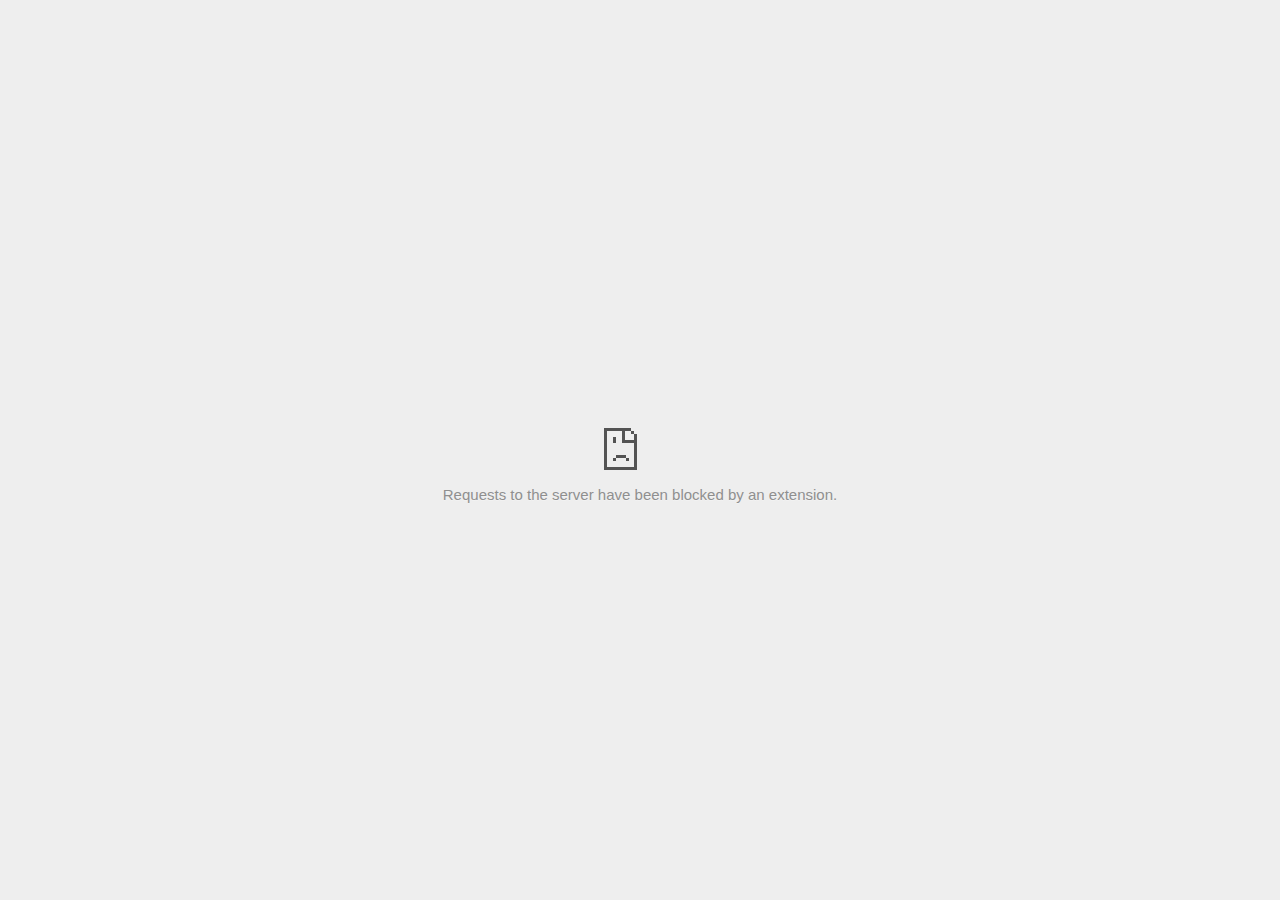
<file: images/pink sweater_files/iu3.html>
<!DOCTYPE html>
<!-- saved from url=(0029)chrome-error://chromewebdata/ -->
<html dir="ltr" lang="en" subframe=""><head><meta http-equiv="Content-Type" content="text/html; charset=UTF-8">
  
  <meta name="color-scheme" content="light dark">
  <meta name="theme-color" content="#fff">
  <meta name="viewport" content="width=device-width, initial-scale=1.0,
                                 maximum-scale=1.0, user-scalable=no">
  <title>aax-eu.amazon-adsystem.com</title>
  <style>/* Copyright 2017 The Chromium Authors. All rights reserved.
 * Use of this source code is governed by a BSD-style license that can be
 * found in the LICENSE file. */

a {
  color: var(--link-color);
}

body {
  --background-color: #fff;
  --error-code-color: var(--google-gray-700);
  --google-blue-100: rgb(210, 227, 252);
  --google-blue-300: rgb(138, 180, 248);
  --google-blue-600: rgb(26, 115, 232);
  --google-blue-700: rgb(25, 103, 210);
  --google-gray-100: rgb(241, 243, 244);
  --google-gray-300: rgb(218, 220, 224);
  --google-gray-500: rgb(154, 160, 166);
  --google-gray-50: rgb(248, 249, 250);
  --google-gray-600: rgb(128, 134, 139);
  --google-gray-700: rgb(95, 99, 104);
  --google-gray-800: rgb(60, 64, 67);
  --google-gray-900: rgb(32, 33, 36);
  --heading-color: var(--google-gray-900);
  --link-color: rgb(88, 88, 88);
  --popup-container-background-color: rgba(0,0,0,.65);
  --primary-button-fill-color-active: var(--google-blue-700);
  --primary-button-fill-color: var(--google-blue-600);
  --primary-button-text-color: #fff;
  --quiet-background-color: rgb(247, 247, 247);
  --secondary-button-border-color: var(--google-gray-500);
  --secondary-button-fill-color: #fff;
  --secondary-button-hover-border-color: var(--google-gray-600);
  --secondary-button-hover-fill-color: var(--google-gray-50);
  --secondary-button-text-color: var(--google-gray-700);
  --small-link-color: var(--google-gray-700);
  --text-color: var(--google-gray-700);
  background: var(--background-color);
  color: var(--text-color);
  word-wrap: break-word;
}

.nav-wrapper .secondary-button {
  background: var(--secondary-button-fill-color);
  border: 1px solid var(--secondary-button-border-color);
  color: var(--secondary-button-text-color);
  float: none;
  margin: 0;
  padding: 8px 16px;
}

.hidden {
  display: none;
}

html {
  -webkit-text-size-adjust: 100%;
  font-size: 125%;
}

.icon {
  background-repeat: no-repeat;
  background-size: 100%;
}

@media (prefers-color-scheme: dark) {
  body {
    --background-color: var(--google-gray-900);
    --error-code-color: var(--google-gray-500);
    --heading-color: var(--google-gray-500);
    --link-color: var(--google-blue-300);
    --primary-button-fill-color-active: rgb(129, 162, 208);
    --primary-button-fill-color: var(--google-blue-300);
    --primary-button-text-color: var(--google-gray-900);
    --quiet-background-color: var(--background-color);
    --secondary-button-border-color: var(--google-gray-700);
    --secondary-button-fill-color: var(--google-gray-900);
    --secondary-button-hover-fill-color: rgb(48, 51, 57);
    --secondary-button-text-color: var(--google-blue-300);
    --small-link-color: var(--google-blue-300);
    --text-color: var(--google-gray-500);
  }
}
</style>
  <style>/* Copyright 2014 The Chromium Authors. All rights reserved.
   Use of this source code is governed by a BSD-style license that can be
   found in the LICENSE file. */

button {
  border: 0;
  border-radius: 4px;
  box-sizing: border-box;
  color: var(--primary-button-text-color);
  cursor: pointer;
  float: right;
  font-size: .875em;
  margin: 0;
  padding: 8px 16px;
  transition: box-shadow 150ms cubic-bezier(0.4, 0, 0.2, 1);
  user-select: none;
}

[dir='rtl'] button {
  float: left;
}

.bad-clock button,
.captive-portal button,
.insecure-form button,
.lookalike-url button,
.main-frame-blocked button,
.neterror button,
.offline button,
.pdf button,
.ssl button,
.safe-browsing-billing button {
  background: var(--primary-button-fill-color);
}

button:active {
  background: var(--primary-button-fill-color-active);
  outline: 0;
}

#debugging {
  display: inline;
  overflow: auto;
}

.debugging-content {
  line-height: 1em;
  margin-bottom: 0;
  margin-top: 1em;
}

.debugging-content-fixed-width {
  display: block;
  font-family: monospace;
  font-size: 1.2em;
  margin-top: 0.5em;
}

.debugging-title {
  font-weight: bold;
}

#details {
  margin: 0 0 50px;
}

#details p:not(:first-of-type) {
  margin-top: 20px;
}

.secondary-button:active {
  border-color: white;
  box-shadow: 0 1px 2px 0 rgba(60, 64, 67, .3),
      0 2px 6px 2px rgba(60, 64, 67, .15);
}

.secondary-button:hover {
  background: var(--secondary-button-hover-fill-color);
  border-color: var(--secondary-button-hover-border-color);
  text-decoration: none;
}

.error-code {
  color: var(--error-code-color);
  font-size: .86667em;
  text-transform: uppercase;
  margin-top: 12px;
}

#error-debugging-info {
  font-size: 0.8em;
}

h1 {
  color: var(--heading-color);
  font-size: 1.6em;
  font-weight: normal;
  line-height: 1.25em;
  margin-bottom: 16px;
}

h2 {
  font-size: 1.2em;
  font-weight: normal;
}

.icon {
  height: 72px;
  margin: 0 0 40px;
  width: 72px;
}

input[type=checkbox] {
  opacity: 0;
}

input[type=checkbox]:focus ~ .checkbox:after {
  outline: -webkit-focus-ring-color auto 5px;
}

.interstitial-wrapper {
  box-sizing: border-box;
  font-size: 1em;
  line-height: 1.6em;
  margin: 14vh auto 0;
  max-width: 600px;
  width: 100%;
}

#main-message > p {
  display: inline;
}

#extended-reporting-opt-in {
  font-size: .875em;
  margin-top: 32px;
}

#extended-reporting-opt-in label {
  display: grid;
  grid-template-columns: 1.8em 1fr;
  position: relative;
}

#enhanced-protection-message {
  border-radius: 4px;
  font-size: 1em;
  margin-top: 32px;
  padding: 10px 5px;
}

#enhanced-protection-message label {
  display: grid;
  grid-template-columns: 2.5em 1fr;
  position: relative;
}

#enhanced-protection-message div {
  margin: 0.5em;
}

#enhanced-protection-message .icon {
  height: 1.5em;
  vertical-align: middle;
  width: 1.5em;
}

.nav-wrapper {
  margin-top: 51px;
}

.nav-wrapper::after {
  clear: both;
  content: '';
  display: table;
  width: 100%;
}

.small-link {
  color: var(--small-link-color);
  font-size: .875em;
}

.checkboxes {
  flex: 0 0 24px;
}

.checkbox {
  --padding: .9em;
  background: transparent;
  display: block;
  height: 1em;
  left: -1em;
  padding-inline-start: var(--padding);
  position: absolute;
  right: 0;
  top: -.5em;
  width: 1em;
}

.checkbox::after {
  border: 1px solid white;
  border-radius: 2px;
  content: '';
  height: 1em;
  position: absolute;
  top: var(--padding);
  left: var(--padding);
  width: 1em;
}

.checkbox::before {
  background: transparent;
  border: 2px solid white;
  border-right-width: 0;
  border-top-width: 0;
  content: '';
  height: .2em;
  left: calc(.3em + var(--padding));
  opacity: 0;
  position: absolute;
  top: calc(.3em  + var(--padding));
  transform: rotate(-45deg);
  width: .5em;
}

input[type=checkbox]:checked ~ .checkbox::before {
  opacity: 1;
}

#recurrent-error-message {
  background: #ededed;
  border-radius: 4px;
  padding: 12px 16px;
  margin-top: 12px;
  margin-bottom: 16px;
}

.showing-recurrent-error-message #extended-reporting-opt-in {
  margin-top: 16px;
}

.showing-recurrent-error-message #enhanced-protection-message {
  margin-top: 16px;
}

@media (max-width: 700px) {
  .interstitial-wrapper {
    padding: 0 10%;
  }

  #error-debugging-info {
    overflow: auto;
  }
}

@media (max-width: 420px) {
  button,
  [dir='rtl'] button,
  .small-link {
    float: none;
    font-size: .825em;
    font-weight: 500;
    margin: 0;
    width: 100%;
  }

  button {
    padding: 16px 24px;
  }

  #details {
    margin: 20px 0 20px 0;
  }

  #details p:not(:first-of-type) {
    margin-top: 10px;
  }

  .secondary-button:not(.hidden) {
    display: block;
    margin-top: 20px;
    text-align: center;
    width: 100%;
  }

  .interstitial-wrapper {
    padding: 0 5%;
  }

  #extended-reporting-opt-in {
    margin-top: 24px;
  }

  #enhanced-protection-message {
    margin-top: 24px;
  }

  .nav-wrapper {
    margin-top: 30px;
  }
}

/**
 * Mobile specific styling.
 * Navigation buttons are anchored to the bottom of the screen.
 * Details message replaces the top content in its own scrollable area.
 */

@media (max-width: 420px) {
  .nav-wrapper .secondary-button {
    border: 0;
    margin: 16px 0 0;
    margin-inline-end: 0;
    padding-bottom: 16px;
    padding-top: 16px;
  }
}

/* Fixed nav. */
@media (min-width: 240px) and (max-width: 420px) and
       (min-height: 401px),
       (min-width: 421px) and (min-height: 240px) and
       (max-height: 560px) {
  body .nav-wrapper {
    background: var(--background-color);
    bottom: 0;
    box-shadow: 0 -12px 24px var(--background-color);
    left: 0;
    margin: 0 auto;
    max-width: 736px;
    padding-left: 24px;
    padding-right: 24px;
    position: fixed;
    right: 0;
    width: 100%;
    z-index: 2;
  }

  .interstitial-wrapper {
    max-width: 736px;
  }

  #details,
  #main-content {
    padding-bottom: 40px;
  }

  #details {
    padding-top: 5.5vh;
  }

  button.small-link {
    color: var(--google-blue-600);
  }
}

@media (max-width: 420px) and (orientation: portrait),
       (max-height: 560px) {
  body {
    margin: 0 auto;
  }

  button,
  [dir='rtl'] button,
  button.small-link,
  .nav-wrapper .secondary-button {
    font-family: Roboto-Regular,Helvetica;
    font-size: .933em;
    margin: 6px 0;
    transform: translatez(0);
  }

  .nav-wrapper {
    box-sizing: border-box;
    padding-bottom: 8px;
    width: 100%;
  }

  #details {
    box-sizing: border-box;
    height: auto;
    margin: 0;
    opacity: 1;
    transition: opacity 250ms cubic-bezier(0.4, 0, 0.2, 1);
  }

  #details.hidden,
  #main-content.hidden {
    height: 0;
    opacity: 0;
    overflow: hidden;
    padding-bottom: 0;
    transition: none;
  }

  h1 {
    font-size: 1.5em;
    margin-bottom: 8px;
  }

  .icon {
    margin-bottom: 5.69vh;
  }

  .interstitial-wrapper {
    box-sizing: border-box;
    margin: 7vh auto 12px;
    padding: 0 24px;
    position: relative;
  }

  .interstitial-wrapper p {
    font-size: .95em;
    line-height: 1.61em;
    margin-top: 8px;
  }

  #main-content {
    margin: 0;
    transition: opacity 100ms cubic-bezier(0.4, 0, 0.2, 1);
  }

  .small-link {
    border: 0;
  }

  .suggested-left > #control-buttons,
  .suggested-right > #control-buttons {
    float: none;
    margin: 0;
  }
}

@media (min-width: 421px) and (min-height: 500px) and (max-height: 560px) {
  .interstitial-wrapper {
    margin-top: 10vh;
  }
}

@media (min-height: 400px) and (orientation:portrait) {
  .interstitial-wrapper {
    margin-bottom: 145px;
  }
}

@media (min-height: 299px) {
  .nav-wrapper {
    padding-bottom: 16px;
  }
}

@media (max-height: 560px) and (min-height: 240px) and (orientation:landscape) {
  .extended-reporting-has-checkbox #details {
    padding-bottom: 80px;
  }
}

@media (min-height: 500px) and (max-height: 650px) and (max-width: 414px) and
       (orientation: portrait) {
  .interstitial-wrapper {
    margin-top: 7vh;
  }
}

@media (min-height: 650px) and (max-width: 414px) and (orientation: portrait) {
  .interstitial-wrapper {
    margin-top: 10vh;
  }
}

/* Small mobile screens. No fixed nav. */
@media (max-height: 400px) and (orientation: portrait),
       (max-height: 239px) and (orientation: landscape),
       (max-width: 419px) and (max-height: 399px) {
  .interstitial-wrapper {
    display: flex;
    flex-direction: column;
    margin-bottom: 0;
  }

  #details {
    flex: 1 1 auto;
    order: 0;
  }

  #main-content {
    flex: 1 1 auto;
    order: 0;
  }

  .nav-wrapper {
    flex: 0 1 auto;
    margin-top: 8px;
    order: 1;
    padding-left: 0;
    padding-right: 0;
    position: relative;
    width: 100%;
  }

  button,
  .nav-wrapper .secondary-button {
    padding: 16px 24px;
  }

  button.small-link {
    color: var(--google-blue-600);
  }
}

@media (max-width: 239px) and (orientation: portrait) {
  .nav-wrapper {
    padding-left: 0;
    padding-right: 0;
  }
}
</style>
  <style>/* Copyright 2013 The Chromium Authors. All rights reserved.
 * Use of this source code is governed by a BSD-style license that can be
 * found in the LICENSE file. */

/* Don't use the main frame div when the error is in a subframe. */
html[subframe] #main-frame-error {
  display: none;
}

/* Don't use the subframe error div when the error is in a main frame. */
html:not([subframe]) #sub-frame-error {
  display: none;
}

#diagnose-button {
  float: none;
  margin-bottom: 10px;
  margin-inline-start: 0;
  margin-top: 20px;
}

h1 {
  margin-top: 0;
  word-wrap: break-word;
}

h1 span {
  font-weight: 500;
}

h2 {
  color: var(--heading-color);
  font-size: 1.2em;
  font-weight: normal;
  margin: 10px 0;
}

a {
  text-decoration: none;
}

.icon {
  -webkit-user-select: none;
  display: inline-block;
}

.icon-generic {
  /**
   * Can't access chrome://theme/IDR_ERROR_NETWORK_GENERIC from an untrusted
   * renderer process, so embed the resource manually.
   */
  content: -webkit-image-set(
      url([data-uri]) 1x,
      url([data-uri]) 2x);
}

.icon-offline {
  content: -webkit-image-set(
      url([data-uri]) 1x,
      url([data-uri]) 2x);
  position: relative;
}

.icon-disabled {
  content: -webkit-image-set(
      url([data-uri]) 1x,
      url([data-uri]) 2x);
  width: 112px;
}

.error-code {
  display: block;
  font-size: .8em;
}

#content-top {
  margin: 20px;
}

#help-box-inner {
  background-color: #f9f9f9;
  border-top: 1px solid #EEE;
  color: #444;
  padding: 20px;
  text-align: start;
}

.hidden {
  display: none;
}

#suggestion {
  margin-top: 15px;
}

#suggestions-list a {
  color: var(--google-blue-600);
}

#suggestions-list p {
  margin-block-end: 0;
}

#suggestions-list ul {
  margin-top: 0;
}

.single-suggestion {
  list-style-type: none;
  padding-left: 0;
}

#short-suggestion {
  margin-top: 5px;
}

#error-information-button {
  content: url([data-uri]);
  height: 24px;
  vertical-align: -.15em;
  width: 24px;
}

.use-popup-container#error-information-popup-container
  #error-information-popup {
  align-items: center;
  background-color: var(--popup-container-background-color);
  display: flex;
  height: 100%;
  left: 0;
  position: fixed;
  top: 0;
  width: 100%;
  z-index: 100;
}

.use-popup-container#error-information-popup-container
  #error-information-popup-content > p {
  margin-bottom: 11px;
  margin-inline-start: 20px;
}

.use-popup-container#error-information-popup-container #suggestions-list ul {
  margin-inline-start: 15px;
}

.use-popup-container#error-information-popup-container
  #error-information-popup-box {
  background-color: var(--background-color);
  left: 5%;
  padding-bottom: 15px;
  padding-top: 15px;
  position: fixed;
  width: 90%;
  z-index: 101;
}

.use-popup-container#error-information-popup-container div.error-code {
  margin-inline-start: 20px;
}

.use-popup-container#error-information-popup-container #suggestions-list p {
  margin-inline-start: 20px;
}

:not(.use-popup-container)#error-information-popup-container
  #error-information-popup-close {
  display: none;
}

#error-information-popup-close {
  margin-bottom: 0px;
  margin-inline-end: 35px;
  margin-top: 15px;
  text-align: end;
}

.link-button {
  color: rgb(66, 133, 244);
  display: inline-block;
  font-weight: bold;
  text-transform: uppercase;
}

#sub-frame-error-details {

  color: #8F8F8F;

  /* Not done on mobile for performance reasons. */
  text-shadow: 0 1px 0 rgba(255,255,255,0.3);

}

[jscontent=hostName],
[jscontent=failedUrl] {
  overflow-wrap: break-word;
}

#search-container {
  /* Prevents a space between controls. */
  display: flex;
  margin-top: 20px;
}

#search-box {
  border: 1px solid #cdcdcd;
  flex-grow: 1;
  font-size: 1em;
  height: 26px;
  margin-right: 0;
  padding: 1px 9px;
}

#search-box:focus {
  border: 1px solid rgb(93, 154, 255);
  outline: none;
}

#search-button {
  border: none;
  border-bottom-left-radius: 0;
  border-top-left-radius: 0;
  box-shadow: none;
  display: flex;
  height: 30px;
  margin: 0;
  padding: 0;
  width: 60px;
}

#search-image {
  content:
      -webkit-image-set(
          url([data-uri]) 1x,
          url([data-uri]) 2x);
  margin: auto;
}

.secondary-button {
  background: #d9d9d9;
  color: #696969;
  margin-inline-end: 16px;
}

.snackbar {
  background: #323232;
  border-radius: 2px;
  bottom: 24px;
  box-sizing: border-box;
  color: #fff;
  font-size: .87em;
  left: 24px;
  max-width: 568px;
  min-width: 288px;
  opacity: 0;
  padding: 16px 24px 12px;
  position: fixed;
  transform: translateY(90px);
  will-change: opacity, transform;
  z-index: 999;
}

.snackbar-show {
  -webkit-animation:
    show-snackbar .25s cubic-bezier(0.0, 0.0, 0.2, 1) forwards,
    hide-snackbar .25s cubic-bezier(0.4, 0.0, 1, 1) forwards 5s;
}

@-webkit-keyframes show-snackbar {
  100% {
    opacity: 1;
    transform: translateY(0);
  }
}

@-webkit-keyframes hide-snackbar {
  0% {
    opacity: 1;
    transform: translateY(0);
  }
  100% {
    opacity: 0;
    transform: translateY(90px);
  }
}

.suggestions {
  margin-top: 18px;
}

.suggestion-header {
  font-weight: bold;
  margin-bottom: 4px;
}

.suggestion-body {
  color: #777;
}

/* Increase line height at higher resolutions. */
@media (min-width: 641px) and (min-height: 641px) {
  #help-box-inner {
    line-height: 18px;
  }
}

/* Decrease padding at low sizes. */
@media (max-width: 640px), (max-height: 640px) {
  h1 {
    margin: 0 0 15px;
  }
  #content-top {
    margin: 15px;
  }
  #help-box-inner {
    padding: 20px;
  }
  .suggestions {
    margin-top: 10px;
  }
  .suggestion-header {
    margin-bottom: 0;
  }
}

#download-link, #download-link-clicked {
  margin-bottom: 30px;
  margin-top: 30px;
}

#download-link-clicked {
  color: #BBB;
}

#download-link:before, #download-link-clicked:before {
  content: url([data-uri]);
  display: inline-block;
  margin-inline-end: 4px;
  vertical-align: -webkit-baseline-middle;
}

#download-link-clicked:before {
  width: 0px;
  opacity: 0;
}

#offline-content-list-visibility-card {
  border: 1px solid white;
  border-radius: 8px;
  display: flex;
  font-size: .8em;
  justify-content: space-between;
  line-height: 1;
}

#offline-content-list.list-hidden #offline-content-list-visibility-card {
  border-color: rgb(218, 220, 224);
}

#offline-content-list-visibility-card > div {
  padding: 1em;
}

#offline-content-list-title {
  color: var(--google-gray-700);
}

#offline-content-list-show-text, #offline-content-list-hide-text {
  color: rgb(66, 133, 244);
}

/* Hides the "hide" text div when the offline content list is collapsed/hidden
 * and, alternatively, hides the "show" text div when the offline content list
 * is expanded/shown.
 */
#offline-content-list.list-hidden #offline-content-list-hide-text,
#offline-content-list:not(.list-hidden) #offline-content-list-show-text {
  display: none;
}

/* Controls the animation of the offline content list when it is expanded/shown.
 */
#offline-content-suggestions {
  /* Max-height has to be set for the height animation to work. The chosen value
   * is a little greater than the maximum height the list will have, when all
   * suggestions have images, so that it is never clamped. This makes so that
   * when the actual height is smaller then the animation is not as smooth.
   */
  max-height: 27em;
  transition: max-height 0.2s ease-in, visibility 0s 0.2s,
              opacity 0.2s 0.2s linear;
}

/* Controls the animation of the offline content list when it is
 * collapsed/hidden.
 */
#offline-content-list.list-hidden #offline-content-suggestions {
  max-height: 0;
  visibility: hidden;
  opacity: 0;
  transition: opacity 0.2s linear, visibility 0s 0.2s,
              max-height 0.2s 0.2s ease-out;
}

#offline-content-list {
  margin-inline-start: -5%;
  width: 110%;
}

/* The selectors below adjust the "overflow" of the suggestion cards contents
 * based on the same screen size based strategy used for the main frame, which
 * is applied by the `interstitial-wrapper` class. */
@media (max-width: 420px)  {
  #offline-content-list {
    margin-inline-start: -2.5%;
    width: 105%;
  }
}
@media (max-width: 420px) and (orientation: portrait),
       (max-height: 560px) {
  #offline-content-list {
    margin-inline-start: -12px;
    width: calc(100% + 24px);
  }
}

.suggestion-with-image .offline-content-suggestion-thumbnail {
  flex-basis: 8.2em;
  flex-shrink: 0;
}

.suggestion-with-image .offline-content-suggestion-thumbnail > img {
  height: 100%;
  width: 100%;
}

.suggestion-with-image #offline-content-list:not(.is-rtl)
.offline-content-suggestion-thumbnail > img {
  border-bottom-right-radius: 7px;
  border-top-right-radius: 7px;
}

.suggestion-with-image #offline-content-list.is-rtl
.offline-content-suggestion-thumbnail > img {
  border-bottom-left-radius: 7px;
  border-top-left-radius: 7px;
}

.suggestion-with-icon .offline-content-suggestion-thumbnail {
  align-items: center;
  display: flex;
  justify-content: center;
  min-height: 4.2em;
  min-width: 4.2em;
}

.suggestion-with-icon .offline-content-suggestion-thumbnail > div {
  align-items: center;
  background-color: rgb(241, 243, 244);
  border-radius: 50%;
  display: flex;
  height: 2.3em;
  justify-content: center;
  width: 2.3em;
}

.suggestion-with-icon .offline-content-suggestion-thumbnail > div > img {
  height: 1.45em;
  width: 1.45em;
}

.offline-content-suggestion-favicon {
  height: 1em;
  margin-inline-end: 0.4em;
  width: 1.4em;
}

.offline-content-suggestion-favicon > img {
  height: 1.4em;
  width: 1.4em;
}

.no-favicon .offline-content-suggestion-favicon {
  display: none;
}

.image-video {
  content: url([data-uri]);
}

.image-music-note {
  content: url([data-uri]);
}

.image-earth {
  content: url([data-uri]);
}

.image-file {
  content: url([data-uri]);
}

.offline-content-suggestion-texts {
  display: flex;
  flex-direction: column;
  justify-content: space-between;
  line-height: 1.3;
  padding: .9em;
  width: 100%;
}

.offline-content-suggestion-title {
  -webkit-box-orient: vertical;
  -webkit-line-clamp: 3;
  color: rgb(32, 33, 36);
  display: -webkit-box;
  font-size: 1.1em;
  overflow: hidden;
  text-overflow: ellipsis;
}

div.offline-content-suggestion {
  align-items: stretch;
  border: 1px solid rgb(218, 220, 224);
  border-radius: 8px;
  display: flex;
  justify-content: space-between;
  margin-bottom: .8em;
}

.suggestion-with-image {
  flex-direction: row;
  height: 8.2em;
  max-height: 8.2em;
}

.suggestion-with-icon {
  flex-direction: row-reverse;
  height: 4.2em;
  max-height: 4.2em;
}

.suggestion-with-icon .offline-content-suggestion-title {
  -webkit-line-clamp: 1;
  word-break: break-all;
}

.suggestion-with-icon .offline-content-suggestion-texts {
  padding-inline-start: 0px;
}

.offline-content-suggestion-attribution-freshness {
  color: rgb(95, 99, 104);
  display: flex;
  font-size: .8em;
  line-height: 1.7em;
}

.offline-content-suggestion-attribution {
  -webkit-box-orient: vertical;
  -webkit-line-clamp: 1;
  display: -webkit-box;
  flex-shrink: 1;
  margin-inline-end: 0.3em;
  overflow-wrap: break-word;
  overflow: hidden;
  text-overflow: ellipsis;
  word-break: break-all;
}

.no-attribution .offline-content-suggestion-attribution {
  display: none;
}

.offline-content-suggestion-freshness:before {
  content: '-';
  display: inline-block;
  flex-shrink: 0;
  margin-inline-end: .1em;
  margin-inline-start: .1em;
}

.no-attribution .offline-content-suggestion-freshness:before {
  display: none;
}

.offline-content-suggestion-freshness {
  flex-shrink: 0;
}

.suggestion-with-image .offline-content-suggestion-pin-spacer {
  flex-shrink: 1;
  flex-grow: 100;
}

.suggestion-with-image .offline-content-suggestion-pin {
  content: url([data-uri]);
  flex-shrink: 0;
  height: 1.4em;
  margin-inline-start: .4em;
  width: 1.4em;
}

/* Controls the animation (and a bit more) of the launch-downloads-home action
 * button when the offline content list is expanded/shown.
 */
#offline-content-list-action {
  text-align: center;
  transition: visibility 0s 0.2s, opacity 0.2s 0.2s linear;
}

/* Controls the animation of the launch-downloads-home action button when the
 * offline content list is collapsed/hidden.
 */
#offline-content-list.list-hidden #offline-content-list-action {
  visibility: hidden;
  opacity: 0;
  transition: opacity 0.2s linear, visibility 0s 0.2s;
}

#cancel-save-page-button {
  background-image: url([data-uri]);
  background-position: right 27px center;
  background-repeat: no-repeat;
  border: 1px solid var(--google-gray-300);
  border-radius: 5px;
  color: var(--google-gray-700);
  margin-bottom: 26px;
  padding-bottom: 16px;
  padding-inline-end: 88px;
  padding-inline-start: 16px;
  padding-top: 16px;
  text-align: start;
}

html[dir="rtl"] #cancel-save-page-button {
  background-position: left 27px center;
}

#save-page-for-later-button {
  display: flex;
  justify-content: start;
}

#save-page-for-later-button a:before {
  content: url([data-uri]);
  display: inline-block;
  margin-inline-end: 4px;
  vertical-align: -webkit-baseline-middle;
}

.hidden#save-page-for-later-button {
  display: none;
}

/* Don't allow overflow when in a subframe. */
html[subframe] body {
  overflow: hidden;
}

#sub-frame-error {
  -webkit-align-items: center;
  background-color: #DDD;
  display: -webkit-flex;
  -webkit-flex-flow: column;
  height: 100%;
  -webkit-justify-content: center;
  left: 0;
  position: absolute;
  text-align: center;
  top: 0;
  transition: background-color .2s ease-in-out;
  width: 100%;
}

#sub-frame-error:hover {
  background-color: #EEE;
}

#sub-frame-error .icon-generic {
  margin: 0 0 16px;
}

#sub-frame-error-details {
  margin: 0 10px;
  text-align: center;
  visibility: hidden;
}

/* Show details only when hovering. */
#sub-frame-error:hover #sub-frame-error-details {
  visibility: visible;
}

/* If the iframe is too small, always hide the error code. */
/* TODO(mmenke): See if overflow: no-display works better, once supported. */
@media (max-width: 200px), (max-height: 95px) {
  #sub-frame-error-details {
    display: none;
  }
}

/* Adjust icon for small embedded frames in apps. */
@media (max-height: 100px) {
  #sub-frame-error .icon-generic {
    height: auto;
    margin: 0;
    padding-top: 0;
    width: 25px;
  }
}

/* details-button is special; it's a <button> element that looks like a link. */
#details-button {
  box-shadow: none;
  min-width: 0;
}

/* Styles for platform dependent separation of controls and details button. */
.suggested-left > #control-buttons,
.suggested-right > #details-button {
  float: left;
}

.suggested-right > #control-buttons,
.suggested-left > #details-button {
  float: right;
}

.suggested-left .secondary-button {
  margin-inline-end: 0px;
  margin-inline-start: 16px;
}

#details-button.singular {
  float: none;
}

/* download-button shows both icon and text. */
#download-button {
  padding-bottom: 4px;
  padding-top: 4px;
  position: relative;
}

#download-button:before {
  background: -webkit-image-set(
      url([data-uri]) 1x,
      url([data-uri]) 2x)
    no-repeat;
  content: '';
  display: inline-block;
  width: 24px;
  height: 24px;
  margin-inline-end: 4px;
  margin-inline-start: -4px;
  vertical-align: middle;
}

#download-button:disabled {
  background: rgb(180, 206, 249);
  color: rgb(255, 255, 255);
}

/*
TODO(https://crbug.com/852872): UI for offline suggested content is incomplete.
*/
.suggested-thumbnail {
  width: 25vw;
  height: 25vw;
}

/* Alternate dino page button styles */
#control-buttons .reload-button-alternate:disabled {
  background: #ccc;
  color: #fff;
  font-size: 14px;
  height: 48px;
}

#buttons::after {
  clear: both;
  content: '';
  display: block;
  width: 100%;
}

/* Offline page */
.offline {
  transition: filter 1.5s cubic-bezier(0.65, 0.05, 0.36, 1),
              background-color 1.5s cubic-bezier(0.65, 0.05, 0.36, 1);

  will-change: filter, background-color;

}

.offline body {
  transition: background-color 1.5s cubic-bezier(0.65, 0.05, 0.36, 1);
}

.offline #main-message > p {
  display: none;
}

/* iOS WKWebView inverts the background color set at the HTML level
whereas Blink does not. */
.offline.inverted {
  filter: invert(1);

  background-color: #000;


}

.offline.inverted body {
  background-color: #fff;
}

.offline .interstitial-wrapper {
  color: var(--text-color);
  font-size: 1em;
  line-height: 1.55;
  margin: 0 auto;
  max-width: 600px;
  padding-top: 100px;
  width: 100%;
}

.offline .runner-container {
  direction: ltr;
  height: 150px;
  max-width: 600px;
  overflow: hidden;
  position: absolute;
  top: 35px;
  width: 44px;
}

.offline .runner-canvas {
  height: 150px;
  max-width: 600px;
  opacity: 1;
  overflow: hidden;
  position: absolute;
  top: 0;
  z-index: 10;
}

.offline .controller {
  height: 100vh;
  left: 0;
  position: absolute;
  top: 0;
  width: 100vw;
  z-index: 9;
}

#offline-resources {
  display: none;
}

#offline-instruction {
  image-rendering: pixelated;
  left: 0;
  margin: auto;
  position: absolute;
  right: 0;
  top: 60px;
  width: fit-content;
}

@media (max-width: 420px) {
  #download-button {
    padding-bottom: 12px;
    padding-top: 12px;
  }

  .suggested-left > #control-buttons,
  .suggested-right > #control-buttons {
    float: none;
  }

  .snackbar {
    left: 0;
    bottom: 0;
    width: 100%;
    border-radius: 0;
  }
}

@media (max-height: 350px) {
  h1 {
    margin: 0 0 15px;
  }

  .icon-offline {
    margin: 0 0 10px;
  }

  .interstitial-wrapper {
    margin-top: 5%;
  }

  .nav-wrapper {
    margin-top: 30px;
  }
}

@media (min-width: 420px) and (max-width: 736px) and
       (min-height: 240px) and (max-height: 420px) and
       (orientation:landscape) {
  .interstitial-wrapper {
    margin-bottom: 100px;
  }
}

@media (max-width: 360px) and (max-height: 480px) {
  .offline .interstitial-wrapper {
    padding-top: 60px;
  }

  .offline .runner-container {
    top: 8px;
  }
}

@media (min-height: 240px) and (orientation: landscape) {
  .offline .interstitial-wrapper {
    margin-bottom: 90px;
  }

  .icon-offline {
    margin-bottom: 20px;
  }
}

@media (max-height: 320px) and (orientation: landscape) {
  .icon-offline {
    margin-bottom: 0;
  }

  .offline .runner-container {
    top: 10px;
  }
}

@media (max-width: 240px) {
  button {
    padding-left: 12px;
    padding-right: 12px;
  }

  .interstitial-wrapper {
    overflow: inherit;
    padding: 0 8px;
  }
}

@media (max-width: 120px) {
  button {
    width: auto;
  }
}

.arcade-mode,
.arcade-mode .runner-container,
.arcade-mode .runner-canvas {
  image-rendering: pixelated;
  max-width: 100%;
  overflow: hidden;
}

.arcade-mode #buttons,
.arcade-mode #main-content {
  opacity: 0;
  overflow: hidden;
}

.arcade-mode .interstitial-wrapper {
  height: 100vh;
  max-width: 100%;
  overflow: hidden;
}

.arcade-mode .runner-container {
  left: 0;
  margin: auto;
  right: 0;
  transform-origin: top center;
  transition: transform 250ms cubic-bezier(0.4, 0.0, 1, 1) .4s;
  z-index: 2;
}

@media (prefers-color-scheme: dark) {
  .icon {
    filter: invert(1);
  }

  .offline .runner-canvas {
    filter: invert(1);
  }

  .offline.inverted {
    filter: invert(0);
  
    background-color: var(--background-color);
  
  
  }

  .offline.inverted body {
    background-color: #fff;
  }

  #suggestions-list a {
    color: var(--link-color);
  }

  #error-information-button {
    filter: invert(0.6);
  }
}
</style>
  <script>// Copyright 2013 The Chromium Authors. All rights reserved.
// Use of this source code is governed by a BSD-style license that can be
// found in the LICENSE file.

/**
 * @typedef {{
 *   downloadButtonClick: function(),
 *   reloadButtonClick: function(),
 *   detailsButtonClick: function(),
 *   diagnoseErrorsButtonClick: function(),
 *   trackEasterEgg: function(),
 *   updateEasterEggHighScore: function(number),
 *   resetEasterEggHighScore: function(),
 *   launchOfflineItem: function(string, string),
 *   savePageForLater: function(),
 *   cancelSavePage: function(),
 *   listVisibilityChange: function(boolean),
 * }}
 */
// eslint-disable-next-line no-var
var errorPageController;

const HIDDEN_CLASS = 'hidden';

// Decodes a UTF16 string that is encoded as base64.
function decodeUTF16Base64ToString(encoded_text) {
  const data = atob(encoded_text);
  let result = '';
  for (let i = 0; i < data.length; i += 2) {
    result +=
        String.fromCharCode(data.charCodeAt(i) * 256 + data.charCodeAt(i + 1));
  }
  return result;
}

function toggleHelpBox() {
  const helpBoxOuter = document.getElementById('details');
  helpBoxOuter.classList.toggle(HIDDEN_CLASS);
  const detailsButton = document.getElementById('details-button');
  if (helpBoxOuter.classList.contains(HIDDEN_CLASS)) {
    /** @suppress {missingProperties} */
    detailsButton.innerText = detailsButton.detailsText;
  } else {
    /** @suppress {missingProperties} */
    detailsButton.innerText = detailsButton.hideDetailsText;
  }

  // Details appears over the main content on small screens.
  if (mobileNav) {
    document.getElementById('main-content').classList.toggle(HIDDEN_CLASS);
    const runnerContainer = document.querySelector('.runner-container');
    if (runnerContainer) {
      runnerContainer.classList.toggle(HIDDEN_CLASS);
    }
  }
}

function diagnoseErrors() {
  if (window.errorPageController) {
    errorPageController.diagnoseErrorsButtonClick();
  }
}

// Subframes use a different layout but the same html file.  This is to make it
// easier to support platforms that load the error page via different
// mechanisms (Currently just iOS). We also use the subframe style for portals
// as they are embedded like subframes and can't be interacted with by the user.
if (window.top.location !== window.location || window.portalHost) {
  document.documentElement.setAttribute('subframe', '');
}

// Re-renders the error page using |strings| as the dictionary of values.
// Used by NetErrorTabHelper to update DNS error pages with probe results.
function updateForDnsProbe(strings) {
  const context = new JsEvalContext(strings);
  jstProcess(context, document.getElementById('t'));
  onDocumentLoadOrUpdate();
}

// Given the classList property of an element, adds an icon class to the list
// and removes the previously-
function updateIconClass(classList, newClass) {
  let oldClass;

  if (classList.hasOwnProperty('last_icon_class')) {
    oldClass = classList['last_icon_class'];
    if (oldClass === newClass) {
      return;
    }
  }

  classList.add(newClass);
  if (oldClass !== undefined) {
    classList.remove(oldClass);
  }

  classList['last_icon_class'] = newClass;

  if (newClass === 'icon-offline') {
    document.firstElementChild.classList.add('offline');
    new Runner('.interstitial-wrapper');
  } else {
    document.body.classList.add('neterror');
  }
}

// Does a search using |baseSearchUrl| and the text in the search box.
function search(baseSearchUrl) {
  const searchTextNode = document.getElementById('search-box');
  document.location = baseSearchUrl + searchTextNode.value;
  return false;
}

// Implements button clicks.  This function is needed during the transition
// between implementing these in trunk chromium and implementing them in
// iOS.
function reloadButtonClick(url) {
  if (window.errorPageController) {
    errorPageController.reloadButtonClick();
  } else {
    window.location = url;
  }
}

function downloadButtonClick() {
  if (window.errorPageController) {
    errorPageController.downloadButtonClick();
    const downloadButton = document.getElementById('download-button');
    downloadButton.disabled = true;
    /** @suppress {missingProperties} */
    downloadButton.textContent = downloadButton.disabledText;

    document.getElementById('download-link-wrapper')
        .classList.add(HIDDEN_CLASS);
    document.getElementById('download-link-clicked-wrapper')
        .classList.remove(HIDDEN_CLASS);
  }
}

function detailsButtonClick() {
  if (window.errorPageController) {
    errorPageController.detailsButtonClick();
  }
}

let primaryControlOnLeft = true;
// 

function setAutoFetchState(scheduled, can_schedule) {
  document.getElementById('cancel-save-page-button')
      .classList.toggle(HIDDEN_CLASS, !scheduled);
  document.getElementById('save-page-for-later-button')
      .classList.toggle(HIDDEN_CLASS, scheduled || !can_schedule);
}

function savePageLaterClick() {
  errorPageController.savePageForLater();
  // savePageForLater will eventually trigger a call to setAutoFetchState() when
  // it completes.
}

function cancelSavePageClick() {
  errorPageController.cancelSavePage();
  // setAutoFetchState is not called in response to cancelSavePage(), so do it
  // now.
  setAutoFetchState(false, true);
}

function toggleErrorInformationPopup() {
  document.getElementById('error-information-popup-container')
      .classList.toggle(HIDDEN_CLASS);
}

function launchOfflineItem(itemID, name_space) {
  errorPageController.launchOfflineItem(itemID, name_space);
}

function launchDownloadsPage() {
  errorPageController.launchDownloadsPage();
}

function getIconForSuggestedItem(item) {
  // Note: |item.content_type| contains the enum values from
  // chrome::mojom::AvailableContentType.
  switch (item.content_type) {
    case 1:  // kVideo
      return 'image-video';
    case 2:  // kAudio
      return 'image-music-note';
    case 0:  // kPrefetchedPage
    case 3:  // kOtherPage
      return 'image-earth';
  }
  return 'image-file';
}

function getSuggestedContentDiv(item, index) {
  // Note: See AvailableContentToValue in available_offline_content_helper.cc
  // for the data contained in an |item|.
  // TODO(carlosk): Present |snippet_base64| when that content becomes
  // available.
  let thumbnail = '';
  const extraContainerClasses = [];
  // html_inline.py will try to replace src attributes with data URIs using a
  // simple regex. The following is obfuscated slightly to avoid that.
  const source = 'src';
  if (item.thumbnail_data_uri) {
    extraContainerClasses.push('suggestion-with-image');
    thumbnail = `<img ${source}="${item.thumbnail_data_uri}">`;
  } else {
    extraContainerClasses.push('suggestion-with-icon');
    const iconClass = getIconForSuggestedItem(item);
    thumbnail = `<div><img class="${iconClass}"></div>`;
  }

  let favicon = '';
  if (item.favicon_data_uri) {
    favicon = `<img ${source}="${item.favicon_data_uri}">`;
  } else {
    extraContainerClasses.push('no-favicon');
  }

  if (!item.attribution_base64) {
    extraContainerClasses.push('no-attribution');
  }

  return `
  <div class="offline-content-suggestion ${extraContainerClasses.join(' ')}"
    onclick="launchOfflineItem('${item.ID}', '${item.name_space}')">
      <div class="offline-content-suggestion-texts">
        <div id="offline-content-suggestion-title-${index}"
             class="offline-content-suggestion-title">
        </div>
        <div class="offline-content-suggestion-attribution-freshness">
          <div id="offline-content-suggestion-favicon-${index}"
               class="offline-content-suggestion-favicon">
            ${favicon}
          </div>
          <div id="offline-content-suggestion-attribution-${index}"
               class="offline-content-suggestion-attribution">
          </div>
          <div class="offline-content-suggestion-freshness">
            ${item.date_modified}
          </div>
          <div class="offline-content-suggestion-pin-spacer"></div>
          <div class="offline-content-suggestion-pin"></div>
        </div>
      </div>
      <div class="offline-content-suggestion-thumbnail">
        ${thumbnail}
      </div>
  </div>`;
}

/**
 * @typedef {{
 *   ID: string,
 *   name_space: string,
 *   title_base64: string,
 *   snippet_base64: string,
 *   date_modified: string,
 *   attribution_base64: string,
 *   thumbnail_data_uri: string,
 *   favicon_data_uri: string,
 *   content_type: number,
 * }}
 */
let AvailableOfflineContent;

// Populates a list of suggested offline content.
// Note: For security reasons all content downloaded from the web is considered
// unsafe and must be securely handled to be presented on the dino page. Images
// have already been safely re-encoded but textual content -- like title and
// attribution -- must be properly handled here.
// @param {boolean} isShown
// @param {Array<AvailableOfflineContent>} suggestions
function offlineContentAvailable(isShown, suggestions) {
  if (!suggestions || !loadTimeData.valueExists('offlineContentList')) {
    return;
  }

  const suggestionsHTML = [];
  for (let index = 0; index < suggestions.length; index++) {
    suggestionsHTML.push(getSuggestedContentDiv(suggestions[index], index));
  }

  document.getElementById('offline-content-suggestions').innerHTML =
      suggestionsHTML.join('\n');

  // Sets textual web content using |textContent| to make sure it's handled as
  // plain text.
  for (let index = 0; index < suggestions.length; index++) {
    document.getElementById(`offline-content-suggestion-title-${index}`)
        .textContent =
        decodeUTF16Base64ToString(suggestions[index].title_base64);
    document.getElementById(`offline-content-suggestion-attribution-${index}`)
        .textContent =
        decodeUTF16Base64ToString(suggestions[index].attribution_base64);
  }

  const contentListElement = document.getElementById('offline-content-list');
  if (document.dir === 'rtl') {
    contentListElement.classList.add('is-rtl');
  }
  contentListElement.hidden = false;
  // The list is configured as hidden by default. Show it if needed.
  if (isShown) {
    toggleOfflineContentListVisibility(false);
  }
}

function toggleOfflineContentListVisibility(updatePref) {
  if (!loadTimeData.valueExists('offlineContentList')) {
    return;
  }

  const contentListElement = document.getElementById('offline-content-list');
  const isVisible = !contentListElement.classList.toggle('list-hidden');

  if (updatePref && window.errorPageController) {
    errorPageController.listVisibilityChanged(isVisible);
  }
}

// Called on document load, and from updateForDnsProbe().
function onDocumentLoadOrUpdate() {
  const downloadButtonVisible = loadTimeData.valueExists('downloadButton') &&
      loadTimeData.getValue('downloadButton').msg;
  const detailsButton = document.getElementById('details-button');

  // If offline content suggestions will be visible, the usual buttons will not
  // be presented.
  const offlineContentVisible =
      loadTimeData.valueExists('suggestedOfflineContentPresentation');
  if (offlineContentVisible) {
    document.querySelector('.nav-wrapper').classList.add(HIDDEN_CLASS);
    detailsButton.classList.add(HIDDEN_CLASS);

    document.getElementById('download-link').hidden = !downloadButtonVisible;
    document.getElementById('download-links-wrapper')
        .classList.remove(HIDDEN_CLASS);
    document.getElementById('error-information-popup-container')
        .classList.add('use-popup-container', HIDDEN_CLASS);
    document.getElementById('error-information-button')
        .classList.remove(HIDDEN_CLASS);
  }

  const attemptAutoFetch = loadTimeData.valueExists('attemptAutoFetch') &&
      loadTimeData.getValue('attemptAutoFetch');

  const reloadButtonVisible = loadTimeData.valueExists('reloadButton') &&
      loadTimeData.getValue('reloadButton').msg;

  const reloadButton = document.getElementById('reload-button');
  const downloadButton = document.getElementById('download-button');
  if (reloadButton.style.display === 'none' &&
      downloadButton.style.display === 'none') {
    detailsButton.classList.add('singular');
  }

  // Show or hide control buttons.
  const controlButtonDiv = document.getElementById('control-buttons');
  controlButtonDiv.hidden =
      offlineContentVisible || !(reloadButtonVisible || downloadButtonVisible);
}

function onDocumentLoad() {
  // Sets up the proper button layout for the current platform.
  const buttonsDiv = document.getElementById('buttons');
  if (primaryControlOnLeft) {
    buttonsDiv.classList.add('suggested-left');
  } else {
    buttonsDiv.classList.add('suggested-right');
  }

  onDocumentLoadOrUpdate();
}

document.addEventListener('DOMContentLoaded', onDocumentLoad);
</script>
  <script>// Copyright 2015 The Chromium Authors. All rights reserved.
// Use of this source code is governed by a BSD-style license that can be
// found in the LICENSE file.

let mobileNav = false;

/**
 * For small screen mobile the navigation buttons are moved
 * below the advanced text.
 */
function onResize() {
  const helpOuterBox = document.querySelector('#details');
  const mainContent = document.querySelector('#main-content');
  const mediaQuery = '(min-width: 240px) and (max-width: 420px) and ' +
      '(min-height: 401px), ' +
      '(max-height: 560px) and (min-height: 240px) and ' +
      '(min-width: 421px)';

  const detailsHidden = helpOuterBox.classList.contains(HIDDEN_CLASS);
  const runnerContainer = document.querySelector('.runner-container');

  // Check for change in nav status.
  if (mobileNav !== window.matchMedia(mediaQuery).matches) {
    mobileNav = !mobileNav;

    // Handle showing the top content / details sections according to state.
    if (mobileNav) {
      mainContent.classList.toggle(HIDDEN_CLASS, !detailsHidden);
      helpOuterBox.classList.toggle(HIDDEN_CLASS, detailsHidden);
      if (runnerContainer) {
        runnerContainer.classList.toggle(HIDDEN_CLASS, !detailsHidden);
      }
    } else if (!detailsHidden) {
      // Non mobile nav with visible details.
      mainContent.classList.remove(HIDDEN_CLASS);
      helpOuterBox.classList.remove(HIDDEN_CLASS);
      if (runnerContainer) {
        runnerContainer.classList.remove(HIDDEN_CLASS);
      }
    }
  }
}

function setupMobileNav() {
  window.addEventListener('resize', onResize);
  onResize();
}

document.addEventListener('DOMContentLoaded', setupMobileNav);
</script>
  <script>// Copyright (c) 2014 The Chromium Authors. All rights reserved.
// Use of this source code is governed by a BSD-style license that can be
// found in the LICENSE file.

/**
 * T-Rex runner.
 * @param {string} outerContainerId Outer containing element id.
 * @param {!Object=} opt_config
 * @constructor
 * @implements {EventListener}
 * @export
 */
function Runner(outerContainerId, opt_config) {
  // Singleton
  if (Runner.instance_) {
    return Runner.instance_;
  }
  Runner.instance_ = this;

  this.outerContainerEl = document.querySelector(outerContainerId);
  this.containerEl = null;
  this.snackbarEl = null;
  // A div to intercept touch events. Only set while (playing && useTouch).
  this.touchController = null;

  this.config = opt_config || Runner.config;
  // Logical dimensions of the container.
  this.dimensions = Runner.defaultDimensions;

  this.canvas = null;
  this.canvasCtx = null;

  this.tRex = null;

  this.distanceMeter = null;
  this.distanceRan = 0;

  this.highestScore = 0;
  this.syncHighestScore = false;

  this.time = 0;
  this.runningTime = 0;
  this.msPerFrame = 1000 / FPS;
  this.currentSpeed = this.config.SPEED;

  this.obstacles = [];

  this.activated = false; // Whether the easter egg has been activated.
  this.playing = false; // Whether the game is currently in play state.
  this.crashed = false;
  this.paused = false;
  this.inverted = false;
  this.invertTimer = 0;
  this.resizeTimerId_ = null;

  this.playCount = 0;

  // Sound FX.
  this.audioBuffer = null;
  /** @type {Object} */
  this.soundFx = {};

  // Global web audio context for playing sounds.
  this.audioContext = null;

  // Images.
  this.images = {};
  this.imagesLoaded = 0;

  // Gamepad state.
  this.pollingGamepads = false;
  this.gamepadIndex = undefined;
  this.previousGamepad = null;

  if (this.isDisabled()) {
    this.setupDisabledRunner();
  } else {
    this.loadImages();

    window['initializeEasterEggHighScore'] =
        this.initializeHighScore.bind(this);
  }
}

/**
 * Default game width.
 * @const
 */
const DEFAULT_WIDTH = 600;

/**
 * Frames per second.
 * @const
 */
const FPS = 60;

/** @const */
const IS_HIDPI = window.devicePixelRatio > 1;

/** @const */
const IS_IOS = /CriOS/.test(window.navigator.userAgent);

/** @const */
const IS_MOBILE = /Android/.test(window.navigator.userAgent) || IS_IOS;

/** @const */
const ARCADE_MODE_URL = 'chrome://dino/';

/**
 * Default game configuration.
 */
Runner.config = {
  ACCELERATION: 0.001,
  BG_CLOUD_SPEED: 0.2,
  BOTTOM_PAD: 10,
  // Scroll Y threshold at which the game can be activated.
  CANVAS_IN_VIEW_OFFSET: -10,
  CLEAR_TIME: 3000,
  CLOUD_FREQUENCY: 0.5,
  GAMEOVER_CLEAR_TIME: 750,
  GAP_COEFFICIENT: 0.6,
  GRAVITY: 0.6,
  INITIAL_JUMP_VELOCITY: 12,
  INVERT_FADE_DURATION: 12000,
  INVERT_DISTANCE: 700,
  MAX_BLINK_COUNT: 3,
  MAX_CLOUDS: 6,
  MAX_OBSTACLE_LENGTH: 3,
  MAX_OBSTACLE_DUPLICATION: 2,
  MAX_SPEED: 13,
  MIN_JUMP_HEIGHT: 35,
  MOBILE_SPEED_COEFFICIENT: 1.2,
  RESOURCE_TEMPLATE_ID: 'audio-resources',
  SPEED: 6,
  SPEED_DROP_COEFFICIENT: 3,
  ARCADE_MODE_INITIAL_TOP_POSITION: 35,
  ARCADE_MODE_TOP_POSITION_PERCENT: 0.1
};


/**
 * Default dimensions.
 */
Runner.defaultDimensions = {
  WIDTH: DEFAULT_WIDTH,
  HEIGHT: 150
};


/**
 * CSS class names.
 * @enum {string}
 */
Runner.classes = {
  ARCADE_MODE: 'arcade-mode',
  CANVAS: 'runner-canvas',
  CONTAINER: 'runner-container',
  CRASHED: 'crashed',
  ICON: 'icon-offline',
  INVERTED: 'inverted',
  SNACKBAR: 'snackbar',
  SNACKBAR_SHOW: 'snackbar-show',
  TOUCH_CONTROLLER: 'controller'
};


/**
 * Sprite definition layout of the spritesheet.
 * @enum {Object}
 */
Runner.spriteDefinition = {
  LDPI: {
    CACTUS_LARGE: {x: 332, y: 2},
    CACTUS_SMALL: {x: 228, y: 2},
    CLOUD: {x: 86, y: 2},
    HORIZON: {x: 2, y: 54},
    MOON: {x: 484, y: 2},
    PTERODACTYL: {x: 134, y: 2},
    RESTART: {x: 2, y: 2},
    TEXT_SPRITE: {x: 655, y: 2},
    TREX: {x: 848, y: 2},
    STAR: {x: 645, y: 2}
  },
  HDPI: {
    CACTUS_LARGE: {x: 652, y: 2},
    CACTUS_SMALL: {x: 446, y: 2},
    CLOUD: {x: 166, y: 2},
    HORIZON: {x: 2, y: 104},
    MOON: {x: 954, y: 2},
    PTERODACTYL: {x: 260, y: 2},
    RESTART: {x: 2, y: 2},
    TEXT_SPRITE: {x: 1294, y: 2},
    TREX: {x: 1678, y: 2},
    STAR: {x: 1276, y: 2}
  }
};


/**
 * Sound FX. Reference to the ID of the audio tag on interstitial page.
 * @enum {string}
 */
Runner.sounds = {
  BUTTON_PRESS: 'offline-sound-press',
  HIT: 'offline-sound-hit',
  SCORE: 'offline-sound-reached'
};


/**
 * Key code mapping.
 * @enum {Object}
 */
Runner.keycodes = {
  JUMP: {'38': 1, '32': 1},  // Up, spacebar
  DUCK: {'40': 1},  // Down
  RESTART: {'13': 1}  // Enter
};


/**
 * Runner event names.
 * @enum {string}
 */
Runner.events = {
  ANIM_END: 'webkitAnimationEnd',
  CLICK: 'click',
  KEYDOWN: 'keydown',
  KEYUP: 'keyup',
  POINTERDOWN: 'pointerdown',
  POINTERUP: 'pointerup',
  RESIZE: 'resize',
  TOUCHEND: 'touchend',
  TOUCHSTART: 'touchstart',
  VISIBILITY: 'visibilitychange',
  BLUR: 'blur',
  FOCUS: 'focus',
  LOAD: 'load',
  GAMEPADCONNECTED: 'gamepadconnected',
};

Runner.prototype = {
  /**
   * Whether the easter egg has been disabled. CrOS enterprise enrolled devices.
   * @return {boolean}
   */
  isDisabled() {
    return loadTimeData && loadTimeData.valueExists('disabledEasterEgg');
  },

  /**
   * For disabled instances, set up a snackbar with the disabled message.
   */
  setupDisabledRunner() {
    this.containerEl = document.createElement('div');
    this.containerEl.className = Runner.classes.SNACKBAR;
    this.containerEl.textContent = loadTimeData.getValue('disabledEasterEgg');
    this.outerContainerEl.appendChild(this.containerEl);

    // Show notification when the activation key is pressed.
    document.addEventListener(Runner.events.KEYDOWN, function(e) {
      if (Runner.keycodes.JUMP[e.keyCode]) {
        this.containerEl.classList.add(Runner.classes.SNACKBAR_SHOW);
        document.querySelector('.icon').classList.add('icon-disabled');
      }
    }.bind(this));
  },

  /**
   * Setting individual settings for debugging.
   * @param {string} setting
   * @param {number|string} value
   */
  updateConfigSetting(setting, value) {
    if (setting in this.config && value !== undefined) {
      this.config[setting] = value;

      switch (setting) {
        case 'GRAVITY':
        case 'MIN_JUMP_HEIGHT':
        case 'SPEED_DROP_COEFFICIENT':
          this.tRex.config[setting] = value;
          break;
        case 'INITIAL_JUMP_VELOCITY':
          this.tRex.setJumpVelocity(value);
          break;
        case 'SPEED':
          this.setSpeed(/** @type {number} */ (value));
          break;
      }
    }
  },

  /**
   * Cache the appropriate image sprite from the page and get the sprite sheet
   * definition.
   */
  loadImages() {
    if (IS_HIDPI) {
      Runner.imageSprite = /** @type {HTMLImageElement} */
          (document.getElementById('offline-resources-2x'));
      this.spriteDef = Runner.spriteDefinition.HDPI;
    } else {
      Runner.imageSprite = /** @type {HTMLImageElement} */
          (document.getElementById('offline-resources-1x'));
      this.spriteDef = Runner.spriteDefinition.LDPI;
    }

    if (Runner.imageSprite.complete) {
      this.init();
    } else {
      // If the images are not yet loaded, add a listener.
      Runner.imageSprite.addEventListener(Runner.events.LOAD,
          this.init.bind(this));
    }
  },

  /**
   * Load and decode base 64 encoded sounds.
   */
  loadSounds() {
    if (!IS_IOS) {
      this.audioContext = new AudioContext();

      const resourceTemplate =
          document.getElementById(this.config.RESOURCE_TEMPLATE_ID).content;

      for (const sound in Runner.sounds) {
        let soundSrc =
            resourceTemplate.getElementById(Runner.sounds[sound]).src;
        soundSrc = soundSrc.substr(soundSrc.indexOf(',') + 1);
        const buffer = decodeBase64ToArrayBuffer(soundSrc);

        // Async, so no guarantee of order in array.
        this.audioContext.decodeAudioData(buffer, function(index, audioData) {
            this.soundFx[index] = audioData;
          }.bind(this, sound));
      }
    }
  },

  /**
   * Sets the game speed. Adjust the speed accordingly if on a smaller screen.
   * @param {number=} opt_speed
   */
  setSpeed(opt_speed) {
    const speed = opt_speed || this.currentSpeed;

    // Reduce the speed on smaller mobile screens.
    if (this.dimensions.WIDTH < DEFAULT_WIDTH) {
      const mobileSpeed = speed * this.dimensions.WIDTH / DEFAULT_WIDTH *
          this.config.MOBILE_SPEED_COEFFICIENT;
      this.currentSpeed = mobileSpeed > speed ? speed : mobileSpeed;
    } else if (opt_speed) {
      this.currentSpeed = opt_speed;
    }
  },

  /**
   * Game initialiser.
   */
  init() {
    // Hide the static icon.
    document.querySelector('.' + Runner.classes.ICON).style.visibility =
        'hidden';

    this.adjustDimensions();
    this.setSpeed();

    this.containerEl = document.createElement('div');
    this.containerEl.className = Runner.classes.CONTAINER;

    // Player canvas container.
    this.canvas = createCanvas(this.containerEl, this.dimensions.WIDTH,
        this.dimensions.HEIGHT);

    this.canvasCtx =
        /** @type {CanvasRenderingContext2D} */ (this.canvas.getContext('2d'));
    this.canvasCtx.fillStyle = '#f7f7f7';
    this.canvasCtx.fill();
    Runner.updateCanvasScaling(this.canvas);

    // Horizon contains clouds, obstacles and the ground.
    this.horizon = new Horizon(this.canvas, this.spriteDef, this.dimensions,
        this.config.GAP_COEFFICIENT);

    // Distance meter
    this.distanceMeter = new DistanceMeter(this.canvas,
          this.spriteDef.TEXT_SPRITE, this.dimensions.WIDTH);

    // Draw t-rex
    this.tRex = new Trex(this.canvas, this.spriteDef.TREX);

    this.outerContainerEl.appendChild(this.containerEl);

    this.startListening();
    this.update();

    window.addEventListener(Runner.events.RESIZE,
        this.debounceResize.bind(this));

    // Handle dark mode
    const darkModeMediaQuery =
        window.matchMedia('(prefers-color-scheme: dark)');
    this.isDarkMode = darkModeMediaQuery && darkModeMediaQuery.matches;
    darkModeMediaQuery.addListener((e) => {
      this.isDarkMode = e.matches;
    });
  },

  /**
   * Create the touch controller. A div that covers whole screen.
   */
  createTouchController() {
    this.touchController = document.createElement('div');
    this.touchController.className = Runner.classes.TOUCH_CONTROLLER;
    this.touchController.addEventListener(Runner.events.TOUCHSTART, this);
    this.touchController.addEventListener(Runner.events.TOUCHEND, this);
    this.outerContainerEl.appendChild(this.touchController);
  },

  /**
   * Debounce the resize event.
   */
  debounceResize() {
    if (!this.resizeTimerId_) {
      this.resizeTimerId_ =
          setInterval(this.adjustDimensions.bind(this), 250);
    }
  },

  /**
   * Adjust game space dimensions on resize.
   */
  adjustDimensions() {
    clearInterval(this.resizeTimerId_);
    this.resizeTimerId_ = null;

    const boxStyles = window.getComputedStyle(this.outerContainerEl);
    const padding = Number(boxStyles.paddingLeft.substr(0,
        boxStyles.paddingLeft.length - 2));

    this.dimensions.WIDTH = this.outerContainerEl.offsetWidth - padding * 2;
    if (this.isArcadeMode()) {
      this.dimensions.WIDTH = Math.min(DEFAULT_WIDTH, this.dimensions.WIDTH);
      if (this.activated) {
        this.setArcadeModeContainerScale();
      }
    }

    // Redraw the elements back onto the canvas.
    if (this.canvas) {
      this.canvas.width = this.dimensions.WIDTH;
      this.canvas.height = this.dimensions.HEIGHT;

      Runner.updateCanvasScaling(this.canvas);

      this.distanceMeter.calcXPos(this.dimensions.WIDTH);
      this.clearCanvas();
      this.horizon.update(0, 0, true);
      this.tRex.update(0);

      // Outer container and distance meter.
      if (this.playing || this.crashed || this.paused) {
        this.containerEl.style.width = this.dimensions.WIDTH + 'px';
        this.containerEl.style.height = this.dimensions.HEIGHT + 'px';
        this.distanceMeter.update(0, Math.ceil(this.distanceRan));
        this.stop();
      } else {
        this.tRex.draw(0, 0);
      }

      // Game over panel.
      if (this.crashed && this.gameOverPanel) {
        this.gameOverPanel.updateDimensions(this.dimensions.WIDTH);
        this.gameOverPanel.draw();
      }
    }
  },

  /**
   * Play the game intro.
   * Canvas container width expands out to the full width.
   */
  playIntro() {
    if (!this.activated && !this.crashed) {
      this.playingIntro = true;
      this.tRex.playingIntro = true;

      // CSS animation definition.
      const keyframes = '@-webkit-keyframes intro { ' +
            'from { width:' + Trex.config.WIDTH + 'px }' +
            'to { width: ' + this.dimensions.WIDTH + 'px }' +
          '}';
      document.styleSheets[0].insertRule(keyframes, 0);

      this.containerEl.addEventListener(Runner.events.ANIM_END,
          this.startGame.bind(this));

      this.containerEl.style.webkitAnimation = 'intro .4s ease-out 1 both';
      this.containerEl.style.width = this.dimensions.WIDTH + 'px';

      this.setPlayStatus(true);
      this.activated = true;
    } else if (this.crashed) {
      this.restart();
    }
  },


  /**
   * Update the game status to started.
   */
  startGame() {
    if (this.isArcadeMode()) {
      this.setArcadeMode();
    }
    this.runningTime = 0;
    this.playingIntro = false;
    this.tRex.playingIntro = false;
    this.containerEl.style.webkitAnimation = '';
    this.playCount++;

    // Handle tabbing off the page. Pause the current game.
    document.addEventListener(Runner.events.VISIBILITY,
          this.onVisibilityChange.bind(this));

    window.addEventListener(Runner.events.BLUR,
          this.onVisibilityChange.bind(this));

    window.addEventListener(Runner.events.FOCUS,
          this.onVisibilityChange.bind(this));
  },

  clearCanvas() {
    this.canvasCtx.clearRect(0, 0, this.dimensions.WIDTH,
        this.dimensions.HEIGHT);
  },

  /**
   * Checks whether the canvas area is in the viewport of the browser
   * through the current scroll position.
   * @return boolean.
   */
  isCanvasInView() {
    return this.containerEl.getBoundingClientRect().top >
        Runner.config.CANVAS_IN_VIEW_OFFSET;
  },

  /**
   * Update the game frame and schedules the next one.
   */
  update() {
    this.updatePending = false;

    const now = getTimeStamp();
    let deltaTime = now - (this.time || now);

    this.time = now;

    if (this.playing) {
      this.clearCanvas();

      if (this.tRex.jumping) {
        this.tRex.updateJump(deltaTime);
      }

      this.runningTime += deltaTime;
      const hasObstacles = this.runningTime > this.config.CLEAR_TIME;

      // First jump triggers the intro.
      if (this.tRex.jumpCount === 1 && !this.playingIntro) {
        this.playIntro();
      }

      // The horizon doesn't move until the intro is over.
      if (this.playingIntro) {
        this.horizon.update(0, this.currentSpeed, hasObstacles);
      } else {
        const showNightMode = this.isDarkMode ^ this.inverted;
        deltaTime = !this.activated ? 0 : deltaTime;
        this.horizon.update(
            deltaTime, this.currentSpeed, hasObstacles, showNightMode);
      }

      // Check for collisions.
      const collision = hasObstacles &&
          checkForCollision(this.horizon.obstacles[0], this.tRex);

      if (!collision) {
        this.distanceRan += this.currentSpeed * deltaTime / this.msPerFrame;

        if (this.currentSpeed < this.config.MAX_SPEED) {
          this.currentSpeed += this.config.ACCELERATION;
        }
      } else {
        this.gameOver();
      }

      const playAchievementSound = this.distanceMeter.update(deltaTime,
          Math.ceil(this.distanceRan));

      if (playAchievementSound) {
        this.playSound(this.soundFx.SCORE);
      }

      // Night mode.
      if (this.invertTimer > this.config.INVERT_FADE_DURATION) {
        this.invertTimer = 0;
        this.invertTrigger = false;
        this.invert(false);
      } else if (this.invertTimer) {
        this.invertTimer += deltaTime;
      } else {
        const actualDistance =
            this.distanceMeter.getActualDistance(Math.ceil(this.distanceRan));

        if (actualDistance > 0) {
          this.invertTrigger = !(actualDistance %
              this.config.INVERT_DISTANCE);

          if (this.invertTrigger && this.invertTimer === 0) {
            this.invertTimer += deltaTime;
            this.invert(false);
          }
        }
      }
    }

    if (this.playing || (!this.activated &&
        this.tRex.blinkCount < Runner.config.MAX_BLINK_COUNT)) {
      this.tRex.update(deltaTime);
      this.scheduleNextUpdate();
    }
  },

  /**
   * Event handler.
   * @param {Event} e
   */
  handleEvent(e) {
    return (function(evtType, events) {
      switch (evtType) {
        case events.KEYDOWN:
        case events.TOUCHSTART:
        case events.POINTERDOWN:
          this.onKeyDown(e);
          break;
        case events.KEYUP:
        case events.TOUCHEND:
        case events.POINTERUP:
          this.onKeyUp(e);
          break;
        case events.GAMEPADCONNECTED:
          this.onGamepadConnected(e);
          break;
      }
    }.bind(this))(e.type, Runner.events);
  },

  /**
   * Bind relevant key / mouse / touch listeners.
   */
  startListening() {
    // Keys.
    document.addEventListener(Runner.events.KEYDOWN, this);
    document.addEventListener(Runner.events.KEYUP, this);

    // Touch / pointer.
    this.containerEl.addEventListener(Runner.events.TOUCHSTART, this);
    document.addEventListener(Runner.events.POINTERDOWN, this);
    document.addEventListener(Runner.events.POINTERUP, this);

    if (this.isArcadeMode()) {
      // Gamepad
      window.addEventListener(Runner.events.GAMEPADCONNECTED, this);
    }
  },

  /**
   * Remove all listeners.
   */
  stopListening() {
    document.removeEventListener(Runner.events.KEYDOWN, this);
    document.removeEventListener(Runner.events.KEYUP, this);

    if (this.touchController) {
      this.touchController.removeEventListener(Runner.events.TOUCHSTART, this);
      this.touchController.removeEventListener(Runner.events.TOUCHEND, this);
    }

    this.containerEl.removeEventListener(Runner.events.TOUCHSTART, this);
    document.removeEventListener(Runner.events.POINTERDOWN, this);
    document.removeEventListener(Runner.events.POINTERUP, this);

    if (this.isArcadeMode()) {
      window.removeEventListener(Runner.events.GAMEPADCONNECTED, this);
    }
  },

  /**
   * Process keydown.
   * @param {Event} e
   */
  onKeyDown(e) {
    // Prevent native page scrolling whilst tapping on mobile.
    if (IS_MOBILE && this.playing) {
      e.preventDefault();
    }

    if (this.isCanvasInView()) {
      if (!this.crashed && !this.paused) {
        if (Runner.keycodes.JUMP[e.keyCode] ||
            e.type === Runner.events.TOUCHSTART) {
          e.preventDefault();
          // Starting the game for the first time.
          if (!this.playing) {
            // Started by touch so create a touch controller.
            if (!this.touchController && e.type === Runner.events.TOUCHSTART) {
              this.createTouchController();
            }
            this.loadSounds();
            this.setPlayStatus(true);
            this.update();
            if (window.errorPageController) {
              errorPageController.trackEasterEgg();
            }
          }
          // Start jump.
          if (!this.tRex.jumping && !this.tRex.ducking) {
            this.playSound(this.soundFx.BUTTON_PRESS);
            this.tRex.startJump(this.currentSpeed);
          }
        } else if (this.playing && Runner.keycodes.DUCK[e.keyCode]) {
          e.preventDefault();
          if (this.tRex.jumping) {
            // Speed drop, activated only when jump key is not pressed.
            this.tRex.setSpeedDrop();
          } else if (!this.tRex.jumping && !this.tRex.ducking) {
            // Duck.
            this.tRex.setDuck(true);
          }
        }
        // iOS only triggers touchstart and no pointer events.
      } else if (
          IS_IOS && this.crashed && e.type === Runner.events.TOUCHSTART &&
          e.currentTarget === this.containerEl) {
        this.handleGameOverClicks(e);
      }
    }
  },

  /**
   * Process key up.
   * @param {Event} e
   */
  onKeyUp(e) {
    const keyCode = String(e.keyCode);
    const isjumpKey = Runner.keycodes.JUMP[keyCode] ||
        e.type === Runner.events.TOUCHEND || e.type === Runner.events.POINTERUP;

    if (this.isRunning() && isjumpKey) {
      this.tRex.endJump();
    } else if (Runner.keycodes.DUCK[keyCode]) {
      this.tRex.speedDrop = false;
      this.tRex.setDuck(false);
    } else if (this.crashed) {
      // Check that enough time has elapsed before allowing jump key to restart.
      const deltaTime = getTimeStamp() - this.time;

      if (this.isCanvasInView() &&
          (Runner.keycodes.RESTART[keyCode] || this.isLeftClickOnCanvas(e) ||
          (deltaTime >= this.config.GAMEOVER_CLEAR_TIME &&
          Runner.keycodes.JUMP[keyCode]))) {
        this.handleGameOverClicks(e);
      }
    } else if (this.paused && isjumpKey) {
      // Reset the jump state
      this.tRex.reset();
      this.play();
    }
  },

  /**
   * Process gamepad connected event.
   * @param {Event} e
   */
  onGamepadConnected(e) {
    if (!this.pollingGamepads) {
      this.pollGamepadState();
    }
  },

  /**
   * rAF loop for gamepad polling.
   */
  pollGamepadState() {
    const gamepads = navigator.getGamepads();
    this.pollActiveGamepad(gamepads);

    this.pollingGamepads = true;
    requestAnimationFrame(this.pollGamepadState.bind(this));
  },

  /**
   * Polls for a gamepad with the jump button pressed. If one is found this
   * becomes the "active" gamepad and all others are ignored.
   * @param {!Array<Gamepad>} gamepads
   */
  pollForActiveGamepad(gamepads) {
    for (let i = 0; i < gamepads.length; ++i) {
      if (gamepads[i] && gamepads[i].buttons.length > 0 &&
          gamepads[i].buttons[0].pressed) {
        this.gamepadIndex = i;
        this.pollActiveGamepad(gamepads);
        return;
      }
    }
  },

  /**
   * Polls the chosen gamepad for button presses and generates KeyboardEvents
   * to integrate with the rest of the game logic.
   * @param {!Array<Gamepad>} gamepads
   */
  pollActiveGamepad(gamepads) {
    if (this.gamepadIndex === undefined) {
      this.pollForActiveGamepad(gamepads);
      return;
    }

    const gamepad = gamepads[this.gamepadIndex];
    if (!gamepad) {
      this.gamepadIndex = undefined;
      this.pollForActiveGamepad(gamepads);
      return;
    }

    // The gamepad specification defines the typical mapping of physical buttons
    // to button indicies: https://w3c.github.io/gamepad/#remapping
    this.pollGamepadButton(gamepad, 0, 38);  // Jump
    if (gamepad.buttons.length >= 2) {
      this.pollGamepadButton(gamepad, 1, 40);  // Duck
    }
    if (gamepad.buttons.length >= 10) {
      this.pollGamepadButton(gamepad, 9, 13);  // Restart
    }

    this.previousGamepad = gamepad;
  },

  /**
   * Generates a key event based on a gamepad button.
   * @param {!Gamepad} gamepad
   * @param {number} buttonIndex
   * @param {number} keyCode
   */
  pollGamepadButton(gamepad, buttonIndex, keyCode) {
    const state = gamepad.buttons[buttonIndex].pressed;
    let previousState = false;
    if (this.previousGamepad) {
      previousState = this.previousGamepad.buttons[buttonIndex].pressed;
    }
    // Generate key events on the rising and falling edge of a button press.
    if (state !== previousState) {
      const e = new KeyboardEvent(state ? Runner.events.KEYDOWN
                                      : Runner.events.KEYUP,
                                { keyCode: keyCode });
      document.dispatchEvent(e);
    }
  },

  /**
   * Handle interactions on the game over screen state.
   * A user is able to tap the high score twice to reset it.
   * @param {Event} e
   */
  handleGameOverClicks(e) {
    e.preventDefault();
    if (this.distanceMeter.hasClickedOnHighScore(e) && this.highestScore) {
      if (this.distanceMeter.isHighScoreFlashing()) {
        // Subsequent click, reset the high score.
        this.saveHighScore(0, true);
        this.distanceMeter.resetHighScore();
      } else {
        // First click, flash the high score.
        this.distanceMeter.startHighScoreFlashing();
      }
    } else {
      this.distanceMeter.cancelHighScoreFlashing();
      this.restart();
    }
  },

  /**
   * Returns whether the event was a left click on canvas.
   * On Windows right click is registered as a click.
   * @param {Event} e
   * @return {boolean}
   */
  isLeftClickOnCanvas(e) {
    return e.button != null && e.button < 2 &&
        e.type === Runner.events.POINTERUP && e.target === this.canvas;
  },

  /**
   * RequestAnimationFrame wrapper.
   */
  scheduleNextUpdate() {
    if (!this.updatePending) {
      this.updatePending = true;
      this.raqId = requestAnimationFrame(this.update.bind(this));
    }
  },

  /**
   * Whether the game is running.
   * @return {boolean}
   */
  isRunning() {
    return !!this.raqId;
  },

  /**
   * Set the initial high score as stored in the user's profile.
   * @param {number} highScore
   */
  initializeHighScore(highScore) {
    this.syncHighestScore = true;
    highScore = Math.ceil(highScore);
    if (highScore < this.highestScore) {
      if (window.errorPageController) {
        errorPageController.updateEasterEggHighScore(this.highestScore);
      }
      return;
    }
    this.highestScore = highScore;
    this.distanceMeter.setHighScore(this.highestScore);
  },

  /**
   * Sets the current high score and saves to the profile if available.
   * @param {number} distanceRan Total distance ran.
   * @param {boolean=} opt_resetScore Whether to reset the score.
   */
  saveHighScore(distanceRan, opt_resetScore) {
    this.highestScore = Math.ceil(distanceRan);
    this.distanceMeter.setHighScore(this.highestScore);

    // Store the new high score in the profile.
    if (this.syncHighestScore && window.errorPageController) {
      if (opt_resetScore) {
        errorPageController.resetEasterEggHighScore();
      } else {
        errorPageController.updateEasterEggHighScore(this.highestScore);
      }
    }
  },

  /**
   * Game over state.
   */
  gameOver() {
    this.playSound(this.soundFx.HIT);
    vibrate(200);

    this.stop();
    this.crashed = true;
    this.distanceMeter.achievement = false;

    this.tRex.update(100, Trex.status.CRASHED);

    // Game over panel.
    if (!this.gameOverPanel) {
      if (this.canvas) {
        this.gameOverPanel = new GameOverPanel(this.canvas,
            this.spriteDef.TEXT_SPRITE, this.spriteDef.RESTART,
            this.dimensions);
      }
    } else {
      this.gameOverPanel.draw();
    }

    // Update the high score.
    if (this.distanceRan > this.highestScore) {
      this.saveHighScore(this.distanceRan);
    }

    // Reset the time clock.
    this.time = getTimeStamp();
  },

  stop() {
    this.setPlayStatus(false);
    this.paused = true;
    cancelAnimationFrame(this.raqId);
    this.raqId = 0;
  },

  play() {
    if (!this.crashed) {
      this.setPlayStatus(true);
      this.paused = false;
      this.tRex.update(0, Trex.status.RUNNING);
      this.time = getTimeStamp();
      this.update();
    }
  },

  restart() {
    if (!this.raqId) {
      this.playCount++;
      this.runningTime = 0;
      this.setPlayStatus(true);
      this.paused = false;
      this.crashed = false;
      this.distanceRan = 0;
      this.setSpeed(this.config.SPEED);
      this.time = getTimeStamp();
      this.containerEl.classList.remove(Runner.classes.CRASHED);
      this.clearCanvas();
      this.distanceMeter.reset();
      this.horizon.reset();
      this.tRex.reset();
      this.playSound(this.soundFx.BUTTON_PRESS);
      this.invert(true);
      this.bdayFlashTimer = null;
      this.update();
    }
  },

  setPlayStatus(isPlaying) {
    if (this.touchController) {
      this.touchController.classList.toggle(HIDDEN_CLASS, !isPlaying);
    }
    this.playing = isPlaying;
  },

  /**
   * Whether the game should go into arcade mode.
   * @return {boolean}
   */
  isArcadeMode() {
    return document.title === ARCADE_MODE_URL;
  },

  /**
   * Hides offline messaging for a fullscreen game only experience.
   */
  setArcadeMode() {
    document.body.classList.add(Runner.classes.ARCADE_MODE);
    this.setArcadeModeContainerScale();
  },

  /**
   * Sets the scaling for arcade mode.
   */
  setArcadeModeContainerScale() {
    const windowHeight = window.innerHeight;
    const scaleHeight = windowHeight / this.dimensions.HEIGHT;
    const scaleWidth = window.innerWidth / this.dimensions.WIDTH;
    const scale = Math.max(1, Math.min(scaleHeight, scaleWidth));
    const scaledCanvasHeight = this.dimensions.HEIGHT * scale;
    // Positions the game container at 10% of the available vertical window
    // height minus the game container height.
    const translateY = Math.ceil(Math.max(0, (windowHeight - scaledCanvasHeight -
        Runner.config.ARCADE_MODE_INITIAL_TOP_POSITION) *
        Runner.config.ARCADE_MODE_TOP_POSITION_PERCENT)) *
        window.devicePixelRatio;
    this.containerEl.style.transform = 'scale(' + scale + ') translateY(' +
        translateY + 'px)';
  },

  /**
   * Pause the game if the tab is not in focus.
   */
  onVisibilityChange(e) {
    if (document.hidden || document.webkitHidden || e.type === 'blur' ||
        document.visibilityState !== 'visible') {
      this.stop();
    } else if (!this.crashed) {
      this.tRex.reset();
      this.play();
    }
  },

  /**
   * Play a sound.
   * @param {AudioBuffer} soundBuffer
   */
  playSound(soundBuffer) {
    if (soundBuffer) {
      const sourceNode = this.audioContext.createBufferSource();
      sourceNode.buffer = soundBuffer;
      sourceNode.connect(this.audioContext.destination);
      sourceNode.start(0);
    }
  },

  /**
   * Inverts the current page / canvas colors.
   * @param {boolean} reset Whether to reset colors.
   */
  invert(reset) {
    const htmlEl = document.firstElementChild;

    if (reset) {
      htmlEl.classList.toggle(Runner.classes.INVERTED,
          false);
      this.invertTimer = 0;
      this.inverted = false;
    } else {
      this.inverted = htmlEl.classList.toggle(
          Runner.classes.INVERTED, this.invertTrigger);
    }
  }
};


/**
 * Updates the canvas size taking into
 * account the backing store pixel ratio and
 * the device pixel ratio.
 *
 * See article by Paul Lewis:
 * http://www.html5rocks.com/en/tutorials/canvas/hidpi/
 *
 * @param {HTMLCanvasElement} canvas
 * @param {number=} opt_width
 * @param {number=} opt_height
 * @return {boolean} Whether the canvas was scaled.
 */
Runner.updateCanvasScaling = function(canvas, opt_width, opt_height) {
  const context =
      /** @type {CanvasRenderingContext2D} */ (canvas.getContext('2d'));

  // Query the various pixel ratios
  const devicePixelRatio = Math.floor(window.devicePixelRatio) || 1;
  /** @suppress {missingProperties} */
  const backingStoreRatio =
      Math.floor(context.webkitBackingStorePixelRatio) || 1;
  const ratio = devicePixelRatio / backingStoreRatio;

  // Upscale the canvas if the two ratios don't match
  if (devicePixelRatio !== backingStoreRatio) {
    const oldWidth = opt_width || canvas.width;
    const oldHeight = opt_height || canvas.height;

    canvas.width = oldWidth * ratio;
    canvas.height = oldHeight * ratio;

    canvas.style.width = oldWidth + 'px';
    canvas.style.height = oldHeight + 'px';

    // Scale the context to counter the fact that we've manually scaled
    // our canvas element.
    context.scale(ratio, ratio);
    return true;
  } else if (devicePixelRatio === 1) {
    // Reset the canvas width / height. Fixes scaling bug when the page is
    // zoomed and the devicePixelRatio changes accordingly.
    canvas.style.width = canvas.width + 'px';
    canvas.style.height = canvas.height + 'px';
  }
  return false;
};


/**
 * Get random number.
 * @param {number} min
 * @param {number} max
 */
function getRandomNum(min, max) {
  return Math.floor(Math.random() * (max - min + 1)) + min;
}


/**
 * Vibrate on mobile devices.
 * @param {number} duration Duration of the vibration in milliseconds.
 */
function vibrate(duration) {
  if (IS_MOBILE && window.navigator.vibrate) {
    window.navigator.vibrate(duration);
  }
}


/**
 * Create canvas element.
 * @param {Element} container Element to append canvas to.
 * @param {number} width
 * @param {number} height
 * @param {string=} opt_classname
 * @return {HTMLCanvasElement}
 */
function createCanvas(container, width, height, opt_classname) {
  const canvas =
      /** @type {!HTMLCanvasElement} */ (document.createElement('canvas'));
  canvas.className = opt_classname ? Runner.classes.CANVAS + ' ' +
      opt_classname : Runner.classes.CANVAS;
  canvas.width = width;
  canvas.height = height;
  container.appendChild(canvas);

  return canvas;
}


/**
 * Decodes the base 64 audio to ArrayBuffer used by Web Audio.
 * @param {string} base64String
 */
function decodeBase64ToArrayBuffer(base64String) {
  const len = (base64String.length / 4) * 3;
  const str = atob(base64String);
  const arrayBuffer = new ArrayBuffer(len);
  const bytes = new Uint8Array(arrayBuffer);

  for (let i = 0; i < len; i++) {
    bytes[i] = str.charCodeAt(i);
  }
  return bytes.buffer;
}


/**
 * Return the current timestamp.
 * @return {number}
 */
function getTimeStamp() {
  return IS_IOS ? new Date().getTime() : performance.now();
}


//******************************************************************************


/**
 * Game over panel.
 * @param {!HTMLCanvasElement} canvas
 * @param {Object} textImgPos
 * @param {Object} restartImgPos
 * @param {!Object} dimensions Canvas dimensions.
 * @constructor
 */
function GameOverPanel(canvas, textImgPos, restartImgPos, dimensions) {
  this.canvas = canvas;
  this.canvasCtx =
      /** @type {CanvasRenderingContext2D} */ (canvas.getContext('2d'));
  this.canvasDimensions = dimensions;
  this.textImgPos = textImgPos;
  this.restartImgPos = restartImgPos;
  this.draw();
}


/**
 * Dimensions used in the panel.
 * @enum {number}
 */
GameOverPanel.dimensions = {
  TEXT_X: 0,
  TEXT_Y: 13,
  TEXT_WIDTH: 191,
  TEXT_HEIGHT: 11,
  RESTART_WIDTH: 36,
  RESTART_HEIGHT: 32
};


GameOverPanel.prototype = {
  /**
   * Update the panel dimensions.
   * @param {number} width New canvas width.
   * @param {number} opt_height Optional new canvas height.
   */
  updateDimensions(width, opt_height) {
    this.canvasDimensions.WIDTH = width;
    if (opt_height) {
      this.canvasDimensions.HEIGHT = opt_height;
    }
  },

  /**
   * Draw the panel.
   */
  draw() {
    const dimensions = GameOverPanel.dimensions;

    const centerX = this.canvasDimensions.WIDTH / 2;

    // Game over text.
    let textSourceX = dimensions.TEXT_X;
    let textSourceY = dimensions.TEXT_Y;
    let textSourceWidth = dimensions.TEXT_WIDTH;
    let textSourceHeight = dimensions.TEXT_HEIGHT;

    const textTargetX = Math.round(centerX - (dimensions.TEXT_WIDTH / 2));
    const textTargetY = Math.round((this.canvasDimensions.HEIGHT - 25) / 3);
    const textTargetWidth = dimensions.TEXT_WIDTH;
    const textTargetHeight = dimensions.TEXT_HEIGHT;

    let restartSourceWidth = dimensions.RESTART_WIDTH;
    let restartSourceHeight = dimensions.RESTART_HEIGHT;
    const restartTargetX = centerX - (dimensions.RESTART_WIDTH / 2);
    const restartTargetY = this.canvasDimensions.HEIGHT / 2;

    if (IS_HIDPI) {
      textSourceY *= 2;
      textSourceX *= 2;
      textSourceWidth *= 2;
      textSourceHeight *= 2;
      restartSourceWidth *= 2;
      restartSourceHeight *= 2;
    }

    textSourceX += this.textImgPos.x;
    textSourceY += this.textImgPos.y;

    // Game over text from sprite.
    this.canvasCtx.drawImage(Runner.imageSprite,
        textSourceX, textSourceY, textSourceWidth, textSourceHeight,
        textTargetX, textTargetY, textTargetWidth, textTargetHeight);

    // Restart button.
    this.canvasCtx.drawImage(Runner.imageSprite,
        this.restartImgPos.x, this.restartImgPos.y,
        restartSourceWidth, restartSourceHeight,
        restartTargetX, restartTargetY, dimensions.RESTART_WIDTH,
        dimensions.RESTART_HEIGHT);
  }
};


//******************************************************************************

/**
 * Check for a collision.
 * @param {!Obstacle} obstacle
 * @param {!Trex} tRex T-rex object.
 * @param {CanvasRenderingContext2D=} opt_canvasCtx Optional canvas context for
 *    drawing collision boxes.
 * @return {Array<CollisionBox>|undefined}
 */
function checkForCollision(obstacle, tRex, opt_canvasCtx) {
  const obstacleBoxXPos = Runner.defaultDimensions.WIDTH + obstacle.xPos;

  // Adjustments are made to the bounding box as there is a 1 pixel white
  // border around the t-rex and obstacles.
  const tRexBox = new CollisionBox(
      tRex.xPos + 1,
      tRex.yPos + 1,
      tRex.config.WIDTH - 2,
      tRex.config.HEIGHT - 2);

  const obstacleBox = new CollisionBox(
      obstacle.xPos + 1,
      obstacle.yPos + 1,
      obstacle.typeConfig.width * obstacle.size - 2,
      obstacle.typeConfig.height - 2);

  // Debug outer box
  if (opt_canvasCtx) {
    drawCollisionBoxes(opt_canvasCtx, tRexBox, obstacleBox);
  }

  // Simple outer bounds check.
  if (boxCompare(tRexBox, obstacleBox)) {
    const collisionBoxes = obstacle.collisionBoxes;
    const tRexCollisionBoxes = tRex.ducking ?
        Trex.collisionBoxes.DUCKING : Trex.collisionBoxes.RUNNING;

    // Detailed axis aligned box check.
    for (let t = 0; t < tRexCollisionBoxes.length; t++) {
      for (let i = 0; i < collisionBoxes.length; i++) {
        // Adjust the box to actual positions.
        const adjTrexBox =
            createAdjustedCollisionBox(tRexCollisionBoxes[t], tRexBox);
        const adjObstacleBox =
            createAdjustedCollisionBox(collisionBoxes[i], obstacleBox);
        const crashed = boxCompare(adjTrexBox, adjObstacleBox);

        // Draw boxes for debug.
        if (opt_canvasCtx) {
          drawCollisionBoxes(opt_canvasCtx, adjTrexBox, adjObstacleBox);
        }

        if (crashed) {
          return [adjTrexBox, adjObstacleBox];
        }
      }
    }
  }
}


/**
 * Adjust the collision box.
 * @param {!CollisionBox} box The original box.
 * @param {!CollisionBox} adjustment Adjustment box.
 * @return {CollisionBox} The adjusted collision box object.
 */
function createAdjustedCollisionBox(box, adjustment) {
  return new CollisionBox(
      box.x + adjustment.x,
      box.y + adjustment.y,
      box.width,
      box.height);
}


/**
 * Draw the collision boxes for debug.
 */
function drawCollisionBoxes(canvasCtx, tRexBox, obstacleBox) {
  canvasCtx.save();
  canvasCtx.strokeStyle = '#f00';
  canvasCtx.strokeRect(tRexBox.x, tRexBox.y, tRexBox.width, tRexBox.height);

  canvasCtx.strokeStyle = '#0f0';
  canvasCtx.strokeRect(obstacleBox.x, obstacleBox.y,
      obstacleBox.width, obstacleBox.height);
  canvasCtx.restore();
}


/**
 * Compare two collision boxes for a collision.
 * @param {CollisionBox} tRexBox
 * @param {CollisionBox} obstacleBox
 * @return {boolean} Whether the boxes intersected.
 */
function boxCompare(tRexBox, obstacleBox) {
  let crashed = false;
  const tRexBoxX = tRexBox.x;
  const tRexBoxY = tRexBox.y;

  const obstacleBoxX = obstacleBox.x;
  const obstacleBoxY = obstacleBox.y;

  // Axis-Aligned Bounding Box method.
  if (tRexBox.x < obstacleBoxX + obstacleBox.width &&
      tRexBox.x + tRexBox.width > obstacleBoxX &&
      tRexBox.y < obstacleBox.y + obstacleBox.height &&
      tRexBox.height + tRexBox.y > obstacleBox.y) {
    crashed = true;
  }

  return crashed;
}


//******************************************************************************

/**
 * Collision box object.
 * @param {number} x X position.
 * @param {number} y Y Position.
 * @param {number} w Width.
 * @param {number} h Height.
 * @constructor
 */
function CollisionBox(x, y, w, h) {
  this.x = x;
  this.y = y;
  this.width = w;
  this.height = h;
}


//******************************************************************************

/**
 * Obstacle.
 * @param {CanvasRenderingContext2D} canvasCtx
 * @param {ObstacleType} type
 * @param {Object} spriteImgPos Obstacle position in sprite.
 * @param {Object} dimensions
 * @param {number} gapCoefficient Mutipler in determining the gap.
 * @param {number} speed
 * @param {number=} opt_xOffset
 * @constructor
 */
function Obstacle(canvasCtx, type, spriteImgPos, dimensions,
    gapCoefficient, speed, opt_xOffset) {

  this.canvasCtx = canvasCtx;
  this.spritePos = spriteImgPos;
  this.typeConfig = type;
  this.gapCoefficient = gapCoefficient;
  this.size = getRandomNum(1, Obstacle.MAX_OBSTACLE_LENGTH);
  this.dimensions = dimensions;
  this.remove = false;
  this.xPos = dimensions.WIDTH + (opt_xOffset || 0);
  this.yPos = 0;
  this.width = 0;
  this.collisionBoxes = [];
  this.gap = 0;
  this.speedOffset = 0;

  // For animated obstacles.
  this.currentFrame = 0;
  this.timer = 0;

  this.init(speed);
}

/**
 * Coefficient for calculating the maximum gap.
 * @const
 */
Obstacle.MAX_GAP_COEFFICIENT = 1.5;

/**
 * Maximum obstacle grouping count.
 * @const
 */
Obstacle.MAX_OBSTACLE_LENGTH = 3;


Obstacle.prototype = {
  /**
   * Initialise the DOM for the obstacle.
   * @param {number} speed
   */
  init(speed) {
    this.cloneCollisionBoxes();

    // Only allow sizing if we're at the right speed.
    if (this.size > 1 && this.typeConfig.multipleSpeed > speed) {
      this.size = 1;
    }

    this.width = this.typeConfig.width * this.size;

    // Check if obstacle can be positioned at various heights.
    if (Array.isArray(this.typeConfig.yPos)) {
      const yPosConfig =
          IS_MOBILE ? this.typeConfig.yPosMobile : this.typeConfig.yPos;
      this.yPos = yPosConfig[getRandomNum(0, yPosConfig.length - 1)];
    } else {
      this.yPos = this.typeConfig.yPos;
    }

    this.draw();

    // Make collision box adjustments,
    // Central box is adjusted to the size as one box.
    //      ____        ______        ________
    //    _|   |-|    _|     |-|    _|       |-|
    //   | |<->| |   | |<--->| |   | |<----->| |
    //   | | 1 | |   | |  2  | |   | |   3   | |
    //   |_|___|_|   |_|_____|_|   |_|_______|_|
    //
    if (this.size > 1) {
      this.collisionBoxes[1].width = this.width - this.collisionBoxes[0].width -
          this.collisionBoxes[2].width;
      this.collisionBoxes[2].x = this.width - this.collisionBoxes[2].width;
    }

    // For obstacles that go at a different speed from the horizon.
    if (this.typeConfig.speedOffset) {
      this.speedOffset = Math.random() > 0.5 ? this.typeConfig.speedOffset :
                                               -this.typeConfig.speedOffset;
    }

    this.gap = this.getGap(this.gapCoefficient, speed);
  },

  /**
   * Draw and crop based on size.
   */
  draw() {
    let sourceWidth = this.typeConfig.width;
    let sourceHeight = this.typeConfig.height;

    if (IS_HIDPI) {
      sourceWidth = sourceWidth * 2;
      sourceHeight = sourceHeight * 2;
    }

    // X position in sprite.
    let sourceX =
        (sourceWidth * this.size) * (0.5 * (this.size - 1)) + this.spritePos.x;

    // Animation frames.
    if (this.currentFrame > 0) {
      sourceX += sourceWidth * this.currentFrame;
    }

    this.canvasCtx.drawImage(
        Runner.imageSprite, sourceX, this.spritePos.y, sourceWidth * this.size,
        sourceHeight, this.xPos, this.yPos, this.typeConfig.width * this.size,
        this.typeConfig.height);
  },

  /**
   * Obstacle frame update.
   * @param {number} deltaTime
   * @param {number} speed
   */
  update(deltaTime, speed) {
    if (!this.remove) {
      if (this.typeConfig.speedOffset) {
        speed += this.speedOffset;
      }
      this.xPos -= Math.floor((speed * FPS / 1000) * deltaTime);

      // Update frame
      if (this.typeConfig.numFrames) {
        this.timer += deltaTime;
        if (this.timer >= this.typeConfig.frameRate) {
          this.currentFrame =
              this.currentFrame === this.typeConfig.numFrames - 1 ?
              0 :
              this.currentFrame + 1;
          this.timer = 0;
        }
      }
      this.draw();

      if (!this.isVisible()) {
        this.remove = true;
      }
    }
  },

  /**
   * Calculate a random gap size.
   * - Minimum gap gets wider as speed increses
   * @param {number} gapCoefficient
   * @param {number} speed
   * @return {number} The gap size.
   */
  getGap(gapCoefficient, speed) {
    const minGap = Math.round(
        this.width * speed + this.typeConfig.minGap * gapCoefficient);
    const maxGap = Math.round(minGap * Obstacle.MAX_GAP_COEFFICIENT);
    return getRandomNum(minGap, maxGap);
  },

  /**
   * Check if obstacle is visible.
   * @return {boolean} Whether the obstacle is in the game area.
   */
  isVisible() {
    return this.xPos + this.width > 0;
  },

  /**
   * Make a copy of the collision boxes, since these will change based on
   * obstacle type and size.
   */
  cloneCollisionBoxes() {
    const collisionBoxes = this.typeConfig.collisionBoxes;

    for (let i = collisionBoxes.length - 1; i >= 0; i--) {
      this.collisionBoxes[i] = new CollisionBox(
          collisionBoxes[i].x, collisionBoxes[i].y, collisionBoxes[i].width,
          collisionBoxes[i].height);
    }
  }
};

/**
 * Obstacle definitions.
 * minGap: minimum pixel space betweeen obstacles.
 * multipleSpeed: Speed at which multiples are allowed.
 * speedOffset: speed faster / slower than the horizon.
 * minSpeed: Minimum speed which the obstacle can make an appearance.
 *
 * @typedef {{
 *   type: string,
 *   width: number,
 *   height: number,
 *   yPos: number,
 *   multipleSpeed: number,
 *   minGap: number,
 *   minSpeed: number,
 *   collisionBoxes: Array<CollisionBox>,
 * }}
 */
let ObstacleType;

/** @type {Array<ObstacleType>} */
Obstacle.types = [
  {
    type: 'CACTUS_SMALL',
    width: 17,
    height: 35,
    yPos: 105,
    multipleSpeed: 4,
    minGap: 120,
    minSpeed: 0,
    collisionBoxes: [
      new CollisionBox(0, 7, 5, 27),
      new CollisionBox(4, 0, 6, 34),
      new CollisionBox(10, 4, 7, 14)
    ]
  },
  {
    type: 'CACTUS_LARGE',
    width: 25,
    height: 50,
    yPos: 90,
    multipleSpeed: 7,
    minGap: 120,
    minSpeed: 0,
    collisionBoxes: [
      new CollisionBox(0, 12, 7, 38),
      new CollisionBox(8, 0, 7, 49),
      new CollisionBox(13, 10, 10, 38)
    ]
  },
  {
    type: 'PTERODACTYL',
    width: 46,
    height: 40,
    yPos: [ 100, 75, 50 ], // Variable height.
    yPosMobile: [ 100, 50 ], // Variable height mobile.
    multipleSpeed: 999,
    minSpeed: 8.5,
    minGap: 150,
    collisionBoxes: [
      new CollisionBox(15, 15, 16, 5),
      new CollisionBox(18, 21, 24, 6),
      new CollisionBox(2, 14, 4, 3),
      new CollisionBox(6, 10, 4, 7),
      new CollisionBox(10, 8, 6, 9)
    ],
    numFrames: 2,
    frameRate: 1000/6,
    speedOffset: .8
  }
];


//******************************************************************************
/**
 * T-rex game character.
 * @param {HTMLCanvasElement} canvas
 * @param {Object} spritePos Positioning within image sprite.
 * @constructor
 */
function Trex(canvas, spritePos) {
  this.canvas = canvas;
  this.canvasCtx =
      /** @type {CanvasRenderingContext2D} */ (canvas.getContext('2d'));
  this.spritePos = spritePos;
  this.xPos = 0;
  this.yPos = 0;
  this.xInitialPos = 0;
  // Position when on the ground.
  this.groundYPos = 0;
  this.currentFrame = 0;
  this.currentAnimFrames = [];
  this.blinkDelay = 0;
  this.blinkCount = 0;
  this.animStartTime = 0;
  this.timer = 0;
  this.msPerFrame = 1000 / FPS;
  this.config = Trex.config;
  // Current status.
  this.status = Trex.status.WAITING;
  this.jumping = false;
  this.ducking = false;
  this.jumpVelocity = 0;
  this.reachedMinHeight = false;
  this.speedDrop = false;
  this.jumpCount = 0;
  this.jumpspotX = 0;

  this.init();
}


/**
 * T-rex player config.
 */
Trex.config = {
  DROP_VELOCITY: -5,
  GRAVITY: 0.6,
  HEIGHT: 47,
  HEIGHT_DUCK: 25,
  INIITAL_JUMP_VELOCITY: -10,
  INTRO_DURATION: 1500,
  MAX_JUMP_HEIGHT: 30,
  MIN_JUMP_HEIGHT: 30,
  SPEED_DROP_COEFFICIENT: 3,
  SPRITE_WIDTH: 262,
  START_X_POS: 50,
  WIDTH: 44,
  WIDTH_DUCK: 59
};


/**
 * Used in collision detection.
 * @enum {Array<CollisionBox>}
 */
Trex.collisionBoxes = {
  DUCKING: [
    new CollisionBox(1, 18, 55, 25)
  ],
  RUNNING: [
    new CollisionBox(22, 0, 17, 16),
    new CollisionBox(1, 18, 30, 9),
    new CollisionBox(10, 35, 14, 8),
    new CollisionBox(1, 24, 29, 5),
    new CollisionBox(5, 30, 21, 4),
    new CollisionBox(9, 34, 15, 4)
  ]
};


/**
 * Animation states.
 * @enum {string}
 */
Trex.status = {
  CRASHED: 'CRASHED',
  DUCKING: 'DUCKING',
  JUMPING: 'JUMPING',
  RUNNING: 'RUNNING',
  WAITING: 'WAITING'
};

/**
 * Blinking coefficient.
 * @const
 */
Trex.BLINK_TIMING = 7000;


/**
 * Animation config for different states.
 * @enum {Object}
 */
Trex.animFrames = {
  WAITING: {
    frames: [44, 0],
    msPerFrame: 1000 / 3
  },
  RUNNING: {
    frames: [88, 132],
    msPerFrame: 1000 / 12
  },
  CRASHED: {
    frames: [220],
    msPerFrame: 1000 / 60
  },
  JUMPING: {
    frames: [0],
    msPerFrame: 1000 / 60
  },
  DUCKING: {
    frames: [264, 323],
    msPerFrame: 1000 / 8
  }
};


Trex.prototype = {
  /**
   * T-rex player initaliser.
   * Sets the t-rex to blink at random intervals.
   */
  init() {
    this.groundYPos = Runner.defaultDimensions.HEIGHT - this.config.HEIGHT -
        Runner.config.BOTTOM_PAD;
    this.yPos = this.groundYPos;
    this.minJumpHeight = this.groundYPos - this.config.MIN_JUMP_HEIGHT;

    this.draw(0, 0);
    this.update(0, Trex.status.WAITING);
  },

  /**
   * Setter for the jump velocity.
   * The approriate drop velocity is also set.
   * @param {number} setting
   */
  setJumpVelocity(setting) {
    this.config.INIITAL_JUMP_VELOCITY = -setting;
    this.config.DROP_VELOCITY = -setting / 2;
  },

  /**
   * Set the animation status.
   * @param {!number} deltaTime
   * @param {Trex.status=} opt_status Optional status to switch to.
   */
  update(deltaTime, opt_status) {
    this.timer += deltaTime;

    // Update the status.
    if (opt_status) {
      this.status = opt_status;
      this.currentFrame = 0;
      this.msPerFrame = Trex.animFrames[opt_status].msPerFrame;
      this.currentAnimFrames = Trex.animFrames[opt_status].frames;

      if (opt_status === Trex.status.WAITING) {
        this.animStartTime = getTimeStamp();
        this.setBlinkDelay();
      }
    }

    // Game intro animation, T-rex moves in from the left.
    if (this.playingIntro && this.xPos < this.config.START_X_POS) {
      this.xPos += Math.round((this.config.START_X_POS /
          this.config.INTRO_DURATION) * deltaTime);
      this.xInitialPos = this.xPos;
    }

    if (this.status === Trex.status.WAITING) {
      this.blink(getTimeStamp());
    } else {
      this.draw(this.currentAnimFrames[this.currentFrame], 0);
    }

    // Update the frame position.
    if (this.timer >= this.msPerFrame) {
      this.currentFrame = this.currentFrame ==
          this.currentAnimFrames.length - 1 ? 0 : this.currentFrame + 1;
      this.timer = 0;
    }

    // Speed drop becomes duck if the down key is still being pressed.
    if (this.speedDrop && this.yPos === this.groundYPos) {
      this.speedDrop = false;
      this.setDuck(true);
    }
  },

  /**
   * Draw the t-rex to a particular position.
   * @param {number} x
   * @param {number} y
   */
  draw(x, y) {
    let sourceX = x;
    let sourceY = y;
    let sourceWidth = this.ducking && this.status !== Trex.status.CRASHED ?
        this.config.WIDTH_DUCK :
        this.config.WIDTH;
    let sourceHeight = this.config.HEIGHT;
    const outputHeight = sourceHeight;

    if (IS_HIDPI) {
      sourceX *= 2;
      sourceY *= 2;
      sourceWidth *= 2;
      sourceHeight *= 2;
    }

    // Adjustments for sprite sheet position.
    sourceX += this.spritePos.x;
    sourceY += this.spritePos.y;

    // Ducking.
    if (this.ducking && this.status !== Trex.status.CRASHED) {
      this.canvasCtx.drawImage(Runner.imageSprite, sourceX, sourceY,
          sourceWidth, sourceHeight,
          this.xPos, this.yPos,
          this.config.WIDTH_DUCK, outputHeight);
    } else {
      // Crashed whilst ducking. Trex is standing up so needs adjustment.
      if (this.ducking && this.status === Trex.status.CRASHED) {
        this.xPos++;
      }
      // Standing / running
      this.canvasCtx.drawImage(Runner.imageSprite, sourceX, sourceY,
          sourceWidth, sourceHeight,
          this.xPos, this.yPos,
          this.config.WIDTH, outputHeight);
    }
    this.canvasCtx.globalAlpha = 1;
  },

  /**
   * Sets a random time for the blink to happen.
   */
  setBlinkDelay() {
    this.blinkDelay = Math.ceil(Math.random() * Trex.BLINK_TIMING);
  },

  /**
   * Make t-rex blink at random intervals.
   * @param {number} time Current time in milliseconds.
   */
  blink(time) {
    const deltaTime = time - this.animStartTime;

    if (deltaTime >= this.blinkDelay) {
      this.draw(this.currentAnimFrames[this.currentFrame], 0);

      if (this.currentFrame === 1) {
        // Set new random delay to blink.
        this.setBlinkDelay();
        this.animStartTime = time;
        this.blinkCount++;
      }
    }
  },

  /**
   * Initialise a jump.
   * @param {number} speed
   */
  startJump(speed) {
    if (!this.jumping) {
      this.update(0, Trex.status.JUMPING);
      // Tweak the jump velocity based on the speed.
      this.jumpVelocity = this.config.INIITAL_JUMP_VELOCITY - (speed / 10);
      this.jumping = true;
      this.reachedMinHeight = false;
      this.speedDrop = false;
    }
  },

  /**
   * Jump is complete, falling down.
   */
  endJump() {
    if (this.reachedMinHeight &&
        this.jumpVelocity < this.config.DROP_VELOCITY) {
      this.jumpVelocity = this.config.DROP_VELOCITY;
    }
  },

  /**
   * Update frame for a jump.
   * @param {number} deltaTime
   */
  updateJump(deltaTime) {
    const msPerFrame = Trex.animFrames[this.status].msPerFrame;
    const framesElapsed = deltaTime / msPerFrame;

    // Speed drop makes Trex fall faster.
    if (this.speedDrop) {
      this.yPos += Math.round(this.jumpVelocity *
          this.config.SPEED_DROP_COEFFICIENT * framesElapsed);
    } else {
      this.yPos += Math.round(this.jumpVelocity * framesElapsed);
    }

    this.jumpVelocity += this.config.GRAVITY * framesElapsed;

    // Minimum height has been reached.
    if (this.yPos < this.minJumpHeight || this.speedDrop) {
      this.reachedMinHeight = true;
    }

    // Reached max height
    if (this.yPos < this.config.MAX_JUMP_HEIGHT || this.speedDrop) {
      this.endJump();
    }

    // Back down at ground level. Jump completed.
    if (this.yPos > this.groundYPos) {
      this.reset();
      this.jumpCount++;
    }
  },

  /**
   * Set the speed drop. Immediately cancels the current jump.
   */
  setSpeedDrop() {
    this.speedDrop = true;
    this.jumpVelocity = 1;
  },

  /**
   * @param {boolean} isDucking
   */
  setDuck(isDucking) {
    if (isDucking && this.status !== Trex.status.DUCKING) {
      this.update(0, Trex.status.DUCKING);
      this.ducking = true;
    } else if (this.status === Trex.status.DUCKING) {
      this.update(0, Trex.status.RUNNING);
      this.ducking = false;
    }
  },

  /**
   * Reset the t-rex to running at start of game.
   */
  reset() {
    this.xPos = this.xInitialPos;
    this.yPos = this.groundYPos;
    this.jumpVelocity = 0;
    this.jumping = false;
    this.ducking = false;
    this.update(0, Trex.status.RUNNING);
    this.midair = false;
    this.speedDrop = false;
    this.jumpCount = 0;
  }
};


//******************************************************************************

/**
 * Handles displaying the distance meter.
 * @param {!HTMLCanvasElement} canvas
 * @param {Object} spritePos Image position in sprite.
 * @param {number} canvasWidth
 * @constructor
 */
function DistanceMeter(canvas, spritePos, canvasWidth) {
  this.canvas = canvas;
  this.canvasCtx =
      /** @type {CanvasRenderingContext2D} */ (canvas.getContext('2d'));
  this.image = Runner.imageSprite;
  this.spritePos = spritePos;
  this.x = 0;
  this.y = 5;

  this.currentDistance = 0;
  this.maxScore = 0;
  this.highScore = '0';
  this.container = null;

  this.digits = [];
  this.achievement = false;
  this.defaultString = '';
  this.flashTimer = 0;
  this.flashIterations = 0;
  this.invertTrigger = false;
  this.flashingRafId = null;
  this.highScoreBounds = {};
  this.highScoreFlashing = false;

  this.config = DistanceMeter.config;
  this.maxScoreUnits = this.config.MAX_DISTANCE_UNITS;
  this.init(canvasWidth);
}


/**
 * @enum {number}
 */
DistanceMeter.dimensions = {
  WIDTH: 10,
  HEIGHT: 13,
  DEST_WIDTH: 11
};


/**
 * Y positioning of the digits in the sprite sheet.
 * X position is always 0.
 * @type {Array<number>}
 */
DistanceMeter.yPos = [0, 13, 27, 40, 53, 67, 80, 93, 107, 120];


/**
 * Distance meter config.
 * @enum {number}
 */
DistanceMeter.config = {
  // Number of digits.
  MAX_DISTANCE_UNITS: 5,

  // Distance that causes achievement animation.
  ACHIEVEMENT_DISTANCE: 100,

  // Used for conversion from pixel distance to a scaled unit.
  COEFFICIENT: 0.025,

  // Flash duration in milliseconds.
  FLASH_DURATION: 1000 / 4,

  // Flash iterations for achievement animation.
  FLASH_ITERATIONS: 3,

  // Padding around the high score hit area.
  HIGH_SCORE_HIT_AREA_PADDING: 4
};


DistanceMeter.prototype = {
  /**
   * Initialise the distance meter to '00000'.
   * @param {number} width Canvas width in px.
   */
  init(width) {
    let maxDistanceStr = '';

    this.calcXPos(width);
    this.maxScore = this.maxScoreUnits;
    for (let i = 0; i < this.maxScoreUnits; i++) {
      this.draw(i, 0);
      this.defaultString += '0';
      maxDistanceStr += '9';
    }

    this.maxScore = parseInt(maxDistanceStr, 10);
  },

  /**
   * Calculate the xPos in the canvas.
   * @param {number} canvasWidth
   */
  calcXPos(canvasWidth) {
    this.x = canvasWidth - (DistanceMeter.dimensions.DEST_WIDTH *
        (this.maxScoreUnits + 1));
  },

  /**
   * Draw a digit to canvas.
   * @param {number} digitPos Position of the digit.
   * @param {number} value Digit value 0-9.
   * @param {boolean=} opt_highScore Whether drawing the high score.
   */
  draw(digitPos, value, opt_highScore) {
    let sourceWidth = DistanceMeter.dimensions.WIDTH;
    let sourceHeight = DistanceMeter.dimensions.HEIGHT;
    let sourceX = DistanceMeter.dimensions.WIDTH * value;
    let sourceY = 0;

    const targetX = digitPos * DistanceMeter.dimensions.DEST_WIDTH;
    const targetY = this.y;
    const targetWidth = DistanceMeter.dimensions.WIDTH;
    const targetHeight = DistanceMeter.dimensions.HEIGHT;

    // For high DPI we 2x source values.
    if (IS_HIDPI) {
      sourceWidth *= 2;
      sourceHeight *= 2;
      sourceX *= 2;
    }

    sourceX += this.spritePos.x;
    sourceY += this.spritePos.y;

    this.canvasCtx.save();

    if (opt_highScore) {
      // Left of the current score.
      const highScoreX = this.x - (this.maxScoreUnits * 2) *
          DistanceMeter.dimensions.WIDTH;
      this.canvasCtx.translate(highScoreX, this.y);
    } else {
      this.canvasCtx.translate(this.x, this.y);
    }

    this.canvasCtx.drawImage(this.image, sourceX, sourceY,
        sourceWidth, sourceHeight,
        targetX, targetY,
        targetWidth, targetHeight
      );

    this.canvasCtx.restore();
  },

  /**
   * Covert pixel distance to a 'real' distance.
   * @param {number} distance Pixel distance ran.
   * @return {number} The 'real' distance ran.
   */
  getActualDistance(distance) {
    return distance ? Math.round(distance * this.config.COEFFICIENT) : 0;
  },

  /**
   * Update the distance meter.
   * @param {number} distance
   * @param {number} deltaTime
   * @return {boolean} Whether the acheivement sound fx should be played.
   */
  update(deltaTime, distance) {
    let paint = true;
    let playSound = false;

    if (!this.achievement) {
      distance = this.getActualDistance(distance);
      // Score has gone beyond the initial digit count.
      if (distance > this.maxScore && this.maxScoreUnits ==
        this.config.MAX_DISTANCE_UNITS) {
        this.maxScoreUnits++;
        this.maxScore = parseInt(this.maxScore + '9', 10);
      } else {
        this.distance = 0;
      }

      if (distance > 0) {
        // Achievement unlocked.
        if (distance % this.config.ACHIEVEMENT_DISTANCE === 0) {
          // Flash score and play sound.
          this.achievement = true;
          this.flashTimer = 0;
          playSound = true;
        }

        // Create a string representation of the distance with leading 0.
        const distanceStr = (this.defaultString +
            distance).substr(-this.maxScoreUnits);
        this.digits = distanceStr.split('');
      } else {
        this.digits = this.defaultString.split('');
      }
    } else {
      // Control flashing of the score on reaching acheivement.
      if (this.flashIterations <= this.config.FLASH_ITERATIONS) {
        this.flashTimer += deltaTime;

        if (this.flashTimer < this.config.FLASH_DURATION) {
          paint = false;
        } else if (this.flashTimer >
            this.config.FLASH_DURATION * 2) {
          this.flashTimer = 0;
          this.flashIterations++;
        }
      } else {
        this.achievement = false;
        this.flashIterations = 0;
        this.flashTimer = 0;
      }
    }

    // Draw the digits if not flashing.
    if (paint) {
      for (let i = this.digits.length - 1; i >= 0; i--) {
        this.draw(i, parseInt(this.digits[i], 10));
      }
    }

    this.drawHighScore();
    return playSound;
  },

  /**
   * Draw the high score.
   */
  drawHighScore() {
    this.canvasCtx.save();
    this.canvasCtx.globalAlpha = .8;
    for (let i = this.highScore.length - 1; i >= 0; i--) {
      this.draw(i, parseInt(this.highScore[i], 10), true);
    }
    this.canvasCtx.restore();
  },

  /**
   * Set the highscore as a array string.
   * Position of char in the sprite: H - 10, I - 11.
   * @param {number} distance Distance ran in pixels.
   */
  setHighScore(distance) {
    distance = this.getActualDistance(distance);
    const highScoreStr = (this.defaultString +
        distance).substr(-this.maxScoreUnits);

    this.highScore = ['10', '11', ''].concat(highScoreStr.split(''));
  },


  /**
   * Whether a clicked is in the high score area.
   * @param {Event} e Event object.
   * @return {boolean} Whether the click was in the high score bounds.
   */
  hasClickedOnHighScore(e) {
    let x = 0;
    let y = 0;

    if (e.touches) {
      // Bounds for touch differ from pointer.
      const canvasBounds = this.canvas.getBoundingClientRect();
      x = e.touches[0].clientX - canvasBounds.left;
      y = e.touches[0].clientY - canvasBounds.top;
    } else {
      x = e.offsetX;
      y = e.offsetY;
    }

    this.highScoreBounds = this.getHighScoreBounds();
    return x >= this.highScoreBounds.x && x <=
        this.highScoreBounds.x + this.highScoreBounds.width &&
        y >= this.highScoreBounds.y && y <=
        this.highScoreBounds.y + this.highScoreBounds.height;
  },

  /**
   * Get the bounding box for the high score.
   * @return {Object} Object with x, y, width and height properties.
   */
  getHighScoreBounds() {
    return {
      x: (this.x - (this.maxScoreUnits * 2) *
          DistanceMeter.dimensions.WIDTH) -
          DistanceMeter.config.HIGH_SCORE_HIT_AREA_PADDING,
      y: this.y,
      width: DistanceMeter.dimensions.WIDTH * (this.highScore.length + 1) +
          DistanceMeter.config.HIGH_SCORE_HIT_AREA_PADDING,
      height: DistanceMeter.dimensions.HEIGHT +
          (DistanceMeter.config.HIGH_SCORE_HIT_AREA_PADDING * 2)
    };
  },

  /**
   * Animate flashing the high score to indicate ready for resetting.
   * The flashing stops following this.config.FLASH_ITERATIONS x 2 flashes.
   */
  flashHighScore() {
    const now = getTimeStamp();
    const deltaTime = now - (this.frameTimeStamp || now);
    let paint = true;
    this.frameTimeStamp = now;

    // Reached the max number of flashes.
    if (this.flashIterations > this.config.FLASH_ITERATIONS * 2) {
      this.cancelHighScoreFlashing();
      return;
    }

    this.flashTimer += deltaTime;

    if (this.flashTimer < this.config.FLASH_DURATION) {
      paint = false;
    } else if (this.flashTimer > this.config.FLASH_DURATION * 2) {
      this.flashTimer = 0;
      this.flashIterations++;
    }

    if (paint) {
      this.drawHighScore();
    } else {
      this.clearHighScoreBounds();
    }
    // Frame update.
    this.flashingRafId =
        requestAnimationFrame(this.flashHighScore.bind(this));
  },

  /**
   * Draw empty rectangle over high score.
   */
  clearHighScoreBounds() {
    this.canvasCtx.save();
    this.canvasCtx.fillStyle = '#fff';
    this.canvasCtx.rect(this.highScoreBounds.x, this.highScoreBounds.y,
        this.highScoreBounds.width, this.highScoreBounds.height);
    this.canvasCtx.fill();
    this.canvasCtx.restore();
  },

  /**
   * Starts the flashing of the high score.
   */
  startHighScoreFlashing() {
    this.highScoreFlashing = true;
    this.flashHighScore();
  },

  /**
   * Whether high score is flashing.
   * @return {boolean}
   */
  isHighScoreFlashing() {
    return this.highScoreFlashing;
  },

  /**
   * Stop flashing the high score.
   */
  cancelHighScoreFlashing() {
    if (this.flashingRafId) {
      cancelAnimationFrame(this.flashingRafId);
    }
    this.flashIterations = 0;
    this.flashTimer = 0;
    this.highScoreFlashing = false;
    this.clearHighScoreBounds();
    this.drawHighScore();
  },

  /**
   * Clear the high score.
   */
  resetHighScore() {
    this.setHighScore(0);
    this.cancelHighScoreFlashing();
  },

  /**
   * Reset the distance meter back to '00000'.
   */
  reset() {
    this.update(0, 0);
    this.achievement = false;
  }
};


//******************************************************************************

/**
 * Cloud background item.
 * Similar to an obstacle object but without collision boxes.
 * @param {HTMLCanvasElement} canvas Canvas element.
 * @param {Object} spritePos Position of image in sprite.
 * @param {number} containerWidth
 * @constructor
 */
function Cloud(canvas, spritePos, containerWidth) {
  this.canvas = canvas;
  this.canvasCtx =
      /** @type {CanvasRenderingContext2D} */ (this.canvas.getContext('2d'));
  this.spritePos = spritePos;
  this.containerWidth = containerWidth;
  this.xPos = containerWidth;
  this.yPos = 0;
  this.remove = false;
  this.cloudGap = getRandomNum(Cloud.config.MIN_CLOUD_GAP,
      Cloud.config.MAX_CLOUD_GAP);

  this.init();
}


/**
 * Cloud object config.
 * @enum {number}
 */
Cloud.config = {
  HEIGHT: 14,
  MAX_CLOUD_GAP: 400,
  MAX_SKY_LEVEL: 30,
  MIN_CLOUD_GAP: 100,
  MIN_SKY_LEVEL: 71,
  WIDTH: 46
};


Cloud.prototype = {
  /**
   * Initialise the cloud. Sets the Cloud height.
   */
  init() {
    this.yPos = getRandomNum(Cloud.config.MAX_SKY_LEVEL,
        Cloud.config.MIN_SKY_LEVEL);
    this.draw();
  },

  /**
   * Draw the cloud.
   */
  draw() {
    this.canvasCtx.save();
    let sourceWidth = Cloud.config.WIDTH;
    let sourceHeight = Cloud.config.HEIGHT;
    const outputWidth = sourceWidth;
    const outputHeight = sourceHeight;
    if (IS_HIDPI) {
      sourceWidth = sourceWidth * 2;
      sourceHeight = sourceHeight * 2;
    }

    this.canvasCtx.drawImage(Runner.imageSprite, this.spritePos.x,
        this.spritePos.y,
        sourceWidth, sourceHeight,
        this.xPos, this.yPos,
        outputWidth, outputHeight);

    this.canvasCtx.restore();
  },

  /**
   * Update the cloud position.
   * @param {number} speed
   */
  update(speed) {
    if (!this.remove) {
      this.xPos -= Math.ceil(speed);
      this.draw();

      // Mark as removeable if no longer in the canvas.
      if (!this.isVisible()) {
        this.remove = true;
      }
    }
  },

  /**
   * Check if the cloud is visible on the stage.
   * @return {boolean}
   */
  isVisible() {
    return this.xPos + Cloud.config.WIDTH > 0;
  }
};


//******************************************************************************

/**
 * Nightmode shows a moon and stars on the horizon.
 * @param {HTMLCanvasElement} canvas
 * @param {number} spritePos
 * @param {number} containerWidth
 * @constructor
 */
function NightMode(canvas, spritePos, containerWidth) {
  this.spritePos = spritePos;
  this.canvas = canvas;
  this.canvasCtx =
      /** @type {CanvasRenderingContext2D} */ (canvas.getContext('2d'));
  this.xPos = containerWidth - 50;
  this.yPos = 30;
  this.currentPhase = 0;
  this.opacity = 0;
  this.containerWidth = containerWidth;
  this.stars = [];
  this.drawStars = false;
  this.placeStars();
}

/**
 * @enum {number}
 */
NightMode.config = {
  FADE_SPEED: 0.035,
  HEIGHT: 40,
  MOON_SPEED: 0.25,
  NUM_STARS: 2,
  STAR_SIZE: 9,
  STAR_SPEED: 0.3,
  STAR_MAX_Y: 70,
  WIDTH: 20
};

NightMode.phases = [140, 120, 100, 60, 40, 20, 0];

NightMode.prototype = {
  /**
   * Update moving moon, changing phases.
   * @param {boolean} activated Whether night mode is activated.
   */
  update(activated) {
    // Moon phase.
    if (activated && this.opacity === 0) {
      this.currentPhase++;

      if (this.currentPhase >= NightMode.phases.length) {
        this.currentPhase = 0;
      }
    }

    // Fade in / out.
    if (activated && (this.opacity < 1 || this.opacity === 0)) {
      this.opacity += NightMode.config.FADE_SPEED;
    } else if (this.opacity > 0) {
      this.opacity -= NightMode.config.FADE_SPEED;
    }

    // Set moon positioning.
    if (this.opacity > 0) {
      this.xPos = this.updateXPos(this.xPos, NightMode.config.MOON_SPEED);

      // Update stars.
      if (this.drawStars) {
        for (let i = 0; i < NightMode.config.NUM_STARS; i++) {
          this.stars[i].x =
              this.updateXPos(this.stars[i].x, NightMode.config.STAR_SPEED);
        }
      }
      this.draw();
    } else {
      this.opacity = 0;
      this.placeStars();
    }
    this.drawStars = true;
  },

  updateXPos(currentPos, speed) {
    if (currentPos < -NightMode.config.WIDTH) {
      currentPos = this.containerWidth;
    } else {
      currentPos -= speed;
    }
    return currentPos;
  },

  draw() {
    let moonSourceWidth = this.currentPhase === 3 ? NightMode.config.WIDTH * 2 :
                                                    NightMode.config.WIDTH;
    let moonSourceHeight = NightMode.config.HEIGHT;
    let moonSourceX = this.spritePos.x + NightMode.phases[this.currentPhase];
    const moonOutputWidth = moonSourceWidth;
    let starSize = NightMode.config.STAR_SIZE;
    let starSourceX = Runner.spriteDefinition.LDPI.STAR.x;

    if (IS_HIDPI) {
      moonSourceWidth *= 2;
      moonSourceHeight *= 2;
      moonSourceX = this.spritePos.x +
          (NightMode.phases[this.currentPhase] * 2);
      starSize *= 2;
      starSourceX = Runner.spriteDefinition.HDPI.STAR.x;
    }

    this.canvasCtx.save();
    this.canvasCtx.globalAlpha = this.opacity;

    // Stars.
    if (this.drawStars) {
      for (let i = 0; i < NightMode.config.NUM_STARS; i++) {
        this.canvasCtx.drawImage(Runner.imageSprite,
            starSourceX, this.stars[i].sourceY, starSize, starSize,
            Math.round(this.stars[i].x), this.stars[i].y,
            NightMode.config.STAR_SIZE, NightMode.config.STAR_SIZE);
      }
    }

    // Moon.
    this.canvasCtx.drawImage(Runner.imageSprite, moonSourceX,
        this.spritePos.y, moonSourceWidth, moonSourceHeight,
        Math.round(this.xPos), this.yPos,
        moonOutputWidth, NightMode.config.HEIGHT);

    this.canvasCtx.globalAlpha = 1;
    this.canvasCtx.restore();
  },

  // Do star placement.
  placeStars() {
    const segmentSize = Math.round(this.containerWidth /
        NightMode.config.NUM_STARS);

    for (let i = 0; i < NightMode.config.NUM_STARS; i++) {
      this.stars[i] = {};
      this.stars[i].x = getRandomNum(segmentSize * i, segmentSize * (i + 1));
      this.stars[i].y = getRandomNum(0, NightMode.config.STAR_MAX_Y);

      if (IS_HIDPI) {
        this.stars[i].sourceY = Runner.spriteDefinition.HDPI.STAR.y +
            NightMode.config.STAR_SIZE * 2 * i;
      } else {
        this.stars[i].sourceY = Runner.spriteDefinition.LDPI.STAR.y +
            NightMode.config.STAR_SIZE * i;
      }
    }
  },

  reset() {
    this.currentPhase = 0;
    this.opacity = 0;
    this.update(false);
  }

};


//******************************************************************************

/**
 * Horizon Line.
 * Consists of two connecting lines. Randomly assigns a flat / bumpy horizon.
 * @param {HTMLCanvasElement} canvas
 * @param {Object} spritePos Horizon position in sprite.
 * @constructor
 */
function HorizonLine(canvas, spritePos) {
  this.spritePos = spritePos;
  this.canvas = canvas;
  this.canvasCtx =
      /** @type {CanvasRenderingContext2D} */ (canvas.getContext('2d'));
  this.sourceDimensions = {};
  this.dimensions = HorizonLine.dimensions;
  this.sourceXPos = [this.spritePos.x, this.spritePos.x +
      this.dimensions.WIDTH];
  this.xPos = [];
  this.yPos = 0;
  this.bumpThreshold = 0.5;

  this.setSourceDimensions();
  this.draw();
}


/**
 * Horizon line dimensions.
 * @enum {number}
 */
HorizonLine.dimensions = {
  WIDTH: 600,
  HEIGHT: 12,
  YPOS: 127
};


HorizonLine.prototype = {
  /**
   * Set the source dimensions of the horizon line.
   */
  setSourceDimensions() {
    for (const dimension in HorizonLine.dimensions) {
      if (IS_HIDPI) {
        if (dimension !== 'YPOS') {
          this.sourceDimensions[dimension] =
              HorizonLine.dimensions[dimension] * 2;
        }
      } else {
        this.sourceDimensions[dimension] =
            HorizonLine.dimensions[dimension];
      }
      this.dimensions[dimension] = HorizonLine.dimensions[dimension];
    }

    this.xPos = [0, HorizonLine.dimensions.WIDTH];
    this.yPos = HorizonLine.dimensions.YPOS;
  },

  /**
   * Return the crop x position of a type.
   */
  getRandomType() {
    return Math.random() > this.bumpThreshold ? this.dimensions.WIDTH : 0;
  },

  /**
   * Draw the horizon line.
   */
  draw() {
    this.canvasCtx.drawImage(Runner.imageSprite, this.sourceXPos[0],
        this.spritePos.y,
        this.sourceDimensions.WIDTH, this.sourceDimensions.HEIGHT,
        this.xPos[0], this.yPos,
        this.dimensions.WIDTH, this.dimensions.HEIGHT);

    this.canvasCtx.drawImage(Runner.imageSprite, this.sourceXPos[1],
        this.spritePos.y,
        this.sourceDimensions.WIDTH, this.sourceDimensions.HEIGHT,
        this.xPos[1], this.yPos,
        this.dimensions.WIDTH, this.dimensions.HEIGHT);
  },

  /**
   * Update the x position of an indivdual piece of the line.
   * @param {number} pos Line position.
   * @param {number} increment
   */
  updateXPos(pos, increment) {
    const line1 = pos;
    const line2 = pos === 0 ? 1 : 0;

    this.xPos[line1] -= increment;
    this.xPos[line2] = this.xPos[line1] + this.dimensions.WIDTH;

    if (this.xPos[line1] <= -this.dimensions.WIDTH) {
      this.xPos[line1] += this.dimensions.WIDTH * 2;
      this.xPos[line2] = this.xPos[line1] - this.dimensions.WIDTH;
      this.sourceXPos[line1] = this.getRandomType() + this.spritePos.x;
    }
  },

  /**
   * Update the horizon line.
   * @param {number} deltaTime
   * @param {number} speed
   */
  update(deltaTime, speed) {
    const increment = Math.floor(speed * (FPS / 1000) * deltaTime);

    if (this.xPos[0] <= 0) {
      this.updateXPos(0, increment);
    } else {
      this.updateXPos(1, increment);
    }
    this.draw();
  },

  /**
   * Reset horizon to the starting position.
   */
  reset() {
    this.xPos[0] = 0;
    this.xPos[1] = HorizonLine.dimensions.WIDTH;
  }
};


//******************************************************************************

/**
 * Horizon background class.
 * @param {HTMLCanvasElement} canvas
 * @param {Object} spritePos Sprite positioning.
 * @param {Object} dimensions Canvas dimensions.
 * @param {number} gapCoefficient
 * @constructor
 */
function Horizon(canvas, spritePos, dimensions, gapCoefficient) {
  this.canvas = canvas;
  this.canvasCtx =
      /** @type {CanvasRenderingContext2D} */ (this.canvas.getContext('2d'));
  this.config = Horizon.config;
  this.dimensions = dimensions;
  this.gapCoefficient = gapCoefficient;
  this.obstacles = [];
  this.obstacleHistory = [];
  this.horizonOffsets = [0, 0];
  this.cloudFrequency = this.config.CLOUD_FREQUENCY;
  this.spritePos = spritePos;
  this.nightMode = null;

  // Cloud
  this.clouds = [];
  this.cloudSpeed = this.config.BG_CLOUD_SPEED;

  // Horizon
  this.horizonLine = null;
  this.init();
}


/**
 * Horizon config.
 * @enum {number}
 */
Horizon.config = {
  BG_CLOUD_SPEED: 0.2,
  BUMPY_THRESHOLD: .3,
  CLOUD_FREQUENCY: .5,
  HORIZON_HEIGHT: 16,
  MAX_CLOUDS: 6
};


Horizon.prototype = {
  /**
   * Initialise the horizon. Just add the line and a cloud. No obstacles.
   */
  init() {
    this.addCloud();
    this.horizonLine = new HorizonLine(this.canvas, this.spritePos.HORIZON);
    this.nightMode = new NightMode(this.canvas, this.spritePos.MOON,
        this.dimensions.WIDTH);
  },

  /**
   * @param {number} deltaTime
   * @param {number} currentSpeed
   * @param {boolean} updateObstacles Used as an override to prevent
   *     the obstacles from being updated / added. This happens in the
   *     ease in section.
   * @param {boolean} showNightMode Night mode activated.
   */
  update(deltaTime, currentSpeed, updateObstacles, showNightMode) {
    this.runningTime += deltaTime;
    this.horizonLine.update(deltaTime, currentSpeed);
    this.nightMode.update(showNightMode);
    this.updateClouds(deltaTime, currentSpeed);

    if (updateObstacles) {
      this.updateObstacles(deltaTime, currentSpeed);
    }
  },

  /**
   * Update the cloud positions.
   * @param {number} deltaTime
   * @param {number} speed
   */
  updateClouds(deltaTime, speed) {
    const cloudSpeed = this.cloudSpeed / 1000 * deltaTime * speed;
    const numClouds = this.clouds.length;

    if (numClouds) {
      for (let i = numClouds - 1; i >= 0; i--) {
        this.clouds[i].update(cloudSpeed);
      }

      const lastCloud = this.clouds[numClouds - 1];

      // Check for adding a new cloud.
      if (numClouds < this.config.MAX_CLOUDS &&
          (this.dimensions.WIDTH - lastCloud.xPos) > lastCloud.cloudGap &&
          this.cloudFrequency > Math.random()) {
        this.addCloud();
      }

      // Remove expired clouds.
      this.clouds = this.clouds.filter(function(obj) {
        return !obj.remove;
      });
    } else {
      this.addCloud();
    }
  },

  /**
   * Update the obstacle positions.
   * @param {number} deltaTime
   * @param {number} currentSpeed
   */
  updateObstacles(deltaTime, currentSpeed) {
    // Obstacles, move to Horizon layer.
    const updatedObstacles = this.obstacles.slice(0);

    for (let i = 0; i < this.obstacles.length; i++) {
      const obstacle = this.obstacles[i];
      obstacle.update(deltaTime, currentSpeed);

      // Clean up existing obstacles.
      if (obstacle.remove) {
        updatedObstacles.shift();
      }
    }
    this.obstacles = updatedObstacles;

    if (this.obstacles.length > 0) {
      const lastObstacle = this.obstacles[this.obstacles.length - 1];

      if (lastObstacle && !lastObstacle.followingObstacleCreated &&
          lastObstacle.isVisible() &&
          (lastObstacle.xPos + lastObstacle.width + lastObstacle.gap) <
          this.dimensions.WIDTH) {
        this.addNewObstacle(currentSpeed);
        lastObstacle.followingObstacleCreated = true;
      }
    } else {
      // Create new obstacles.
      this.addNewObstacle(currentSpeed);
    }
  },

  removeFirstObstacle() {
    this.obstacles.shift();
  },

  /**
   * Add a new obstacle.
   * @param {number} currentSpeed
   */
  addNewObstacle(currentSpeed) {
    const obstacleTypeIndex = getRandomNum(0, Obstacle.types.length - 1);
    const obstacleType = Obstacle.types[obstacleTypeIndex];

    // Check for multiples of the same type of obstacle.
    // Also check obstacle is available at current speed.
    if (this.duplicateObstacleCheck(obstacleType.type) ||
        currentSpeed < obstacleType.minSpeed) {
      this.addNewObstacle(currentSpeed);
    } else {
      const obstacleSpritePos = this.spritePos[obstacleType.type];

      this.obstacles.push(new Obstacle(this.canvasCtx, obstacleType,
          obstacleSpritePos, this.dimensions,
          this.gapCoefficient, currentSpeed, obstacleType.width));

      this.obstacleHistory.unshift(obstacleType.type);

      if (this.obstacleHistory.length > 1) {
        this.obstacleHistory.splice(Runner.config.MAX_OBSTACLE_DUPLICATION);
      }
    }
  },

  /**
   * Returns whether the previous two obstacles are the same as the next one.
   * Maximum duplication is set in config value MAX_OBSTACLE_DUPLICATION.
   * @return {boolean}
   */
  duplicateObstacleCheck(nextObstacleType) {
    let duplicateCount = 0;

    for (let i = 0; i < this.obstacleHistory.length; i++) {
      duplicateCount =
          this.obstacleHistory[i] === nextObstacleType ? duplicateCount + 1 : 0;
    }
    return duplicateCount >= Runner.config.MAX_OBSTACLE_DUPLICATION;
  },

  /**
   * Reset the horizon layer.
   * Remove existing obstacles and reposition the horizon line.
   */
  reset() {
    this.obstacles = [];
    this.horizonLine.reset();
    this.nightMode.reset();
  },

  /**
   * Update the canvas width and scaling.
   * @param {number} width Canvas width.
   * @param {number} height Canvas height.
   */
  resize(width, height) {
    this.canvas.width = width;
    this.canvas.height = height;
  },

  /**
   * Add a new cloud to the horizon.
   */
  addCloud() {
    this.clouds.push(new Cloud(this.canvas, this.spritePos.CLOUD,
        this.dimensions.WIDTH));
  }
};
</script>
  
</head>
<body id="t" style="font-family: &#39;Segoe UI&#39;, Tahoma, sans-serif; font-size: 75%" marginwidth="0" marginheight="0" jstcache="0" class="neterror">
  <div id="main-frame-error" class="interstitial-wrapper" jstcache="0">
    <div id="main-content" jstcache="0">
      <div class="icon icon-generic" jseval="updateIconClass(this.classList, iconClass)" alt="" jstcache="1"></div>
      <div id="main-message" jstcache="0">
        <h1 jstcache="0">
          <span jsselect="heading" jsvalues=".innerHTML:msg" jstcache="10"><span jscontent="hostName" jstcache="23">aax-eu.amazon-adsystem.com</span> is blocked</span>
          <a id="error-information-button" class="hidden" onclick="toggleErrorInformationPopup();" jstcache="0"></a>
        </h1>
        <p jsselect="summary" jsvalues=".innerHTML:msg" jstcache="2">Requests to the server have been blocked by an extension.</p>
        <!--The suggestion list and error code are normally presented inline,
          in which case error-information-popup-* divs have no effect. When
          error-information-popup-container has the use-popup-container class, this
          information is provided in a popup instead.-->
        <div id="error-information-popup-container" jstcache="0">
          <div id="error-information-popup" jstcache="0">
            <div id="error-information-popup-box" jstcache="0">
              <div id="error-information-popup-content" jstcache="0">
                <div id="suggestions-list" style="" jsdisplay="(suggestionsSummaryList &amp;&amp; suggestionsSummaryList.length)" jstcache="17">
                  <p jsvalues=".innerHTML:suggestionsSummaryListHeader" jstcache="19"></p>
                  <ul jsvalues=".className:suggestionsSummaryList.length == 1 ? &#39;single-suggestion&#39; : &#39;&#39;" jstcache="20" class="single-suggestion">
                    <li jsselect="suggestionsSummaryList" jsvalues=".innerHTML:summary" jstcache="22" jsinstance="*0">Try disabling your extensions.</li>
                  </ul>
                </div>
                <div class="error-code" jscontent="errorCode" jstcache="18">ERR_BLOCKED_BY_CLIENT</div>
                <p id="error-information-popup-close" jstcache="0">
                  <a class="link-button" jscontent="closeDescriptionPopup" onclick="toggleErrorInformationPopup();" jstcache="21">null</a>
                </p>
              </div>
            </div>
          </div>
        </div>
        <div id="download-links-wrapper" class="hidden" jstcache="0">
          <div id="download-link-wrapper" jstcache="0">
            <a id="download-link" class="link-button" onclick="downloadButtonClick()" jsselect="downloadButton" jscontent="msg" jsvalues=".disabledText:disabledMsg" jstcache="7" style="display: none;">
            </a>
          </div>
          <div id="download-link-clicked-wrapper" class="hidden" jstcache="0">
            <div id="download-link-clicked" class="link-button" jsselect="downloadButton" jscontent="disabledMsg" jstcache="12" style="display: none;">
            </div>
          </div>
        </div>
        <div id="save-page-for-later-button" class="hidden" jstcache="0">
          <a class="link-button" onclick="savePageLaterClick()" jsselect="savePageLater" jscontent="savePageMsg" jstcache="11" style="display: none;">
          </a>
        </div>
        <div id="cancel-save-page-button" class="hidden" onclick="cancelSavePageClick()" jsselect="savePageLater" jsvalues=".innerHTML:cancelMsg" jstcache="5" style="display: none;">
        </div>
        <div id="offline-content-list" class="list-hidden" hidden="" jstcache="0">
          <div id="offline-content-list-visibility-card" onclick="toggleOfflineContentListVisibility(true)" jstcache="0">
            <div id="offline-content-list-title" jsselect="offlineContentList" jscontent="title" jstcache="13" style="display: none;">
            </div>
            <div jstcache="0">
              <div id="offline-content-list-show-text" jsselect="offlineContentList" jscontent="showText" jstcache="15" style="display: none;">
              </div>
              <div id="offline-content-list-hide-text" jsselect="offlineContentList" jscontent="hideText" jstcache="16" style="display: none;">
              </div>
            </div>
          </div>
          <div id="offline-content-suggestions" jstcache="0"></div>
          <div id="offline-content-list-action" jstcache="0">
            <a class="link-button" onclick="launchDownloadsPage()" jsselect="offlineContentList" jscontent="actionText" jstcache="14" style="display: none;">
            </a>
          </div>
        </div>
      </div>
    </div>
    <div id="buttons" class="nav-wrapper suggested-left" jstcache="0">
      <div id="control-buttons" jstcache="0">
        <button id="reload-button" class="blue-button text-button" onclick="reloadButtonClick(this.url);" jsselect="reloadButton" jsvalues=".url:reloadUrl" jscontent="msg" jstcache="6">Reload</button>
        <button id="download-button" class="blue-button text-button" onclick="downloadButtonClick()" jsselect="downloadButton" jscontent="msg" jsvalues=".disabledText:disabledMsg" jstcache="7" style="display: none;">
        </button>
      </div>
      <button id="details-button" class="secondary-button text-button small-link" onclick="detailsButtonClick(); toggleHelpBox()" jscontent="details" jsdisplay="(suggestionsDetails &amp;&amp; suggestionsDetails.length &gt; 0) || diagnose" jsvalues=".detailsText:details; .hideDetailsText:hideDetails;" jstcache="3" style="display: none;"></button>
    </div>
    <div id="details" class="hidden" jstcache="0">
      <div class="suggestions" jsselect="suggestionsDetails" jstcache="4" jsinstance="*0" style="display: none;">
        <div class="suggestion-header" jsvalues=".innerHTML:header" jstcache="8"></div>
        <div class="suggestion-body" jsvalues=".innerHTML:body" jstcache="9"></div>
      </div>
    </div>
  </div>
  <div id="sub-frame-error" jstcache="0">
    <!-- Show details when hovering over the icon, in case the details are
         hidden because they're too large. -->
    <div class="icon icon-generic" jseval="updateIconClass(this.classList, iconClass)" jstcache="1"></div>
    <div id="sub-frame-error-details" jsselect="summary" jsvalues=".innerHTML:msg" jstcache="2">Requests to the server have been blocked by an extension.</div>
  </div>

  <div id="offline-resources" jstcache="0">
    <img id="offline-resources-1x" src="[data-uri]" jstcache="0">
    <img id="offline-resources-2x" src="[data-uri]" jstcache="0">
    <template id="audio-resources" jstcache="0"></template>
  </div>


<script jstcache="0">// Copyright (c) 2012 The Chromium Authors. All rights reserved.
// Use of this source code is governed by a BSD-style license that can be
// found in the LICENSE file.

/**
 * @fileoverview This file defines a singleton which provides access to all data
 * that is available as soon as the page's resources are loaded (before DOM
 * content has finished loading). This data includes both localized strings and
 * any data that is important to have ready from a very early stage (e.g. things
 * that must be displayed right away).
 *
 * Note that loadTimeData is not guaranteed to be consistent between page
 * refreshes (https://crbug.com/740629) and should not contain values that might
 * change if the page is re-opened later.
 */

// #import {assert} from './assert.m.js';
// #import {parseHtmlSubset} from './parse_html_subset.m.js';

/**
 * @typedef {{
 *   substitutions: (!Array<string>|undefined),
 *   attrs: (!Array<string>|undefined),
 *   tags: (!Array<string>|undefined),
 * }}
 */
/* #export */ let SanitizeInnerHtmlOpts;

// eslint-disable-next-line no-var
/* #export */ /** @type {!LoadTimeData} */ var loadTimeData;

// Expose this type globally as a temporary work around until
// https://github.com/google/closure-compiler/issues/544 is fixed.
/** @constructor */
function LoadTimeData(){}

(function() {
  'use strict';

  LoadTimeData.prototype = {
    /**
     * Sets the backing object.
     *
     * Note that there is no getter for |data_| to discourage abuse of the form:
     *
     *     var value = loadTimeData.data()['key'];
     *
     * @param {Object} value The de-serialized page data.
     */
    set data(value) {
      expect(!this.data_, 'Re-setting data.');
      this.data_ = value;
    },

    /**
     * Returns a JsEvalContext for |data_|.
     * @returns {JsEvalContext}
     */
    createJsEvalContext() {
      return new JsEvalContext(this.data_);
    },

    /**
     * @param {string} id An ID of a value that might exist.
     * @return {boolean} True if |id| is a key in the dictionary.
     */
    valueExists(id) {
      return id in this.data_;
    },

    /**
     * Fetches a value, expecting that it exists.
     * @param {string} id The key that identifies the desired value.
     * @return {*} The corresponding value.
     */
    getValue(id) {
      expect(this.data_, 'No data. Did you remember to include strings.js?');
      const value = this.data_[id];
      expect(typeof value !== 'undefined', 'Could not find value for ' + id);
      return value;
    },

    /**
     * As above, but also makes sure that the value is a string.
     * @param {string} id The key that identifies the desired string.
     * @return {string} The corresponding string value.
     */
    getString(id) {
      const value = this.getValue(id);
      expectIsType(id, value, 'string');
      return /** @type {string} */ (value);
    },

    /**
     * Returns a formatted localized string where $1 to $9 are replaced by the
     * second to the tenth argument.
     * @param {string} id The ID of the string we want.
     * @param {...(string|number)} var_args The extra values to include in the
     *     formatted output.
     * @return {string} The formatted string.
     */
    getStringF(id, var_args) {
      const value = this.getString(id);
      if (!value) {
        return '';
      }

      const args = Array.prototype.slice.call(arguments);
      args[0] = value;
      return this.substituteString.apply(this, args);
    },

    /**
     * Make a string safe for use with with Polymer bindings that are
     * inner-h-t-m-l (or other innerHTML use).
     * @param {string} rawString The unsanitized string.
     * @param {SanitizeInnerHtmlOpts=} opts Optional additional allowed tags and
     *     attributes.
     * @return {string}
     */
    sanitizeInnerHtml(rawString, opts) {
      opts = opts || {};
      return parseHtmlSubset('<b>' + rawString + '</b>', opts.tags, opts.attrs)
          .firstChild.innerHTML;
    },

    /**
     * Returns a formatted localized string where $1 to $9 are replaced by the
     * second to the tenth argument. Any standalone $ signs must be escaped as
     * $$.
     * @param {string} label The label to substitute through.
     *     This is not an resource ID.
     * @param {...(string|number)} var_args The extra values to include in the
     *     formatted output.
     * @return {string} The formatted string.
     */
    substituteString(label, var_args) {
      const varArgs = arguments;
      return label.replace(/\$(.|$|\n)/g, function(m) {
        assert(m.match(/\$[$1-9]/), 'Unescaped $ found in localized string.');
        return m === '$$' ? '$' : varArgs[m[1]];
      });
    },

    /**
     * Returns a formatted string where $1 to $9 are replaced by the second to
     * tenth argument, split apart into a list of pieces describing how the
     * substitution was performed. Any standalone $ signs must be escaped as $$.
     * @param {string} label A localized string to substitute through.
     *     This is not an resource ID.
     * @param {...(string|number)} var_args The extra values to include in the
     *     formatted output.
     * @return {!Array<!{value: string, arg: (null|string)}>} The formatted
     *     string pieces.
     */
    getSubstitutedStringPieces(label, var_args) {
      const varArgs = arguments;
      // Split the string by separately matching all occurrences of $1-9 and of
      // non $1-9 pieces.
      const pieces = (label.match(/(\$[1-9])|(([^$]|\$([^1-9]|$))+)/g) ||
                      []).map(function(p) {
        // Pieces that are not $1-9 should be returned after replacing $$
        // with $.
        if (!p.match(/^\$[1-9]$/)) {
          assert(
              (p.match(/\$/g) || []).length % 2 === 0,
              'Unescaped $ found in localized string.');
          return {value: p.replace(/\$\$/g, '$'), arg: null};
        }

        // Otherwise, return the substitution value.
        return {value: varArgs[p[1]], arg: p};
      });

      return pieces;
    },

    /**
     * As above, but also makes sure that the value is a boolean.
     * @param {string} id The key that identifies the desired boolean.
     * @return {boolean} The corresponding boolean value.
     */
    getBoolean(id) {
      const value = this.getValue(id);
      expectIsType(id, value, 'boolean');
      return /** @type {boolean} */ (value);
    },

    /**
     * As above, but also makes sure that the value is an integer.
     * @param {string} id The key that identifies the desired number.
     * @return {number} The corresponding number value.
     */
    getInteger(id) {
      const value = this.getValue(id);
      expectIsType(id, value, 'number');
      expect(value === Math.floor(value), 'Number isn\'t integer: ' + value);
      return /** @type {number} */ (value);
    },

    /**
     * Override values in loadTimeData with the values found in |replacements|.
     * @param {Object} replacements The dictionary object of keys to replace.
     */
    overrideValues(replacements) {
      expect(
          typeof replacements === 'object',
          'Replacements must be a dictionary object.');
      for (const key in replacements) {
        this.data_[key] = replacements[key];
      }
    }
  };

  /**
   * Checks condition, displays error message if expectation fails.
   * @param {*} condition The condition to check for truthiness.
   * @param {string} message The message to display if the check fails.
   */
  function expect(condition, message) {
    if (!condition) {
      console.error(
          'Unexpected condition on ' + document.location.href + ': ' + message);
    }
  }

  /**
   * Checks that the given value has the given type.
   * @param {string} id The id of the value (only used for error message).
   * @param {*} value The value to check the type on.
   * @param {string} type The type we expect |value| to be.
   */
  function expectIsType(id, value, type) {
    expect(
        typeof value === type, '[' + value + '] (' + id + ') is not a ' + type);
  }

  expect(!loadTimeData, 'should only include this file once');
  loadTimeData = new LoadTimeData;

  // Expose |loadTimeData| directly on |window|. This is only necessary by the
  // auto-generated load_time_data.m.js, since within a JS module the scope is
  // local.
  window.loadTimeData = loadTimeData;
})();
</script><script jstcache="0">loadTimeData.data = {"details":"Details","errorCode":"ERR_BLOCKED_BY_CLIENT","fontfamily":"'Segoe UI', Tahoma, sans-serif","fontsize":"75%","heading":{"hostName":"aax-eu.amazon-adsystem.com","msg":"\u003Cspan jscontent=\"hostName\">\u003C/span> is blocked"},"hideDetails":"Hide details","iconClass":"icon-generic","language":"en","reloadButton":{"msg":"Reload","reloadUrl":"https://aax-eu.amazon-adsystem.com/s/iu3?d=amazon.in&slot=navFooter&a2=01013593fd0a2b66cdbaf468a5442306b55e1576a139edeb9779fee4346992ec4603&old_oo=0&ts=1618764889537&s=AemEmrxMIoC4Z5Kc2TgbsNBt_ZP1R-CkHFNo6FxT_J4q&cb=1618764889537"},"suggestionsDetails":[],"suggestionsSummaryList":[{"summary":"Try disabling your extensions."}],"summary":{"failedUrl":"https://aax-eu.amazon-adsystem.com/s/iu3?d=amazon.in&slot=navFooter&a2=01013593fd0a2b66cdbaf468a5442306b55e1576a139edeb9779fee4346992ec4603&old_oo=0&ts=1618764889537&s=AemEmrxMIoC4Z5Kc2TgbsNBt_ZP1R-CkHFNo6FxT_J4q&cb=1618764889537","hostName":"aax-eu.amazon-adsystem.com","msg":"Requests to the server have been blocked by an extension."},"textdirection":"ltr","title":"aax-eu.amazon-adsystem.com"};</script><script jstcache="0">(function(){function l(a,b,c){return Function.prototype.call.apply(Array.prototype.slice,arguments)}function m(a,b,c){var e=l(arguments,2);return function(){return b.apply(a,e)}}function n(a,b){var c=new p(b);for(c.h=[a];c.h.length;){var e=c,d=c.h.shift();e.i(d);for(d=d.firstChild;d;d=d.nextSibling)1==d.nodeType&&e.h.push(d)}}function p(a){this.i=a}function q(a){a.style.display=""}function r(a){a.style.display="none"};var t=/\s*;\s*/;function u(a,b){this.l.apply(this,arguments)}u.prototype.l=function(a,b){this.a||(this.a={});if(b){var c=this.a,e=b.a;for(d in e)c[d]=e[d]}else{var d=this.a;e=v;for(c in e)d[c]=e[c]}this.a.$this=a;this.a.$context=this;this.f="undefined"!=typeof a&&null!=a?a:"";b||(this.a.$top=this.f)};var v={$default:null},w=[];function x(a){for(var b in a.a)delete a.a[b];a.f=null;w.push(a)}function y(a,b,c){try{return b.call(c,a.a,a.f)}catch(e){return v.$default}}
u.prototype.clone=function(a,b,c){if(0<w.length){var e=w.pop();u.call(e,a,this);a=e}else a=new u(a,this);a.a.$index=b;a.a.$count=c;return a};var z;window.trustedTypes&&(z=trustedTypes.createPolicy("jstemplate",{createScript:function(a){return a}}));var A={};function B(a){if(!A[a])try{var b="(function(a_, b_) { with (a_) with (b_) return "+a+" })",c=window.trustedTypes?z.createScript(b):b;A[a]=window.eval(c)}catch(e){}return A[a]}
function E(a){var b=[];a=a.split(t);for(var c=0,e=a.length;c<e;++c){var d=a[c].indexOf(":");if(!(0>d)){var g=a[c].substr(0,d).replace(/^\s+/,"").replace(/\s+$/,"");d=B(a[c].substr(d+1));b.push(g,d)}}return b};function F(){}var G=0,H={0:{}},I={},J={},K=[];function L(a){a.__jstcache||n(a,function(b){M(b)})}var N=[["jsselect",B],["jsdisplay",B],["jsvalues",E],["jsvars",E],["jseval",function(a){var b=[];a=a.split(t);for(var c=0,e=a.length;c<e;++c)if(a[c]){var d=B(a[c]);b.push(d)}return b}],["transclude",function(a){return a}],["jscontent",B],["jsskip",B]];
function M(a){if(a.__jstcache)return a.__jstcache;var b=a.getAttribute("jstcache");if(null!=b)return a.__jstcache=H[b];b=K.length=0;for(var c=N.length;b<c;++b){var e=N[b][0],d=a.getAttribute(e);J[e]=d;null!=d&&K.push(e+"="+d)}if(0==K.length)return a.setAttribute("jstcache","0"),a.__jstcache=H[0];var g=K.join("&");if(b=I[g])return a.setAttribute("jstcache",b),a.__jstcache=H[b];var h={};b=0;for(c=N.length;b<c;++b){d=N[b];e=d[0];var f=d[1];d=J[e];null!=d&&(h[e]=f(d))}b=""+ ++G;a.setAttribute("jstcache",
b);H[b]=h;I[g]=b;return a.__jstcache=h}function P(a,b){a.j.push(b);a.o.push(0)}function Q(a){return a.c.length?a.c.pop():[]}
F.prototype.g=function(a,b){var c=R(b),e=c.transclude;if(e)(c=S(e))?(b.parentNode.replaceChild(c,b),e=Q(this),e.push(this.g,a,c),P(this,e)):b.parentNode.removeChild(b);else if(c=c.jsselect){c=y(a,c,b);var d=b.getAttribute("jsinstance");var g=!1;d&&("*"==d.charAt(0)?(d=parseInt(d.substr(1),10),g=!0):d=parseInt(d,10));var h=null!=c&&"object"==typeof c&&"number"==typeof c.length;e=h?c.length:1;var f=h&&0==e;if(h)if(f)d?b.parentNode.removeChild(b):(b.setAttribute("jsinstance","*0"),r(b));else if(q(b),
null===d||""===d||g&&d<e-1){g=Q(this);d=d||0;for(h=e-1;d<h;++d){var k=b.cloneNode(!0);b.parentNode.insertBefore(k,b);T(k,c,d);f=a.clone(c[d],d,e);g.push(this.b,f,k,x,f,null)}T(b,c,d);f=a.clone(c[d],d,e);g.push(this.b,f,b,x,f,null);P(this,g)}else d<e?(g=c[d],T(b,c,d),f=a.clone(g,d,e),g=Q(this),g.push(this.b,f,b,x,f,null),P(this,g)):b.parentNode.removeChild(b);else null==c?r(b):(q(b),f=a.clone(c,0,1),g=Q(this),g.push(this.b,f,b,x,f,null),P(this,g))}else this.b(a,b)};
F.prototype.b=function(a,b){var c=R(b),e=c.jsdisplay;if(e){if(!y(a,e,b)){r(b);return}q(b)}if(e=c.jsvars)for(var d=0,g=e.length;d<g;d+=2){var h=e[d],f=y(a,e[d+1],b);a.a[h]=f}if(e=c.jsvalues)for(d=0,g=e.length;d<g;d+=2)if(f=e[d],h=y(a,e[d+1],b),"$"==f.charAt(0))a.a[f]=h;else if("."==f.charAt(0)){f=f.substr(1).split(".");for(var k=b,O=f.length,C=0,U=O-1;C<U;++C){var D=f[C];k[D]||(k[D]={});k=k[D]}k[f[O-1]]=h}else f&&("boolean"==typeof h?h?b.setAttribute(f,f):b.removeAttribute(f):b.setAttribute(f,""+h));
if(e=c.jseval)for(d=0,g=e.length;d<g;++d)y(a,e[d],b);e=c.jsskip;if(!e||!y(a,e,b))if(c=c.jscontent){if(c=""+y(a,c,b),b.innerHTML!=c){for(;b.firstChild;)e=b.firstChild,e.parentNode.removeChild(e);b.appendChild(this.m.createTextNode(c))}}else{c=Q(this);for(e=b.firstChild;e;e=e.nextSibling)1==e.nodeType&&c.push(this.g,a,e);c.length&&P(this,c)}};function R(a){if(a.__jstcache)return a.__jstcache;var b=a.getAttribute("jstcache");return b?a.__jstcache=H[b]:M(a)}
function S(a,b){var c=document;if(b){var e=c.getElementById(a);if(!e){e=b();var d=c.getElementById("jsts");d||(d=c.createElement("div"),d.id="jsts",r(d),d.style.position="absolute",c.body.appendChild(d));var g=c.createElement("div");d.appendChild(g);g.innerHTML=e;e=c.getElementById(a)}c=e}else c=c.getElementById(a);return c?(L(c),c=c.cloneNode(!0),c.removeAttribute("id"),c):null}function T(a,b,c){c==b.length-1?a.setAttribute("jsinstance","*"+c):a.setAttribute("jsinstance",""+c)};window.jstGetTemplate=S;window.JsEvalContext=u;window.jstProcess=function(a,b){var c=new F;L(b);c.m=b?9==b.nodeType?b:b.ownerDocument||document:document;var e=m(c,c.g,a,b),d=c.j=[],g=c.o=[];c.c=[];e();for(var h,f,k;d.length;)h=d[d.length-1],e=g[g.length-1],e>=h.length?(e=c,f=d.pop(),f.length=0,e.c.push(f),g.pop()):(f=h[e++],k=h[e++],h=h[e++],g[g.length-1]=e,f.call(c,k,h))};
})()</script><script jstcache="0">var tp = document.getElementById('t');jstProcess(loadTimeData.createJsEvalContext(), tp);</script></body></html>
</file>
<file: style.css>
*{
margin: 0;
padding: 0;
box-sizing: border-box;
}

/* header section */

body{
    font-family: 'RocknRoll One', sans-serif;
}

.navbar{
    display: flex;
    align-items: center;
    padding: 20px;
}

nav{
    flex: 1;
    text-align: right;
}

nav ul{
    display: inline-block;
    list-style-type: none;
}

nav ul li{
    display: inline-block;
    margin-right: 20px;
}

a{
    text-decoration:none;
    color: black;
}

p{
    color: black;
}

.container{
    max-width: 1300px;
    margin: auto;
    padding-left: 25px;
    padding-right: 25px;
    
}

.row{
    display: flex;
    align-items: center;
    flex-wrap: wrap;
    justify-content: space-around;
}

.col-2{
    flex-basis: 50%;
    min-width: 300px;
}

.col-2 img{
    
    max-width: 50%;
    padding: 50px 0;
    margin-left: 250px;
}

.col-2 h1{
    font-size: 50px;
    line-height: 60px;
    margin: 25px 0;
}

.btn{
    display: inline-block;
    background: #03010a;
    color: #fff;
    padding: 8px 30px;
    margin: 30px 0;
    border-radius: 30px;
    transition: background 0.5s;
    transition: transform 0.5s;
}

.btn:hover{
    background: #3b2736ea;
    transform: translateY(-10px);
}

.header{
    background: radial-gradient(#fff,hsl(330, 90%, 68%));
}

.header .row{
    margin-top: 70px;
}

/* featured section */

.catogaries{
    margin: 70px 0;
}

.col-3{
    flex-basis: 30%;
    min-width: 200px;
    margin-bottom: 30px;
}


.col-3 img{
    width: 100%;
}

.small-container{
    max-width: 1080px;
    margin: auto;
    padding-left: 25px;
    padding-right: 25px;
}

.col-4{
    flex-basis: 25%;
    padding-left: 25px;
    padding-right: 25px;
    padding-top: 25px;
    padding-bottom: 25px;
    min-width: 100px;
    margin: 200x;
    transition: transform 0.5s;
}

.col-4{
    width: 100%;
}

.col-4:hover{
    transform: translateY(-10px);
    
}


.title{
    text-align: center;
    margin: 50px 50px;
    position: relative;
    line-height: 60px;
    color: black;
}

.title::after{
    content: '';
    background: #f346b9;
    width: 80px;
    height: 5px;
    border-radius: 5px;
    position: absolute;
    bottom: 0px;
    left: 50%;
    transform: translateX(-50%);
}

h4{
    color: black;
    font-weight: normal;
}

.col-4 p{
    font-size: 10px;
}

/*--------------------offer---------------*/


.offer{
    background: radial-gradient(#fff,hsl(330, 90%, 68%));
    margin-top: 50px;
    margin-bottom: 50px;
    padding: 50px;
    
}

.col-2 .offer-img{
    padding: 50px;
    padding-left: 20px;
    padding-right: 10px;
    margin: 20px;
    width: 500px;
    height: 320px;
}

.text{
    margin: 20px;
    margin-left: 0px;
}

/*----------------------Testimonial---------------------*/

.testimonial{
    padding-top: 60px;
}

.testimonial .col-3{
    text-align: center;
    padding: 40px 20px;
    box-shadow: 0 0 20px 0px rgba(85, 5, 42, 0.1);
    transition: transform 0.5s;
}

.testimonial .col-3 img{
    width: 50px;
    margin-top: 20px;
    border-radius: 50%;
}

.testimonial .col-3:hover{
    transform: translateY(-10px);
}

span{
    color: #f346b9;
}

.col-3 p{
    font-size: 14px;
    color: black;
    margin: 12px 12px;
}

.testimonial .col-3 h3{
    font-weight: 600;
    color: black;
    font-size: 16px;
}

/*----------------brands----------------*/

.brands{
    margin: 100px auto;
}

.col-5{
    width: 160px;
}

.col-5 img{
    width: 100%;
    cursor: pointer;
    filter: grayscale(100%);
}

.col-5 img:hover{
    filter: grayscale(0);
}


/*-------footer--------*/

.footer{
    background: #000;
    color: #8a8a8a;
    font-size: 14px;
    padding: 60px 0 20px;
}

.footer .container{
    margin-top: 10px;
    margin-bottom: 10px;
}

.footer p{
    color: #8a8a8a;
}

.footer h3{
    color: #fff;
    margin-bottom: 20px;
}

.footer-col-1, .footer-col-2, .footer-col-3, .footer-col-4{
    min-width: 250px;
    margin-bottom: 20px;
}

.footer-col-1{
    flex-basis: 30%;
}

.footer-col-2{
    flex: 1;
    text-align: center;
}

.footer-col-2 img{
    width: 180px;
    margin-bottom: 20px;
}

.footer-col-3, .footer-col-4{
    flex-basis: 12%;
    text-align: center;
}

ul{
    list-style-type: none;
}

.app-logo{
    margin-top: 20px;
}
.app-logo img{
    width: 140px;
}

.footer hr{
    border: none;
    background-color: #b5b5b5;
    height: 1px;
    margin: 20px 0;
}

.copyright{
    text-align: center;
}

.menu-icon{
    width: 28px;
    margin-left: 20px;
    display: none;
}


/*-----------All Products----------*/

.row-2{
    justify-content: space-between;
    margin: 100px auto 50px;
}

select{
    border: 1px solid #f346b9;
    padding: 5px;
}

select:focus{
    outline: none;
}

.page-btn{
    margin: 0 auto 80px;
}

.page-btn span{
    display:inline-block;
    border: 1px solid #f346b9;
    margin-left: 10px;
    width: 40px;
    height: 40px;
    text-align: center;
    line-height: 40px;
    cursor:pointer;
    transition: transform 0.5s;
}

.page-btn span:hover{
    background: #f346b9;
    color: #fff;
    transform: translateY(-5px);
}





/*--------------Product details----------------*/





.single-product{
    margin-top: 80px;
    
}

.single-product .col-2 img{
    padding: 0;
}

.single-product .col-2{
    padding: 20px;
}





/*---------media query for menu--------*/


@media only screen and (max-width: 1000px){
    nav ul{
        position: absolute;
        top: 80px;
        left: 0;
        background: #333;
        width: 100%;
        overflow: hidden;
        transition: max-height 2s;
    }
    nav ul li{
        display: block;
        margin-right: 50px;
        margin-top: 10px;
        margin-bottom: 10px;
    }
    nav ul li a{
        color: #fff;
    }
    .menu-icon{
        display: initial;
        cursor: pointer;
    }
    nav .bi-house-door-fill{
        fill: #fff;
        display: none;
    }
    nav .bi-cart-fill{
        fill: #fff;
        display: none;
    }
    nav .bi-info-circle-fill{
        fill: #fff;
        display: none;
    }
    nav .bi-telephone-fill{
        fill: #fff;
        display: none;
    }
    nav .bi-person-fill{
        fill: #fff;
        display: none;
    }

}
  
/*------------Media query for less than 600 screen size-----------*/

@media only screen and (max-width: 600px){
    .row{
        text-align: center;
    }
    .col-2, .col-3, .col-4{
        flex-basis: 100%;
    }
}
</file>
